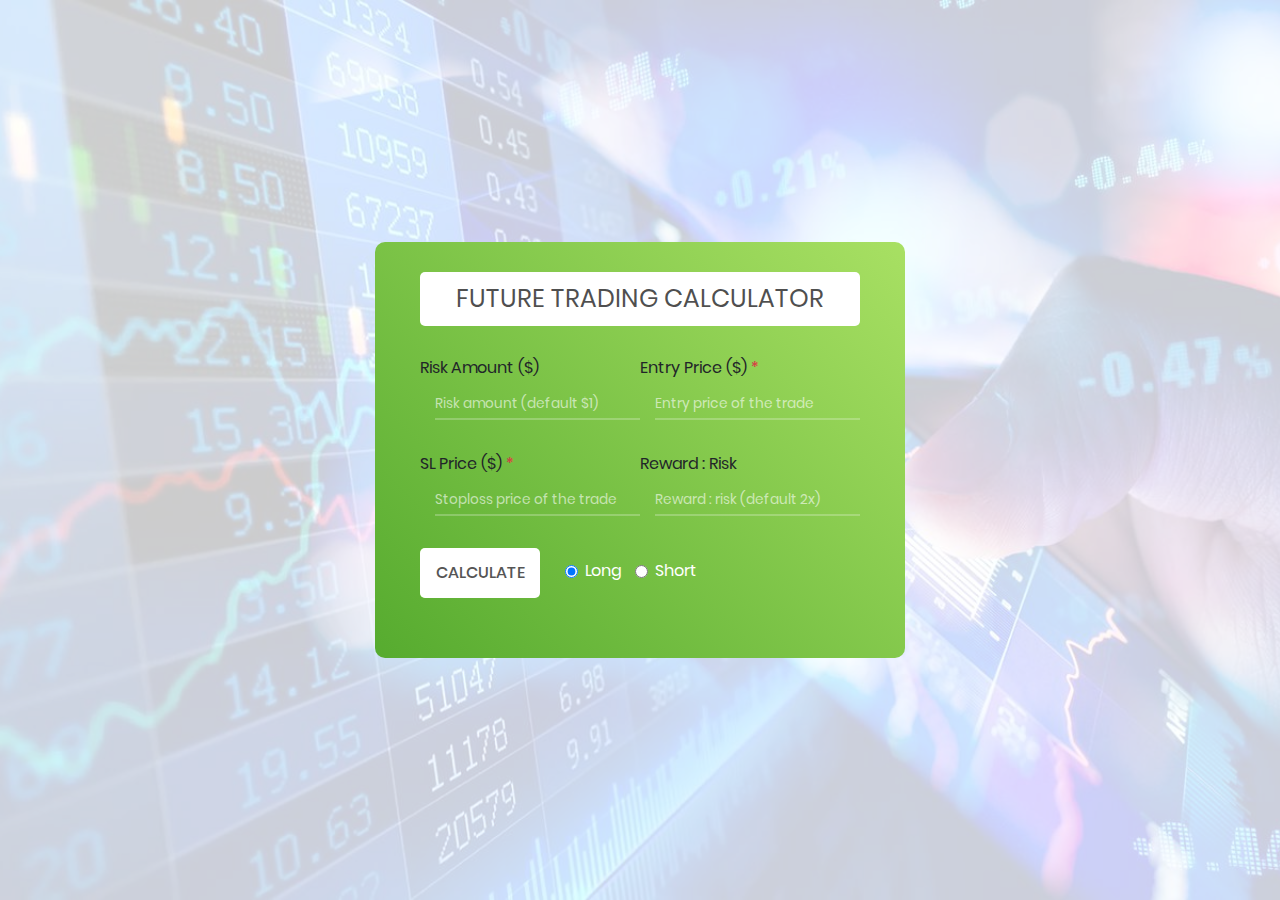
<file: index.html>
<!DOCTYPE html>
<html lang="en">

<head>
  <title>FUTURE TRADING CALCULATOR</title>
  <meta charset="UTF-8" />
  <meta name="viewport" content="width=device-width, initial-scale=1" />
  <!--===============================================================================================-->
  <link rel="icon" type="image/png" href="images/icons/binance.png" />
  <!--===============================================================================================-->
  <link rel="stylesheet" type="text/css" href="vendor/bootstrap/css/bootstrap.min.css" />
  <!--===============================================================================================-->
  <link rel="stylesheet" type="text/css" href="fonts/font-awesome-4.7.0/css/font-awesome.min.css" />
  <!--===============================================================================================-->
  <link rel="stylesheet" type="text/css" href="vendor/animate/animate.css" />
  <!--===============================================================================================-->
  <link rel="stylesheet" type="text/css" href="vendor/css-hamburgers/hamburgers.min.css" />
  <!--===============================================================================================-->
  <link rel="stylesheet" type="text/css" href="vendor/select2/select2.min.css" />
  <!--===============================================================================================-->
  <link rel="stylesheet" type="text/css" href="css/util.css" />
  <link rel="stylesheet" type="text/css" href="css/main.css" />
  <!--===============================================================================================-->
</head>

<body>
  <div class="bg-contact3" style="background-image: url('images/bg-0.jpg')">
    <div class="container-contact3">
      <div class="wrap-contact3">
        <form class="contact3-form validate-form" id="form">
          <span class="sub-title">Future Trading Calculator</span>
          <div class="button-wrapper">
            <!-- <div>
              <button class="btn btn-primary">
                <a style="color: #fff;" href="https://crypto-calculator-eta.vercel.app/choose-coin/index.html">Choose
                  coin<i class="fa fa-long-arrow-right" style="position: relative;top: 2px;right: -2px;"></i>
                </a>
              </button>
            </div>
            <div>
              <button class="btn btn-primary">
                <a style="color: #fff;" href="https://crypto-calculator-eta.vercel.app/account/index.html">Account<i
                    class="fa fa-long-arrow-right" style="position: relative;top: 2px;right: -2px;"></i>
                </a>
              </button>
            </div>
            <div>
              <button class="btn btn-primary">
                <a style="color: #fff;" href="https://crypto-calculator-eta.vercel.app/intraday/index.html">Go to
                  intraday
                  <i class="fa fa-long-arrow-right" style="position: relative;top: 2px;right: -2px;"></i>
                </a>
              </button>
            </div> -->
          </div>
          <div class="wrap-contact3-form-radio">
            <div class="row">
            </div>
            <div class="row">
              <div class="col-sm-6">
                <label for="riskAmount">Risk Amount ($)</label>
                <div class="wrap-input3">
                  <input class="input3" type="number" step="0.001" name="riskAmount"
                    placeholder="Risk amount (default $1)" autocomplete="off" id="riskAmount" />
                  <span class="focus-input3"></span>
                </div>
              </div>
              <div class="col-sm-6">
                <label for="entryPrice">Entry Price ($)<span class="text-danger"> *</span></label>
                <div class="wrap-input3 validate-input" data-validate="Entry price is required">
                  <input class="input3" type="number" step="0.000000001" name="entryPrice"
                    placeholder="Entry price of the trade" autocomplete="off" id="entryPrice" />
                  <span class="focus-input3"></span>
                </div>
              </div>
            </div>
            <div class="row">
              <div class="col-sm-6">
                <label for="slPrice">SL Price ($)<span class="text-danger"> *</span></label>
                <div class="wrap-input3 validate-input" data-validate="Stoploss price is required">
                  <input class="input3" type="number" step="0.000000001" name="slPrice"
                    placeholder="Stoploss price of the trade" autocomplete="off" id="slPrice" />
                  <span class="focus-input3"></span>
                </div>
              </div>
              <div class="col-sm-6">
                <label for="rewardRisk">Reward : Risk</label>
                <div class="wrap-input3">
                  <input class="input3" type="number" step="0.001" name="rewardRisk"
                    placeholder="Reward : risk (default 2x)" autocomplete="off" id="rewardRisk" />
                  <span class="focus-input3"></span>
                </div>
              </div>
            </div>
            <!-- button alignment -->
            <div class="btn-alignment">
              <div class="container-contact3-form-btn">
                <button class="contact3-form-btn" id="submit_btn">Calculate</button>
              </div>
              <div class="radio-wrapper">
                <div class="form-check form-check-inline">
                  <input class="form-check-input" type="radio" name="rad_direction" id="long" value="long" checked>
                  <label class="form-check-label" for="long">Long</label>
                </div>
                <div class="form-check form-check-inline">
                  <input class="form-check-input" type="radio" name="rad_direction" id="short" value="short">
                  <label class="form-check-label" for="short">Short</label>
                </div>
              </div>
            </div>
            <!-- button alignment -->

        </form>

        <div id="result"></div>
      </div>
    </div>
  </div>

  <div id="dropDownSelect1"></div>

  <!--===============================================================================================-->
  <script src="vendor/jquery/jquery-3.2.1.min.js"></script>
  <!--===============================================================================================-->
  <script src="vendor/bootstrap/js/popper.js"></script>
  <script src="vendor/bootstrap/js/bootstrap.min.js"></script>
  <!--===============================================================================================-->
  <script src="vendor/select2/select2.min.js"></script>
  <script>
    $(".selection-2").select2({
      minimumResultsForSearch: 20,
      dropdownParent: $("#dropDownSelect1"),
    });
  </script>
  <!--===============================================================================================-->
  <script src="js/main.js"></script>

  <!-- Global site tag (gtag.js) - Google Analytics -->
  <script async src="https://www.googletagmanager.com/gtag/js?id=UA-23581568-13"></script>
  <script>
    window.dataLayer = window.dataLayer || [];
    function gtag() {
      dataLayer.push(arguments);
    }
    gtag("js", new Date());

    gtag("config", "UA-23581568-13");
  </script>
  <script src="js/custom.js"></script>
</body>

</html>
</file>
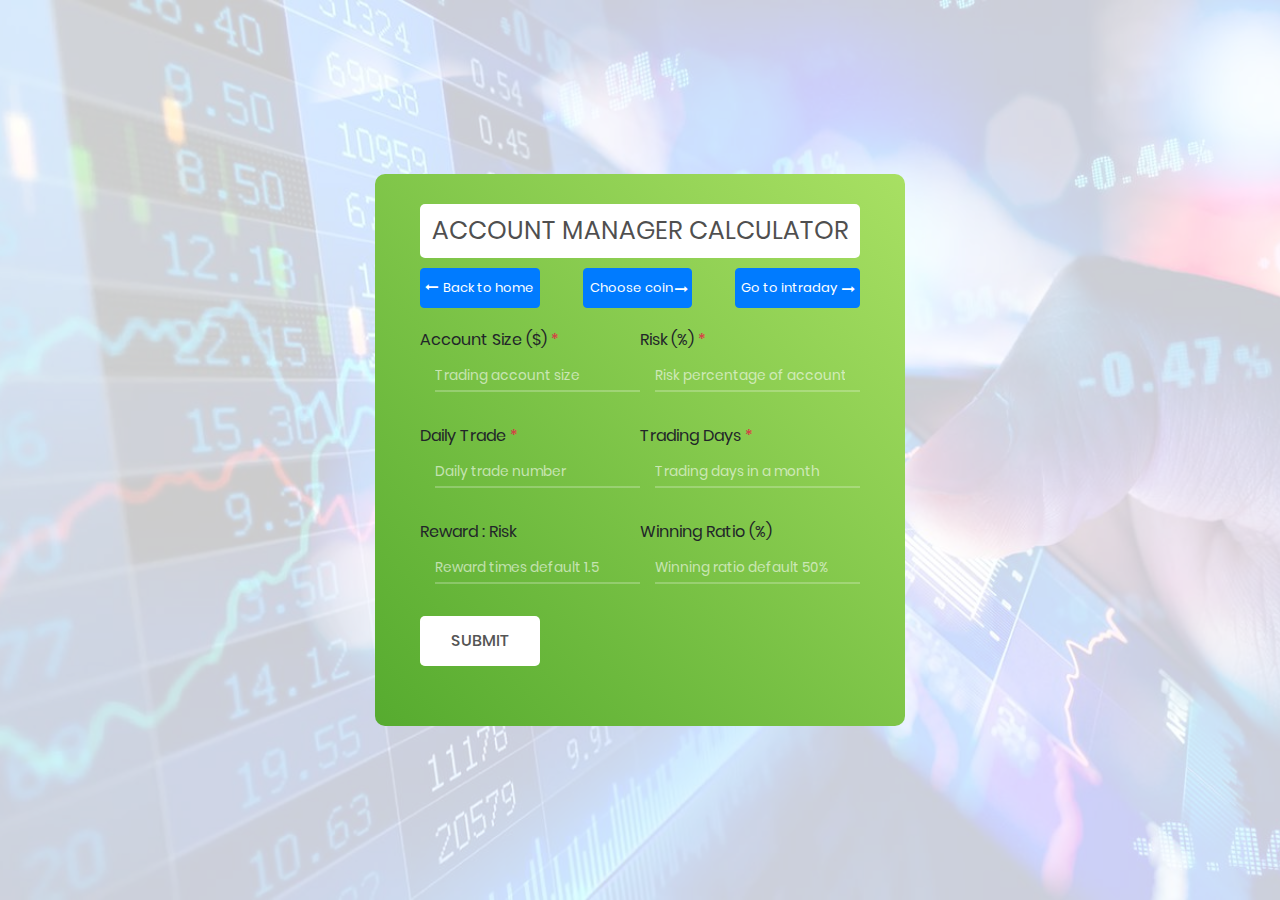
<file: account/index.html>
<!DOCTYPE html>
<html lang="en">

<head>
  <title>ACCOUNT MANAGER CALCULATOR</title>
  <meta charset="UTF-8" />
  <meta name="viewport" content="width=device-width, initial-scale=1" />
  <!--===============================================================================================-->
  <link rel="icon" type="image/png" href="images/icons/binance.png" />
  <!--===============================================================================================-->
  <link rel="stylesheet" type="text/css" href="vendor/bootstrap/css/bootstrap.min.css" />
  <!--===============================================================================================-->
  <link rel="stylesheet" type="text/css" href="fonts/font-awesome-4.7.0/css/font-awesome.min.css" />
  <!--===============================================================================================-->
  <link rel="stylesheet" type="text/css" href="vendor/animate/animate.css" />
  <!--===============================================================================================-->
  <link rel="stylesheet" type="text/css" href="vendor/css-hamburgers/hamburgers.min.css" />
  <!--===============================================================================================-->
  <link rel="stylesheet" type="text/css" href="vendor/select2/select2.min.css" />
  <!--===============================================================================================-->
  <link rel="stylesheet" type="text/css" href="css/util.css" />
  <link rel="stylesheet" type="text/css" href="css/main.css" />
  <!--===============================================================================================-->
</head>

<body>
  <div class="bg-contact3" style="background-image: url('images/bg-0.jpg')">
    <div class="container-contact3">
      <div class="wrap-contact3">
        <form class="contact3-form validate-form" id="form">
          <span class="sub-title">ACCOUNT MANAGER CALCULATOR</span>
          <div class="button-wrapper">
            <div>
              <button class="btn btn-primary">
                <a style="color: #fff;" href="https://crypto-calculator-eta.vercel.app">
                  <i class="fa fa-long-arrow-left" style="position: relative;top: 0px;left: -2px;"></i> Back to home
                </a>
              </button>
            </div>
            <div>
              <button class="btn btn-primary">
                <a style="color: #fff;" href="https://crypto-calculator-eta.vercel.app/choose-coin/index.html">Choose
                  coin<i class="fa fa-long-arrow-right" style="position: relative;top: 2px;right: -2px;"></i>
                </a>
              </button>
            </div>
            <div>
              <button class="btn btn-primary">
                <a style="color: #fff;" href="https://crypto-calculator-eta.vercel.app/intraday/index.html">Go to
                  intraday
                  <i class="fa fa-long-arrow-right" style="position: relative;top: 2px;right: -2px;"></i>
                </a>
              </button>
            </div>
          </div>
          <div class="wrap-contact3-form-radio">
            <div class="row">
            </div>
            <div class="row">
              <div class="col-sm-6">
                <label for="accountSize">Account Size ($)<span class="text-danger"> *</span></label>
                <div class="wrap-input3 validate-input" data-validate="Trading account size is required">
                  <input class="input3" type="number" step="0.0001" name="accountSize"
                    placeholder="Trading account size" autocomplete="off" id="accountSize" />
                  <span class="focus-input3"></span>
                </div>
              </div>
              <div class="col-sm-6">
                <label for="risk">Risk (%)<span class="text-danger"> *</span></label>
                <div class="wrap-input3 validate-input" data-validate="Risk percentage of account size is required">
                  <input class="input3" type="number" step="0.00001" name="risk"
                    placeholder="Risk percentage of account" autocomplete="off" id="risk" />
                  <span class="focus-input3"></span>
                </div>
              </div>
            </div>
            <div class="row">
              <div class="col-sm-6">
                <label for="dailyTrade">Daily Trade<span class="text-danger"> *</span></label>
                <div class="wrap-input3 validate-input" data-validate="Daily trade number is required">
                  <input class="input3" type="number" step="1" name="dailyTrade" placeholder="Daily trade number"
                    autocomplete="off" id="dailyTrade" />
                  <span class="focus-input3"></span>
                </div>
              </div>
              <div class="col-sm-6">
                <label for="tradingDays">Trading Days<span class="text-danger"> *</span></label>
                <div class="wrap-input3 validate-input" data-validate="Trading days in a month is required">
                  <input class="input3" type="number" step="1" name="tradingDays" placeholder="Trading days in a month"
                    autocomplete="off" id="tradingDays" />
                  <span class="focus-input3"></span>
                </div>
              </div>
            </div>
            <div class="row">
              <div class="col-sm-6">
                <label for="rewardRisk">Reward : Risk</label>
                <div class="wrap-input3">
                  <input class="input3" type="number" step="0.001" name="rewardRisk"
                    placeholder="Reward times default 1.5" autocomplete="off" id="rewardRisk" />
                  <span class="focus-input3"></span>
                </div>
              </div>
              <div class="col-sm-6">
                <label for="winningRatio">Winning Ratio (%)</label>
                <div class="wrap-input3">
                  <input class="input3" type="number" step="0.001" name="winningRatio"
                    placeholder="Winning ratio default 50%" autocomplete="off" id="winningRatio" />
                  <span class="focus-input3"></span>
                </div>
              </div>
            </div>
            <!-- button alignment -->
            <div class="btn-alignment">
              <div class="container-contact3-form-btn">
                <button class="contact3-form-btn" id="submit_btn">Submit</button>
              </div>
            </div>
            <!-- button alignment -->

        </form>

        <div id="result"></div>
      </div>
    </div>
  </div>

  <div id="dropDownSelect1"></div>

  <!--===============================================================================================-->
  <script src="vendor/jquery/jquery-3.2.1.min.js"></script>
  <!--===============================================================================================-->
  <script src="vendor/bootstrap/js/popper.js"></script>
  <script src="vendor/bootstrap/js/bootstrap.min.js"></script>
  <!--===============================================================================================-->
  <script src="vendor/select2/select2.min.js"></script>
  <script>
    $(".selection-2").select2({
      minimumResultsForSearch: 20,
      dropdownParent: $("#dropDownSelect1"),
    });
  </script>
  <!--===============================================================================================-->
  <script src="js/main.js"></script>

  <!-- Global site tag (gtag.js) - Google Analytics -->
  <script async src="https://www.googletagmanager.com/gtag/js?id=UA-23581568-13"></script>
  <script>
    window.dataLayer = window.dataLayer || [];
    function gtag() {
      dataLayer.push(arguments);
    }
    gtag("js", new Date());

    gtag("config", "UA-23581568-13");
  </script>
  <script src="js/custom.js"></script>
</body>

</html>
</file>
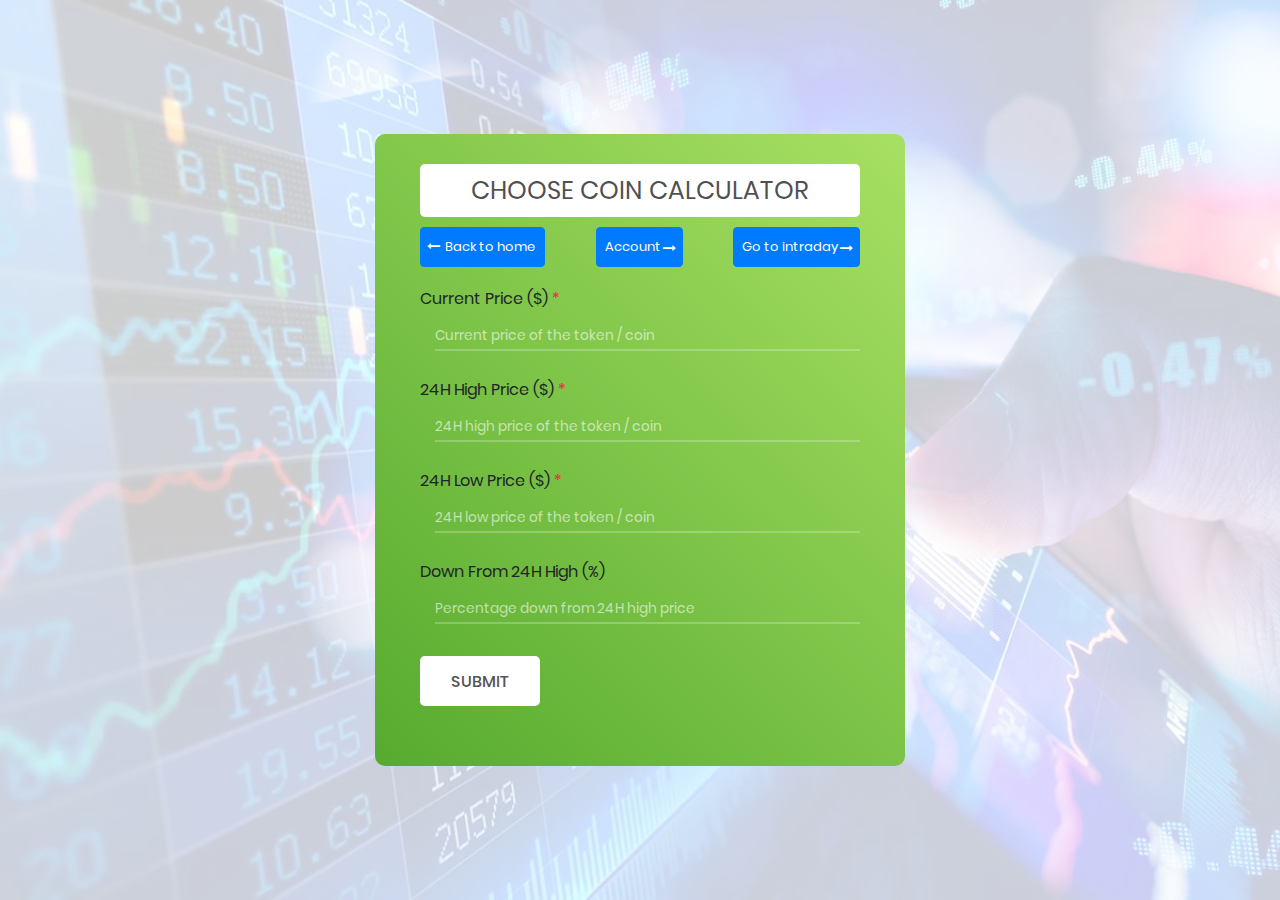
<file: choose-coin/index.html>
<!DOCTYPE html>
<html lang="en">

<head>
  <title>CHOOSE COIN CALCULATOR</title>
  <meta charset="UTF-8" />
  <meta name="viewport" content="width=device-width, initial-scale=1" />
  <!--===============================================================================================-->
  <link rel="icon" type="image/png" href="./images/icons/binance.png" />
  <!--===============================================================================================-->
  <link rel="stylesheet" type="text/css" href="./vendor/bootstrap/css/bootstrap.min.css" />
  <!--===============================================================================================-->
  <link rel="stylesheet" type="text/css" href="./fonts/font-awesome-4.7.0/css/font-awesome.min.css" />
  <!--===============================================================================================-->
  <link rel="stylesheet" type="text/css" href="./vendor/animate/animate.css" />
  <!--===============================================================================================-->
  <link rel="stylesheet" type="text/css" href="./vendor/css-hamburgers/hamburgers.min.css" />
  <!--===============================================================================================-->
  <link rel="stylesheet" type="text/css" href="./vendor/select2/select2.min.css" />
  <!--===============================================================================================-->
  <link rel="stylesheet" type="text/css" href="./css/util.css" />
  <link rel="stylesheet" type="text/css" href="./css/main.css" />
  <!--===============================================================================================-->
</head>

<body>
  <div class="bg-contact3" style="background-image: url('images/bg-0.jpg')">
    <div class="container-contact3">
      <div class="wrap-contact3">
        <form class="contact3-form validate-form" id="form">
          <span class="sub-title">CHOOSE COIN CALCULATOR</span>
          <div class="button-wrapper">
            <div>
              <button class="btn btn-primary">
                <a style="color: #fff;" href="https://crypto-calculator-eta.vercel.app">
                  <i class="fa fa-long-arrow-left" style="position: relative;top: 0px;left: -2px;"></i> Back to home
                </a>
              </button>
            </div>
            <div>
              <button class="btn btn-primary">
                <a style="color: #fff;" href="https://crypto-calculator-eta.vercel.app/account/index.html">Account<i
                    class="fa fa-long-arrow-right" style="position: relative;top: 2px;right: -2px;"></i>
                </a>
              </button>
            </div>
            <div>
              <button class="btn btn-primary">
                <a style="color: #fff;" href="https://crypto-calculator-eta.vercel.app/intraday/index.html">Go to
                  intraday<i class="fa fa-long-arrow-right" style="position: relative;top: 2px;right: -2px;"></i>
                </a>
              </button>
            </div>
          </div>
          <div class="wrap-contact3-form-radio">
            <div class="row">
            </div>
            <div class="row">
              <div class="col-sm-12">
                <label for="currentPrice">Current Price ($)<span class="text-danger"> *</span></label>
                <div class="wrap-input3 validate-input" data-validate="Current price of the token / coin is required">
                  <input class="input3" type="number" step="0.000000001" name="currentPrice"
                    placeholder="Current price of the token / coin" autocomplete="off" id="currentPrice" />
                  <span class="focus-input3"></span>
                </div>
              </div>
              <div class="col-sm-12">
                <label for="highPrice">24H High Price ($)<span class="text-danger"> *</span></label>
                <div class="wrap-input3 validate-input" data-validate="24H high price of the token / coin is required">
                  <input class="input3" type="number" step="0.000000001" name="highPrice"
                    placeholder="24H high price of the token / coin" autocomplete="off" id="highPrice" />
                  <span class="focus-input3"></span>
                </div>
              </div>
              <div class="col-sm-12">
                <label for="lowPrice">24H Low Price ($)<span class="text-danger"> *</span></label>
                <div class="wrap-input3 validate-input" data-validate="24H low price of the token / coin is required">
                  <input class="input3" type="number" step="0.000000001" name="lowPrice"
                    placeholder="24H low price of the token / coin" autocomplete="off" id="lowPrice" />
                  <span class="focus-input3"></span>
                </div>
              </div>
              <div class="col-sm-12">
                <label for="percentageDown">Down From 24H High (%)</label>
                <div class="wrap-input3">
                  <input class="input3" type="number" step="0.001" name="percentageDown"
                    placeholder="Percentage down from 24H high price" autocomplete="off" id="percentageDown" />
                  <span class="focus-input3"></span>
                </div>
              </div>
            </div>
            <div class="btn-alignment">
              <div class="container-contact3-form-btn">
                <button class="contact3-form-btn" id="submit_btn">Submit</button>
              </div>
            </div>
        </form>

        <div id="result"></div>
      </div>
    </div>
  </div>

  <div id="dropDownSelect1"></div>

  <!--===============================================================================================-->
  <script src="./vendor/jquery/jquery-3.2.1.min.js"></script>
  <!--===============================================================================================-->
  <script src="./vendor/bootstrap/js/popper.js"></script>
  <script src="./vendor/bootstrap/js/bootstrap.min.js"></script>
  <!--===============================================================================================-->
  <script src="./vendor/select2/select2.min.js"></script>
  <script>
    $(".selection-2").select2({
      minimumResultsForSearch: 20,
      dropdownParent: $("#dropDownSelect1"),
    });
  </script>
  <!--===============================================================================================-->
  <script src="./js/main.js"></script>

  <script src="./js/custom.js"></script>
</body>

</html>
</file>
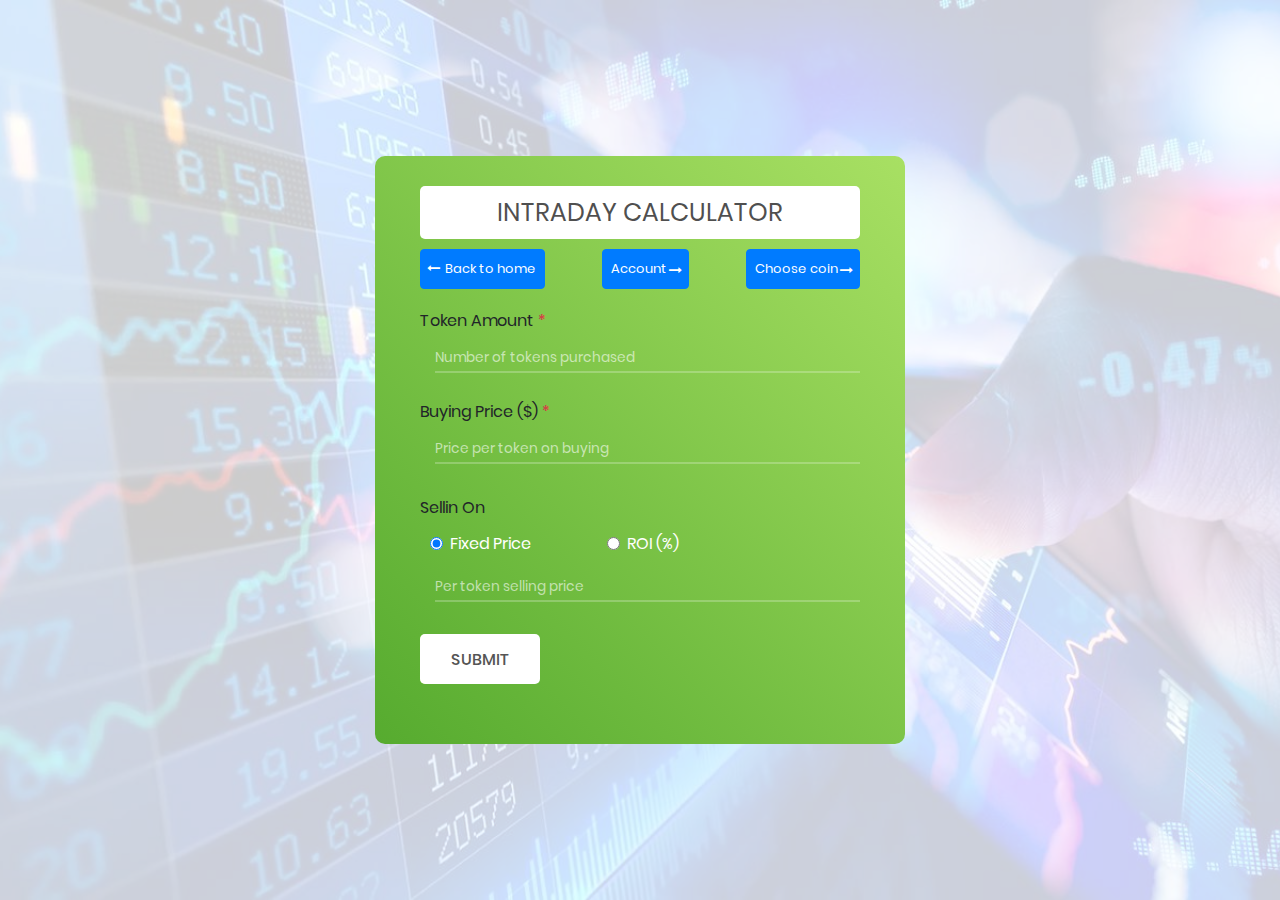
<file: intraday/index.html>
<!DOCTYPE html>
<html lang="en">

<head>
  <title>INTRADAY CALCULATOR</title>
  <meta charset="UTF-8" />
  <meta name="viewport" content="width=device-width, initial-scale=1" />
  <!--===============================================================================================-->
  <link rel="icon" type="image/png" href="./images/icons/binance.png" />
  <!--===============================================================================================-->
  <link rel="stylesheet" type="text/css" href="./vendor/bootstrap/css/bootstrap.min.css" />
  <!--===============================================================================================-->
  <link rel="stylesheet" type="text/css" href="./fonts/font-awesome-4.7.0/css/font-awesome.min.css" />
  <!--===============================================================================================-->
  <link rel="stylesheet" type="text/css" href="./vendor/animate/animate.css" />
  <!--===============================================================================================-->
  <link rel="stylesheet" type="text/css" href="./vendor/css-hamburgers/hamburgers.min.css" />
  <!--===============================================================================================-->
  <link rel="stylesheet" type="text/css" href="./vendor/select2/select2.min.css" />
  <!--===============================================================================================-->
  <link rel="stylesheet" type="text/css" href="./css/util.css" />
  <link rel="stylesheet" type="text/css" href="./css/main.css" />
  <!--===============================================================================================-->
</head>

<body>
  <div class="bg-contact3" style="background-image: url('images/bg-0.jpg')">
    <div class="container-contact3">
      <div class="wrap-contact3">
        <form class="contact3-form validate-form" id="form">
          <span class="sub-title">INTRADAY CALCULATOR</span>
          <div class="button-wrapper">
            <div>
              <button class="btn btn-primary">
                <a style="color: #fff;" href="https://crypto-calculator-eta.vercel.app">
                  <i class="fa fa-long-arrow-left" style="position: relative;top: 0px;left: -2px;"></i> Back to home
                </a>
              </button>
            </div>
            <div>
              <button class="btn btn-primary">
                <a style="color: #fff;" href="https://crypto-calculator-eta.vercel.app/account/index.html">Account<i
                    class="fa fa-long-arrow-right" style="position: relative;top: 2px;right: -2px;"></i>
                </a>
              </button>
            </div>
            <div>
              <button class="btn btn-primary">
                <a style="color: #fff;" href="https://crypto-calculator-eta.vercel.app/choose-coin/index.html">Choose
                  coin<i class="fa fa-long-arrow-right" style="position: relative;top: 2px;right: -2px;"></i>
                </a>
              </button>
            </div>
          </div>
          <div class="wrap-contact3-form-radio">
            <div class="row">
            </div>
            <div class="row">
              <div class="col-sm-12">
                <label for="tokenAmount">Token Amount<span class="text-danger"> *</span></label>
                <div class="wrap-input3 validate-input" data-validate="Token amount is required">
                  <input class="input3" type="number" step="0.01" name="tokenAmount"
                    placeholder="Number of tokens purchased" autocomplete="off" id="tokenAmount" />
                  <span class="focus-input3"></span>
                </div>
              </div>
              <div class="col-sm-12">
                <label for="buyingPrice">Buying Price ($)<span class="text-danger"> *</span></label>
                <div class="wrap-input3 validate-input" data-validate="Price per token is required">
                  <input class="input3" type="number" step="0.000000001" name="buyingPrice"
                    placeholder="Price per token on buying" autocomplete="off" id="buyingPrice" />
                  <span class="focus-input3"></span>
                </div>
              </div>
            </div>
            <div class="row">
              <div class="col sm-12">
                <label for="">Sellin On</label>
              </div>
            </div>
            <div class="row">
              <div class="form-check form-check-inline col-sm-4">
                <input onchange="showHideInput(this.value)" class="form-check-input" type="radio" name="rad_method"
                  id="rad_price" value="rad_price" checked>
                <label class="form-check-label" for="rad_price">Fixed Price</label>
              </div>
              <div class="form-check form-check-inline col-sm-3">
                <input onchange="showHideInput(this.value)" class="form-check-input" type="radio" name="rad_method"
                  id="rad_percentage" value="rad_percentage">
                <label class="form-check-label" for="rad_percentage">ROI (%)</label>
              </div>
            </div>
            <div class="row">
              <div class="col-sm-12">
                <div class="wrap-input3 validate-input" id="show_hide_price"
                  data-validate="Selling price per token is required">
                  <input class="input3" type="number" step="0.000000001" name="sellingPrice"
                    placeholder="Per token selling price" autocomplete="off" id="sellingPrice" />
                  <span class="focus-input3"></span>
                </div>
                <div class="wrap-input3" id="show_hide_percentage"
                  data-validate="Return on investment(ROI) in % is required">
                  <input class="input3" type="number" step="0.001" name="sellingPercentage"
                    placeholder="ROI percentage (default 5%)" autocomplete="off" id="sellingPercentage" />
                  <span class="focus-input3"></span>
                </div>
              </div>
            </div>
            <div class="btn-alignment">
              <div class="container-contact3-form-btn">
                <button class="contact3-form-btn" id="submit_btn">Submit</button>
              </div>
            </div>
        </form>

        <div id="result"></div>
      </div>
    </div>
  </div>

  <div id="dropDownSelect1"></div>

  <!--===============================================================================================-->
  <script src="./vendor/jquery/jquery-3.2.1.min.js"></script>
  <!--===============================================================================================-->
  <script src="./vendor/bootstrap/js/popper.js"></script>
  <script src="./vendor/bootstrap/js/bootstrap.min.js"></script>
  <!--===============================================================================================-->
  <script src="./vendor/select2/select2.min.js"></script>
  <script>
    $(".selection-2").select2({
      minimumResultsForSearch: 20,
      dropdownParent: $("#dropDownSelect1"),
    });
  </script>
  <!--===============================================================================================-->
  <script src="./js/main.js"></script>

  <script src="./js/custom.js"></script>
</body>

</html>
</file>
<file: css/util.css>
/*[ FONT SIZE ]
///////////////////////////////////////////////////////////
*/
.fs-1 {font-size: 1px;}
.fs-2 {font-size: 2px;}
.fs-3 {font-size: 3px;}
.fs-4 {font-size: 4px;}
.fs-5 {font-size: 5px;}
.fs-6 {font-size: 6px;}
.fs-7 {font-size: 7px;}
.fs-8 {font-size: 8px;}
.fs-9 {font-size: 9px;}
.fs-10 {font-size: 10px;}
.fs-11 {font-size: 11px;}
.fs-12 {font-size: 12px;}
.fs-13 {font-size: 13px;}
.fs-14 {font-size: 14px;}
.fs-15 {font-size: 15px;}
.fs-16 {font-size: 16px;}
.fs-17 {font-size: 17px;}
.fs-18 {font-size: 18px;}
.fs-19 {font-size: 19px;}
.fs-20 {font-size: 20px;}
.fs-21 {font-size: 21px;}
.fs-22 {font-size: 22px;}
.fs-23 {font-size: 23px;}
.fs-24 {font-size: 24px;}
.fs-25 {font-size: 25px;}
.fs-26 {font-size: 26px;}
.fs-27 {font-size: 27px;}
.fs-28 {font-size: 28px;}
.fs-29 {font-size: 29px;}
.fs-30 {font-size: 30px;}
.fs-31 {font-size: 31px;}
.fs-32 {font-size: 32px;}
.fs-33 {font-size: 33px;}
.fs-34 {font-size: 34px;}
.fs-35 {font-size: 35px;}
.fs-36 {font-size: 36px;}
.fs-37 {font-size: 37px;}
.fs-38 {font-size: 38px;}
.fs-39 {font-size: 39px;}
.fs-40 {font-size: 40px;}
.fs-41 {font-size: 41px;}
.fs-42 {font-size: 42px;}
.fs-43 {font-size: 43px;}
.fs-44 {font-size: 44px;}
.fs-45 {font-size: 45px;}
.fs-46 {font-size: 46px;}
.fs-47 {font-size: 47px;}
.fs-48 {font-size: 48px;}
.fs-49 {font-size: 49px;}
.fs-50 {font-size: 50px;}
.fs-51 {font-size: 51px;}
.fs-52 {font-size: 52px;}
.fs-53 {font-size: 53px;}
.fs-54 {font-size: 54px;}
.fs-55 {font-size: 55px;}
.fs-56 {font-size: 56px;}
.fs-57 {font-size: 57px;}
.fs-58 {font-size: 58px;}
.fs-59 {font-size: 59px;}
.fs-60 {font-size: 60px;}
.fs-61 {font-size: 61px;}
.fs-62 {font-size: 62px;}
.fs-63 {font-size: 63px;}
.fs-64 {font-size: 64px;}
.fs-65 {font-size: 65px;}
.fs-66 {font-size: 66px;}
.fs-67 {font-size: 67px;}
.fs-68 {font-size: 68px;}
.fs-69 {font-size: 69px;}
.fs-70 {font-size: 70px;}
.fs-71 {font-size: 71px;}
.fs-72 {font-size: 72px;}
.fs-73 {font-size: 73px;}
.fs-74 {font-size: 74px;}
.fs-75 {font-size: 75px;}
.fs-76 {font-size: 76px;}
.fs-77 {font-size: 77px;}
.fs-78 {font-size: 78px;}
.fs-79 {font-size: 79px;}
.fs-80 {font-size: 80px;}
.fs-81 {font-size: 81px;}
.fs-82 {font-size: 82px;}
.fs-83 {font-size: 83px;}
.fs-84 {font-size: 84px;}
.fs-85 {font-size: 85px;}
.fs-86 {font-size: 86px;}
.fs-87 {font-size: 87px;}
.fs-88 {font-size: 88px;}
.fs-89 {font-size: 89px;}
.fs-90 {font-size: 90px;}
.fs-91 {font-size: 91px;}
.fs-92 {font-size: 92px;}
.fs-93 {font-size: 93px;}
.fs-94 {font-size: 94px;}
.fs-95 {font-size: 95px;}
.fs-96 {font-size: 96px;}
.fs-97 {font-size: 97px;}
.fs-98 {font-size: 98px;}
.fs-99 {font-size: 99px;}
.fs-100 {font-size: 100px;}
.fs-101 {font-size: 101px;}
.fs-102 {font-size: 102px;}
.fs-103 {font-size: 103px;}
.fs-104 {font-size: 104px;}
.fs-105 {font-size: 105px;}
.fs-106 {font-size: 106px;}
.fs-107 {font-size: 107px;}
.fs-108 {font-size: 108px;}
.fs-109 {font-size: 109px;}
.fs-110 {font-size: 110px;}
.fs-111 {font-size: 111px;}
.fs-112 {font-size: 112px;}
.fs-113 {font-size: 113px;}
.fs-114 {font-size: 114px;}
.fs-115 {font-size: 115px;}
.fs-116 {font-size: 116px;}
.fs-117 {font-size: 117px;}
.fs-118 {font-size: 118px;}
.fs-119 {font-size: 119px;}
.fs-120 {font-size: 120px;}
.fs-121 {font-size: 121px;}
.fs-122 {font-size: 122px;}
.fs-123 {font-size: 123px;}
.fs-124 {font-size: 124px;}
.fs-125 {font-size: 125px;}
.fs-126 {font-size: 126px;}
.fs-127 {font-size: 127px;}
.fs-128 {font-size: 128px;}
.fs-129 {font-size: 129px;}
.fs-130 {font-size: 130px;}
.fs-131 {font-size: 131px;}
.fs-132 {font-size: 132px;}
.fs-133 {font-size: 133px;}
.fs-134 {font-size: 134px;}
.fs-135 {font-size: 135px;}
.fs-136 {font-size: 136px;}
.fs-137 {font-size: 137px;}
.fs-138 {font-size: 138px;}
.fs-139 {font-size: 139px;}
.fs-140 {font-size: 140px;}
.fs-141 {font-size: 141px;}
.fs-142 {font-size: 142px;}
.fs-143 {font-size: 143px;}
.fs-144 {font-size: 144px;}
.fs-145 {font-size: 145px;}
.fs-146 {font-size: 146px;}
.fs-147 {font-size: 147px;}
.fs-148 {font-size: 148px;}
.fs-149 {font-size: 149px;}
.fs-150 {font-size: 150px;}
.fs-151 {font-size: 151px;}
.fs-152 {font-size: 152px;}
.fs-153 {font-size: 153px;}
.fs-154 {font-size: 154px;}
.fs-155 {font-size: 155px;}
.fs-156 {font-size: 156px;}
.fs-157 {font-size: 157px;}
.fs-158 {font-size: 158px;}
.fs-159 {font-size: 159px;}
.fs-160 {font-size: 160px;}
.fs-161 {font-size: 161px;}
.fs-162 {font-size: 162px;}
.fs-163 {font-size: 163px;}
.fs-164 {font-size: 164px;}
.fs-165 {font-size: 165px;}
.fs-166 {font-size: 166px;}
.fs-167 {font-size: 167px;}
.fs-168 {font-size: 168px;}
.fs-169 {font-size: 169px;}
.fs-170 {font-size: 170px;}
.fs-171 {font-size: 171px;}
.fs-172 {font-size: 172px;}
.fs-173 {font-size: 173px;}
.fs-174 {font-size: 174px;}
.fs-175 {font-size: 175px;}
.fs-176 {font-size: 176px;}
.fs-177 {font-size: 177px;}
.fs-178 {font-size: 178px;}
.fs-179 {font-size: 179px;}
.fs-180 {font-size: 180px;}
.fs-181 {font-size: 181px;}
.fs-182 {font-size: 182px;}
.fs-183 {font-size: 183px;}
.fs-184 {font-size: 184px;}
.fs-185 {font-size: 185px;}
.fs-186 {font-size: 186px;}
.fs-187 {font-size: 187px;}
.fs-188 {font-size: 188px;}
.fs-189 {font-size: 189px;}
.fs-190 {font-size: 190px;}
.fs-191 {font-size: 191px;}
.fs-192 {font-size: 192px;}
.fs-193 {font-size: 193px;}
.fs-194 {font-size: 194px;}
.fs-195 {font-size: 195px;}
.fs-196 {font-size: 196px;}
.fs-197 {font-size: 197px;}
.fs-198 {font-size: 198px;}
.fs-199 {font-size: 199px;}
.fs-200 {font-size: 200px;}

/*[ PADDING ]
///////////////////////////////////////////////////////////
*/
.p-t-0 {padding-top: 0px;}
.p-t-1 {padding-top: 1px;}
.p-t-2 {padding-top: 2px;}
.p-t-3 {padding-top: 3px;}
.p-t-4 {padding-top: 4px;}
.p-t-5 {padding-top: 5px;}
.p-t-6 {padding-top: 6px;}
.p-t-7 {padding-top: 7px;}
.p-t-8 {padding-top: 8px;}
.p-t-9 {padding-top: 9px;}
.p-t-10 {padding-top: 10px;}
.p-t-11 {padding-top: 11px;}
.p-t-12 {padding-top: 12px;}
.p-t-13 {padding-top: 13px;}
.p-t-14 {padding-top: 14px;}
.p-t-15 {padding-top: 15px;}
.p-t-16 {padding-top: 16px;}
.p-t-17 {padding-top: 17px;}
.p-t-18 {padding-top: 18px;}
.p-t-19 {padding-top: 19px;}
.p-t-20 {padding-top: 20px;}
.p-t-21 {padding-top: 21px;}
.p-t-22 {padding-top: 22px;}
.p-t-23 {padding-top: 23px;}
.p-t-24 {padding-top: 24px;}
.p-t-25 {padding-top: 25px;}
.p-t-26 {padding-top: 26px;}
.p-t-27 {padding-top: 27px;}
.p-t-28 {padding-top: 28px;}
.p-t-29 {padding-top: 29px;}
.p-t-30 {padding-top: 30px;}
.p-t-31 {padding-top: 31px;}
.p-t-32 {padding-top: 32px;}
.p-t-33 {padding-top: 33px;}
.p-t-34 {padding-top: 34px;}
.p-t-35 {padding-top: 35px;}
.p-t-36 {padding-top: 36px;}
.p-t-37 {padding-top: 37px;}
.p-t-38 {padding-top: 38px;}
.p-t-39 {padding-top: 39px;}
.p-t-40 {padding-top: 40px;}
.p-t-41 {padding-top: 41px;}
.p-t-42 {padding-top: 42px;}
.p-t-43 {padding-top: 43px;}
.p-t-44 {padding-top: 44px;}
.p-t-45 {padding-top: 45px;}
.p-t-46 {padding-top: 46px;}
.p-t-47 {padding-top: 47px;}
.p-t-48 {padding-top: 48px;}
.p-t-49 {padding-top: 49px;}
.p-t-50 {padding-top: 50px;}
.p-t-51 {padding-top: 51px;}
.p-t-52 {padding-top: 52px;}
.p-t-53 {padding-top: 53px;}
.p-t-54 {padding-top: 54px;}
.p-t-55 {padding-top: 55px;}
.p-t-56 {padding-top: 56px;}
.p-t-57 {padding-top: 57px;}
.p-t-58 {padding-top: 58px;}
.p-t-59 {padding-top: 59px;}
.p-t-60 {padding-top: 60px;}
.p-t-61 {padding-top: 61px;}
.p-t-62 {padding-top: 62px;}
.p-t-63 {padding-top: 63px;}
.p-t-64 {padding-top: 64px;}
.p-t-65 {padding-top: 65px;}
.p-t-66 {padding-top: 66px;}
.p-t-67 {padding-top: 67px;}
.p-t-68 {padding-top: 68px;}
.p-t-69 {padding-top: 69px;}
.p-t-70 {padding-top: 70px;}
.p-t-71 {padding-top: 71px;}
.p-t-72 {padding-top: 72px;}
.p-t-73 {padding-top: 73px;}
.p-t-74 {padding-top: 74px;}
.p-t-75 {padding-top: 75px;}
.p-t-76 {padding-top: 76px;}
.p-t-77 {padding-top: 77px;}
.p-t-78 {padding-top: 78px;}
.p-t-79 {padding-top: 79px;}
.p-t-80 {padding-top: 80px;}
.p-t-81 {padding-top: 81px;}
.p-t-82 {padding-top: 82px;}
.p-t-83 {padding-top: 83px;}
.p-t-84 {padding-top: 84px;}
.p-t-85 {padding-top: 85px;}
.p-t-86 {padding-top: 86px;}
.p-t-87 {padding-top: 87px;}
.p-t-88 {padding-top: 88px;}
.p-t-89 {padding-top: 89px;}
.p-t-90 {padding-top: 90px;}
.p-t-91 {padding-top: 91px;}
.p-t-92 {padding-top: 92px;}
.p-t-93 {padding-top: 93px;}
.p-t-94 {padding-top: 94px;}
.p-t-95 {padding-top: 95px;}
.p-t-96 {padding-top: 96px;}
.p-t-97 {padding-top: 97px;}
.p-t-98 {padding-top: 98px;}
.p-t-99 {padding-top: 99px;}
.p-t-100 {padding-top: 100px;}
.p-t-101 {padding-top: 101px;}
.p-t-102 {padding-top: 102px;}
.p-t-103 {padding-top: 103px;}
.p-t-104 {padding-top: 104px;}
.p-t-105 {padding-top: 105px;}
.p-t-106 {padding-top: 106px;}
.p-t-107 {padding-top: 107px;}
.p-t-108 {padding-top: 108px;}
.p-t-109 {padding-top: 109px;}
.p-t-110 {padding-top: 110px;}
.p-t-111 {padding-top: 111px;}
.p-t-112 {padding-top: 112px;}
.p-t-113 {padding-top: 113px;}
.p-t-114 {padding-top: 114px;}
.p-t-115 {padding-top: 115px;}
.p-t-116 {padding-top: 116px;}
.p-t-117 {padding-top: 117px;}
.p-t-118 {padding-top: 118px;}
.p-t-119 {padding-top: 119px;}
.p-t-120 {padding-top: 120px;}
.p-t-121 {padding-top: 121px;}
.p-t-122 {padding-top: 122px;}
.p-t-123 {padding-top: 123px;}
.p-t-124 {padding-top: 124px;}
.p-t-125 {padding-top: 125px;}
.p-t-126 {padding-top: 126px;}
.p-t-127 {padding-top: 127px;}
.p-t-128 {padding-top: 128px;}
.p-t-129 {padding-top: 129px;}
.p-t-130 {padding-top: 130px;}
.p-t-131 {padding-top: 131px;}
.p-t-132 {padding-top: 132px;}
.p-t-133 {padding-top: 133px;}
.p-t-134 {padding-top: 134px;}
.p-t-135 {padding-top: 135px;}
.p-t-136 {padding-top: 136px;}
.p-t-137 {padding-top: 137px;}
.p-t-138 {padding-top: 138px;}
.p-t-139 {padding-top: 139px;}
.p-t-140 {padding-top: 140px;}
.p-t-141 {padding-top: 141px;}
.p-t-142 {padding-top: 142px;}
.p-t-143 {padding-top: 143px;}
.p-t-144 {padding-top: 144px;}
.p-t-145 {padding-top: 145px;}
.p-t-146 {padding-top: 146px;}
.p-t-147 {padding-top: 147px;}
.p-t-148 {padding-top: 148px;}
.p-t-149 {padding-top: 149px;}
.p-t-150 {padding-top: 150px;}
.p-t-151 {padding-top: 151px;}
.p-t-152 {padding-top: 152px;}
.p-t-153 {padding-top: 153px;}
.p-t-154 {padding-top: 154px;}
.p-t-155 {padding-top: 155px;}
.p-t-156 {padding-top: 156px;}
.p-t-157 {padding-top: 157px;}
.p-t-158 {padding-top: 158px;}
.p-t-159 {padding-top: 159px;}
.p-t-160 {padding-top: 160px;}
.p-t-161 {padding-top: 161px;}
.p-t-162 {padding-top: 162px;}
.p-t-163 {padding-top: 163px;}
.p-t-164 {padding-top: 164px;}
.p-t-165 {padding-top: 165px;}
.p-t-166 {padding-top: 166px;}
.p-t-167 {padding-top: 167px;}
.p-t-168 {padding-top: 168px;}
.p-t-169 {padding-top: 169px;}
.p-t-170 {padding-top: 170px;}
.p-t-171 {padding-top: 171px;}
.p-t-172 {padding-top: 172px;}
.p-t-173 {padding-top: 173px;}
.p-t-174 {padding-top: 174px;}
.p-t-175 {padding-top: 175px;}
.p-t-176 {padding-top: 176px;}
.p-t-177 {padding-top: 177px;}
.p-t-178 {padding-top: 178px;}
.p-t-179 {padding-top: 179px;}
.p-t-180 {padding-top: 180px;}
.p-t-181 {padding-top: 181px;}
.p-t-182 {padding-top: 182px;}
.p-t-183 {padding-top: 183px;}
.p-t-184 {padding-top: 184px;}
.p-t-185 {padding-top: 185px;}
.p-t-186 {padding-top: 186px;}
.p-t-187 {padding-top: 187px;}
.p-t-188 {padding-top: 188px;}
.p-t-189 {padding-top: 189px;}
.p-t-190 {padding-top: 190px;}
.p-t-191 {padding-top: 191px;}
.p-t-192 {padding-top: 192px;}
.p-t-193 {padding-top: 193px;}
.p-t-194 {padding-top: 194px;}
.p-t-195 {padding-top: 195px;}
.p-t-196 {padding-top: 196px;}
.p-t-197 {padding-top: 197px;}
.p-t-198 {padding-top: 198px;}
.p-t-199 {padding-top: 199px;}
.p-t-200 {padding-top: 200px;}
.p-t-201 {padding-top: 201px;}
.p-t-202 {padding-top: 202px;}
.p-t-203 {padding-top: 203px;}
.p-t-204 {padding-top: 204px;}
.p-t-205 {padding-top: 205px;}
.p-t-206 {padding-top: 206px;}
.p-t-207 {padding-top: 207px;}
.p-t-208 {padding-top: 208px;}
.p-t-209 {padding-top: 209px;}
.p-t-210 {padding-top: 210px;}
.p-t-211 {padding-top: 211px;}
.p-t-212 {padding-top: 212px;}
.p-t-213 {padding-top: 213px;}
.p-t-214 {padding-top: 214px;}
.p-t-215 {padding-top: 215px;}
.p-t-216 {padding-top: 216px;}
.p-t-217 {padding-top: 217px;}
.p-t-218 {padding-top: 218px;}
.p-t-219 {padding-top: 219px;}
.p-t-220 {padding-top: 220px;}
.p-t-221 {padding-top: 221px;}
.p-t-222 {padding-top: 222px;}
.p-t-223 {padding-top: 223px;}
.p-t-224 {padding-top: 224px;}
.p-t-225 {padding-top: 225px;}
.p-t-226 {padding-top: 226px;}
.p-t-227 {padding-top: 227px;}
.p-t-228 {padding-top: 228px;}
.p-t-229 {padding-top: 229px;}
.p-t-230 {padding-top: 230px;}
.p-t-231 {padding-top: 231px;}
.p-t-232 {padding-top: 232px;}
.p-t-233 {padding-top: 233px;}
.p-t-234 {padding-top: 234px;}
.p-t-235 {padding-top: 235px;}
.p-t-236 {padding-top: 236px;}
.p-t-237 {padding-top: 237px;}
.p-t-238 {padding-top: 238px;}
.p-t-239 {padding-top: 239px;}
.p-t-240 {padding-top: 240px;}
.p-t-241 {padding-top: 241px;}
.p-t-242 {padding-top: 242px;}
.p-t-243 {padding-top: 243px;}
.p-t-244 {padding-top: 244px;}
.p-t-245 {padding-top: 245px;}
.p-t-246 {padding-top: 246px;}
.p-t-247 {padding-top: 247px;}
.p-t-248 {padding-top: 248px;}
.p-t-249 {padding-top: 249px;}
.p-t-250 {padding-top: 250px;}
.p-b-0 {padding-bottom: 0px;}
.p-b-1 {padding-bottom: 1px;}
.p-b-2 {padding-bottom: 2px;}
.p-b-3 {padding-bottom: 3px;}
.p-b-4 {padding-bottom: 4px;}
.p-b-5 {padding-bottom: 5px;}
.p-b-6 {padding-bottom: 6px;}
.p-b-7 {padding-bottom: 7px;}
.p-b-8 {padding-bottom: 8px;}
.p-b-9 {padding-bottom: 9px;}
.p-b-10 {padding-bottom: 10px;}
.p-b-11 {padding-bottom: 11px;}
.p-b-12 {padding-bottom: 12px;}
.p-b-13 {padding-bottom: 13px;}
.p-b-14 {padding-bottom: 14px;}
.p-b-15 {padding-bottom: 15px;}
.p-b-16 {padding-bottom: 16px;}
.p-b-17 {padding-bottom: 17px;}
.p-b-18 {padding-bottom: 18px;}
.p-b-19 {padding-bottom: 19px;}
.p-b-20 {padding-bottom: 20px;}
.p-b-21 {padding-bottom: 21px;}
.p-b-22 {padding-bottom: 22px;}
.p-b-23 {padding-bottom: 23px;}
.p-b-24 {padding-bottom: 24px;}
.p-b-25 {padding-bottom: 25px;}
.p-b-26 {padding-bottom: 26px;}
.p-b-27 {padding-bottom: 27px;}
.p-b-28 {padding-bottom: 28px;}
.p-b-29 {padding-bottom: 29px;}
.p-b-30 {padding-bottom: 30px;}
.p-b-31 {padding-bottom: 31px;}
.p-b-32 {padding-bottom: 32px;}
.p-b-33 {padding-bottom: 33px;}
.p-b-34 {padding-bottom: 34px;}
.p-b-35 {padding-bottom: 35px;}
.p-b-36 {padding-bottom: 36px;}
.p-b-37 {padding-bottom: 37px;}
.p-b-38 {padding-bottom: 38px;}
.p-b-39 {padding-bottom: 39px;}
.p-b-40 {padding-bottom: 40px;}
.p-b-41 {padding-bottom: 41px;}
.p-b-42 {padding-bottom: 42px;}
.p-b-43 {padding-bottom: 43px;}
.p-b-44 {padding-bottom: 44px;}
.p-b-45 {padding-bottom: 45px;}
.p-b-46 {padding-bottom: 46px;}
.p-b-47 {padding-bottom: 47px;}
.p-b-48 {padding-bottom: 48px;}
.p-b-49 {padding-bottom: 49px;}
.p-b-50 {padding-bottom: 50px;}
.p-b-51 {padding-bottom: 51px;}
.p-b-52 {padding-bottom: 52px;}
.p-b-53 {padding-bottom: 53px;}
.p-b-54 {padding-bottom: 54px;}
.p-b-55 {padding-bottom: 55px;}
.p-b-56 {padding-bottom: 56px;}
.p-b-57 {padding-bottom: 57px;}
.p-b-58 {padding-bottom: 58px;}
.p-b-59 {padding-bottom: 59px;}
.p-b-60 {padding-bottom: 60px;}
.p-b-61 {padding-bottom: 61px;}
.p-b-62 {padding-bottom: 62px;}
.p-b-63 {padding-bottom: 63px;}
.p-b-64 {padding-bottom: 64px;}
.p-b-65 {padding-bottom: 65px;}
.p-b-66 {padding-bottom: 66px;}
.p-b-67 {padding-bottom: 67px;}
.p-b-68 {padding-bottom: 68px;}
.p-b-69 {padding-bottom: 69px;}
.p-b-70 {padding-bottom: 70px;}
.p-b-71 {padding-bottom: 71px;}
.p-b-72 {padding-bottom: 72px;}
.p-b-73 {padding-bottom: 73px;}
.p-b-74 {padding-bottom: 74px;}
.p-b-75 {padding-bottom: 75px;}
.p-b-76 {padding-bottom: 76px;}
.p-b-77 {padding-bottom: 77px;}
.p-b-78 {padding-bottom: 78px;}
.p-b-79 {padding-bottom: 79px;}
.p-b-80 {padding-bottom: 80px;}
.p-b-81 {padding-bottom: 81px;}
.p-b-82 {padding-bottom: 82px;}
.p-b-83 {padding-bottom: 83px;}
.p-b-84 {padding-bottom: 84px;}
.p-b-85 {padding-bottom: 85px;}
.p-b-86 {padding-bottom: 86px;}
.p-b-87 {padding-bottom: 87px;}
.p-b-88 {padding-bottom: 88px;}
.p-b-89 {padding-bottom: 89px;}
.p-b-90 {padding-bottom: 90px;}
.p-b-91 {padding-bottom: 91px;}
.p-b-92 {padding-bottom: 92px;}
.p-b-93 {padding-bottom: 93px;}
.p-b-94 {padding-bottom: 94px;}
.p-b-95 {padding-bottom: 95px;}
.p-b-96 {padding-bottom: 96px;}
.p-b-97 {padding-bottom: 97px;}
.p-b-98 {padding-bottom: 98px;}
.p-b-99 {padding-bottom: 99px;}
.p-b-100 {padding-bottom: 100px;}
.p-b-101 {padding-bottom: 101px;}
.p-b-102 {padding-bottom: 102px;}
.p-b-103 {padding-bottom: 103px;}
.p-b-104 {padding-bottom: 104px;}
.p-b-105 {padding-bottom: 105px;}
.p-b-106 {padding-bottom: 106px;}
.p-b-107 {padding-bottom: 107px;}
.p-b-108 {padding-bottom: 108px;}
.p-b-109 {padding-bottom: 109px;}
.p-b-110 {padding-bottom: 110px;}
.p-b-111 {padding-bottom: 111px;}
.p-b-112 {padding-bottom: 112px;}
.p-b-113 {padding-bottom: 113px;}
.p-b-114 {padding-bottom: 114px;}
.p-b-115 {padding-bottom: 115px;}
.p-b-116 {padding-bottom: 116px;}
.p-b-117 {padding-bottom: 117px;}
.p-b-118 {padding-bottom: 118px;}
.p-b-119 {padding-bottom: 119px;}
.p-b-120 {padding-bottom: 120px;}
.p-b-121 {padding-bottom: 121px;}
.p-b-122 {padding-bottom: 122px;}
.p-b-123 {padding-bottom: 123px;}
.p-b-124 {padding-bottom: 124px;}
.p-b-125 {padding-bottom: 125px;}
.p-b-126 {padding-bottom: 126px;}
.p-b-127 {padding-bottom: 127px;}
.p-b-128 {padding-bottom: 128px;}
.p-b-129 {padding-bottom: 129px;}
.p-b-130 {padding-bottom: 130px;}
.p-b-131 {padding-bottom: 131px;}
.p-b-132 {padding-bottom: 132px;}
.p-b-133 {padding-bottom: 133px;}
.p-b-134 {padding-bottom: 134px;}
.p-b-135 {padding-bottom: 135px;}
.p-b-136 {padding-bottom: 136px;}
.p-b-137 {padding-bottom: 137px;}
.p-b-138 {padding-bottom: 138px;}
.p-b-139 {padding-bottom: 139px;}
.p-b-140 {padding-bottom: 140px;}
.p-b-141 {padding-bottom: 141px;}
.p-b-142 {padding-bottom: 142px;}
.p-b-143 {padding-bottom: 143px;}
.p-b-144 {padding-bottom: 144px;}
.p-b-145 {padding-bottom: 145px;}
.p-b-146 {padding-bottom: 146px;}
.p-b-147 {padding-bottom: 147px;}
.p-b-148 {padding-bottom: 148px;}
.p-b-149 {padding-bottom: 149px;}
.p-b-150 {padding-bottom: 150px;}
.p-b-151 {padding-bottom: 151px;}
.p-b-152 {padding-bottom: 152px;}
.p-b-153 {padding-bottom: 153px;}
.p-b-154 {padding-bottom: 154px;}
.p-b-155 {padding-bottom: 155px;}
.p-b-156 {padding-bottom: 156px;}
.p-b-157 {padding-bottom: 157px;}
.p-b-158 {padding-bottom: 158px;}
.p-b-159 {padding-bottom: 159px;}
.p-b-160 {padding-bottom: 160px;}
.p-b-161 {padding-bottom: 161px;}
.p-b-162 {padding-bottom: 162px;}
.p-b-163 {padding-bottom: 163px;}
.p-b-164 {padding-bottom: 164px;}
.p-b-165 {padding-bottom: 165px;}
.p-b-166 {padding-bottom: 166px;}
.p-b-167 {padding-bottom: 167px;}
.p-b-168 {padding-bottom: 168px;}
.p-b-169 {padding-bottom: 169px;}
.p-b-170 {padding-bottom: 170px;}
.p-b-171 {padding-bottom: 171px;}
.p-b-172 {padding-bottom: 172px;}
.p-b-173 {padding-bottom: 173px;}
.p-b-174 {padding-bottom: 174px;}
.p-b-175 {padding-bottom: 175px;}
.p-b-176 {padding-bottom: 176px;}
.p-b-177 {padding-bottom: 177px;}
.p-b-178 {padding-bottom: 178px;}
.p-b-179 {padding-bottom: 179px;}
.p-b-180 {padding-bottom: 180px;}
.p-b-181 {padding-bottom: 181px;}
.p-b-182 {padding-bottom: 182px;}
.p-b-183 {padding-bottom: 183px;}
.p-b-184 {padding-bottom: 184px;}
.p-b-185 {padding-bottom: 185px;}
.p-b-186 {padding-bottom: 186px;}
.p-b-187 {padding-bottom: 187px;}
.p-b-188 {padding-bottom: 188px;}
.p-b-189 {padding-bottom: 189px;}
.p-b-190 {padding-bottom: 190px;}
.p-b-191 {padding-bottom: 191px;}
.p-b-192 {padding-bottom: 192px;}
.p-b-193 {padding-bottom: 193px;}
.p-b-194 {padding-bottom: 194px;}
.p-b-195 {padding-bottom: 195px;}
.p-b-196 {padding-bottom: 196px;}
.p-b-197 {padding-bottom: 197px;}
.p-b-198 {padding-bottom: 198px;}
.p-b-199 {padding-bottom: 199px;}
.p-b-200 {padding-bottom: 200px;}
.p-b-201 {padding-bottom: 201px;}
.p-b-202 {padding-bottom: 202px;}
.p-b-203 {padding-bottom: 203px;}
.p-b-204 {padding-bottom: 204px;}
.p-b-205 {padding-bottom: 205px;}
.p-b-206 {padding-bottom: 206px;}
.p-b-207 {padding-bottom: 207px;}
.p-b-208 {padding-bottom: 208px;}
.p-b-209 {padding-bottom: 209px;}
.p-b-210 {padding-bottom: 210px;}
.p-b-211 {padding-bottom: 211px;}
.p-b-212 {padding-bottom: 212px;}
.p-b-213 {padding-bottom: 213px;}
.p-b-214 {padding-bottom: 214px;}
.p-b-215 {padding-bottom: 215px;}
.p-b-216 {padding-bottom: 216px;}
.p-b-217 {padding-bottom: 217px;}
.p-b-218 {padding-bottom: 218px;}
.p-b-219 {padding-bottom: 219px;}
.p-b-220 {padding-bottom: 220px;}
.p-b-221 {padding-bottom: 221px;}
.p-b-222 {padding-bottom: 222px;}
.p-b-223 {padding-bottom: 223px;}
.p-b-224 {padding-bottom: 224px;}
.p-b-225 {padding-bottom: 225px;}
.p-b-226 {padding-bottom: 226px;}
.p-b-227 {padding-bottom: 227px;}
.p-b-228 {padding-bottom: 228px;}
.p-b-229 {padding-bottom: 229px;}
.p-b-230 {padding-bottom: 230px;}
.p-b-231 {padding-bottom: 231px;}
.p-b-232 {padding-bottom: 232px;}
.p-b-233 {padding-bottom: 233px;}
.p-b-234 {padding-bottom: 234px;}
.p-b-235 {padding-bottom: 235px;}
.p-b-236 {padding-bottom: 236px;}
.p-b-237 {padding-bottom: 237px;}
.p-b-238 {padding-bottom: 238px;}
.p-b-239 {padding-bottom: 239px;}
.p-b-240 {padding-bottom: 240px;}
.p-b-241 {padding-bottom: 241px;}
.p-b-242 {padding-bottom: 242px;}
.p-b-243 {padding-bottom: 243px;}
.p-b-244 {padding-bottom: 244px;}
.p-b-245 {padding-bottom: 245px;}
.p-b-246 {padding-bottom: 246px;}
.p-b-247 {padding-bottom: 247px;}
.p-b-248 {padding-bottom: 248px;}
.p-b-249 {padding-bottom: 249px;}
.p-b-250 {padding-bottom: 250px;}
.p-l-0 {padding-left: 0px;}
.p-l-1 {padding-left: 1px;}
.p-l-2 {padding-left: 2px;}
.p-l-3 {padding-left: 3px;}
.p-l-4 {padding-left: 4px;}
.p-l-5 {padding-left: 5px;}
.p-l-6 {padding-left: 6px;}
.p-l-7 {padding-left: 7px;}
.p-l-8 {padding-left: 8px;}
.p-l-9 {padding-left: 9px;}
.p-l-10 {padding-left: 10px;}
.p-l-11 {padding-left: 11px;}
.p-l-12 {padding-left: 12px;}
.p-l-13 {padding-left: 13px;}
.p-l-14 {padding-left: 14px;}
.p-l-15 {padding-left: 15px;}
.p-l-16 {padding-left: 16px;}
.p-l-17 {padding-left: 17px;}
.p-l-18 {padding-left: 18px;}
.p-l-19 {padding-left: 19px;}
.p-l-20 {padding-left: 20px;}
.p-l-21 {padding-left: 21px;}
.p-l-22 {padding-left: 22px;}
.p-l-23 {padding-left: 23px;}
.p-l-24 {padding-left: 24px;}
.p-l-25 {padding-left: 25px;}
.p-l-26 {padding-left: 26px;}
.p-l-27 {padding-left: 27px;}
.p-l-28 {padding-left: 28px;}
.p-l-29 {padding-left: 29px;}
.p-l-30 {padding-left: 30px;}
.p-l-31 {padding-left: 31px;}
.p-l-32 {padding-left: 32px;}
.p-l-33 {padding-left: 33px;}
.p-l-34 {padding-left: 34px;}
.p-l-35 {padding-left: 35px;}
.p-l-36 {padding-left: 36px;}
.p-l-37 {padding-left: 37px;}
.p-l-38 {padding-left: 38px;}
.p-l-39 {padding-left: 39px;}
.p-l-40 {padding-left: 40px;}
.p-l-41 {padding-left: 41px;}
.p-l-42 {padding-left: 42px;}
.p-l-43 {padding-left: 43px;}
.p-l-44 {padding-left: 44px;}
.p-l-45 {padding-left: 45px;}
.p-l-46 {padding-left: 46px;}
.p-l-47 {padding-left: 47px;}
.p-l-48 {padding-left: 48px;}
.p-l-49 {padding-left: 49px;}
.p-l-50 {padding-left: 50px;}
.p-l-51 {padding-left: 51px;}
.p-l-52 {padding-left: 52px;}
.p-l-53 {padding-left: 53px;}
.p-l-54 {padding-left: 54px;}
.p-l-55 {padding-left: 55px;}
.p-l-56 {padding-left: 56px;}
.p-l-57 {padding-left: 57px;}
.p-l-58 {padding-left: 58px;}
.p-l-59 {padding-left: 59px;}
.p-l-60 {padding-left: 60px;}
.p-l-61 {padding-left: 61px;}
.p-l-62 {padding-left: 62px;}
.p-l-63 {padding-left: 63px;}
.p-l-64 {padding-left: 64px;}
.p-l-65 {padding-left: 65px;}
.p-l-66 {padding-left: 66px;}
.p-l-67 {padding-left: 67px;}
.p-l-68 {padding-left: 68px;}
.p-l-69 {padding-left: 69px;}
.p-l-70 {padding-left: 70px;}
.p-l-71 {padding-left: 71px;}
.p-l-72 {padding-left: 72px;}
.p-l-73 {padding-left: 73px;}
.p-l-74 {padding-left: 74px;}
.p-l-75 {padding-left: 75px;}
.p-l-76 {padding-left: 76px;}
.p-l-77 {padding-left: 77px;}
.p-l-78 {padding-left: 78px;}
.p-l-79 {padding-left: 79px;}
.p-l-80 {padding-left: 80px;}
.p-l-81 {padding-left: 81px;}
.p-l-82 {padding-left: 82px;}
.p-l-83 {padding-left: 83px;}
.p-l-84 {padding-left: 84px;}
.p-l-85 {padding-left: 85px;}
.p-l-86 {padding-left: 86px;}
.p-l-87 {padding-left: 87px;}
.p-l-88 {padding-left: 88px;}
.p-l-89 {padding-left: 89px;}
.p-l-90 {padding-left: 90px;}
.p-l-91 {padding-left: 91px;}
.p-l-92 {padding-left: 92px;}
.p-l-93 {padding-left: 93px;}
.p-l-94 {padding-left: 94px;}
.p-l-95 {padding-left: 95px;}
.p-l-96 {padding-left: 96px;}
.p-l-97 {padding-left: 97px;}
.p-l-98 {padding-left: 98px;}
.p-l-99 {padding-left: 99px;}
.p-l-100 {padding-left: 100px;}
.p-l-101 {padding-left: 101px;}
.p-l-102 {padding-left: 102px;}
.p-l-103 {padding-left: 103px;}
.p-l-104 {padding-left: 104px;}
.p-l-105 {padding-left: 105px;}
.p-l-106 {padding-left: 106px;}
.p-l-107 {padding-left: 107px;}
.p-l-108 {padding-left: 108px;}
.p-l-109 {padding-left: 109px;}
.p-l-110 {padding-left: 110px;}
.p-l-111 {padding-left: 111px;}
.p-l-112 {padding-left: 112px;}
.p-l-113 {padding-left: 113px;}
.p-l-114 {padding-left: 114px;}
.p-l-115 {padding-left: 115px;}
.p-l-116 {padding-left: 116px;}
.p-l-117 {padding-left: 117px;}
.p-l-118 {padding-left: 118px;}
.p-l-119 {padding-left: 119px;}
.p-l-120 {padding-left: 120px;}
.p-l-121 {padding-left: 121px;}
.p-l-122 {padding-left: 122px;}
.p-l-123 {padding-left: 123px;}
.p-l-124 {padding-left: 124px;}
.p-l-125 {padding-left: 125px;}
.p-l-126 {padding-left: 126px;}
.p-l-127 {padding-left: 127px;}
.p-l-128 {padding-left: 128px;}
.p-l-129 {padding-left: 129px;}
.p-l-130 {padding-left: 130px;}
.p-l-131 {padding-left: 131px;}
.p-l-132 {padding-left: 132px;}
.p-l-133 {padding-left: 133px;}
.p-l-134 {padding-left: 134px;}
.p-l-135 {padding-left: 135px;}
.p-l-136 {padding-left: 136px;}
.p-l-137 {padding-left: 137px;}
.p-l-138 {padding-left: 138px;}
.p-l-139 {padding-left: 139px;}
.p-l-140 {padding-left: 140px;}
.p-l-141 {padding-left: 141px;}
.p-l-142 {padding-left: 142px;}
.p-l-143 {padding-left: 143px;}
.p-l-144 {padding-left: 144px;}
.p-l-145 {padding-left: 145px;}
.p-l-146 {padding-left: 146px;}
.p-l-147 {padding-left: 147px;}
.p-l-148 {padding-left: 148px;}
.p-l-149 {padding-left: 149px;}
.p-l-150 {padding-left: 150px;}
.p-l-151 {padding-left: 151px;}
.p-l-152 {padding-left: 152px;}
.p-l-153 {padding-left: 153px;}
.p-l-154 {padding-left: 154px;}
.p-l-155 {padding-left: 155px;}
.p-l-156 {padding-left: 156px;}
.p-l-157 {padding-left: 157px;}
.p-l-158 {padding-left: 158px;}
.p-l-159 {padding-left: 159px;}
.p-l-160 {padding-left: 160px;}
.p-l-161 {padding-left: 161px;}
.p-l-162 {padding-left: 162px;}
.p-l-163 {padding-left: 163px;}
.p-l-164 {padding-left: 164px;}
.p-l-165 {padding-left: 165px;}
.p-l-166 {padding-left: 166px;}
.p-l-167 {padding-left: 167px;}
.p-l-168 {padding-left: 168px;}
.p-l-169 {padding-left: 169px;}
.p-l-170 {padding-left: 170px;}
.p-l-171 {padding-left: 171px;}
.p-l-172 {padding-left: 172px;}
.p-l-173 {padding-left: 173px;}
.p-l-174 {padding-left: 174px;}
.p-l-175 {padding-left: 175px;}
.p-l-176 {padding-left: 176px;}
.p-l-177 {padding-left: 177px;}
.p-l-178 {padding-left: 178px;}
.p-l-179 {padding-left: 179px;}
.p-l-180 {padding-left: 180px;}
.p-l-181 {padding-left: 181px;}
.p-l-182 {padding-left: 182px;}
.p-l-183 {padding-left: 183px;}
.p-l-184 {padding-left: 184px;}
.p-l-185 {padding-left: 185px;}
.p-l-186 {padding-left: 186px;}
.p-l-187 {padding-left: 187px;}
.p-l-188 {padding-left: 188px;}
.p-l-189 {padding-left: 189px;}
.p-l-190 {padding-left: 190px;}
.p-l-191 {padding-left: 191px;}
.p-l-192 {padding-left: 192px;}
.p-l-193 {padding-left: 193px;}
.p-l-194 {padding-left: 194px;}
.p-l-195 {padding-left: 195px;}
.p-l-196 {padding-left: 196px;}
.p-l-197 {padding-left: 197px;}
.p-l-198 {padding-left: 198px;}
.p-l-199 {padding-left: 199px;}
.p-l-200 {padding-left: 200px;}
.p-l-201 {padding-left: 201px;}
.p-l-202 {padding-left: 202px;}
.p-l-203 {padding-left: 203px;}
.p-l-204 {padding-left: 204px;}
.p-l-205 {padding-left: 205px;}
.p-l-206 {padding-left: 206px;}
.p-l-207 {padding-left: 207px;}
.p-l-208 {padding-left: 208px;}
.p-l-209 {padding-left: 209px;}
.p-l-210 {padding-left: 210px;}
.p-l-211 {padding-left: 211px;}
.p-l-212 {padding-left: 212px;}
.p-l-213 {padding-left: 213px;}
.p-l-214 {padding-left: 214px;}
.p-l-215 {padding-left: 215px;}
.p-l-216 {padding-left: 216px;}
.p-l-217 {padding-left: 217px;}
.p-l-218 {padding-left: 218px;}
.p-l-219 {padding-left: 219px;}
.p-l-220 {padding-left: 220px;}
.p-l-221 {padding-left: 221px;}
.p-l-222 {padding-left: 222px;}
.p-l-223 {padding-left: 223px;}
.p-l-224 {padding-left: 224px;}
.p-l-225 {padding-left: 225px;}
.p-l-226 {padding-left: 226px;}
.p-l-227 {padding-left: 227px;}
.p-l-228 {padding-left: 228px;}
.p-l-229 {padding-left: 229px;}
.p-l-230 {padding-left: 230px;}
.p-l-231 {padding-left: 231px;}
.p-l-232 {padding-left: 232px;}
.p-l-233 {padding-left: 233px;}
.p-l-234 {padding-left: 234px;}
.p-l-235 {padding-left: 235px;}
.p-l-236 {padding-left: 236px;}
.p-l-237 {padding-left: 237px;}
.p-l-238 {padding-left: 238px;}
.p-l-239 {padding-left: 239px;}
.p-l-240 {padding-left: 240px;}
.p-l-241 {padding-left: 241px;}
.p-l-242 {padding-left: 242px;}
.p-l-243 {padding-left: 243px;}
.p-l-244 {padding-left: 244px;}
.p-l-245 {padding-left: 245px;}
.p-l-246 {padding-left: 246px;}
.p-l-247 {padding-left: 247px;}
.p-l-248 {padding-left: 248px;}
.p-l-249 {padding-left: 249px;}
.p-l-250 {padding-left: 250px;}
.p-r-0 {padding-right: 0px;}
.p-r-1 {padding-right: 1px;}
.p-r-2 {padding-right: 2px;}
.p-r-3 {padding-right: 3px;}
.p-r-4 {padding-right: 4px;}
.p-r-5 {padding-right: 5px;}
.p-r-6 {padding-right: 6px;}
.p-r-7 {padding-right: 7px;}
.p-r-8 {padding-right: 8px;}
.p-r-9 {padding-right: 9px;}
.p-r-10 {padding-right: 10px;}
.p-r-11 {padding-right: 11px;}
.p-r-12 {padding-right: 12px;}
.p-r-13 {padding-right: 13px;}
.p-r-14 {padding-right: 14px;}
.p-r-15 {padding-right: 15px;}
.p-r-16 {padding-right: 16px;}
.p-r-17 {padding-right: 17px;}
.p-r-18 {padding-right: 18px;}
.p-r-19 {padding-right: 19px;}
.p-r-20 {padding-right: 20px;}
.p-r-21 {padding-right: 21px;}
.p-r-22 {padding-right: 22px;}
.p-r-23 {padding-right: 23px;}
.p-r-24 {padding-right: 24px;}
.p-r-25 {padding-right: 25px;}
.p-r-26 {padding-right: 26px;}
.p-r-27 {padding-right: 27px;}
.p-r-28 {padding-right: 28px;}
.p-r-29 {padding-right: 29px;}
.p-r-30 {padding-right: 30px;}
.p-r-31 {padding-right: 31px;}
.p-r-32 {padding-right: 32px;}
.p-r-33 {padding-right: 33px;}
.p-r-34 {padding-right: 34px;}
.p-r-35 {padding-right: 35px;}
.p-r-36 {padding-right: 36px;}
.p-r-37 {padding-right: 37px;}
.p-r-38 {padding-right: 38px;}
.p-r-39 {padding-right: 39px;}
.p-r-40 {padding-right: 40px;}
.p-r-41 {padding-right: 41px;}
.p-r-42 {padding-right: 42px;}
.p-r-43 {padding-right: 43px;}
.p-r-44 {padding-right: 44px;}
.p-r-45 {padding-right: 45px;}
.p-r-46 {padding-right: 46px;}
.p-r-47 {padding-right: 47px;}
.p-r-48 {padding-right: 48px;}
.p-r-49 {padding-right: 49px;}
.p-r-50 {padding-right: 50px;}
.p-r-51 {padding-right: 51px;}
.p-r-52 {padding-right: 52px;}
.p-r-53 {padding-right: 53px;}
.p-r-54 {padding-right: 54px;}
.p-r-55 {padding-right: 55px;}
.p-r-56 {padding-right: 56px;}
.p-r-57 {padding-right: 57px;}
.p-r-58 {padding-right: 58px;}
.p-r-59 {padding-right: 59px;}
.p-r-60 {padding-right: 60px;}
.p-r-61 {padding-right: 61px;}
.p-r-62 {padding-right: 62px;}
.p-r-63 {padding-right: 63px;}
.p-r-64 {padding-right: 64px;}
.p-r-65 {padding-right: 65px;}
.p-r-66 {padding-right: 66px;}
.p-r-67 {padding-right: 67px;}
.p-r-68 {padding-right: 68px;}
.p-r-69 {padding-right: 69px;}
.p-r-70 {padding-right: 70px;}
.p-r-71 {padding-right: 71px;}
.p-r-72 {padding-right: 72px;}
.p-r-73 {padding-right: 73px;}
.p-r-74 {padding-right: 74px;}
.p-r-75 {padding-right: 75px;}
.p-r-76 {padding-right: 76px;}
.p-r-77 {padding-right: 77px;}
.p-r-78 {padding-right: 78px;}
.p-r-79 {padding-right: 79px;}
.p-r-80 {padding-right: 80px;}
.p-r-81 {padding-right: 81px;}
.p-r-82 {padding-right: 82px;}
.p-r-83 {padding-right: 83px;}
.p-r-84 {padding-right: 84px;}
.p-r-85 {padding-right: 85px;}
.p-r-86 {padding-right: 86px;}
.p-r-87 {padding-right: 87px;}
.p-r-88 {padding-right: 88px;}
.p-r-89 {padding-right: 89px;}
.p-r-90 {padding-right: 90px;}
.p-r-91 {padding-right: 91px;}
.p-r-92 {padding-right: 92px;}
.p-r-93 {padding-right: 93px;}
.p-r-94 {padding-right: 94px;}
.p-r-95 {padding-right: 95px;}
.p-r-96 {padding-right: 96px;}
.p-r-97 {padding-right: 97px;}
.p-r-98 {padding-right: 98px;}
.p-r-99 {padding-right: 99px;}
.p-r-100 {padding-right: 100px;}
.p-r-101 {padding-right: 101px;}
.p-r-102 {padding-right: 102px;}
.p-r-103 {padding-right: 103px;}
.p-r-104 {padding-right: 104px;}
.p-r-105 {padding-right: 105px;}
.p-r-106 {padding-right: 106px;}
.p-r-107 {padding-right: 107px;}
.p-r-108 {padding-right: 108px;}
.p-r-109 {padding-right: 109px;}
.p-r-110 {padding-right: 110px;}
.p-r-111 {padding-right: 111px;}
.p-r-112 {padding-right: 112px;}
.p-r-113 {padding-right: 113px;}
.p-r-114 {padding-right: 114px;}
.p-r-115 {padding-right: 115px;}
.p-r-116 {padding-right: 116px;}
.p-r-117 {padding-right: 117px;}
.p-r-118 {padding-right: 118px;}
.p-r-119 {padding-right: 119px;}
.p-r-120 {padding-right: 120px;}
.p-r-121 {padding-right: 121px;}
.p-r-122 {padding-right: 122px;}
.p-r-123 {padding-right: 123px;}
.p-r-124 {padding-right: 124px;}
.p-r-125 {padding-right: 125px;}
.p-r-126 {padding-right: 126px;}
.p-r-127 {padding-right: 127px;}
.p-r-128 {padding-right: 128px;}
.p-r-129 {padding-right: 129px;}
.p-r-130 {padding-right: 130px;}
.p-r-131 {padding-right: 131px;}
.p-r-132 {padding-right: 132px;}
.p-r-133 {padding-right: 133px;}
.p-r-134 {padding-right: 134px;}
.p-r-135 {padding-right: 135px;}
.p-r-136 {padding-right: 136px;}
.p-r-137 {padding-right: 137px;}
.p-r-138 {padding-right: 138px;}
.p-r-139 {padding-right: 139px;}
.p-r-140 {padding-right: 140px;}
.p-r-141 {padding-right: 141px;}
.p-r-142 {padding-right: 142px;}
.p-r-143 {padding-right: 143px;}
.p-r-144 {padding-right: 144px;}
.p-r-145 {padding-right: 145px;}
.p-r-146 {padding-right: 146px;}
.p-r-147 {padding-right: 147px;}
.p-r-148 {padding-right: 148px;}
.p-r-149 {padding-right: 149px;}
.p-r-150 {padding-right: 150px;}
.p-r-151 {padding-right: 151px;}
.p-r-152 {padding-right: 152px;}
.p-r-153 {padding-right: 153px;}
.p-r-154 {padding-right: 154px;}
.p-r-155 {padding-right: 155px;}
.p-r-156 {padding-right: 156px;}
.p-r-157 {padding-right: 157px;}
.p-r-158 {padding-right: 158px;}
.p-r-159 {padding-right: 159px;}
.p-r-160 {padding-right: 160px;}
.p-r-161 {padding-right: 161px;}
.p-r-162 {padding-right: 162px;}
.p-r-163 {padding-right: 163px;}
.p-r-164 {padding-right: 164px;}
.p-r-165 {padding-right: 165px;}
.p-r-166 {padding-right: 166px;}
.p-r-167 {padding-right: 167px;}
.p-r-168 {padding-right: 168px;}
.p-r-169 {padding-right: 169px;}
.p-r-170 {padding-right: 170px;}
.p-r-171 {padding-right: 171px;}
.p-r-172 {padding-right: 172px;}
.p-r-173 {padding-right: 173px;}
.p-r-174 {padding-right: 174px;}
.p-r-175 {padding-right: 175px;}
.p-r-176 {padding-right: 176px;}
.p-r-177 {padding-right: 177px;}
.p-r-178 {padding-right: 178px;}
.p-r-179 {padding-right: 179px;}
.p-r-180 {padding-right: 180px;}
.p-r-181 {padding-right: 181px;}
.p-r-182 {padding-right: 182px;}
.p-r-183 {padding-right: 183px;}
.p-r-184 {padding-right: 184px;}
.p-r-185 {padding-right: 185px;}
.p-r-186 {padding-right: 186px;}
.p-r-187 {padding-right: 187px;}
.p-r-188 {padding-right: 188px;}
.p-r-189 {padding-right: 189px;}
.p-r-190 {padding-right: 190px;}
.p-r-191 {padding-right: 191px;}
.p-r-192 {padding-right: 192px;}
.p-r-193 {padding-right: 193px;}
.p-r-194 {padding-right: 194px;}
.p-r-195 {padding-right: 195px;}
.p-r-196 {padding-right: 196px;}
.p-r-197 {padding-right: 197px;}
.p-r-198 {padding-right: 198px;}
.p-r-199 {padding-right: 199px;}
.p-r-200 {padding-right: 200px;}
.p-r-201 {padding-right: 201px;}
.p-r-202 {padding-right: 202px;}
.p-r-203 {padding-right: 203px;}
.p-r-204 {padding-right: 204px;}
.p-r-205 {padding-right: 205px;}
.p-r-206 {padding-right: 206px;}
.p-r-207 {padding-right: 207px;}
.p-r-208 {padding-right: 208px;}
.p-r-209 {padding-right: 209px;}
.p-r-210 {padding-right: 210px;}
.p-r-211 {padding-right: 211px;}
.p-r-212 {padding-right: 212px;}
.p-r-213 {padding-right: 213px;}
.p-r-214 {padding-right: 214px;}
.p-r-215 {padding-right: 215px;}
.p-r-216 {padding-right: 216px;}
.p-r-217 {padding-right: 217px;}
.p-r-218 {padding-right: 218px;}
.p-r-219 {padding-right: 219px;}
.p-r-220 {padding-right: 220px;}
.p-r-221 {padding-right: 221px;}
.p-r-222 {padding-right: 222px;}
.p-r-223 {padding-right: 223px;}
.p-r-224 {padding-right: 224px;}
.p-r-225 {padding-right: 225px;}
.p-r-226 {padding-right: 226px;}
.p-r-227 {padding-right: 227px;}
.p-r-228 {padding-right: 228px;}
.p-r-229 {padding-right: 229px;}
.p-r-230 {padding-right: 230px;}
.p-r-231 {padding-right: 231px;}
.p-r-232 {padding-right: 232px;}
.p-r-233 {padding-right: 233px;}
.p-r-234 {padding-right: 234px;}
.p-r-235 {padding-right: 235px;}
.p-r-236 {padding-right: 236px;}
.p-r-237 {padding-right: 237px;}
.p-r-238 {padding-right: 238px;}
.p-r-239 {padding-right: 239px;}
.p-r-240 {padding-right: 240px;}
.p-r-241 {padding-right: 241px;}
.p-r-242 {padding-right: 242px;}
.p-r-243 {padding-right: 243px;}
.p-r-244 {padding-right: 244px;}
.p-r-245 {padding-right: 245px;}
.p-r-246 {padding-right: 246px;}
.p-r-247 {padding-right: 247px;}
.p-r-248 {padding-right: 248px;}
.p-r-249 {padding-right: 249px;}
.p-r-250 {padding-right: 250px;}

/*[ MARGIN ]
///////////////////////////////////////////////////////////
*/
.m-t-0 {margin-top: 0px;}
.m-t-1 {margin-top: 1px;}
.m-t-2 {margin-top: 2px;}
.m-t-3 {margin-top: 3px;}
.m-t-4 {margin-top: 4px;}
.m-t-5 {margin-top: 5px;}
.m-t-6 {margin-top: 6px;}
.m-t-7 {margin-top: 7px;}
.m-t-8 {margin-top: 8px;}
.m-t-9 {margin-top: 9px;}
.m-t-10 {margin-top: 10px;}
.m-t-11 {margin-top: 11px;}
.m-t-12 {margin-top: 12px;}
.m-t-13 {margin-top: 13px;}
.m-t-14 {margin-top: 14px;}
.m-t-15 {margin-top: 15px;}
.m-t-16 {margin-top: 16px;}
.m-t-17 {margin-top: 17px;}
.m-t-18 {margin-top: 18px;}
.m-t-19 {margin-top: 19px;}
.m-t-20 {margin-top: 20px;}
.m-t-21 {margin-top: 21px;}
.m-t-22 {margin-top: 22px;}
.m-t-23 {margin-top: 23px;}
.m-t-24 {margin-top: 24px;}
.m-t-25 {margin-top: 25px;}
.m-t-26 {margin-top: 26px;}
.m-t-27 {margin-top: 27px;}
.m-t-28 {margin-top: 28px;}
.m-t-29 {margin-top: 29px;}
.m-t-30 {margin-top: 30px;}
.m-t-31 {margin-top: 31px;}
.m-t-32 {margin-top: 32px;}
.m-t-33 {margin-top: 33px;}
.m-t-34 {margin-top: 34px;}
.m-t-35 {margin-top: 35px;}
.m-t-36 {margin-top: 36px;}
.m-t-37 {margin-top: 37px;}
.m-t-38 {margin-top: 38px;}
.m-t-39 {margin-top: 39px;}
.m-t-40 {margin-top: 40px;}
.m-t-41 {margin-top: 41px;}
.m-t-42 {margin-top: 42px;}
.m-t-43 {margin-top: 43px;}
.m-t-44 {margin-top: 44px;}
.m-t-45 {margin-top: 45px;}
.m-t-46 {margin-top: 46px;}
.m-t-47 {margin-top: 47px;}
.m-t-48 {margin-top: 48px;}
.m-t-49 {margin-top: 49px;}
.m-t-50 {margin-top: 50px;}
.m-t-51 {margin-top: 51px;}
.m-t-52 {margin-top: 52px;}
.m-t-53 {margin-top: 53px;}
.m-t-54 {margin-top: 54px;}
.m-t-55 {margin-top: 55px;}
.m-t-56 {margin-top: 56px;}
.m-t-57 {margin-top: 57px;}
.m-t-58 {margin-top: 58px;}
.m-t-59 {margin-top: 59px;}
.m-t-60 {margin-top: 60px;}
.m-t-61 {margin-top: 61px;}
.m-t-62 {margin-top: 62px;}
.m-t-63 {margin-top: 63px;}
.m-t-64 {margin-top: 64px;}
.m-t-65 {margin-top: 65px;}
.m-t-66 {margin-top: 66px;}
.m-t-67 {margin-top: 67px;}
.m-t-68 {margin-top: 68px;}
.m-t-69 {margin-top: 69px;}
.m-t-70 {margin-top: 70px;}
.m-t-71 {margin-top: 71px;}
.m-t-72 {margin-top: 72px;}
.m-t-73 {margin-top: 73px;}
.m-t-74 {margin-top: 74px;}
.m-t-75 {margin-top: 75px;}
.m-t-76 {margin-top: 76px;}
.m-t-77 {margin-top: 77px;}
.m-t-78 {margin-top: 78px;}
.m-t-79 {margin-top: 79px;}
.m-t-80 {margin-top: 80px;}
.m-t-81 {margin-top: 81px;}
.m-t-82 {margin-top: 82px;}
.m-t-83 {margin-top: 83px;}
.m-t-84 {margin-top: 84px;}
.m-t-85 {margin-top: 85px;}
.m-t-86 {margin-top: 86px;}
.m-t-87 {margin-top: 87px;}
.m-t-88 {margin-top: 88px;}
.m-t-89 {margin-top: 89px;}
.m-t-90 {margin-top: 90px;}
.m-t-91 {margin-top: 91px;}
.m-t-92 {margin-top: 92px;}
.m-t-93 {margin-top: 93px;}
.m-t-94 {margin-top: 94px;}
.m-t-95 {margin-top: 95px;}
.m-t-96 {margin-top: 96px;}
.m-t-97 {margin-top: 97px;}
.m-t-98 {margin-top: 98px;}
.m-t-99 {margin-top: 99px;}
.m-t-100 {margin-top: 100px;}
.m-t-101 {margin-top: 101px;}
.m-t-102 {margin-top: 102px;}
.m-t-103 {margin-top: 103px;}
.m-t-104 {margin-top: 104px;}
.m-t-105 {margin-top: 105px;}
.m-t-106 {margin-top: 106px;}
.m-t-107 {margin-top: 107px;}
.m-t-108 {margin-top: 108px;}
.m-t-109 {margin-top: 109px;}
.m-t-110 {margin-top: 110px;}
.m-t-111 {margin-top: 111px;}
.m-t-112 {margin-top: 112px;}
.m-t-113 {margin-top: 113px;}
.m-t-114 {margin-top: 114px;}
.m-t-115 {margin-top: 115px;}
.m-t-116 {margin-top: 116px;}
.m-t-117 {margin-top: 117px;}
.m-t-118 {margin-top: 118px;}
.m-t-119 {margin-top: 119px;}
.m-t-120 {margin-top: 120px;}
.m-t-121 {margin-top: 121px;}
.m-t-122 {margin-top: 122px;}
.m-t-123 {margin-top: 123px;}
.m-t-124 {margin-top: 124px;}
.m-t-125 {margin-top: 125px;}
.m-t-126 {margin-top: 126px;}
.m-t-127 {margin-top: 127px;}
.m-t-128 {margin-top: 128px;}
.m-t-129 {margin-top: 129px;}
.m-t-130 {margin-top: 130px;}
.m-t-131 {margin-top: 131px;}
.m-t-132 {margin-top: 132px;}
.m-t-133 {margin-top: 133px;}
.m-t-134 {margin-top: 134px;}
.m-t-135 {margin-top: 135px;}
.m-t-136 {margin-top: 136px;}
.m-t-137 {margin-top: 137px;}
.m-t-138 {margin-top: 138px;}
.m-t-139 {margin-top: 139px;}
.m-t-140 {margin-top: 140px;}
.m-t-141 {margin-top: 141px;}
.m-t-142 {margin-top: 142px;}
.m-t-143 {margin-top: 143px;}
.m-t-144 {margin-top: 144px;}
.m-t-145 {margin-top: 145px;}
.m-t-146 {margin-top: 146px;}
.m-t-147 {margin-top: 147px;}
.m-t-148 {margin-top: 148px;}
.m-t-149 {margin-top: 149px;}
.m-t-150 {margin-top: 150px;}
.m-t-151 {margin-top: 151px;}
.m-t-152 {margin-top: 152px;}
.m-t-153 {margin-top: 153px;}
.m-t-154 {margin-top: 154px;}
.m-t-155 {margin-top: 155px;}
.m-t-156 {margin-top: 156px;}
.m-t-157 {margin-top: 157px;}
.m-t-158 {margin-top: 158px;}
.m-t-159 {margin-top: 159px;}
.m-t-160 {margin-top: 160px;}
.m-t-161 {margin-top: 161px;}
.m-t-162 {margin-top: 162px;}
.m-t-163 {margin-top: 163px;}
.m-t-164 {margin-top: 164px;}
.m-t-165 {margin-top: 165px;}
.m-t-166 {margin-top: 166px;}
.m-t-167 {margin-top: 167px;}
.m-t-168 {margin-top: 168px;}
.m-t-169 {margin-top: 169px;}
.m-t-170 {margin-top: 170px;}
.m-t-171 {margin-top: 171px;}
.m-t-172 {margin-top: 172px;}
.m-t-173 {margin-top: 173px;}
.m-t-174 {margin-top: 174px;}
.m-t-175 {margin-top: 175px;}
.m-t-176 {margin-top: 176px;}
.m-t-177 {margin-top: 177px;}
.m-t-178 {margin-top: 178px;}
.m-t-179 {margin-top: 179px;}
.m-t-180 {margin-top: 180px;}
.m-t-181 {margin-top: 181px;}
.m-t-182 {margin-top: 182px;}
.m-t-183 {margin-top: 183px;}
.m-t-184 {margin-top: 184px;}
.m-t-185 {margin-top: 185px;}
.m-t-186 {margin-top: 186px;}
.m-t-187 {margin-top: 187px;}
.m-t-188 {margin-top: 188px;}
.m-t-189 {margin-top: 189px;}
.m-t-190 {margin-top: 190px;}
.m-t-191 {margin-top: 191px;}
.m-t-192 {margin-top: 192px;}
.m-t-193 {margin-top: 193px;}
.m-t-194 {margin-top: 194px;}
.m-t-195 {margin-top: 195px;}
.m-t-196 {margin-top: 196px;}
.m-t-197 {margin-top: 197px;}
.m-t-198 {margin-top: 198px;}
.m-t-199 {margin-top: 199px;}
.m-t-200 {margin-top: 200px;}
.m-t-201 {margin-top: 201px;}
.m-t-202 {margin-top: 202px;}
.m-t-203 {margin-top: 203px;}
.m-t-204 {margin-top: 204px;}
.m-t-205 {margin-top: 205px;}
.m-t-206 {margin-top: 206px;}
.m-t-207 {margin-top: 207px;}
.m-t-208 {margin-top: 208px;}
.m-t-209 {margin-top: 209px;}
.m-t-210 {margin-top: 210px;}
.m-t-211 {margin-top: 211px;}
.m-t-212 {margin-top: 212px;}
.m-t-213 {margin-top: 213px;}
.m-t-214 {margin-top: 214px;}
.m-t-215 {margin-top: 215px;}
.m-t-216 {margin-top: 216px;}
.m-t-217 {margin-top: 217px;}
.m-t-218 {margin-top: 218px;}
.m-t-219 {margin-top: 219px;}
.m-t-220 {margin-top: 220px;}
.m-t-221 {margin-top: 221px;}
.m-t-222 {margin-top: 222px;}
.m-t-223 {margin-top: 223px;}
.m-t-224 {margin-top: 224px;}
.m-t-225 {margin-top: 225px;}
.m-t-226 {margin-top: 226px;}
.m-t-227 {margin-top: 227px;}
.m-t-228 {margin-top: 228px;}
.m-t-229 {margin-top: 229px;}
.m-t-230 {margin-top: 230px;}
.m-t-231 {margin-top: 231px;}
.m-t-232 {margin-top: 232px;}
.m-t-233 {margin-top: 233px;}
.m-t-234 {margin-top: 234px;}
.m-t-235 {margin-top: 235px;}
.m-t-236 {margin-top: 236px;}
.m-t-237 {margin-top: 237px;}
.m-t-238 {margin-top: 238px;}
.m-t-239 {margin-top: 239px;}
.m-t-240 {margin-top: 240px;}
.m-t-241 {margin-top: 241px;}
.m-t-242 {margin-top: 242px;}
.m-t-243 {margin-top: 243px;}
.m-t-244 {margin-top: 244px;}
.m-t-245 {margin-top: 245px;}
.m-t-246 {margin-top: 246px;}
.m-t-247 {margin-top: 247px;}
.m-t-248 {margin-top: 248px;}
.m-t-249 {margin-top: 249px;}
.m-t-250 {margin-top: 250px;}
.m-b-0 {margin-bottom: 0px;}
.m-b-1 {margin-bottom: 1px;}
.m-b-2 {margin-bottom: 2px;}
.m-b-3 {margin-bottom: 3px;}
.m-b-4 {margin-bottom: 4px;}
.m-b-5 {margin-bottom: 5px;}
.m-b-6 {margin-bottom: 6px;}
.m-b-7 {margin-bottom: 7px;}
.m-b-8 {margin-bottom: 8px;}
.m-b-9 {margin-bottom: 9px;}
.m-b-10 {margin-bottom: 10px;}
.m-b-11 {margin-bottom: 11px;}
.m-b-12 {margin-bottom: 12px;}
.m-b-13 {margin-bottom: 13px;}
.m-b-14 {margin-bottom: 14px;}
.m-b-15 {margin-bottom: 15px;}
.m-b-16 {margin-bottom: 16px;}
.m-b-17 {margin-bottom: 17px;}
.m-b-18 {margin-bottom: 18px;}
.m-b-19 {margin-bottom: 19px;}
.m-b-20 {margin-bottom: 20px;}
.m-b-21 {margin-bottom: 21px;}
.m-b-22 {margin-bottom: 22px;}
.m-b-23 {margin-bottom: 23px;}
.m-b-24 {margin-bottom: 24px;}
.m-b-25 {margin-bottom: 25px;}
.m-b-26 {margin-bottom: 26px;}
.m-b-27 {margin-bottom: 27px;}
.m-b-28 {margin-bottom: 28px;}
.m-b-29 {margin-bottom: 29px;}
.m-b-30 {margin-bottom: 30px;}
.m-b-31 {margin-bottom: 31px;}
.m-b-32 {margin-bottom: 32px;}
.m-b-33 {margin-bottom: 33px;}
.m-b-34 {margin-bottom: 34px;}
.m-b-35 {margin-bottom: 35px;}
.m-b-36 {margin-bottom: 36px;}
.m-b-37 {margin-bottom: 37px;}
.m-b-38 {margin-bottom: 38px;}
.m-b-39 {margin-bottom: 39px;}
.m-b-40 {margin-bottom: 40px;}
.m-b-41 {margin-bottom: 41px;}
.m-b-42 {margin-bottom: 42px;}
.m-b-43 {margin-bottom: 43px;}
.m-b-44 {margin-bottom: 44px;}
.m-b-45 {margin-bottom: 45px;}
.m-b-46 {margin-bottom: 46px;}
.m-b-47 {margin-bottom: 47px;}
.m-b-48 {margin-bottom: 48px;}
.m-b-49 {margin-bottom: 49px;}
.m-b-50 {margin-bottom: 50px;}
.m-b-51 {margin-bottom: 51px;}
.m-b-52 {margin-bottom: 52px;}
.m-b-53 {margin-bottom: 53px;}
.m-b-54 {margin-bottom: 54px;}
.m-b-55 {margin-bottom: 55px;}
.m-b-56 {margin-bottom: 56px;}
.m-b-57 {margin-bottom: 57px;}
.m-b-58 {margin-bottom: 58px;}
.m-b-59 {margin-bottom: 59px;}
.m-b-60 {margin-bottom: 60px;}
.m-b-61 {margin-bottom: 61px;}
.m-b-62 {margin-bottom: 62px;}
.m-b-63 {margin-bottom: 63px;}
.m-b-64 {margin-bottom: 64px;}
.m-b-65 {margin-bottom: 65px;}
.m-b-66 {margin-bottom: 66px;}
.m-b-67 {margin-bottom: 67px;}
.m-b-68 {margin-bottom: 68px;}
.m-b-69 {margin-bottom: 69px;}
.m-b-70 {margin-bottom: 70px;}
.m-b-71 {margin-bottom: 71px;}
.m-b-72 {margin-bottom: 72px;}
.m-b-73 {margin-bottom: 73px;}
.m-b-74 {margin-bottom: 74px;}
.m-b-75 {margin-bottom: 75px;}
.m-b-76 {margin-bottom: 76px;}
.m-b-77 {margin-bottom: 77px;}
.m-b-78 {margin-bottom: 78px;}
.m-b-79 {margin-bottom: 79px;}
.m-b-80 {margin-bottom: 80px;}
.m-b-81 {margin-bottom: 81px;}
.m-b-82 {margin-bottom: 82px;}
.m-b-83 {margin-bottom: 83px;}
.m-b-84 {margin-bottom: 84px;}
.m-b-85 {margin-bottom: 85px;}
.m-b-86 {margin-bottom: 86px;}
.m-b-87 {margin-bottom: 87px;}
.m-b-88 {margin-bottom: 88px;}
.m-b-89 {margin-bottom: 89px;}
.m-b-90 {margin-bottom: 90px;}
.m-b-91 {margin-bottom: 91px;}
.m-b-92 {margin-bottom: 92px;}
.m-b-93 {margin-bottom: 93px;}
.m-b-94 {margin-bottom: 94px;}
.m-b-95 {margin-bottom: 95px;}
.m-b-96 {margin-bottom: 96px;}
.m-b-97 {margin-bottom: 97px;}
.m-b-98 {margin-bottom: 98px;}
.m-b-99 {margin-bottom: 99px;}
.m-b-100 {margin-bottom: 100px;}
.m-b-101 {margin-bottom: 101px;}
.m-b-102 {margin-bottom: 102px;}
.m-b-103 {margin-bottom: 103px;}
.m-b-104 {margin-bottom: 104px;}
.m-b-105 {margin-bottom: 105px;}
.m-b-106 {margin-bottom: 106px;}
.m-b-107 {margin-bottom: 107px;}
.m-b-108 {margin-bottom: 108px;}
.m-b-109 {margin-bottom: 109px;}
.m-b-110 {margin-bottom: 110px;}
.m-b-111 {margin-bottom: 111px;}
.m-b-112 {margin-bottom: 112px;}
.m-b-113 {margin-bottom: 113px;}
.m-b-114 {margin-bottom: 114px;}
.m-b-115 {margin-bottom: 115px;}
.m-b-116 {margin-bottom: 116px;}
.m-b-117 {margin-bottom: 117px;}
.m-b-118 {margin-bottom: 118px;}
.m-b-119 {margin-bottom: 119px;}
.m-b-120 {margin-bottom: 120px;}
.m-b-121 {margin-bottom: 121px;}
.m-b-122 {margin-bottom: 122px;}
.m-b-123 {margin-bottom: 123px;}
.m-b-124 {margin-bottom: 124px;}
.m-b-125 {margin-bottom: 125px;}
.m-b-126 {margin-bottom: 126px;}
.m-b-127 {margin-bottom: 127px;}
.m-b-128 {margin-bottom: 128px;}
.m-b-129 {margin-bottom: 129px;}
.m-b-130 {margin-bottom: 130px;}
.m-b-131 {margin-bottom: 131px;}
.m-b-132 {margin-bottom: 132px;}
.m-b-133 {margin-bottom: 133px;}
.m-b-134 {margin-bottom: 134px;}
.m-b-135 {margin-bottom: 135px;}
.m-b-136 {margin-bottom: 136px;}
.m-b-137 {margin-bottom: 137px;}
.m-b-138 {margin-bottom: 138px;}
.m-b-139 {margin-bottom: 139px;}
.m-b-140 {margin-bottom: 140px;}
.m-b-141 {margin-bottom: 141px;}
.m-b-142 {margin-bottom: 142px;}
.m-b-143 {margin-bottom: 143px;}
.m-b-144 {margin-bottom: 144px;}
.m-b-145 {margin-bottom: 145px;}
.m-b-146 {margin-bottom: 146px;}
.m-b-147 {margin-bottom: 147px;}
.m-b-148 {margin-bottom: 148px;}
.m-b-149 {margin-bottom: 149px;}
.m-b-150 {margin-bottom: 150px;}
.m-b-151 {margin-bottom: 151px;}
.m-b-152 {margin-bottom: 152px;}
.m-b-153 {margin-bottom: 153px;}
.m-b-154 {margin-bottom: 154px;}
.m-b-155 {margin-bottom: 155px;}
.m-b-156 {margin-bottom: 156px;}
.m-b-157 {margin-bottom: 157px;}
.m-b-158 {margin-bottom: 158px;}
.m-b-159 {margin-bottom: 159px;}
.m-b-160 {margin-bottom: 160px;}
.m-b-161 {margin-bottom: 161px;}
.m-b-162 {margin-bottom: 162px;}
.m-b-163 {margin-bottom: 163px;}
.m-b-164 {margin-bottom: 164px;}
.m-b-165 {margin-bottom: 165px;}
.m-b-166 {margin-bottom: 166px;}
.m-b-167 {margin-bottom: 167px;}
.m-b-168 {margin-bottom: 168px;}
.m-b-169 {margin-bottom: 169px;}
.m-b-170 {margin-bottom: 170px;}
.m-b-171 {margin-bottom: 171px;}
.m-b-172 {margin-bottom: 172px;}
.m-b-173 {margin-bottom: 173px;}
.m-b-174 {margin-bottom: 174px;}
.m-b-175 {margin-bottom: 175px;}
.m-b-176 {margin-bottom: 176px;}
.m-b-177 {margin-bottom: 177px;}
.m-b-178 {margin-bottom: 178px;}
.m-b-179 {margin-bottom: 179px;}
.m-b-180 {margin-bottom: 180px;}
.m-b-181 {margin-bottom: 181px;}
.m-b-182 {margin-bottom: 182px;}
.m-b-183 {margin-bottom: 183px;}
.m-b-184 {margin-bottom: 184px;}
.m-b-185 {margin-bottom: 185px;}
.m-b-186 {margin-bottom: 186px;}
.m-b-187 {margin-bottom: 187px;}
.m-b-188 {margin-bottom: 188px;}
.m-b-189 {margin-bottom: 189px;}
.m-b-190 {margin-bottom: 190px;}
.m-b-191 {margin-bottom: 191px;}
.m-b-192 {margin-bottom: 192px;}
.m-b-193 {margin-bottom: 193px;}
.m-b-194 {margin-bottom: 194px;}
.m-b-195 {margin-bottom: 195px;}
.m-b-196 {margin-bottom: 196px;}
.m-b-197 {margin-bottom: 197px;}
.m-b-198 {margin-bottom: 198px;}
.m-b-199 {margin-bottom: 199px;}
.m-b-200 {margin-bottom: 200px;}
.m-b-201 {margin-bottom: 201px;}
.m-b-202 {margin-bottom: 202px;}
.m-b-203 {margin-bottom: 203px;}
.m-b-204 {margin-bottom: 204px;}
.m-b-205 {margin-bottom: 205px;}
.m-b-206 {margin-bottom: 206px;}
.m-b-207 {margin-bottom: 207px;}
.m-b-208 {margin-bottom: 208px;}
.m-b-209 {margin-bottom: 209px;}
.m-b-210 {margin-bottom: 210px;}
.m-b-211 {margin-bottom: 211px;}
.m-b-212 {margin-bottom: 212px;}
.m-b-213 {margin-bottom: 213px;}
.m-b-214 {margin-bottom: 214px;}
.m-b-215 {margin-bottom: 215px;}
.m-b-216 {margin-bottom: 216px;}
.m-b-217 {margin-bottom: 217px;}
.m-b-218 {margin-bottom: 218px;}
.m-b-219 {margin-bottom: 219px;}
.m-b-220 {margin-bottom: 220px;}
.m-b-221 {margin-bottom: 221px;}
.m-b-222 {margin-bottom: 222px;}
.m-b-223 {margin-bottom: 223px;}
.m-b-224 {margin-bottom: 224px;}
.m-b-225 {margin-bottom: 225px;}
.m-b-226 {margin-bottom: 226px;}
.m-b-227 {margin-bottom: 227px;}
.m-b-228 {margin-bottom: 228px;}
.m-b-229 {margin-bottom: 229px;}
.m-b-230 {margin-bottom: 230px;}
.m-b-231 {margin-bottom: 231px;}
.m-b-232 {margin-bottom: 232px;}
.m-b-233 {margin-bottom: 233px;}
.m-b-234 {margin-bottom: 234px;}
.m-b-235 {margin-bottom: 235px;}
.m-b-236 {margin-bottom: 236px;}
.m-b-237 {margin-bottom: 237px;}
.m-b-238 {margin-bottom: 238px;}
.m-b-239 {margin-bottom: 239px;}
.m-b-240 {margin-bottom: 240px;}
.m-b-241 {margin-bottom: 241px;}
.m-b-242 {margin-bottom: 242px;}
.m-b-243 {margin-bottom: 243px;}
.m-b-244 {margin-bottom: 244px;}
.m-b-245 {margin-bottom: 245px;}
.m-b-246 {margin-bottom: 246px;}
.m-b-247 {margin-bottom: 247px;}
.m-b-248 {margin-bottom: 248px;}
.m-b-249 {margin-bottom: 249px;}
.m-b-250 {margin-bottom: 250px;}
.m-l-0 {margin-left: 0px;}
.m-l-1 {margin-left: 1px;}
.m-l-2 {margin-left: 2px;}
.m-l-3 {margin-left: 3px;}
.m-l-4 {margin-left: 4px;}
.m-l-5 {margin-left: 5px;}
.m-l-6 {margin-left: 6px;}
.m-l-7 {margin-left: 7px;}
.m-l-8 {margin-left: 8px;}
.m-l-9 {margin-left: 9px;}
.m-l-10 {margin-left: 10px;}
.m-l-11 {margin-left: 11px;}
.m-l-12 {margin-left: 12px;}
.m-l-13 {margin-left: 13px;}
.m-l-14 {margin-left: 14px;}
.m-l-15 {margin-left: 15px;}
.m-l-16 {margin-left: 16px;}
.m-l-17 {margin-left: 17px;}
.m-l-18 {margin-left: 18px;}
.m-l-19 {margin-left: 19px;}
.m-l-20 {margin-left: 20px;}
.m-l-21 {margin-left: 21px;}
.m-l-22 {margin-left: 22px;}
.m-l-23 {margin-left: 23px;}
.m-l-24 {margin-left: 24px;}
.m-l-25 {margin-left: 25px;}
.m-l-26 {margin-left: 26px;}
.m-l-27 {margin-left: 27px;}
.m-l-28 {margin-left: 28px;}
.m-l-29 {margin-left: 29px;}
.m-l-30 {margin-left: 30px;}
.m-l-31 {margin-left: 31px;}
.m-l-32 {margin-left: 32px;}
.m-l-33 {margin-left: 33px;}
.m-l-34 {margin-left: 34px;}
.m-l-35 {margin-left: 35px;}
.m-l-36 {margin-left: 36px;}
.m-l-37 {margin-left: 37px;}
.m-l-38 {margin-left: 38px;}
.m-l-39 {margin-left: 39px;}
.m-l-40 {margin-left: 40px;}
.m-l-41 {margin-left: 41px;}
.m-l-42 {margin-left: 42px;}
.m-l-43 {margin-left: 43px;}
.m-l-44 {margin-left: 44px;}
.m-l-45 {margin-left: 45px;}
.m-l-46 {margin-left: 46px;}
.m-l-47 {margin-left: 47px;}
.m-l-48 {margin-left: 48px;}
.m-l-49 {margin-left: 49px;}
.m-l-50 {margin-left: 50px;}
.m-l-51 {margin-left: 51px;}
.m-l-52 {margin-left: 52px;}
.m-l-53 {margin-left: 53px;}
.m-l-54 {margin-left: 54px;}
.m-l-55 {margin-left: 55px;}
.m-l-56 {margin-left: 56px;}
.m-l-57 {margin-left: 57px;}
.m-l-58 {margin-left: 58px;}
.m-l-59 {margin-left: 59px;}
.m-l-60 {margin-left: 60px;}
.m-l-61 {margin-left: 61px;}
.m-l-62 {margin-left: 62px;}
.m-l-63 {margin-left: 63px;}
.m-l-64 {margin-left: 64px;}
.m-l-65 {margin-left: 65px;}
.m-l-66 {margin-left: 66px;}
.m-l-67 {margin-left: 67px;}
.m-l-68 {margin-left: 68px;}
.m-l-69 {margin-left: 69px;}
.m-l-70 {margin-left: 70px;}
.m-l-71 {margin-left: 71px;}
.m-l-72 {margin-left: 72px;}
.m-l-73 {margin-left: 73px;}
.m-l-74 {margin-left: 74px;}
.m-l-75 {margin-left: 75px;}
.m-l-76 {margin-left: 76px;}
.m-l-77 {margin-left: 77px;}
.m-l-78 {margin-left: 78px;}
.m-l-79 {margin-left: 79px;}
.m-l-80 {margin-left: 80px;}
.m-l-81 {margin-left: 81px;}
.m-l-82 {margin-left: 82px;}
.m-l-83 {margin-left: 83px;}
.m-l-84 {margin-left: 84px;}
.m-l-85 {margin-left: 85px;}
.m-l-86 {margin-left: 86px;}
.m-l-87 {margin-left: 87px;}
.m-l-88 {margin-left: 88px;}
.m-l-89 {margin-left: 89px;}
.m-l-90 {margin-left: 90px;}
.m-l-91 {margin-left: 91px;}
.m-l-92 {margin-left: 92px;}
.m-l-93 {margin-left: 93px;}
.m-l-94 {margin-left: 94px;}
.m-l-95 {margin-left: 95px;}
.m-l-96 {margin-left: 96px;}
.m-l-97 {margin-left: 97px;}
.m-l-98 {margin-left: 98px;}
.m-l-99 {margin-left: 99px;}
.m-l-100 {margin-left: 100px;}
.m-l-101 {margin-left: 101px;}
.m-l-102 {margin-left: 102px;}
.m-l-103 {margin-left: 103px;}
.m-l-104 {margin-left: 104px;}
.m-l-105 {margin-left: 105px;}
.m-l-106 {margin-left: 106px;}
.m-l-107 {margin-left: 107px;}
.m-l-108 {margin-left: 108px;}
.m-l-109 {margin-left: 109px;}
.m-l-110 {margin-left: 110px;}
.m-l-111 {margin-left: 111px;}
.m-l-112 {margin-left: 112px;}
.m-l-113 {margin-left: 113px;}
.m-l-114 {margin-left: 114px;}
.m-l-115 {margin-left: 115px;}
.m-l-116 {margin-left: 116px;}
.m-l-117 {margin-left: 117px;}
.m-l-118 {margin-left: 118px;}
.m-l-119 {margin-left: 119px;}
.m-l-120 {margin-left: 120px;}
.m-l-121 {margin-left: 121px;}
.m-l-122 {margin-left: 122px;}
.m-l-123 {margin-left: 123px;}
.m-l-124 {margin-left: 124px;}
.m-l-125 {margin-left: 125px;}
.m-l-126 {margin-left: 126px;}
.m-l-127 {margin-left: 127px;}
.m-l-128 {margin-left: 128px;}
.m-l-129 {margin-left: 129px;}
.m-l-130 {margin-left: 130px;}
.m-l-131 {margin-left: 131px;}
.m-l-132 {margin-left: 132px;}
.m-l-133 {margin-left: 133px;}
.m-l-134 {margin-left: 134px;}
.m-l-135 {margin-left: 135px;}
.m-l-136 {margin-left: 136px;}
.m-l-137 {margin-left: 137px;}
.m-l-138 {margin-left: 138px;}
.m-l-139 {margin-left: 139px;}
.m-l-140 {margin-left: 140px;}
.m-l-141 {margin-left: 141px;}
.m-l-142 {margin-left: 142px;}
.m-l-143 {margin-left: 143px;}
.m-l-144 {margin-left: 144px;}
.m-l-145 {margin-left: 145px;}
.m-l-146 {margin-left: 146px;}
.m-l-147 {margin-left: 147px;}
.m-l-148 {margin-left: 148px;}
.m-l-149 {margin-left: 149px;}
.m-l-150 {margin-left: 150px;}
.m-l-151 {margin-left: 151px;}
.m-l-152 {margin-left: 152px;}
.m-l-153 {margin-left: 153px;}
.m-l-154 {margin-left: 154px;}
.m-l-155 {margin-left: 155px;}
.m-l-156 {margin-left: 156px;}
.m-l-157 {margin-left: 157px;}
.m-l-158 {margin-left: 158px;}
.m-l-159 {margin-left: 159px;}
.m-l-160 {margin-left: 160px;}
.m-l-161 {margin-left: 161px;}
.m-l-162 {margin-left: 162px;}
.m-l-163 {margin-left: 163px;}
.m-l-164 {margin-left: 164px;}
.m-l-165 {margin-left: 165px;}
.m-l-166 {margin-left: 166px;}
.m-l-167 {margin-left: 167px;}
.m-l-168 {margin-left: 168px;}
.m-l-169 {margin-left: 169px;}
.m-l-170 {margin-left: 170px;}
.m-l-171 {margin-left: 171px;}
.m-l-172 {margin-left: 172px;}
.m-l-173 {margin-left: 173px;}
.m-l-174 {margin-left: 174px;}
.m-l-175 {margin-left: 175px;}
.m-l-176 {margin-left: 176px;}
.m-l-177 {margin-left: 177px;}
.m-l-178 {margin-left: 178px;}
.m-l-179 {margin-left: 179px;}
.m-l-180 {margin-left: 180px;}
.m-l-181 {margin-left: 181px;}
.m-l-182 {margin-left: 182px;}
.m-l-183 {margin-left: 183px;}
.m-l-184 {margin-left: 184px;}
.m-l-185 {margin-left: 185px;}
.m-l-186 {margin-left: 186px;}
.m-l-187 {margin-left: 187px;}
.m-l-188 {margin-left: 188px;}
.m-l-189 {margin-left: 189px;}
.m-l-190 {margin-left: 190px;}
.m-l-191 {margin-left: 191px;}
.m-l-192 {margin-left: 192px;}
.m-l-193 {margin-left: 193px;}
.m-l-194 {margin-left: 194px;}
.m-l-195 {margin-left: 195px;}
.m-l-196 {margin-left: 196px;}
.m-l-197 {margin-left: 197px;}
.m-l-198 {margin-left: 198px;}
.m-l-199 {margin-left: 199px;}
.m-l-200 {margin-left: 200px;}
.m-l-201 {margin-left: 201px;}
.m-l-202 {margin-left: 202px;}
.m-l-203 {margin-left: 203px;}
.m-l-204 {margin-left: 204px;}
.m-l-205 {margin-left: 205px;}
.m-l-206 {margin-left: 206px;}
.m-l-207 {margin-left: 207px;}
.m-l-208 {margin-left: 208px;}
.m-l-209 {margin-left: 209px;}
.m-l-210 {margin-left: 210px;}
.m-l-211 {margin-left: 211px;}
.m-l-212 {margin-left: 212px;}
.m-l-213 {margin-left: 213px;}
.m-l-214 {margin-left: 214px;}
.m-l-215 {margin-left: 215px;}
.m-l-216 {margin-left: 216px;}
.m-l-217 {margin-left: 217px;}
.m-l-218 {margin-left: 218px;}
.m-l-219 {margin-left: 219px;}
.m-l-220 {margin-left: 220px;}
.m-l-221 {margin-left: 221px;}
.m-l-222 {margin-left: 222px;}
.m-l-223 {margin-left: 223px;}
.m-l-224 {margin-left: 224px;}
.m-l-225 {margin-left: 225px;}
.m-l-226 {margin-left: 226px;}
.m-l-227 {margin-left: 227px;}
.m-l-228 {margin-left: 228px;}
.m-l-229 {margin-left: 229px;}
.m-l-230 {margin-left: 230px;}
.m-l-231 {margin-left: 231px;}
.m-l-232 {margin-left: 232px;}
.m-l-233 {margin-left: 233px;}
.m-l-234 {margin-left: 234px;}
.m-l-235 {margin-left: 235px;}
.m-l-236 {margin-left: 236px;}
.m-l-237 {margin-left: 237px;}
.m-l-238 {margin-left: 238px;}
.m-l-239 {margin-left: 239px;}
.m-l-240 {margin-left: 240px;}
.m-l-241 {margin-left: 241px;}
.m-l-242 {margin-left: 242px;}
.m-l-243 {margin-left: 243px;}
.m-l-244 {margin-left: 244px;}
.m-l-245 {margin-left: 245px;}
.m-l-246 {margin-left: 246px;}
.m-l-247 {margin-left: 247px;}
.m-l-248 {margin-left: 248px;}
.m-l-249 {margin-left: 249px;}
.m-l-250 {margin-left: 250px;}
.m-r-0 {margin-right: 0px;}
.m-r-1 {margin-right: 1px;}
.m-r-2 {margin-right: 2px;}
.m-r-3 {margin-right: 3px;}
.m-r-4 {margin-right: 4px;}
.m-r-5 {margin-right: 5px;}
.m-r-6 {margin-right: 6px;}
.m-r-7 {margin-right: 7px;}
.m-r-8 {margin-right: 8px;}
.m-r-9 {margin-right: 9px;}
.m-r-10 {margin-right: 10px;}
.m-r-11 {margin-right: 11px;}
.m-r-12 {margin-right: 12px;}
.m-r-13 {margin-right: 13px;}
.m-r-14 {margin-right: 14px;}
.m-r-15 {margin-right: 15px;}
.m-r-16 {margin-right: 16px;}
.m-r-17 {margin-right: 17px;}
.m-r-18 {margin-right: 18px;}
.m-r-19 {margin-right: 19px;}
.m-r-20 {margin-right: 20px;}
.m-r-21 {margin-right: 21px;}
.m-r-22 {margin-right: 22px;}
.m-r-23 {margin-right: 23px;}
.m-r-24 {margin-right: 24px;}
.m-r-25 {margin-right: 25px;}
.m-r-26 {margin-right: 26px;}
.m-r-27 {margin-right: 27px;}
.m-r-28 {margin-right: 28px;}
.m-r-29 {margin-right: 29px;}
.m-r-30 {margin-right: 30px;}
.m-r-31 {margin-right: 31px;}
.m-r-32 {margin-right: 32px;}
.m-r-33 {margin-right: 33px;}
.m-r-34 {margin-right: 34px;}
.m-r-35 {margin-right: 35px;}
.m-r-36 {margin-right: 36px;}
.m-r-37 {margin-right: 37px;}
.m-r-38 {margin-right: 38px;}
.m-r-39 {margin-right: 39px;}
.m-r-40 {margin-right: 40px;}
.m-r-41 {margin-right: 41px;}
.m-r-42 {margin-right: 42px;}
.m-r-43 {margin-right: 43px;}
.m-r-44 {margin-right: 44px;}
.m-r-45 {margin-right: 45px;}
.m-r-46 {margin-right: 46px;}
.m-r-47 {margin-right: 47px;}
.m-r-48 {margin-right: 48px;}
.m-r-49 {margin-right: 49px;}
.m-r-50 {margin-right: 50px;}
.m-r-51 {margin-right: 51px;}
.m-r-52 {margin-right: 52px;}
.m-r-53 {margin-right: 53px;}
.m-r-54 {margin-right: 54px;}
.m-r-55 {margin-right: 55px;}
.m-r-56 {margin-right: 56px;}
.m-r-57 {margin-right: 57px;}
.m-r-58 {margin-right: 58px;}
.m-r-59 {margin-right: 59px;}
.m-r-60 {margin-right: 60px;}
.m-r-61 {margin-right: 61px;}
.m-r-62 {margin-right: 62px;}
.m-r-63 {margin-right: 63px;}
.m-r-64 {margin-right: 64px;}
.m-r-65 {margin-right: 65px;}
.m-r-66 {margin-right: 66px;}
.m-r-67 {margin-right: 67px;}
.m-r-68 {margin-right: 68px;}
.m-r-69 {margin-right: 69px;}
.m-r-70 {margin-right: 70px;}
.m-r-71 {margin-right: 71px;}
.m-r-72 {margin-right: 72px;}
.m-r-73 {margin-right: 73px;}
.m-r-74 {margin-right: 74px;}
.m-r-75 {margin-right: 75px;}
.m-r-76 {margin-right: 76px;}
.m-r-77 {margin-right: 77px;}
.m-r-78 {margin-right: 78px;}
.m-r-79 {margin-right: 79px;}
.m-r-80 {margin-right: 80px;}
.m-r-81 {margin-right: 81px;}
.m-r-82 {margin-right: 82px;}
.m-r-83 {margin-right: 83px;}
.m-r-84 {margin-right: 84px;}
.m-r-85 {margin-right: 85px;}
.m-r-86 {margin-right: 86px;}
.m-r-87 {margin-right: 87px;}
.m-r-88 {margin-right: 88px;}
.m-r-89 {margin-right: 89px;}
.m-r-90 {margin-right: 90px;}
.m-r-91 {margin-right: 91px;}
.m-r-92 {margin-right: 92px;}
.m-r-93 {margin-right: 93px;}
.m-r-94 {margin-right: 94px;}
.m-r-95 {margin-right: 95px;}
.m-r-96 {margin-right: 96px;}
.m-r-97 {margin-right: 97px;}
.m-r-98 {margin-right: 98px;}
.m-r-99 {margin-right: 99px;}
.m-r-100 {margin-right: 100px;}
.m-r-101 {margin-right: 101px;}
.m-r-102 {margin-right: 102px;}
.m-r-103 {margin-right: 103px;}
.m-r-104 {margin-right: 104px;}
.m-r-105 {margin-right: 105px;}
.m-r-106 {margin-right: 106px;}
.m-r-107 {margin-right: 107px;}
.m-r-108 {margin-right: 108px;}
.m-r-109 {margin-right: 109px;}
.m-r-110 {margin-right: 110px;}
.m-r-111 {margin-right: 111px;}
.m-r-112 {margin-right: 112px;}
.m-r-113 {margin-right: 113px;}
.m-r-114 {margin-right: 114px;}
.m-r-115 {margin-right: 115px;}
.m-r-116 {margin-right: 116px;}
.m-r-117 {margin-right: 117px;}
.m-r-118 {margin-right: 118px;}
.m-r-119 {margin-right: 119px;}
.m-r-120 {margin-right: 120px;}
.m-r-121 {margin-right: 121px;}
.m-r-122 {margin-right: 122px;}
.m-r-123 {margin-right: 123px;}
.m-r-124 {margin-right: 124px;}
.m-r-125 {margin-right: 125px;}
.m-r-126 {margin-right: 126px;}
.m-r-127 {margin-right: 127px;}
.m-r-128 {margin-right: 128px;}
.m-r-129 {margin-right: 129px;}
.m-r-130 {margin-right: 130px;}
.m-r-131 {margin-right: 131px;}
.m-r-132 {margin-right: 132px;}
.m-r-133 {margin-right: 133px;}
.m-r-134 {margin-right: 134px;}
.m-r-135 {margin-right: 135px;}
.m-r-136 {margin-right: 136px;}
.m-r-137 {margin-right: 137px;}
.m-r-138 {margin-right: 138px;}
.m-r-139 {margin-right: 139px;}
.m-r-140 {margin-right: 140px;}
.m-r-141 {margin-right: 141px;}
.m-r-142 {margin-right: 142px;}
.m-r-143 {margin-right: 143px;}
.m-r-144 {margin-right: 144px;}
.m-r-145 {margin-right: 145px;}
.m-r-146 {margin-right: 146px;}
.m-r-147 {margin-right: 147px;}
.m-r-148 {margin-right: 148px;}
.m-r-149 {margin-right: 149px;}
.m-r-150 {margin-right: 150px;}
.m-r-151 {margin-right: 151px;}
.m-r-152 {margin-right: 152px;}
.m-r-153 {margin-right: 153px;}
.m-r-154 {margin-right: 154px;}
.m-r-155 {margin-right: 155px;}
.m-r-156 {margin-right: 156px;}
.m-r-157 {margin-right: 157px;}
.m-r-158 {margin-right: 158px;}
.m-r-159 {margin-right: 159px;}
.m-r-160 {margin-right: 160px;}
.m-r-161 {margin-right: 161px;}
.m-r-162 {margin-right: 162px;}
.m-r-163 {margin-right: 163px;}
.m-r-164 {margin-right: 164px;}
.m-r-165 {margin-right: 165px;}
.m-r-166 {margin-right: 166px;}
.m-r-167 {margin-right: 167px;}
.m-r-168 {margin-right: 168px;}
.m-r-169 {margin-right: 169px;}
.m-r-170 {margin-right: 170px;}
.m-r-171 {margin-right: 171px;}
.m-r-172 {margin-right: 172px;}
.m-r-173 {margin-right: 173px;}
.m-r-174 {margin-right: 174px;}
.m-r-175 {margin-right: 175px;}
.m-r-176 {margin-right: 176px;}
.m-r-177 {margin-right: 177px;}
.m-r-178 {margin-right: 178px;}
.m-r-179 {margin-right: 179px;}
.m-r-180 {margin-right: 180px;}
.m-r-181 {margin-right: 181px;}
.m-r-182 {margin-right: 182px;}
.m-r-183 {margin-right: 183px;}
.m-r-184 {margin-right: 184px;}
.m-r-185 {margin-right: 185px;}
.m-r-186 {margin-right: 186px;}
.m-r-187 {margin-right: 187px;}
.m-r-188 {margin-right: 188px;}
.m-r-189 {margin-right: 189px;}
.m-r-190 {margin-right: 190px;}
.m-r-191 {margin-right: 191px;}
.m-r-192 {margin-right: 192px;}
.m-r-193 {margin-right: 193px;}
.m-r-194 {margin-right: 194px;}
.m-r-195 {margin-right: 195px;}
.m-r-196 {margin-right: 196px;}
.m-r-197 {margin-right: 197px;}
.m-r-198 {margin-right: 198px;}
.m-r-199 {margin-right: 199px;}
.m-r-200 {margin-right: 200px;}
.m-r-201 {margin-right: 201px;}
.m-r-202 {margin-right: 202px;}
.m-r-203 {margin-right: 203px;}
.m-r-204 {margin-right: 204px;}
.m-r-205 {margin-right: 205px;}
.m-r-206 {margin-right: 206px;}
.m-r-207 {margin-right: 207px;}
.m-r-208 {margin-right: 208px;}
.m-r-209 {margin-right: 209px;}
.m-r-210 {margin-right: 210px;}
.m-r-211 {margin-right: 211px;}
.m-r-212 {margin-right: 212px;}
.m-r-213 {margin-right: 213px;}
.m-r-214 {margin-right: 214px;}
.m-r-215 {margin-right: 215px;}
.m-r-216 {margin-right: 216px;}
.m-r-217 {margin-right: 217px;}
.m-r-218 {margin-right: 218px;}
.m-r-219 {margin-right: 219px;}
.m-r-220 {margin-right: 220px;}
.m-r-221 {margin-right: 221px;}
.m-r-222 {margin-right: 222px;}
.m-r-223 {margin-right: 223px;}
.m-r-224 {margin-right: 224px;}
.m-r-225 {margin-right: 225px;}
.m-r-226 {margin-right: 226px;}
.m-r-227 {margin-right: 227px;}
.m-r-228 {margin-right: 228px;}
.m-r-229 {margin-right: 229px;}
.m-r-230 {margin-right: 230px;}
.m-r-231 {margin-right: 231px;}
.m-r-232 {margin-right: 232px;}
.m-r-233 {margin-right: 233px;}
.m-r-234 {margin-right: 234px;}
.m-r-235 {margin-right: 235px;}
.m-r-236 {margin-right: 236px;}
.m-r-237 {margin-right: 237px;}
.m-r-238 {margin-right: 238px;}
.m-r-239 {margin-right: 239px;}
.m-r-240 {margin-right: 240px;}
.m-r-241 {margin-right: 241px;}
.m-r-242 {margin-right: 242px;}
.m-r-243 {margin-right: 243px;}
.m-r-244 {margin-right: 244px;}
.m-r-245 {margin-right: 245px;}
.m-r-246 {margin-right: 246px;}
.m-r-247 {margin-right: 247px;}
.m-r-248 {margin-right: 248px;}
.m-r-249 {margin-right: 249px;}
.m-r-250 {margin-right: 250px;}
.m-l-r-auto {margin-left: auto;	margin-right: auto;}
.m-l-auto {margin-left: auto;}
.m-r-auto {margin-right: auto;}



/*[ TEXT ]
///////////////////////////////////////////////////////////
*/
/* ------------------------------------ */
.text-white {color: white;}
.text-black {color: black;}

.text-hov-white:hover {color: white;}

/* ------------------------------------ */
.text-up {text-transform: uppercase;}

/* ------------------------------------ */
.text-center {text-align: center;}
.text-left {text-align: left;}
.text-right {text-align: right;}
.text-middle {vertical-align: middle;}

/* ------------------------------------ */
.lh-1-0 {line-height: 1.0;}
.lh-1-1 {line-height: 1.1;}
.lh-1-2 {line-height: 1.2;}
.lh-1-3 {line-height: 1.3;}
.lh-1-4 {line-height: 1.4;}
.lh-1-5 {line-height: 1.5;}
.lh-1-6 {line-height: 1.6;}
.lh-1-7 {line-height: 1.7;}
.lh-1-8 {line-height: 1.8;}
.lh-1-9 {line-height: 1.9;}
.lh-2-0 {line-height: 2.0;}
.lh-2-1 {line-height: 2.1;}
.lh-2-2 {line-height: 2.2;}
.lh-2-3 {line-height: 2.3;}
.lh-2-4 {line-height: 2.4;}
.lh-2-5 {line-height: 2.5;}
.lh-2-6 {line-height: 2.6;}
.lh-2-7 {line-height: 2.7;}
.lh-2-8 {line-height: 2.8;}
.lh-2-9 {line-height: 2.9;}





/*[ SHAPE ]
///////////////////////////////////////////////////////////
*/

/*[ Display ]
-----------------------------------------------------------
*/
.dis-none {display: none;}
.dis-block {display: block;}
.dis-inline {display: inline;}
.dis-inline-block {display: inline-block;}
.dis-flex {
	display: -webkit-box;
	display: -webkit-flex;
	display: -moz-box;
	display: -ms-flexbox;
	display: flex;
}

/*[ Position ]
-----------------------------------------------------------
*/
.pos-relative {position: relative;}
.pos-absolute {position: absolute;}
.pos-fixed {position: fixed;}

/*[ float ]
-----------------------------------------------------------
*/
.float-l {float: left;}
.float-r {float: right;}


/*[ Width & Height ]
-----------------------------------------------------------
*/
.sizefull {
	width: 100%;
	height: 100%;
}
.w-full {width: 100%;}
.h-full {height: 100%;}
.max-w-full {max-width: 100%;}
.max-h-full {max-height: 100%;}
.min-w-full {min-width: 100%;}
.min-h-full {min-height: 100%;}

/*[ Top Bottom Left Right ]
-----------------------------------------------------------
*/
.top-0 {top: 0;}
.bottom-0 {bottom: 0;}
.left-0 {left: 0;}
.right-0 {right: 0;}

.top-auto {top: auto;}
.bottom-auto {bottom: auto;}
.left-auto {left: auto;}
.right-auto {right: auto;}


/*[ Opacity ]
-----------------------------------------------------------
*/
.op-0-0 {opacity: 0;}
.op-0-1 {opacity: 0.1;}
.op-0-2 {opacity: 0.2;}
.op-0-3 {opacity: 0.3;}
.op-0-4 {opacity: 0.4;}
.op-0-5 {opacity: 0.5;}
.op-0-6 {opacity: 0.6;}
.op-0-7 {opacity: 0.7;}
.op-0-8 {opacity: 0.8;}
.op-0-9 {opacity: 0.9;}
.op-1-0 {opacity: 1;}

/*[ Background ]
-----------------------------------------------------------
*/
.bgwhite {background-color: white;}
.bgblack {background-color: black;}



/*[ Wrap Picture ]
-----------------------------------------------------------
*/
.wrap-pic-w img {width: 100%;}
.wrap-pic-max-w img {max-width: 100%;}

/* ------------------------------------ */
.wrap-pic-h img {height: 100%;}
.wrap-pic-max-h img {max-height: 100%;}

/* ------------------------------------ */
.wrap-pic-cir {
	border-radius: 50%;
	overflow: hidden;
}
.wrap-pic-cir img {
	width: 100%;
}



/*[ Hover ]
-----------------------------------------------------------
*/
.hov-pointer:hover {cursor: pointer;}

/* ------------------------------------ */
.hov-img-zoom {
	display: block;
	overflow: hidden;
}
.hov-img-zoom img{
	width: 100%;
	-webkit-transition: all 0.6s;
    -o-transition: all 0.6s;
    -moz-transition: all 0.6s;
    transition: all 0.6s;
}
.hov-img-zoom:hover img {
	-webkit-transform: scale(1.1);
  	-moz-transform: scale(1.1);
  	-ms-transform: scale(1.1);
  	-o-transform: scale(1.1);
	transform: scale(1.1);
}



/*[  ]
-----------------------------------------------------------
*/
.bo-cir {border-radius: 50%;}

.of-hidden {overflow: hidden;}

.visible-false {visibility: hidden;}
.visible-true {visibility: visible;}




/*[ Transition ]
-----------------------------------------------------------
*/
.trans-0-1 {
	-webkit-transition: all 0.1s;
    -o-transition: all 0.1s;
    -moz-transition: all 0.1s;
    transition: all 0.1s;
}
.trans-0-2 {
	-webkit-transition: all 0.2s;
    -o-transition: all 0.2s;
    -moz-transition: all 0.2s;
    transition: all 0.2s;
}
.trans-0-3 {
	-webkit-transition: all 0.3s;
    -o-transition: all 0.3s;
    -moz-transition: all 0.3s;
    transition: all 0.3s;
}
.trans-0-4 {
	-webkit-transition: all 0.4s;
    -o-transition: all 0.4s;
    -moz-transition: all 0.4s;
    transition: all 0.4s;
}
.trans-0-5 {
	-webkit-transition: all 0.5s;
    -o-transition: all 0.5s;
    -moz-transition: all 0.5s;
    transition: all 0.5s;
}
.trans-0-6 {
	-webkit-transition: all 0.6s;
    -o-transition: all 0.6s;
    -moz-transition: all 0.6s;
    transition: all 0.6s;
}
.trans-0-9 {
	-webkit-transition: all 0.9s;
    -o-transition: all 0.9s;
    -moz-transition: all 0.9s;
    transition: all 0.9s;
}
.trans-1-0 {
	-webkit-transition: all 1s;
    -o-transition: all 1s;
    -moz-transition: all 1s;
    transition: all 1s;
}



/*[ Layout ]
///////////////////////////////////////////////////////////
*/

/*[ Flex ]
-----------------------------------------------------------
*/
/* ------------------------------------ */
.flex-w {
	display: -webkit-box;
	display: -webkit-flex;
	display: -moz-box;
	display: -ms-flexbox;
	display: flex;
	-webkit-flex-wrap: wrap;
	-moz-flex-wrap: wrap;
	-ms-flex-wrap: wrap;
	-o-flex-wrap: wrap;
	flex-wrap: wrap;
}

/* ------------------------------------ */
.flex-l {
	display: -webkit-box;
	display: -webkit-flex;
	display: -moz-box;
	display: -ms-flexbox;
	display: flex;
	justify-content: flex-start;
}

.flex-r {
	display: -webkit-box;
	display: -webkit-flex;
	display: -moz-box;
	display: -ms-flexbox;
	display: flex;
	justify-content: flex-end;
}

.flex-c {
	display: -webkit-box;
	display: -webkit-flex;
	display: -moz-box;
	display: -ms-flexbox;
	display: flex;
	justify-content: center;
}

.flex-sa {
	display: -webkit-box;
	display: -webkit-flex;
	display: -moz-box;
	display: -ms-flexbox;
	display: flex;
	justify-content: space-around;
}

.flex-sb {
	display: -webkit-box;
	display: -webkit-flex;
	display: -moz-box;
	display: -ms-flexbox;
	display: flex;
	justify-content: space-between;
}

/* ------------------------------------ */
.flex-t {
	display: -webkit-box;
	display: -webkit-flex;
	display: -moz-box;
	display: -ms-flexbox;
	display: flex;
	-ms-align-items: flex-start;
	align-items: flex-start;
}

.flex-b {
	display: -webkit-box;
	display: -webkit-flex;
	display: -moz-box;
	display: -ms-flexbox;
	display: flex;
	-ms-align-items: flex-end;
	align-items: flex-end;
}

.flex-m {
	display: -webkit-box;
	display: -webkit-flex;
	display: -moz-box;
	display: -ms-flexbox;
	display: flex;
	-ms-align-items: center;
	align-items: center;
}

.flex-str {
	display: -webkit-box;
	display: -webkit-flex;
	display: -moz-box;
	display: -ms-flexbox;
	display: flex;
	-ms-align-items: stretch;
	align-items: stretch;
}

/* ------------------------------------ */
.flex-row {
	display: -webkit-box;
	display: -webkit-flex;
	display: -moz-box;
	display: -ms-flexbox;
	display: flex;
	-webkit-flex-direction: row;
	-moz-flex-direction: row;
	-ms-flex-direction: row;
	-o-flex-direction: row;
	flex-direction: row;
}

.flex-row-rev {
	display: -webkit-box;
	display: -webkit-flex;
	display: -moz-box;
	display: -ms-flexbox;
	display: flex;
	-webkit-flex-direction: row-reverse;
	-moz-flex-direction: row-reverse;
	-ms-flex-direction: row-reverse;
	-o-flex-direction: row-reverse;
	flex-direction: row-reverse;
}

.flex-col {
	display: -webkit-box;
	display: -webkit-flex;
	display: -moz-box;
	display: -ms-flexbox;
	display: flex;
	-webkit-flex-direction: column;
	-moz-flex-direction: column;
	-ms-flex-direction: column;
	-o-flex-direction: column;
	flex-direction: column;
}

.flex-col-rev {
	display: -webkit-box;
	display: -webkit-flex;
	display: -moz-box;
	display: -ms-flexbox;
	display: flex;
	-webkit-flex-direction: column-reverse;
	-moz-flex-direction: column-reverse;
	-ms-flex-direction: column-reverse;
	-o-flex-direction: column-reverse;
	flex-direction: column-reverse;
}

/* ------------------------------------ */
.flex-c-m {
	display: -webkit-box;
	display: -webkit-flex;
	display: -moz-box;
	display: -ms-flexbox;
	display: flex;
	justify-content: center;
	-ms-align-items: center;
	align-items: center;
}

.flex-c-t {
	display: -webkit-box;
	display: -webkit-flex;
	display: -moz-box;
	display: -ms-flexbox;
	display: flex;
	justify-content: center;
	-ms-align-items: flex-start;
	align-items: flex-start;
}

.flex-c-b {
	display: -webkit-box;
	display: -webkit-flex;
	display: -moz-box;
	display: -ms-flexbox;
	display: flex;
	justify-content: center;
	-ms-align-items: flex-end;
	align-items: flex-end;
}

.flex-c-str {
	display: -webkit-box;
	display: -webkit-flex;
	display: -moz-box;
	display: -ms-flexbox;
	display: flex;
	justify-content: center;
	-ms-align-items: stretch;
	align-items: stretch;
}

.flex-l-m {
	display: -webkit-box;
	display: -webkit-flex;
	display: -moz-box;
	display: -ms-flexbox;
	display: flex;
	justify-content: flex-start;
	-ms-align-items: center;
	align-items: center;
}

.flex-r-m {
	display: -webkit-box;
	display: -webkit-flex;
	display: -moz-box;
	display: -ms-flexbox;
	display: flex;
	justify-content: flex-end;
	-ms-align-items: center;
	align-items: center;
}

.flex-sa-m {
	display: -webkit-box;
	display: -webkit-flex;
	display: -moz-box;
	display: -ms-flexbox;
	display: flex;
	justify-content: space-around;
	-ms-align-items: center;
	align-items: center;
}

.flex-sb-m {
	display: -webkit-box;
	display: -webkit-flex;
	display: -moz-box;
	display: -ms-flexbox;
	display: flex;
	justify-content: space-between;
	-ms-align-items: center;
	align-items: center;
}

/* ------------------------------------ */
.flex-col-l {
	display: -webkit-box;
	display: -webkit-flex;
	display: -moz-box;
	display: -ms-flexbox;
	display: flex;
	-webkit-flex-direction: column;
	-moz-flex-direction: column;
	-ms-flex-direction: column;
	-o-flex-direction: column;
	flex-direction: column;
	-ms-align-items: flex-start;
	align-items: flex-start;
}

.flex-col-r {
	display: -webkit-box;
	display: -webkit-flex;
	display: -moz-box;
	display: -ms-flexbox;
	display: flex;
	-webkit-flex-direction: column;
	-moz-flex-direction: column;
	-ms-flex-direction: column;
	-o-flex-direction: column;
	flex-direction: column;
	-ms-align-items: flex-end;
	align-items: flex-end;
}

.flex-col-c {
	display: -webkit-box;
	display: -webkit-flex;
	display: -moz-box;
	display: -ms-flexbox;
	display: flex;
	-webkit-flex-direction: column;
	-moz-flex-direction: column;
	-ms-flex-direction: column;
	-o-flex-direction: column;
	flex-direction: column;
	-ms-align-items: center;
	align-items: center;
}

.flex-col-l-m {
	display: -webkit-box;
	display: -webkit-flex;
	display: -moz-box;
	display: -ms-flexbox;
	display: flex;
	-webkit-flex-direction: column;
	-moz-flex-direction: column;
	-ms-flex-direction: column;
	-o-flex-direction: column;
	flex-direction: column;
	-ms-align-items: flex-start;
	align-items: flex-start;
	justify-content: center;
}

.flex-col-r-m {
	display: -webkit-box;
	display: -webkit-flex;
	display: -moz-box;
	display: -ms-flexbox;
	display: flex;
	-webkit-flex-direction: column;
	-moz-flex-direction: column;
	-ms-flex-direction: column;
	-o-flex-direction: column;
	flex-direction: column;
	-ms-align-items: flex-end;
	align-items: flex-end;
	justify-content: center;
}

.flex-col-c-m {
	display: -webkit-box;
	display: -webkit-flex;
	display: -moz-box;
	display: -ms-flexbox;
	display: flex;
	-webkit-flex-direction: column;
	-moz-flex-direction: column;
	-ms-flex-direction: column;
	-o-flex-direction: column;
	flex-direction: column;
	-ms-align-items: center;
	align-items: center;
	justify-content: center;
}

.flex-col-str {
	display: -webkit-box;
	display: -webkit-flex;
	display: -moz-box;
	display: -ms-flexbox;
	display: flex;
	-webkit-flex-direction: column;
	-moz-flex-direction: column;
	-ms-flex-direction: column;
	-o-flex-direction: column;
	flex-direction: column;
	-ms-align-items: stretch;
	align-items: stretch;
}

.flex-col-sb {
	display: -webkit-box;
	display: -webkit-flex;
	display: -moz-box;
	display: -ms-flexbox;
	display: flex;
	-webkit-flex-direction: column;
	-moz-flex-direction: column;
	-ms-flex-direction: column;
	-o-flex-direction: column;
	flex-direction: column;
	justify-content: space-between;
}

/* ------------------------------------ */
.flex-col-rev-l {
	display: -webkit-box;
	display: -webkit-flex;
	display: -moz-box;
	display: -ms-flexbox;
	display: flex;
	-webkit-flex-direction: column-reverse;
	-moz-flex-direction: column-reverse;
	-ms-flex-direction: column-reverse;
	-o-flex-direction: column-reverse;
	flex-direction: column-reverse;
	-ms-align-items: flex-start;
	align-items: flex-start;
}

.flex-col-rev-r {
	display: -webkit-box;
	display: -webkit-flex;
	display: -moz-box;
	display: -ms-flexbox;
	display: flex;
	-webkit-flex-direction: column-reverse;
	-moz-flex-direction: column-reverse;
	-ms-flex-direction: column-reverse;
	-o-flex-direction: column-reverse;
	flex-direction: column-reverse;
	-ms-align-items: flex-end;
	align-items: flex-end;
}

.flex-col-rev-c {
	display: -webkit-box;
	display: -webkit-flex;
	display: -moz-box;
	display: -ms-flexbox;
	display: flex;
	-webkit-flex-direction: column-reverse;
	-moz-flex-direction: column-reverse;
	-ms-flex-direction: column-reverse;
	-o-flex-direction: column-reverse;
	flex-direction: column-reverse;
	-ms-align-items: center;
	align-items: center;
}

.flex-col-rev-str {
	display: -webkit-box;
	display: -webkit-flex;
	display: -moz-box;
	display: -ms-flexbox;
	display: flex;
	-webkit-flex-direction: column-reverse;
	-moz-flex-direction: column-reverse;
	-ms-flex-direction: column-reverse;
	-o-flex-direction: column-reverse;
	flex-direction: column-reverse;
	-ms-align-items: stretch;
	align-items: stretch;
}


/*[ Absolute ]
-----------------------------------------------------------
*/
.ab-c-m {
	position: absolute;
	top: 50%;
	left: 50%;
	-webkit-transform: translate(-50%, -50%);
  	-moz-transform: translate(-50%, -50%);
  	-ms-transform: translate(-50%, -50%);
  	-o-transform: translate(-50%, -50%);
	transform: translate(-50%, -50%);
}

.ab-c-t {
	position: absolute;
	top: 0px;
	left: 50%;
	-webkit-transform: translateX(-50%);
  	-moz-transform: translateX(-50%);
  	-ms-transform: translateX(-50%);
  	-o-transform: translateX(-50%);
	transform: translateX(-50%);
}

.ab-c-b {
	position: absolute;
	bottom: 0px;
	left: 50%;
	-webkit-transform: translateX(-50%);
  	-moz-transform: translateX(-50%);
  	-ms-transform: translateX(-50%);
  	-o-transform: translateX(-50%);
	transform: translateX(-50%);
}

.ab-l-m {
	position: absolute;
	left: 0px;
	top: 50%;
	-webkit-transform: translateY(-50%);
  	-moz-transform: translateY(-50%);
  	-ms-transform: translateY(-50%);
  	-o-transform: translateY(-50%);
	transform: translateY(-50%);
}

.ab-r-m {
	position: absolute;
	right: 0px;
	top: 50%;
	-webkit-transform: translateY(-50%);
  	-moz-transform: translateY(-50%);
  	-ms-transform: translateY(-50%);
  	-o-transform: translateY(-50%);
	transform: translateY(-50%);
}

.ab-t-l {
	position: absolute;
	left: 0px;
	top: 0px;
}

.ab-t-r {
	position: absolute;
	right: 0px;
	top: 0px;
}

.ab-b-l {
	position: absolute;
	left: 0px;
	bottom: 0px;
}

.ab-b-r {
	position: absolute;
	right: 0px;
	bottom: 0px;
}
</file>
<file: css/main.css>
/*//////////////////////////////////////////////////////////////////
[ FONT ]*/

@font-face {
  font-family: Poppins-Regular;
  src: url("../fonts/poppins/Poppins-Regular.ttf");
}

@font-face {
  font-family: Poppins-Medium;
  src: url("../fonts/poppins/Poppins-Medium.ttf");
}

@font-face {
  font-family: Poppins-Bold;
  src: url("../fonts/poppins/Poppins-Bold.ttf");
}

/*//////////////////////////////////////////////////////////////////
[ RESTYLE TAG ]*/

* {
  margin: 0px;
  padding: 0px;
  box-sizing: border-box;
}

body,
html {
  height: 100%;
  font-family: Poppins-Regular, sans-serif;
}

/*---------------------------------------------*/
a {
  font-family: Poppins-Regular;
  font-size: 14px;
  line-height: 1.7;
  color: #666666;
  margin: 0px;
  transition: all 0.4s;
  -webkit-transition: all 0.4s;
  -o-transition: all 0.4s;
  -moz-transition: all 0.4s;
}

a:focus {
  outline: none !important;
}

a:hover {
  text-decoration: none;
  color: #57b846;
}

/*---------------------------------------------*/
h1,
h2,
h3,
h4,
h5,
h6 {
  margin: 0px;
}

p {
  font-family: Poppins-Regular;
  font-size: 14px;
  line-height: 1.7;
  color: #666666;
  margin: 0px;
}

ul,
li {
  margin: 0px;
  list-style-type: none;
}

/*---------------------------------------------*/
input {
  outline: none;
  border: none;
}

textarea {
  outline: none;
  border: none;
}

textarea:focus,
input:focus {
  border-color: transparent !important;
}

input::-webkit-input-placeholder {
  color: rgba(255, 255, 255, 0.8);
}
input:-moz-placeholder {
  color: rgba(255, 255, 255, 0.8);
}
input::-moz-placeholder {
  color: rgba(255, 255, 255, 0.8);
}
input:-ms-input-placeholder {
  color: rgba(255, 255, 255, 0.8);
}

textarea::-webkit-input-placeholder {
  color: rgba(255, 255, 255, 0.8);
}
textarea:-moz-placeholder {
  color: rgba(255, 255, 255, 0.8);
}
textarea::-moz-placeholder {
  color: rgba(255, 255, 255, 0.8);
}
textarea:-ms-input-placeholder {
  color: rgba(255, 255, 255, 0.8);
}

/*---------------------------------------------*/
button {
  outline: none !important;
  border: none;
  background: transparent;
}

button:hover {
  cursor: pointer;
}

iframe {
  border: none !important;
}

/*//////////////////////////////////////////////////////////////////
[ Contact 2 ]*/
.bg-contact3 {
  width: 100%;
  background-repeat: no-repeat;
  background-position: center center;
  background-size: cover;
}

.container-contact3 {
  width: 100%;
  min-height: 100vh;
  display: -webkit-box;
  display: -webkit-flex;
  display: -moz-box;
  display: -ms-flexbox;
  display: flex;
  flex-wrap: wrap;
  justify-content: center;
  align-items: center;
  padding: 5px;
  background: rgba(255, 255, 255, 0.8);
}

.wrap-contact3 {
  width: 530px;
  background: #80c64a;
  background: -webkit-linear-gradient(45deg, #56ab2f, #a8e063);
  background: -o-linear-gradient(45deg, #56ab2f, #a8e063);
  background: -moz-linear-gradient(45deg, #56ab2f, #a8e063);
  background: linear-gradient(45deg, #56ab2f, #a8e063);
  border-radius: 10px;
  overflow: hidden;
  padding: 30px 45px 35px 45px;
}

/*------------------------------------------------------------------
[  ]*/

.contact3-form {
  width: 100%;
}

.contact3-form-title {
  display: block;
  font-family: Poppins-Bold;
  font-size: 30px;
  color: #fff;
  line-height: 1.2;
  text-align: center;
  text-transform: uppercase;
  padding-bottom: 40px;
}

/*------------------------------------------------------------------
[  ]*/

.wrap-input3 {
  width: 100%;
  position: relative;
  border-bottom: 2px solid rgba(255, 255, 255, 0.24);
  margin-bottom: 27px;
}

.input3 {
  display: block;
  width: 100%;
  background: transparent;
  font-family: Poppins-Regular;
  font-size: 15px;
  color: #fff;
  line-height: 1.2;
  padding: 0 0;
}

.focus-input3 {
  position: absolute;
  display: block;
  width: 100%;
  height: 100%;
  top: 0;
  left: 0;
  pointer-events: none;
}

.focus-input3::before {
  content: "";
  display: block;
  position: absolute;
  bottom: -2px;
  left: 0;
  width: 0;
  height: 2px;

  -webkit-transition: all 0.4s;
  -o-transition: all 0.4s;
  -moz-transition: all 0.4s;
  transition: all 0.4s;

  background: #fff;
}

/*---------------------------------------------*/
input.input3 {
  height: 30px;
}

textarea.input3 {
  min-height: 115px;
  padding-top: 13px;
  padding-bottom: 13px;
}

.input3:focus + .focus-input3::before {
  width: 100%;
}

.has-val.input3 + .focus-input3::before {
  width: 100%;
}

/*------------------------------------------------------------------
[  ]*/
.container-contact3-form-btn {
  padding-top: 0px;
}

.contact3-form-btn {
  font-family: Poppins-Medium;
  font-size: 16px;
  color: #555555;
  line-height: 1.2;
  text-transform: uppercase;
  display: -webkit-box;
  display: -webkit-flex;
  display: -moz-box;
  display: -ms-flexbox;
  display: flex;
  justify-content: center;
  align-items: center;
  padding: 0 15px;
  min-width: 120px;
  height: 50px;
  border-radius: 2px;
  position: relative;
  z-index: 1;
  background: #80c64a;
  background: -webkit-linear-gradient(-135deg, #56ab2f, #a8e063);
  background: -o-linear-gradient(-135deg, #56ab2f, #a8e063);
  background: -moz-linear-gradient(-135deg, #56ab2f, #a8e063);
  background: linear-gradient(-135deg, #56ab2f, #a8e063);
  -webkit-transition: all 0.4s;
  -o-transition: all 0.4s;
  -moz-transition: all 0.4s;
  transition: all 0.4s;
  border-radius: 5px;
  -webkit-border-radius: 5px;
  -moz-border-radius: 5px;
  -ms-border-radius: 5px;
  -o-border-radius: 5px;
}

.contact3-form-btn::before {
  content: "";
  display: block;
  position: absolute;
  z-index: -1;
  border-radius: 2px;
  width: 100%;
  height: 100%;
  top: 0;
  left: 0;
  background: #fff;
  opacity: 1;
  -webkit-transition: all 0.4s;
  -o-transition: all 0.4s;
  -moz-transition: all 0.4s;
  transition: all 0.4s;
  border-radius: 5px;
}

.contact3-form-btn:hover {
  color: #fff;
}

.contact3-form-btn:hover:before {
  opacity: 0;
}

/*------------------------------------------------------------------
[ Responsive ]*/

@media (max-width: 576px) {
  .wrap-contact3 {
    padding: 40px 15px 35px 15px;
  }
  .profit_equal {
    margin-left: 15px !important;
  }
  .loss_equal {
    margin-left: 15px !important;
  }
  .sub-title {
    font-size: 21px !important;
  }
}

/*------------------------------------------------------------------
[ Alert validate ]*/

.validate-input {
  position: relative;
}

.alert-validate::before {
  content: attr(data-validate);
  position: absolute;
  max-width: 100%;
  background-color: #fff;
  border: 1px solid #c80000;
  border-radius: 2px;
  padding: 4px 25px 4px 10px;
  top: 50%;
  -webkit-transform: translateY(-50%);
  -moz-transform: translateY(-50%);
  -ms-transform: translateY(-50%);
  -o-transform: translateY(-50%);
  transform: translateY(-50%);
  right: 0px;
  pointer-events: none;

  font-family: Poppins-Regular;
  color: #c80000;
  font-size: 13px;
  line-height: 1.4;
  text-align: left;

  visibility: hidden;
  opacity: 0;

  -webkit-transition: opacity 0.4s;
  -o-transition: opacity 0.4s;
  -moz-transition: opacity 0.4s;
  transition: opacity 0.4s;
}

.alert-validate::after {
  content: "\f12a";
  font-family: FontAwesome;
  display: block;
  position: absolute;
  color: #c80000;
  font-size: 16px;
  top: 50%;
  -webkit-transform: translateY(-50%);
  -moz-transform: translateY(-50%);
  -ms-transform: translateY(-50%);
  -o-transform: translateY(-50%);
  transform: translateY(-50%);
  right: 8px;
}

.alert-validate:hover:before {
  visibility: visible;
  opacity: 1;
}

@media (max-width: 992px) {
  .alert-validate::before {
    visibility: visible;
    opacity: 1;
  }
}

/*==================================================================
[ Restyle Radio ]*/
.wrap-contact3-form-radio {
  display: -webkit-box;
  display: -webkit-flex;
  display: -moz-box;
  display: -ms-flexbox;
  display: flex;
  flex-wrap: wrap;
  padding-bottom: 25px;
}

.input-radio3 {
  display: none;
}

.label-radio3 {
  display: block;
  position: relative;
  padding-left: 28px;
  cursor: pointer;
  font-family: Poppins-Medium;
  font-size: 1rem;
  color: #fff;
  line-height: 1.2;
}

.label-radio3::before {
  content: "";
  display: block;
  position: absolute;
  width: 20px;
  height: 20px;
  border-radius: 50%;
  border: 2px solid rgba(255, 255, 255, 0.5);
  background: rgba(0, 0, 0, 0.1);
  left: 0;
  top: 50%;
  -webkit-transform: translateY(-50%);
  -moz-transform: translateY(-50%);
  -ms-transform: translateY(-50%);
  -o-transform: translateY(-50%);
  transform: translateY(-50%);
}

.label-radio3::after {
  content: "";
  display: block;
  position: absolute;
  width: 20px;
  height: 20px;
  border-radius: 50%;
  border: 6px solid transparent;
  background: rgba(255, 255, 255, 0.5);
  -moz-background-clip: padding;
  -webkit-background-clip: padding;
  background-clip: padding-box;
  left: 0;
  top: 50%;
  -webkit-transform: translateY(-50%);
  -moz-transform: translateY(-50%);
  -ms-transform: translateY(-50%);
  -o-transform: translateY(-50%);
  transform: translateY(-50%);
  display: none;
}

.input-radio3:checked + .label-radio3::after {
  display: block;
}

/*==================================================================
[ Input3 select ]*/

.input3-select {
  display: none;
}

/*//////////////////////////////////////////////////////////////////
[ Restyle Select2 ]*/

.select2-container {
  display: block;
  max-width: 100% !important;
  width: auto !important;
}

.select2-container .select2-selection--single {
  display: -webkit-box;
  display: -webkit-flex;
  display: -moz-box;
  display: -ms-flexbox;
  display: flex;
  align-items: center;
  background-color: transparent;
  border: none;
  height: 45px;
  outline: none;
  position: relative;
}

/* in select */
.select2-container .select2-selection--single .select2-selection__rendered {
  font-family: Poppins-Regular;
  font-size: 15px;
  color: #fff;
  line-height: 1.2;
  padding-left: 5px;
  background-color: transparent;
}

.select2-container--default
  .select2-selection--single
  .select2-selection__arrow {
  height: 100%;
  top: 50%;
  transform: translateY(-50%);
  right: 10px;
  display: -webkit-box;
  display: -webkit-flex;
  display: -moz-box;
  display: -ms-flexbox;
  display: flex;
  flex-direction: column;
  align-items: center;
  justify-content: center;
}

.select2-selection__arrow b {
  display: none;
}

.select2-selection__arrow::before {
  content: "";
  display: block;

  border-right: 5px solid transparent;
  border-left: 5px solid transparent;
  border-bottom: 5px solid #e6e6e6;
  margin-bottom: 2px;
}

.select2-selection__arrow::after {
  content: "";
  display: block;

  border-right: 5px solid transparent;
  border-left: 5px solid transparent;
  border-top: 5px solid #e6e6e6;
}

/* dropdown option */
.select2-container--open .select2-dropdown {
  z-index: 1251;
  border: 1px solid #fff;
  border-radius: 0px;
  background-color: white;
}

.select2-container .select2-results__option[aria-selected] {
  padding-top: 10px;
  padding-bottom: 10px;
}

.select2-container .select2-results__option[aria-selected="true"] {
  background: #80c64a;
  background: -webkit-linear-gradient(45deg, #56ab2f, #a8e063);
  background: -o-linear-gradient(45deg, #56ab2f, #a8e063);
  background: -moz-linear-gradient(45deg, #56ab2f, #a8e063);
  background: linear-gradient(45deg, #56ab2f, #a8e063);
  color: white;
}

.select2-container .select2-results__option--highlighted[aria-selected] {
  background: #80c64a;
  background: -webkit-linear-gradient(45deg, #56ab2f, #a8e063);
  background: -o-linear-gradient(45deg, #56ab2f, #a8e063);
  background: -moz-linear-gradient(45deg, #56ab2f, #a8e063);
  background: linear-gradient(45deg, #56ab2f, #a8e063);
  color: white;
}

.select2-results__options {
  font-family: Poppins-Regular;
  font-size: 15px;
  color: #555555;
  line-height: 1.2;
}

.select2-search--dropdown .select2-search__field {
  border: 1px solid #aaa;
  outline: none;
  font-family: Poppins-Regular;
  font-size: 15px;
  color: #555555;
  line-height: 1.2;
}

/* ========================================================================== */
.row {
  display: flex;
  margin-bottom: 5px;
  width: 100%;
}

.validate-input label {
  color: #362522;
}

.entry-price-slide {
  display: none;
}

.float-right {
  float: right !important;
  width: 100%;
}
.wrap-dropdown {
  position: relative;
  border-bottom: 2px solid rgba(255, 255, 255, 0.24);
  margin-bottom: 0px;
  margin-top: -15px;
}

.select2-selection.select2-selection--single {
  width: 70px;
}

.profit,
.loss {
  font-size: 12px;
  color: rgba(0, 0, 0, 0.7);
}

.bg-result {
  background-color: #fff;
  margin: 25px 0px;
  padding: 10px 0px;
  text-align: left;
  margin-bottom: -25px;
  border-radius: 5px;
}

.l_entry,
.l_price {
  padding-left: 10px;
  color: rgba(0, 0, 0, 0.7);
  font-size: 1rem;
}
.l_padding {
  padding-left: 8px;
  padding-right: 8px;
  padding-top: 0px;
  padding-bottom: 0px;
  border-radius: 5px;
}
.l_padding_green {
  background: #c6efce;
  color: #006100;
}
.l_padding_red {
  background: #ffc7ce;
  color: #cf2d06;
}
.l_padding_blue {
  background: #4472c4;
  color: #fff;
}
.l_padding_gold {
  background: #f5df4d;
  color: #000;
}
.box_padding {
  margin-left: 3px;
}
.green {
  color: green;
}
.red {
  color: #c80000;
}
.normal {
  font-size: 1.3rem;
  display: block;
  text-align: center;
}

.input3::placeholder {
  color: rgba(255, 255, 255, 0.6);
  font-size: 0.85rem;
}
.select2-selection.select2-selection--single {
  width: 100%;
}

.col-sm-6,
.col-sm-12 {
  padding-right: 0px;
}

.sub-title {
  color: rgba(0, 0, 0, 0.7);
  text-align: center;
  display: block;
  margin-top: 0px;
  margin-bottom: 10px;
  font-size: 25px;
  background: white;
  padding: 8px;
  border-radius: 5px;
  text-transform: uppercase;
}

#result {
  width: 100%;
}
.form-check-label {
  padding-left: 0px !important;
  margin-top: -4px !important;
  color: white;
}

.form-check {
  margin-left: 30px !important;
}

#show_hide_percentage {
  display: none;
}
.wrap-input3 {
  margin-left: 15px;
}
.btn-alignment {
  width: 100%;
  display: flex;
  align-items: center;
}

.button-wrapper {
  margin-bottom: 15px;
  display: flex;
  justify-content: space-between;
}

.radio-wrapper {
  margin-left: 15px;
}
.radio-wrapper .form-check {
  margin: 0px;
  padding: 0px;
}

.text-center {
  display: block;
}

.button-wrapper a {
  font-size: 13px !important;
}

.button-wrapper .btn {
  padding: 0.5rem 0.5rem !important;
}
</file>
<file: account/css/util.css>
/*[ FONT SIZE ]
///////////////////////////////////////////////////////////
*/
.fs-1 {font-size: 1px;}
.fs-2 {font-size: 2px;}
.fs-3 {font-size: 3px;}
.fs-4 {font-size: 4px;}
.fs-5 {font-size: 5px;}
.fs-6 {font-size: 6px;}
.fs-7 {font-size: 7px;}
.fs-8 {font-size: 8px;}
.fs-9 {font-size: 9px;}
.fs-10 {font-size: 10px;}
.fs-11 {font-size: 11px;}
.fs-12 {font-size: 12px;}
.fs-13 {font-size: 13px;}
.fs-14 {font-size: 14px;}
.fs-15 {font-size: 15px;}
.fs-16 {font-size: 16px;}
.fs-17 {font-size: 17px;}
.fs-18 {font-size: 18px;}
.fs-19 {font-size: 19px;}
.fs-20 {font-size: 20px;}
.fs-21 {font-size: 21px;}
.fs-22 {font-size: 22px;}
.fs-23 {font-size: 23px;}
.fs-24 {font-size: 24px;}
.fs-25 {font-size: 25px;}
.fs-26 {font-size: 26px;}
.fs-27 {font-size: 27px;}
.fs-28 {font-size: 28px;}
.fs-29 {font-size: 29px;}
.fs-30 {font-size: 30px;}
.fs-31 {font-size: 31px;}
.fs-32 {font-size: 32px;}
.fs-33 {font-size: 33px;}
.fs-34 {font-size: 34px;}
.fs-35 {font-size: 35px;}
.fs-36 {font-size: 36px;}
.fs-37 {font-size: 37px;}
.fs-38 {font-size: 38px;}
.fs-39 {font-size: 39px;}
.fs-40 {font-size: 40px;}
.fs-41 {font-size: 41px;}
.fs-42 {font-size: 42px;}
.fs-43 {font-size: 43px;}
.fs-44 {font-size: 44px;}
.fs-45 {font-size: 45px;}
.fs-46 {font-size: 46px;}
.fs-47 {font-size: 47px;}
.fs-48 {font-size: 48px;}
.fs-49 {font-size: 49px;}
.fs-50 {font-size: 50px;}
.fs-51 {font-size: 51px;}
.fs-52 {font-size: 52px;}
.fs-53 {font-size: 53px;}
.fs-54 {font-size: 54px;}
.fs-55 {font-size: 55px;}
.fs-56 {font-size: 56px;}
.fs-57 {font-size: 57px;}
.fs-58 {font-size: 58px;}
.fs-59 {font-size: 59px;}
.fs-60 {font-size: 60px;}
.fs-61 {font-size: 61px;}
.fs-62 {font-size: 62px;}
.fs-63 {font-size: 63px;}
.fs-64 {font-size: 64px;}
.fs-65 {font-size: 65px;}
.fs-66 {font-size: 66px;}
.fs-67 {font-size: 67px;}
.fs-68 {font-size: 68px;}
.fs-69 {font-size: 69px;}
.fs-70 {font-size: 70px;}
.fs-71 {font-size: 71px;}
.fs-72 {font-size: 72px;}
.fs-73 {font-size: 73px;}
.fs-74 {font-size: 74px;}
.fs-75 {font-size: 75px;}
.fs-76 {font-size: 76px;}
.fs-77 {font-size: 77px;}
.fs-78 {font-size: 78px;}
.fs-79 {font-size: 79px;}
.fs-80 {font-size: 80px;}
.fs-81 {font-size: 81px;}
.fs-82 {font-size: 82px;}
.fs-83 {font-size: 83px;}
.fs-84 {font-size: 84px;}
.fs-85 {font-size: 85px;}
.fs-86 {font-size: 86px;}
.fs-87 {font-size: 87px;}
.fs-88 {font-size: 88px;}
.fs-89 {font-size: 89px;}
.fs-90 {font-size: 90px;}
.fs-91 {font-size: 91px;}
.fs-92 {font-size: 92px;}
.fs-93 {font-size: 93px;}
.fs-94 {font-size: 94px;}
.fs-95 {font-size: 95px;}
.fs-96 {font-size: 96px;}
.fs-97 {font-size: 97px;}
.fs-98 {font-size: 98px;}
.fs-99 {font-size: 99px;}
.fs-100 {font-size: 100px;}
.fs-101 {font-size: 101px;}
.fs-102 {font-size: 102px;}
.fs-103 {font-size: 103px;}
.fs-104 {font-size: 104px;}
.fs-105 {font-size: 105px;}
.fs-106 {font-size: 106px;}
.fs-107 {font-size: 107px;}
.fs-108 {font-size: 108px;}
.fs-109 {font-size: 109px;}
.fs-110 {font-size: 110px;}
.fs-111 {font-size: 111px;}
.fs-112 {font-size: 112px;}
.fs-113 {font-size: 113px;}
.fs-114 {font-size: 114px;}
.fs-115 {font-size: 115px;}
.fs-116 {font-size: 116px;}
.fs-117 {font-size: 117px;}
.fs-118 {font-size: 118px;}
.fs-119 {font-size: 119px;}
.fs-120 {font-size: 120px;}
.fs-121 {font-size: 121px;}
.fs-122 {font-size: 122px;}
.fs-123 {font-size: 123px;}
.fs-124 {font-size: 124px;}
.fs-125 {font-size: 125px;}
.fs-126 {font-size: 126px;}
.fs-127 {font-size: 127px;}
.fs-128 {font-size: 128px;}
.fs-129 {font-size: 129px;}
.fs-130 {font-size: 130px;}
.fs-131 {font-size: 131px;}
.fs-132 {font-size: 132px;}
.fs-133 {font-size: 133px;}
.fs-134 {font-size: 134px;}
.fs-135 {font-size: 135px;}
.fs-136 {font-size: 136px;}
.fs-137 {font-size: 137px;}
.fs-138 {font-size: 138px;}
.fs-139 {font-size: 139px;}
.fs-140 {font-size: 140px;}
.fs-141 {font-size: 141px;}
.fs-142 {font-size: 142px;}
.fs-143 {font-size: 143px;}
.fs-144 {font-size: 144px;}
.fs-145 {font-size: 145px;}
.fs-146 {font-size: 146px;}
.fs-147 {font-size: 147px;}
.fs-148 {font-size: 148px;}
.fs-149 {font-size: 149px;}
.fs-150 {font-size: 150px;}
.fs-151 {font-size: 151px;}
.fs-152 {font-size: 152px;}
.fs-153 {font-size: 153px;}
.fs-154 {font-size: 154px;}
.fs-155 {font-size: 155px;}
.fs-156 {font-size: 156px;}
.fs-157 {font-size: 157px;}
.fs-158 {font-size: 158px;}
.fs-159 {font-size: 159px;}
.fs-160 {font-size: 160px;}
.fs-161 {font-size: 161px;}
.fs-162 {font-size: 162px;}
.fs-163 {font-size: 163px;}
.fs-164 {font-size: 164px;}
.fs-165 {font-size: 165px;}
.fs-166 {font-size: 166px;}
.fs-167 {font-size: 167px;}
.fs-168 {font-size: 168px;}
.fs-169 {font-size: 169px;}
.fs-170 {font-size: 170px;}
.fs-171 {font-size: 171px;}
.fs-172 {font-size: 172px;}
.fs-173 {font-size: 173px;}
.fs-174 {font-size: 174px;}
.fs-175 {font-size: 175px;}
.fs-176 {font-size: 176px;}
.fs-177 {font-size: 177px;}
.fs-178 {font-size: 178px;}
.fs-179 {font-size: 179px;}
.fs-180 {font-size: 180px;}
.fs-181 {font-size: 181px;}
.fs-182 {font-size: 182px;}
.fs-183 {font-size: 183px;}
.fs-184 {font-size: 184px;}
.fs-185 {font-size: 185px;}
.fs-186 {font-size: 186px;}
.fs-187 {font-size: 187px;}
.fs-188 {font-size: 188px;}
.fs-189 {font-size: 189px;}
.fs-190 {font-size: 190px;}
.fs-191 {font-size: 191px;}
.fs-192 {font-size: 192px;}
.fs-193 {font-size: 193px;}
.fs-194 {font-size: 194px;}
.fs-195 {font-size: 195px;}
.fs-196 {font-size: 196px;}
.fs-197 {font-size: 197px;}
.fs-198 {font-size: 198px;}
.fs-199 {font-size: 199px;}
.fs-200 {font-size: 200px;}

/*[ PADDING ]
///////////////////////////////////////////////////////////
*/
.p-t-0 {padding-top: 0px;}
.p-t-1 {padding-top: 1px;}
.p-t-2 {padding-top: 2px;}
.p-t-3 {padding-top: 3px;}
.p-t-4 {padding-top: 4px;}
.p-t-5 {padding-top: 5px;}
.p-t-6 {padding-top: 6px;}
.p-t-7 {padding-top: 7px;}
.p-t-8 {padding-top: 8px;}
.p-t-9 {padding-top: 9px;}
.p-t-10 {padding-top: 10px;}
.p-t-11 {padding-top: 11px;}
.p-t-12 {padding-top: 12px;}
.p-t-13 {padding-top: 13px;}
.p-t-14 {padding-top: 14px;}
.p-t-15 {padding-top: 15px;}
.p-t-16 {padding-top: 16px;}
.p-t-17 {padding-top: 17px;}
.p-t-18 {padding-top: 18px;}
.p-t-19 {padding-top: 19px;}
.p-t-20 {padding-top: 20px;}
.p-t-21 {padding-top: 21px;}
.p-t-22 {padding-top: 22px;}
.p-t-23 {padding-top: 23px;}
.p-t-24 {padding-top: 24px;}
.p-t-25 {padding-top: 25px;}
.p-t-26 {padding-top: 26px;}
.p-t-27 {padding-top: 27px;}
.p-t-28 {padding-top: 28px;}
.p-t-29 {padding-top: 29px;}
.p-t-30 {padding-top: 30px;}
.p-t-31 {padding-top: 31px;}
.p-t-32 {padding-top: 32px;}
.p-t-33 {padding-top: 33px;}
.p-t-34 {padding-top: 34px;}
.p-t-35 {padding-top: 35px;}
.p-t-36 {padding-top: 36px;}
.p-t-37 {padding-top: 37px;}
.p-t-38 {padding-top: 38px;}
.p-t-39 {padding-top: 39px;}
.p-t-40 {padding-top: 40px;}
.p-t-41 {padding-top: 41px;}
.p-t-42 {padding-top: 42px;}
.p-t-43 {padding-top: 43px;}
.p-t-44 {padding-top: 44px;}
.p-t-45 {padding-top: 45px;}
.p-t-46 {padding-top: 46px;}
.p-t-47 {padding-top: 47px;}
.p-t-48 {padding-top: 48px;}
.p-t-49 {padding-top: 49px;}
.p-t-50 {padding-top: 50px;}
.p-t-51 {padding-top: 51px;}
.p-t-52 {padding-top: 52px;}
.p-t-53 {padding-top: 53px;}
.p-t-54 {padding-top: 54px;}
.p-t-55 {padding-top: 55px;}
.p-t-56 {padding-top: 56px;}
.p-t-57 {padding-top: 57px;}
.p-t-58 {padding-top: 58px;}
.p-t-59 {padding-top: 59px;}
.p-t-60 {padding-top: 60px;}
.p-t-61 {padding-top: 61px;}
.p-t-62 {padding-top: 62px;}
.p-t-63 {padding-top: 63px;}
.p-t-64 {padding-top: 64px;}
.p-t-65 {padding-top: 65px;}
.p-t-66 {padding-top: 66px;}
.p-t-67 {padding-top: 67px;}
.p-t-68 {padding-top: 68px;}
.p-t-69 {padding-top: 69px;}
.p-t-70 {padding-top: 70px;}
.p-t-71 {padding-top: 71px;}
.p-t-72 {padding-top: 72px;}
.p-t-73 {padding-top: 73px;}
.p-t-74 {padding-top: 74px;}
.p-t-75 {padding-top: 75px;}
.p-t-76 {padding-top: 76px;}
.p-t-77 {padding-top: 77px;}
.p-t-78 {padding-top: 78px;}
.p-t-79 {padding-top: 79px;}
.p-t-80 {padding-top: 80px;}
.p-t-81 {padding-top: 81px;}
.p-t-82 {padding-top: 82px;}
.p-t-83 {padding-top: 83px;}
.p-t-84 {padding-top: 84px;}
.p-t-85 {padding-top: 85px;}
.p-t-86 {padding-top: 86px;}
.p-t-87 {padding-top: 87px;}
.p-t-88 {padding-top: 88px;}
.p-t-89 {padding-top: 89px;}
.p-t-90 {padding-top: 90px;}
.p-t-91 {padding-top: 91px;}
.p-t-92 {padding-top: 92px;}
.p-t-93 {padding-top: 93px;}
.p-t-94 {padding-top: 94px;}
.p-t-95 {padding-top: 95px;}
.p-t-96 {padding-top: 96px;}
.p-t-97 {padding-top: 97px;}
.p-t-98 {padding-top: 98px;}
.p-t-99 {padding-top: 99px;}
.p-t-100 {padding-top: 100px;}
.p-t-101 {padding-top: 101px;}
.p-t-102 {padding-top: 102px;}
.p-t-103 {padding-top: 103px;}
.p-t-104 {padding-top: 104px;}
.p-t-105 {padding-top: 105px;}
.p-t-106 {padding-top: 106px;}
.p-t-107 {padding-top: 107px;}
.p-t-108 {padding-top: 108px;}
.p-t-109 {padding-top: 109px;}
.p-t-110 {padding-top: 110px;}
.p-t-111 {padding-top: 111px;}
.p-t-112 {padding-top: 112px;}
.p-t-113 {padding-top: 113px;}
.p-t-114 {padding-top: 114px;}
.p-t-115 {padding-top: 115px;}
.p-t-116 {padding-top: 116px;}
.p-t-117 {padding-top: 117px;}
.p-t-118 {padding-top: 118px;}
.p-t-119 {padding-top: 119px;}
.p-t-120 {padding-top: 120px;}
.p-t-121 {padding-top: 121px;}
.p-t-122 {padding-top: 122px;}
.p-t-123 {padding-top: 123px;}
.p-t-124 {padding-top: 124px;}
.p-t-125 {padding-top: 125px;}
.p-t-126 {padding-top: 126px;}
.p-t-127 {padding-top: 127px;}
.p-t-128 {padding-top: 128px;}
.p-t-129 {padding-top: 129px;}
.p-t-130 {padding-top: 130px;}
.p-t-131 {padding-top: 131px;}
.p-t-132 {padding-top: 132px;}
.p-t-133 {padding-top: 133px;}
.p-t-134 {padding-top: 134px;}
.p-t-135 {padding-top: 135px;}
.p-t-136 {padding-top: 136px;}
.p-t-137 {padding-top: 137px;}
.p-t-138 {padding-top: 138px;}
.p-t-139 {padding-top: 139px;}
.p-t-140 {padding-top: 140px;}
.p-t-141 {padding-top: 141px;}
.p-t-142 {padding-top: 142px;}
.p-t-143 {padding-top: 143px;}
.p-t-144 {padding-top: 144px;}
.p-t-145 {padding-top: 145px;}
.p-t-146 {padding-top: 146px;}
.p-t-147 {padding-top: 147px;}
.p-t-148 {padding-top: 148px;}
.p-t-149 {padding-top: 149px;}
.p-t-150 {padding-top: 150px;}
.p-t-151 {padding-top: 151px;}
.p-t-152 {padding-top: 152px;}
.p-t-153 {padding-top: 153px;}
.p-t-154 {padding-top: 154px;}
.p-t-155 {padding-top: 155px;}
.p-t-156 {padding-top: 156px;}
.p-t-157 {padding-top: 157px;}
.p-t-158 {padding-top: 158px;}
.p-t-159 {padding-top: 159px;}
.p-t-160 {padding-top: 160px;}
.p-t-161 {padding-top: 161px;}
.p-t-162 {padding-top: 162px;}
.p-t-163 {padding-top: 163px;}
.p-t-164 {padding-top: 164px;}
.p-t-165 {padding-top: 165px;}
.p-t-166 {padding-top: 166px;}
.p-t-167 {padding-top: 167px;}
.p-t-168 {padding-top: 168px;}
.p-t-169 {padding-top: 169px;}
.p-t-170 {padding-top: 170px;}
.p-t-171 {padding-top: 171px;}
.p-t-172 {padding-top: 172px;}
.p-t-173 {padding-top: 173px;}
.p-t-174 {padding-top: 174px;}
.p-t-175 {padding-top: 175px;}
.p-t-176 {padding-top: 176px;}
.p-t-177 {padding-top: 177px;}
.p-t-178 {padding-top: 178px;}
.p-t-179 {padding-top: 179px;}
.p-t-180 {padding-top: 180px;}
.p-t-181 {padding-top: 181px;}
.p-t-182 {padding-top: 182px;}
.p-t-183 {padding-top: 183px;}
.p-t-184 {padding-top: 184px;}
.p-t-185 {padding-top: 185px;}
.p-t-186 {padding-top: 186px;}
.p-t-187 {padding-top: 187px;}
.p-t-188 {padding-top: 188px;}
.p-t-189 {padding-top: 189px;}
.p-t-190 {padding-top: 190px;}
.p-t-191 {padding-top: 191px;}
.p-t-192 {padding-top: 192px;}
.p-t-193 {padding-top: 193px;}
.p-t-194 {padding-top: 194px;}
.p-t-195 {padding-top: 195px;}
.p-t-196 {padding-top: 196px;}
.p-t-197 {padding-top: 197px;}
.p-t-198 {padding-top: 198px;}
.p-t-199 {padding-top: 199px;}
.p-t-200 {padding-top: 200px;}
.p-t-201 {padding-top: 201px;}
.p-t-202 {padding-top: 202px;}
.p-t-203 {padding-top: 203px;}
.p-t-204 {padding-top: 204px;}
.p-t-205 {padding-top: 205px;}
.p-t-206 {padding-top: 206px;}
.p-t-207 {padding-top: 207px;}
.p-t-208 {padding-top: 208px;}
.p-t-209 {padding-top: 209px;}
.p-t-210 {padding-top: 210px;}
.p-t-211 {padding-top: 211px;}
.p-t-212 {padding-top: 212px;}
.p-t-213 {padding-top: 213px;}
.p-t-214 {padding-top: 214px;}
.p-t-215 {padding-top: 215px;}
.p-t-216 {padding-top: 216px;}
.p-t-217 {padding-top: 217px;}
.p-t-218 {padding-top: 218px;}
.p-t-219 {padding-top: 219px;}
.p-t-220 {padding-top: 220px;}
.p-t-221 {padding-top: 221px;}
.p-t-222 {padding-top: 222px;}
.p-t-223 {padding-top: 223px;}
.p-t-224 {padding-top: 224px;}
.p-t-225 {padding-top: 225px;}
.p-t-226 {padding-top: 226px;}
.p-t-227 {padding-top: 227px;}
.p-t-228 {padding-top: 228px;}
.p-t-229 {padding-top: 229px;}
.p-t-230 {padding-top: 230px;}
.p-t-231 {padding-top: 231px;}
.p-t-232 {padding-top: 232px;}
.p-t-233 {padding-top: 233px;}
.p-t-234 {padding-top: 234px;}
.p-t-235 {padding-top: 235px;}
.p-t-236 {padding-top: 236px;}
.p-t-237 {padding-top: 237px;}
.p-t-238 {padding-top: 238px;}
.p-t-239 {padding-top: 239px;}
.p-t-240 {padding-top: 240px;}
.p-t-241 {padding-top: 241px;}
.p-t-242 {padding-top: 242px;}
.p-t-243 {padding-top: 243px;}
.p-t-244 {padding-top: 244px;}
.p-t-245 {padding-top: 245px;}
.p-t-246 {padding-top: 246px;}
.p-t-247 {padding-top: 247px;}
.p-t-248 {padding-top: 248px;}
.p-t-249 {padding-top: 249px;}
.p-t-250 {padding-top: 250px;}
.p-b-0 {padding-bottom: 0px;}
.p-b-1 {padding-bottom: 1px;}
.p-b-2 {padding-bottom: 2px;}
.p-b-3 {padding-bottom: 3px;}
.p-b-4 {padding-bottom: 4px;}
.p-b-5 {padding-bottom: 5px;}
.p-b-6 {padding-bottom: 6px;}
.p-b-7 {padding-bottom: 7px;}
.p-b-8 {padding-bottom: 8px;}
.p-b-9 {padding-bottom: 9px;}
.p-b-10 {padding-bottom: 10px;}
.p-b-11 {padding-bottom: 11px;}
.p-b-12 {padding-bottom: 12px;}
.p-b-13 {padding-bottom: 13px;}
.p-b-14 {padding-bottom: 14px;}
.p-b-15 {padding-bottom: 15px;}
.p-b-16 {padding-bottom: 16px;}
.p-b-17 {padding-bottom: 17px;}
.p-b-18 {padding-bottom: 18px;}
.p-b-19 {padding-bottom: 19px;}
.p-b-20 {padding-bottom: 20px;}
.p-b-21 {padding-bottom: 21px;}
.p-b-22 {padding-bottom: 22px;}
.p-b-23 {padding-bottom: 23px;}
.p-b-24 {padding-bottom: 24px;}
.p-b-25 {padding-bottom: 25px;}
.p-b-26 {padding-bottom: 26px;}
.p-b-27 {padding-bottom: 27px;}
.p-b-28 {padding-bottom: 28px;}
.p-b-29 {padding-bottom: 29px;}
.p-b-30 {padding-bottom: 30px;}
.p-b-31 {padding-bottom: 31px;}
.p-b-32 {padding-bottom: 32px;}
.p-b-33 {padding-bottom: 33px;}
.p-b-34 {padding-bottom: 34px;}
.p-b-35 {padding-bottom: 35px;}
.p-b-36 {padding-bottom: 36px;}
.p-b-37 {padding-bottom: 37px;}
.p-b-38 {padding-bottom: 38px;}
.p-b-39 {padding-bottom: 39px;}
.p-b-40 {padding-bottom: 40px;}
.p-b-41 {padding-bottom: 41px;}
.p-b-42 {padding-bottom: 42px;}
.p-b-43 {padding-bottom: 43px;}
.p-b-44 {padding-bottom: 44px;}
.p-b-45 {padding-bottom: 45px;}
.p-b-46 {padding-bottom: 46px;}
.p-b-47 {padding-bottom: 47px;}
.p-b-48 {padding-bottom: 48px;}
.p-b-49 {padding-bottom: 49px;}
.p-b-50 {padding-bottom: 50px;}
.p-b-51 {padding-bottom: 51px;}
.p-b-52 {padding-bottom: 52px;}
.p-b-53 {padding-bottom: 53px;}
.p-b-54 {padding-bottom: 54px;}
.p-b-55 {padding-bottom: 55px;}
.p-b-56 {padding-bottom: 56px;}
.p-b-57 {padding-bottom: 57px;}
.p-b-58 {padding-bottom: 58px;}
.p-b-59 {padding-bottom: 59px;}
.p-b-60 {padding-bottom: 60px;}
.p-b-61 {padding-bottom: 61px;}
.p-b-62 {padding-bottom: 62px;}
.p-b-63 {padding-bottom: 63px;}
.p-b-64 {padding-bottom: 64px;}
.p-b-65 {padding-bottom: 65px;}
.p-b-66 {padding-bottom: 66px;}
.p-b-67 {padding-bottom: 67px;}
.p-b-68 {padding-bottom: 68px;}
.p-b-69 {padding-bottom: 69px;}
.p-b-70 {padding-bottom: 70px;}
.p-b-71 {padding-bottom: 71px;}
.p-b-72 {padding-bottom: 72px;}
.p-b-73 {padding-bottom: 73px;}
.p-b-74 {padding-bottom: 74px;}
.p-b-75 {padding-bottom: 75px;}
.p-b-76 {padding-bottom: 76px;}
.p-b-77 {padding-bottom: 77px;}
.p-b-78 {padding-bottom: 78px;}
.p-b-79 {padding-bottom: 79px;}
.p-b-80 {padding-bottom: 80px;}
.p-b-81 {padding-bottom: 81px;}
.p-b-82 {padding-bottom: 82px;}
.p-b-83 {padding-bottom: 83px;}
.p-b-84 {padding-bottom: 84px;}
.p-b-85 {padding-bottom: 85px;}
.p-b-86 {padding-bottom: 86px;}
.p-b-87 {padding-bottom: 87px;}
.p-b-88 {padding-bottom: 88px;}
.p-b-89 {padding-bottom: 89px;}
.p-b-90 {padding-bottom: 90px;}
.p-b-91 {padding-bottom: 91px;}
.p-b-92 {padding-bottom: 92px;}
.p-b-93 {padding-bottom: 93px;}
.p-b-94 {padding-bottom: 94px;}
.p-b-95 {padding-bottom: 95px;}
.p-b-96 {padding-bottom: 96px;}
.p-b-97 {padding-bottom: 97px;}
.p-b-98 {padding-bottom: 98px;}
.p-b-99 {padding-bottom: 99px;}
.p-b-100 {padding-bottom: 100px;}
.p-b-101 {padding-bottom: 101px;}
.p-b-102 {padding-bottom: 102px;}
.p-b-103 {padding-bottom: 103px;}
.p-b-104 {padding-bottom: 104px;}
.p-b-105 {padding-bottom: 105px;}
.p-b-106 {padding-bottom: 106px;}
.p-b-107 {padding-bottom: 107px;}
.p-b-108 {padding-bottom: 108px;}
.p-b-109 {padding-bottom: 109px;}
.p-b-110 {padding-bottom: 110px;}
.p-b-111 {padding-bottom: 111px;}
.p-b-112 {padding-bottom: 112px;}
.p-b-113 {padding-bottom: 113px;}
.p-b-114 {padding-bottom: 114px;}
.p-b-115 {padding-bottom: 115px;}
.p-b-116 {padding-bottom: 116px;}
.p-b-117 {padding-bottom: 117px;}
.p-b-118 {padding-bottom: 118px;}
.p-b-119 {padding-bottom: 119px;}
.p-b-120 {padding-bottom: 120px;}
.p-b-121 {padding-bottom: 121px;}
.p-b-122 {padding-bottom: 122px;}
.p-b-123 {padding-bottom: 123px;}
.p-b-124 {padding-bottom: 124px;}
.p-b-125 {padding-bottom: 125px;}
.p-b-126 {padding-bottom: 126px;}
.p-b-127 {padding-bottom: 127px;}
.p-b-128 {padding-bottom: 128px;}
.p-b-129 {padding-bottom: 129px;}
.p-b-130 {padding-bottom: 130px;}
.p-b-131 {padding-bottom: 131px;}
.p-b-132 {padding-bottom: 132px;}
.p-b-133 {padding-bottom: 133px;}
.p-b-134 {padding-bottom: 134px;}
.p-b-135 {padding-bottom: 135px;}
.p-b-136 {padding-bottom: 136px;}
.p-b-137 {padding-bottom: 137px;}
.p-b-138 {padding-bottom: 138px;}
.p-b-139 {padding-bottom: 139px;}
.p-b-140 {padding-bottom: 140px;}
.p-b-141 {padding-bottom: 141px;}
.p-b-142 {padding-bottom: 142px;}
.p-b-143 {padding-bottom: 143px;}
.p-b-144 {padding-bottom: 144px;}
.p-b-145 {padding-bottom: 145px;}
.p-b-146 {padding-bottom: 146px;}
.p-b-147 {padding-bottom: 147px;}
.p-b-148 {padding-bottom: 148px;}
.p-b-149 {padding-bottom: 149px;}
.p-b-150 {padding-bottom: 150px;}
.p-b-151 {padding-bottom: 151px;}
.p-b-152 {padding-bottom: 152px;}
.p-b-153 {padding-bottom: 153px;}
.p-b-154 {padding-bottom: 154px;}
.p-b-155 {padding-bottom: 155px;}
.p-b-156 {padding-bottom: 156px;}
.p-b-157 {padding-bottom: 157px;}
.p-b-158 {padding-bottom: 158px;}
.p-b-159 {padding-bottom: 159px;}
.p-b-160 {padding-bottom: 160px;}
.p-b-161 {padding-bottom: 161px;}
.p-b-162 {padding-bottom: 162px;}
.p-b-163 {padding-bottom: 163px;}
.p-b-164 {padding-bottom: 164px;}
.p-b-165 {padding-bottom: 165px;}
.p-b-166 {padding-bottom: 166px;}
.p-b-167 {padding-bottom: 167px;}
.p-b-168 {padding-bottom: 168px;}
.p-b-169 {padding-bottom: 169px;}
.p-b-170 {padding-bottom: 170px;}
.p-b-171 {padding-bottom: 171px;}
.p-b-172 {padding-bottom: 172px;}
.p-b-173 {padding-bottom: 173px;}
.p-b-174 {padding-bottom: 174px;}
.p-b-175 {padding-bottom: 175px;}
.p-b-176 {padding-bottom: 176px;}
.p-b-177 {padding-bottom: 177px;}
.p-b-178 {padding-bottom: 178px;}
.p-b-179 {padding-bottom: 179px;}
.p-b-180 {padding-bottom: 180px;}
.p-b-181 {padding-bottom: 181px;}
.p-b-182 {padding-bottom: 182px;}
.p-b-183 {padding-bottom: 183px;}
.p-b-184 {padding-bottom: 184px;}
.p-b-185 {padding-bottom: 185px;}
.p-b-186 {padding-bottom: 186px;}
.p-b-187 {padding-bottom: 187px;}
.p-b-188 {padding-bottom: 188px;}
.p-b-189 {padding-bottom: 189px;}
.p-b-190 {padding-bottom: 190px;}
.p-b-191 {padding-bottom: 191px;}
.p-b-192 {padding-bottom: 192px;}
.p-b-193 {padding-bottom: 193px;}
.p-b-194 {padding-bottom: 194px;}
.p-b-195 {padding-bottom: 195px;}
.p-b-196 {padding-bottom: 196px;}
.p-b-197 {padding-bottom: 197px;}
.p-b-198 {padding-bottom: 198px;}
.p-b-199 {padding-bottom: 199px;}
.p-b-200 {padding-bottom: 200px;}
.p-b-201 {padding-bottom: 201px;}
.p-b-202 {padding-bottom: 202px;}
.p-b-203 {padding-bottom: 203px;}
.p-b-204 {padding-bottom: 204px;}
.p-b-205 {padding-bottom: 205px;}
.p-b-206 {padding-bottom: 206px;}
.p-b-207 {padding-bottom: 207px;}
.p-b-208 {padding-bottom: 208px;}
.p-b-209 {padding-bottom: 209px;}
.p-b-210 {padding-bottom: 210px;}
.p-b-211 {padding-bottom: 211px;}
.p-b-212 {padding-bottom: 212px;}
.p-b-213 {padding-bottom: 213px;}
.p-b-214 {padding-bottom: 214px;}
.p-b-215 {padding-bottom: 215px;}
.p-b-216 {padding-bottom: 216px;}
.p-b-217 {padding-bottom: 217px;}
.p-b-218 {padding-bottom: 218px;}
.p-b-219 {padding-bottom: 219px;}
.p-b-220 {padding-bottom: 220px;}
.p-b-221 {padding-bottom: 221px;}
.p-b-222 {padding-bottom: 222px;}
.p-b-223 {padding-bottom: 223px;}
.p-b-224 {padding-bottom: 224px;}
.p-b-225 {padding-bottom: 225px;}
.p-b-226 {padding-bottom: 226px;}
.p-b-227 {padding-bottom: 227px;}
.p-b-228 {padding-bottom: 228px;}
.p-b-229 {padding-bottom: 229px;}
.p-b-230 {padding-bottom: 230px;}
.p-b-231 {padding-bottom: 231px;}
.p-b-232 {padding-bottom: 232px;}
.p-b-233 {padding-bottom: 233px;}
.p-b-234 {padding-bottom: 234px;}
.p-b-235 {padding-bottom: 235px;}
.p-b-236 {padding-bottom: 236px;}
.p-b-237 {padding-bottom: 237px;}
.p-b-238 {padding-bottom: 238px;}
.p-b-239 {padding-bottom: 239px;}
.p-b-240 {padding-bottom: 240px;}
.p-b-241 {padding-bottom: 241px;}
.p-b-242 {padding-bottom: 242px;}
.p-b-243 {padding-bottom: 243px;}
.p-b-244 {padding-bottom: 244px;}
.p-b-245 {padding-bottom: 245px;}
.p-b-246 {padding-bottom: 246px;}
.p-b-247 {padding-bottom: 247px;}
.p-b-248 {padding-bottom: 248px;}
.p-b-249 {padding-bottom: 249px;}
.p-b-250 {padding-bottom: 250px;}
.p-l-0 {padding-left: 0px;}
.p-l-1 {padding-left: 1px;}
.p-l-2 {padding-left: 2px;}
.p-l-3 {padding-left: 3px;}
.p-l-4 {padding-left: 4px;}
.p-l-5 {padding-left: 5px;}
.p-l-6 {padding-left: 6px;}
.p-l-7 {padding-left: 7px;}
.p-l-8 {padding-left: 8px;}
.p-l-9 {padding-left: 9px;}
.p-l-10 {padding-left: 10px;}
.p-l-11 {padding-left: 11px;}
.p-l-12 {padding-left: 12px;}
.p-l-13 {padding-left: 13px;}
.p-l-14 {padding-left: 14px;}
.p-l-15 {padding-left: 15px;}
.p-l-16 {padding-left: 16px;}
.p-l-17 {padding-left: 17px;}
.p-l-18 {padding-left: 18px;}
.p-l-19 {padding-left: 19px;}
.p-l-20 {padding-left: 20px;}
.p-l-21 {padding-left: 21px;}
.p-l-22 {padding-left: 22px;}
.p-l-23 {padding-left: 23px;}
.p-l-24 {padding-left: 24px;}
.p-l-25 {padding-left: 25px;}
.p-l-26 {padding-left: 26px;}
.p-l-27 {padding-left: 27px;}
.p-l-28 {padding-left: 28px;}
.p-l-29 {padding-left: 29px;}
.p-l-30 {padding-left: 30px;}
.p-l-31 {padding-left: 31px;}
.p-l-32 {padding-left: 32px;}
.p-l-33 {padding-left: 33px;}
.p-l-34 {padding-left: 34px;}
.p-l-35 {padding-left: 35px;}
.p-l-36 {padding-left: 36px;}
.p-l-37 {padding-left: 37px;}
.p-l-38 {padding-left: 38px;}
.p-l-39 {padding-left: 39px;}
.p-l-40 {padding-left: 40px;}
.p-l-41 {padding-left: 41px;}
.p-l-42 {padding-left: 42px;}
.p-l-43 {padding-left: 43px;}
.p-l-44 {padding-left: 44px;}
.p-l-45 {padding-left: 45px;}
.p-l-46 {padding-left: 46px;}
.p-l-47 {padding-left: 47px;}
.p-l-48 {padding-left: 48px;}
.p-l-49 {padding-left: 49px;}
.p-l-50 {padding-left: 50px;}
.p-l-51 {padding-left: 51px;}
.p-l-52 {padding-left: 52px;}
.p-l-53 {padding-left: 53px;}
.p-l-54 {padding-left: 54px;}
.p-l-55 {padding-left: 55px;}
.p-l-56 {padding-left: 56px;}
.p-l-57 {padding-left: 57px;}
.p-l-58 {padding-left: 58px;}
.p-l-59 {padding-left: 59px;}
.p-l-60 {padding-left: 60px;}
.p-l-61 {padding-left: 61px;}
.p-l-62 {padding-left: 62px;}
.p-l-63 {padding-left: 63px;}
.p-l-64 {padding-left: 64px;}
.p-l-65 {padding-left: 65px;}
.p-l-66 {padding-left: 66px;}
.p-l-67 {padding-left: 67px;}
.p-l-68 {padding-left: 68px;}
.p-l-69 {padding-left: 69px;}
.p-l-70 {padding-left: 70px;}
.p-l-71 {padding-left: 71px;}
.p-l-72 {padding-left: 72px;}
.p-l-73 {padding-left: 73px;}
.p-l-74 {padding-left: 74px;}
.p-l-75 {padding-left: 75px;}
.p-l-76 {padding-left: 76px;}
.p-l-77 {padding-left: 77px;}
.p-l-78 {padding-left: 78px;}
.p-l-79 {padding-left: 79px;}
.p-l-80 {padding-left: 80px;}
.p-l-81 {padding-left: 81px;}
.p-l-82 {padding-left: 82px;}
.p-l-83 {padding-left: 83px;}
.p-l-84 {padding-left: 84px;}
.p-l-85 {padding-left: 85px;}
.p-l-86 {padding-left: 86px;}
.p-l-87 {padding-left: 87px;}
.p-l-88 {padding-left: 88px;}
.p-l-89 {padding-left: 89px;}
.p-l-90 {padding-left: 90px;}
.p-l-91 {padding-left: 91px;}
.p-l-92 {padding-left: 92px;}
.p-l-93 {padding-left: 93px;}
.p-l-94 {padding-left: 94px;}
.p-l-95 {padding-left: 95px;}
.p-l-96 {padding-left: 96px;}
.p-l-97 {padding-left: 97px;}
.p-l-98 {padding-left: 98px;}
.p-l-99 {padding-left: 99px;}
.p-l-100 {padding-left: 100px;}
.p-l-101 {padding-left: 101px;}
.p-l-102 {padding-left: 102px;}
.p-l-103 {padding-left: 103px;}
.p-l-104 {padding-left: 104px;}
.p-l-105 {padding-left: 105px;}
.p-l-106 {padding-left: 106px;}
.p-l-107 {padding-left: 107px;}
.p-l-108 {padding-left: 108px;}
.p-l-109 {padding-left: 109px;}
.p-l-110 {padding-left: 110px;}
.p-l-111 {padding-left: 111px;}
.p-l-112 {padding-left: 112px;}
.p-l-113 {padding-left: 113px;}
.p-l-114 {padding-left: 114px;}
.p-l-115 {padding-left: 115px;}
.p-l-116 {padding-left: 116px;}
.p-l-117 {padding-left: 117px;}
.p-l-118 {padding-left: 118px;}
.p-l-119 {padding-left: 119px;}
.p-l-120 {padding-left: 120px;}
.p-l-121 {padding-left: 121px;}
.p-l-122 {padding-left: 122px;}
.p-l-123 {padding-left: 123px;}
.p-l-124 {padding-left: 124px;}
.p-l-125 {padding-left: 125px;}
.p-l-126 {padding-left: 126px;}
.p-l-127 {padding-left: 127px;}
.p-l-128 {padding-left: 128px;}
.p-l-129 {padding-left: 129px;}
.p-l-130 {padding-left: 130px;}
.p-l-131 {padding-left: 131px;}
.p-l-132 {padding-left: 132px;}
.p-l-133 {padding-left: 133px;}
.p-l-134 {padding-left: 134px;}
.p-l-135 {padding-left: 135px;}
.p-l-136 {padding-left: 136px;}
.p-l-137 {padding-left: 137px;}
.p-l-138 {padding-left: 138px;}
.p-l-139 {padding-left: 139px;}
.p-l-140 {padding-left: 140px;}
.p-l-141 {padding-left: 141px;}
.p-l-142 {padding-left: 142px;}
.p-l-143 {padding-left: 143px;}
.p-l-144 {padding-left: 144px;}
.p-l-145 {padding-left: 145px;}
.p-l-146 {padding-left: 146px;}
.p-l-147 {padding-left: 147px;}
.p-l-148 {padding-left: 148px;}
.p-l-149 {padding-left: 149px;}
.p-l-150 {padding-left: 150px;}
.p-l-151 {padding-left: 151px;}
.p-l-152 {padding-left: 152px;}
.p-l-153 {padding-left: 153px;}
.p-l-154 {padding-left: 154px;}
.p-l-155 {padding-left: 155px;}
.p-l-156 {padding-left: 156px;}
.p-l-157 {padding-left: 157px;}
.p-l-158 {padding-left: 158px;}
.p-l-159 {padding-left: 159px;}
.p-l-160 {padding-left: 160px;}
.p-l-161 {padding-left: 161px;}
.p-l-162 {padding-left: 162px;}
.p-l-163 {padding-left: 163px;}
.p-l-164 {padding-left: 164px;}
.p-l-165 {padding-left: 165px;}
.p-l-166 {padding-left: 166px;}
.p-l-167 {padding-left: 167px;}
.p-l-168 {padding-left: 168px;}
.p-l-169 {padding-left: 169px;}
.p-l-170 {padding-left: 170px;}
.p-l-171 {padding-left: 171px;}
.p-l-172 {padding-left: 172px;}
.p-l-173 {padding-left: 173px;}
.p-l-174 {padding-left: 174px;}
.p-l-175 {padding-left: 175px;}
.p-l-176 {padding-left: 176px;}
.p-l-177 {padding-left: 177px;}
.p-l-178 {padding-left: 178px;}
.p-l-179 {padding-left: 179px;}
.p-l-180 {padding-left: 180px;}
.p-l-181 {padding-left: 181px;}
.p-l-182 {padding-left: 182px;}
.p-l-183 {padding-left: 183px;}
.p-l-184 {padding-left: 184px;}
.p-l-185 {padding-left: 185px;}
.p-l-186 {padding-left: 186px;}
.p-l-187 {padding-left: 187px;}
.p-l-188 {padding-left: 188px;}
.p-l-189 {padding-left: 189px;}
.p-l-190 {padding-left: 190px;}
.p-l-191 {padding-left: 191px;}
.p-l-192 {padding-left: 192px;}
.p-l-193 {padding-left: 193px;}
.p-l-194 {padding-left: 194px;}
.p-l-195 {padding-left: 195px;}
.p-l-196 {padding-left: 196px;}
.p-l-197 {padding-left: 197px;}
.p-l-198 {padding-left: 198px;}
.p-l-199 {padding-left: 199px;}
.p-l-200 {padding-left: 200px;}
.p-l-201 {padding-left: 201px;}
.p-l-202 {padding-left: 202px;}
.p-l-203 {padding-left: 203px;}
.p-l-204 {padding-left: 204px;}
.p-l-205 {padding-left: 205px;}
.p-l-206 {padding-left: 206px;}
.p-l-207 {padding-left: 207px;}
.p-l-208 {padding-left: 208px;}
.p-l-209 {padding-left: 209px;}
.p-l-210 {padding-left: 210px;}
.p-l-211 {padding-left: 211px;}
.p-l-212 {padding-left: 212px;}
.p-l-213 {padding-left: 213px;}
.p-l-214 {padding-left: 214px;}
.p-l-215 {padding-left: 215px;}
.p-l-216 {padding-left: 216px;}
.p-l-217 {padding-left: 217px;}
.p-l-218 {padding-left: 218px;}
.p-l-219 {padding-left: 219px;}
.p-l-220 {padding-left: 220px;}
.p-l-221 {padding-left: 221px;}
.p-l-222 {padding-left: 222px;}
.p-l-223 {padding-left: 223px;}
.p-l-224 {padding-left: 224px;}
.p-l-225 {padding-left: 225px;}
.p-l-226 {padding-left: 226px;}
.p-l-227 {padding-left: 227px;}
.p-l-228 {padding-left: 228px;}
.p-l-229 {padding-left: 229px;}
.p-l-230 {padding-left: 230px;}
.p-l-231 {padding-left: 231px;}
.p-l-232 {padding-left: 232px;}
.p-l-233 {padding-left: 233px;}
.p-l-234 {padding-left: 234px;}
.p-l-235 {padding-left: 235px;}
.p-l-236 {padding-left: 236px;}
.p-l-237 {padding-left: 237px;}
.p-l-238 {padding-left: 238px;}
.p-l-239 {padding-left: 239px;}
.p-l-240 {padding-left: 240px;}
.p-l-241 {padding-left: 241px;}
.p-l-242 {padding-left: 242px;}
.p-l-243 {padding-left: 243px;}
.p-l-244 {padding-left: 244px;}
.p-l-245 {padding-left: 245px;}
.p-l-246 {padding-left: 246px;}
.p-l-247 {padding-left: 247px;}
.p-l-248 {padding-left: 248px;}
.p-l-249 {padding-left: 249px;}
.p-l-250 {padding-left: 250px;}
.p-r-0 {padding-right: 0px;}
.p-r-1 {padding-right: 1px;}
.p-r-2 {padding-right: 2px;}
.p-r-3 {padding-right: 3px;}
.p-r-4 {padding-right: 4px;}
.p-r-5 {padding-right: 5px;}
.p-r-6 {padding-right: 6px;}
.p-r-7 {padding-right: 7px;}
.p-r-8 {padding-right: 8px;}
.p-r-9 {padding-right: 9px;}
.p-r-10 {padding-right: 10px;}
.p-r-11 {padding-right: 11px;}
.p-r-12 {padding-right: 12px;}
.p-r-13 {padding-right: 13px;}
.p-r-14 {padding-right: 14px;}
.p-r-15 {padding-right: 15px;}
.p-r-16 {padding-right: 16px;}
.p-r-17 {padding-right: 17px;}
.p-r-18 {padding-right: 18px;}
.p-r-19 {padding-right: 19px;}
.p-r-20 {padding-right: 20px;}
.p-r-21 {padding-right: 21px;}
.p-r-22 {padding-right: 22px;}
.p-r-23 {padding-right: 23px;}
.p-r-24 {padding-right: 24px;}
.p-r-25 {padding-right: 25px;}
.p-r-26 {padding-right: 26px;}
.p-r-27 {padding-right: 27px;}
.p-r-28 {padding-right: 28px;}
.p-r-29 {padding-right: 29px;}
.p-r-30 {padding-right: 30px;}
.p-r-31 {padding-right: 31px;}
.p-r-32 {padding-right: 32px;}
.p-r-33 {padding-right: 33px;}
.p-r-34 {padding-right: 34px;}
.p-r-35 {padding-right: 35px;}
.p-r-36 {padding-right: 36px;}
.p-r-37 {padding-right: 37px;}
.p-r-38 {padding-right: 38px;}
.p-r-39 {padding-right: 39px;}
.p-r-40 {padding-right: 40px;}
.p-r-41 {padding-right: 41px;}
.p-r-42 {padding-right: 42px;}
.p-r-43 {padding-right: 43px;}
.p-r-44 {padding-right: 44px;}
.p-r-45 {padding-right: 45px;}
.p-r-46 {padding-right: 46px;}
.p-r-47 {padding-right: 47px;}
.p-r-48 {padding-right: 48px;}
.p-r-49 {padding-right: 49px;}
.p-r-50 {padding-right: 50px;}
.p-r-51 {padding-right: 51px;}
.p-r-52 {padding-right: 52px;}
.p-r-53 {padding-right: 53px;}
.p-r-54 {padding-right: 54px;}
.p-r-55 {padding-right: 55px;}
.p-r-56 {padding-right: 56px;}
.p-r-57 {padding-right: 57px;}
.p-r-58 {padding-right: 58px;}
.p-r-59 {padding-right: 59px;}
.p-r-60 {padding-right: 60px;}
.p-r-61 {padding-right: 61px;}
.p-r-62 {padding-right: 62px;}
.p-r-63 {padding-right: 63px;}
.p-r-64 {padding-right: 64px;}
.p-r-65 {padding-right: 65px;}
.p-r-66 {padding-right: 66px;}
.p-r-67 {padding-right: 67px;}
.p-r-68 {padding-right: 68px;}
.p-r-69 {padding-right: 69px;}
.p-r-70 {padding-right: 70px;}
.p-r-71 {padding-right: 71px;}
.p-r-72 {padding-right: 72px;}
.p-r-73 {padding-right: 73px;}
.p-r-74 {padding-right: 74px;}
.p-r-75 {padding-right: 75px;}
.p-r-76 {padding-right: 76px;}
.p-r-77 {padding-right: 77px;}
.p-r-78 {padding-right: 78px;}
.p-r-79 {padding-right: 79px;}
.p-r-80 {padding-right: 80px;}
.p-r-81 {padding-right: 81px;}
.p-r-82 {padding-right: 82px;}
.p-r-83 {padding-right: 83px;}
.p-r-84 {padding-right: 84px;}
.p-r-85 {padding-right: 85px;}
.p-r-86 {padding-right: 86px;}
.p-r-87 {padding-right: 87px;}
.p-r-88 {padding-right: 88px;}
.p-r-89 {padding-right: 89px;}
.p-r-90 {padding-right: 90px;}
.p-r-91 {padding-right: 91px;}
.p-r-92 {padding-right: 92px;}
.p-r-93 {padding-right: 93px;}
.p-r-94 {padding-right: 94px;}
.p-r-95 {padding-right: 95px;}
.p-r-96 {padding-right: 96px;}
.p-r-97 {padding-right: 97px;}
.p-r-98 {padding-right: 98px;}
.p-r-99 {padding-right: 99px;}
.p-r-100 {padding-right: 100px;}
.p-r-101 {padding-right: 101px;}
.p-r-102 {padding-right: 102px;}
.p-r-103 {padding-right: 103px;}
.p-r-104 {padding-right: 104px;}
.p-r-105 {padding-right: 105px;}
.p-r-106 {padding-right: 106px;}
.p-r-107 {padding-right: 107px;}
.p-r-108 {padding-right: 108px;}
.p-r-109 {padding-right: 109px;}
.p-r-110 {padding-right: 110px;}
.p-r-111 {padding-right: 111px;}
.p-r-112 {padding-right: 112px;}
.p-r-113 {padding-right: 113px;}
.p-r-114 {padding-right: 114px;}
.p-r-115 {padding-right: 115px;}
.p-r-116 {padding-right: 116px;}
.p-r-117 {padding-right: 117px;}
.p-r-118 {padding-right: 118px;}
.p-r-119 {padding-right: 119px;}
.p-r-120 {padding-right: 120px;}
.p-r-121 {padding-right: 121px;}
.p-r-122 {padding-right: 122px;}
.p-r-123 {padding-right: 123px;}
.p-r-124 {padding-right: 124px;}
.p-r-125 {padding-right: 125px;}
.p-r-126 {padding-right: 126px;}
.p-r-127 {padding-right: 127px;}
.p-r-128 {padding-right: 128px;}
.p-r-129 {padding-right: 129px;}
.p-r-130 {padding-right: 130px;}
.p-r-131 {padding-right: 131px;}
.p-r-132 {padding-right: 132px;}
.p-r-133 {padding-right: 133px;}
.p-r-134 {padding-right: 134px;}
.p-r-135 {padding-right: 135px;}
.p-r-136 {padding-right: 136px;}
.p-r-137 {padding-right: 137px;}
.p-r-138 {padding-right: 138px;}
.p-r-139 {padding-right: 139px;}
.p-r-140 {padding-right: 140px;}
.p-r-141 {padding-right: 141px;}
.p-r-142 {padding-right: 142px;}
.p-r-143 {padding-right: 143px;}
.p-r-144 {padding-right: 144px;}
.p-r-145 {padding-right: 145px;}
.p-r-146 {padding-right: 146px;}
.p-r-147 {padding-right: 147px;}
.p-r-148 {padding-right: 148px;}
.p-r-149 {padding-right: 149px;}
.p-r-150 {padding-right: 150px;}
.p-r-151 {padding-right: 151px;}
.p-r-152 {padding-right: 152px;}
.p-r-153 {padding-right: 153px;}
.p-r-154 {padding-right: 154px;}
.p-r-155 {padding-right: 155px;}
.p-r-156 {padding-right: 156px;}
.p-r-157 {padding-right: 157px;}
.p-r-158 {padding-right: 158px;}
.p-r-159 {padding-right: 159px;}
.p-r-160 {padding-right: 160px;}
.p-r-161 {padding-right: 161px;}
.p-r-162 {padding-right: 162px;}
.p-r-163 {padding-right: 163px;}
.p-r-164 {padding-right: 164px;}
.p-r-165 {padding-right: 165px;}
.p-r-166 {padding-right: 166px;}
.p-r-167 {padding-right: 167px;}
.p-r-168 {padding-right: 168px;}
.p-r-169 {padding-right: 169px;}
.p-r-170 {padding-right: 170px;}
.p-r-171 {padding-right: 171px;}
.p-r-172 {padding-right: 172px;}
.p-r-173 {padding-right: 173px;}
.p-r-174 {padding-right: 174px;}
.p-r-175 {padding-right: 175px;}
.p-r-176 {padding-right: 176px;}
.p-r-177 {padding-right: 177px;}
.p-r-178 {padding-right: 178px;}
.p-r-179 {padding-right: 179px;}
.p-r-180 {padding-right: 180px;}
.p-r-181 {padding-right: 181px;}
.p-r-182 {padding-right: 182px;}
.p-r-183 {padding-right: 183px;}
.p-r-184 {padding-right: 184px;}
.p-r-185 {padding-right: 185px;}
.p-r-186 {padding-right: 186px;}
.p-r-187 {padding-right: 187px;}
.p-r-188 {padding-right: 188px;}
.p-r-189 {padding-right: 189px;}
.p-r-190 {padding-right: 190px;}
.p-r-191 {padding-right: 191px;}
.p-r-192 {padding-right: 192px;}
.p-r-193 {padding-right: 193px;}
.p-r-194 {padding-right: 194px;}
.p-r-195 {padding-right: 195px;}
.p-r-196 {padding-right: 196px;}
.p-r-197 {padding-right: 197px;}
.p-r-198 {padding-right: 198px;}
.p-r-199 {padding-right: 199px;}
.p-r-200 {padding-right: 200px;}
.p-r-201 {padding-right: 201px;}
.p-r-202 {padding-right: 202px;}
.p-r-203 {padding-right: 203px;}
.p-r-204 {padding-right: 204px;}
.p-r-205 {padding-right: 205px;}
.p-r-206 {padding-right: 206px;}
.p-r-207 {padding-right: 207px;}
.p-r-208 {padding-right: 208px;}
.p-r-209 {padding-right: 209px;}
.p-r-210 {padding-right: 210px;}
.p-r-211 {padding-right: 211px;}
.p-r-212 {padding-right: 212px;}
.p-r-213 {padding-right: 213px;}
.p-r-214 {padding-right: 214px;}
.p-r-215 {padding-right: 215px;}
.p-r-216 {padding-right: 216px;}
.p-r-217 {padding-right: 217px;}
.p-r-218 {padding-right: 218px;}
.p-r-219 {padding-right: 219px;}
.p-r-220 {padding-right: 220px;}
.p-r-221 {padding-right: 221px;}
.p-r-222 {padding-right: 222px;}
.p-r-223 {padding-right: 223px;}
.p-r-224 {padding-right: 224px;}
.p-r-225 {padding-right: 225px;}
.p-r-226 {padding-right: 226px;}
.p-r-227 {padding-right: 227px;}
.p-r-228 {padding-right: 228px;}
.p-r-229 {padding-right: 229px;}
.p-r-230 {padding-right: 230px;}
.p-r-231 {padding-right: 231px;}
.p-r-232 {padding-right: 232px;}
.p-r-233 {padding-right: 233px;}
.p-r-234 {padding-right: 234px;}
.p-r-235 {padding-right: 235px;}
.p-r-236 {padding-right: 236px;}
.p-r-237 {padding-right: 237px;}
.p-r-238 {padding-right: 238px;}
.p-r-239 {padding-right: 239px;}
.p-r-240 {padding-right: 240px;}
.p-r-241 {padding-right: 241px;}
.p-r-242 {padding-right: 242px;}
.p-r-243 {padding-right: 243px;}
.p-r-244 {padding-right: 244px;}
.p-r-245 {padding-right: 245px;}
.p-r-246 {padding-right: 246px;}
.p-r-247 {padding-right: 247px;}
.p-r-248 {padding-right: 248px;}
.p-r-249 {padding-right: 249px;}
.p-r-250 {padding-right: 250px;}

/*[ MARGIN ]
///////////////////////////////////////////////////////////
*/
.m-t-0 {margin-top: 0px;}
.m-t-1 {margin-top: 1px;}
.m-t-2 {margin-top: 2px;}
.m-t-3 {margin-top: 3px;}
.m-t-4 {margin-top: 4px;}
.m-t-5 {margin-top: 5px;}
.m-t-6 {margin-top: 6px;}
.m-t-7 {margin-top: 7px;}
.m-t-8 {margin-top: 8px;}
.m-t-9 {margin-top: 9px;}
.m-t-10 {margin-top: 10px;}
.m-t-11 {margin-top: 11px;}
.m-t-12 {margin-top: 12px;}
.m-t-13 {margin-top: 13px;}
.m-t-14 {margin-top: 14px;}
.m-t-15 {margin-top: 15px;}
.m-t-16 {margin-top: 16px;}
.m-t-17 {margin-top: 17px;}
.m-t-18 {margin-top: 18px;}
.m-t-19 {margin-top: 19px;}
.m-t-20 {margin-top: 20px;}
.m-t-21 {margin-top: 21px;}
.m-t-22 {margin-top: 22px;}
.m-t-23 {margin-top: 23px;}
.m-t-24 {margin-top: 24px;}
.m-t-25 {margin-top: 25px;}
.m-t-26 {margin-top: 26px;}
.m-t-27 {margin-top: 27px;}
.m-t-28 {margin-top: 28px;}
.m-t-29 {margin-top: 29px;}
.m-t-30 {margin-top: 30px;}
.m-t-31 {margin-top: 31px;}
.m-t-32 {margin-top: 32px;}
.m-t-33 {margin-top: 33px;}
.m-t-34 {margin-top: 34px;}
.m-t-35 {margin-top: 35px;}
.m-t-36 {margin-top: 36px;}
.m-t-37 {margin-top: 37px;}
.m-t-38 {margin-top: 38px;}
.m-t-39 {margin-top: 39px;}
.m-t-40 {margin-top: 40px;}
.m-t-41 {margin-top: 41px;}
.m-t-42 {margin-top: 42px;}
.m-t-43 {margin-top: 43px;}
.m-t-44 {margin-top: 44px;}
.m-t-45 {margin-top: 45px;}
.m-t-46 {margin-top: 46px;}
.m-t-47 {margin-top: 47px;}
.m-t-48 {margin-top: 48px;}
.m-t-49 {margin-top: 49px;}
.m-t-50 {margin-top: 50px;}
.m-t-51 {margin-top: 51px;}
.m-t-52 {margin-top: 52px;}
.m-t-53 {margin-top: 53px;}
.m-t-54 {margin-top: 54px;}
.m-t-55 {margin-top: 55px;}
.m-t-56 {margin-top: 56px;}
.m-t-57 {margin-top: 57px;}
.m-t-58 {margin-top: 58px;}
.m-t-59 {margin-top: 59px;}
.m-t-60 {margin-top: 60px;}
.m-t-61 {margin-top: 61px;}
.m-t-62 {margin-top: 62px;}
.m-t-63 {margin-top: 63px;}
.m-t-64 {margin-top: 64px;}
.m-t-65 {margin-top: 65px;}
.m-t-66 {margin-top: 66px;}
.m-t-67 {margin-top: 67px;}
.m-t-68 {margin-top: 68px;}
.m-t-69 {margin-top: 69px;}
.m-t-70 {margin-top: 70px;}
.m-t-71 {margin-top: 71px;}
.m-t-72 {margin-top: 72px;}
.m-t-73 {margin-top: 73px;}
.m-t-74 {margin-top: 74px;}
.m-t-75 {margin-top: 75px;}
.m-t-76 {margin-top: 76px;}
.m-t-77 {margin-top: 77px;}
.m-t-78 {margin-top: 78px;}
.m-t-79 {margin-top: 79px;}
.m-t-80 {margin-top: 80px;}
.m-t-81 {margin-top: 81px;}
.m-t-82 {margin-top: 82px;}
.m-t-83 {margin-top: 83px;}
.m-t-84 {margin-top: 84px;}
.m-t-85 {margin-top: 85px;}
.m-t-86 {margin-top: 86px;}
.m-t-87 {margin-top: 87px;}
.m-t-88 {margin-top: 88px;}
.m-t-89 {margin-top: 89px;}
.m-t-90 {margin-top: 90px;}
.m-t-91 {margin-top: 91px;}
.m-t-92 {margin-top: 92px;}
.m-t-93 {margin-top: 93px;}
.m-t-94 {margin-top: 94px;}
.m-t-95 {margin-top: 95px;}
.m-t-96 {margin-top: 96px;}
.m-t-97 {margin-top: 97px;}
.m-t-98 {margin-top: 98px;}
.m-t-99 {margin-top: 99px;}
.m-t-100 {margin-top: 100px;}
.m-t-101 {margin-top: 101px;}
.m-t-102 {margin-top: 102px;}
.m-t-103 {margin-top: 103px;}
.m-t-104 {margin-top: 104px;}
.m-t-105 {margin-top: 105px;}
.m-t-106 {margin-top: 106px;}
.m-t-107 {margin-top: 107px;}
.m-t-108 {margin-top: 108px;}
.m-t-109 {margin-top: 109px;}
.m-t-110 {margin-top: 110px;}
.m-t-111 {margin-top: 111px;}
.m-t-112 {margin-top: 112px;}
.m-t-113 {margin-top: 113px;}
.m-t-114 {margin-top: 114px;}
.m-t-115 {margin-top: 115px;}
.m-t-116 {margin-top: 116px;}
.m-t-117 {margin-top: 117px;}
.m-t-118 {margin-top: 118px;}
.m-t-119 {margin-top: 119px;}
.m-t-120 {margin-top: 120px;}
.m-t-121 {margin-top: 121px;}
.m-t-122 {margin-top: 122px;}
.m-t-123 {margin-top: 123px;}
.m-t-124 {margin-top: 124px;}
.m-t-125 {margin-top: 125px;}
.m-t-126 {margin-top: 126px;}
.m-t-127 {margin-top: 127px;}
.m-t-128 {margin-top: 128px;}
.m-t-129 {margin-top: 129px;}
.m-t-130 {margin-top: 130px;}
.m-t-131 {margin-top: 131px;}
.m-t-132 {margin-top: 132px;}
.m-t-133 {margin-top: 133px;}
.m-t-134 {margin-top: 134px;}
.m-t-135 {margin-top: 135px;}
.m-t-136 {margin-top: 136px;}
.m-t-137 {margin-top: 137px;}
.m-t-138 {margin-top: 138px;}
.m-t-139 {margin-top: 139px;}
.m-t-140 {margin-top: 140px;}
.m-t-141 {margin-top: 141px;}
.m-t-142 {margin-top: 142px;}
.m-t-143 {margin-top: 143px;}
.m-t-144 {margin-top: 144px;}
.m-t-145 {margin-top: 145px;}
.m-t-146 {margin-top: 146px;}
.m-t-147 {margin-top: 147px;}
.m-t-148 {margin-top: 148px;}
.m-t-149 {margin-top: 149px;}
.m-t-150 {margin-top: 150px;}
.m-t-151 {margin-top: 151px;}
.m-t-152 {margin-top: 152px;}
.m-t-153 {margin-top: 153px;}
.m-t-154 {margin-top: 154px;}
.m-t-155 {margin-top: 155px;}
.m-t-156 {margin-top: 156px;}
.m-t-157 {margin-top: 157px;}
.m-t-158 {margin-top: 158px;}
.m-t-159 {margin-top: 159px;}
.m-t-160 {margin-top: 160px;}
.m-t-161 {margin-top: 161px;}
.m-t-162 {margin-top: 162px;}
.m-t-163 {margin-top: 163px;}
.m-t-164 {margin-top: 164px;}
.m-t-165 {margin-top: 165px;}
.m-t-166 {margin-top: 166px;}
.m-t-167 {margin-top: 167px;}
.m-t-168 {margin-top: 168px;}
.m-t-169 {margin-top: 169px;}
.m-t-170 {margin-top: 170px;}
.m-t-171 {margin-top: 171px;}
.m-t-172 {margin-top: 172px;}
.m-t-173 {margin-top: 173px;}
.m-t-174 {margin-top: 174px;}
.m-t-175 {margin-top: 175px;}
.m-t-176 {margin-top: 176px;}
.m-t-177 {margin-top: 177px;}
.m-t-178 {margin-top: 178px;}
.m-t-179 {margin-top: 179px;}
.m-t-180 {margin-top: 180px;}
.m-t-181 {margin-top: 181px;}
.m-t-182 {margin-top: 182px;}
.m-t-183 {margin-top: 183px;}
.m-t-184 {margin-top: 184px;}
.m-t-185 {margin-top: 185px;}
.m-t-186 {margin-top: 186px;}
.m-t-187 {margin-top: 187px;}
.m-t-188 {margin-top: 188px;}
.m-t-189 {margin-top: 189px;}
.m-t-190 {margin-top: 190px;}
.m-t-191 {margin-top: 191px;}
.m-t-192 {margin-top: 192px;}
.m-t-193 {margin-top: 193px;}
.m-t-194 {margin-top: 194px;}
.m-t-195 {margin-top: 195px;}
.m-t-196 {margin-top: 196px;}
.m-t-197 {margin-top: 197px;}
.m-t-198 {margin-top: 198px;}
.m-t-199 {margin-top: 199px;}
.m-t-200 {margin-top: 200px;}
.m-t-201 {margin-top: 201px;}
.m-t-202 {margin-top: 202px;}
.m-t-203 {margin-top: 203px;}
.m-t-204 {margin-top: 204px;}
.m-t-205 {margin-top: 205px;}
.m-t-206 {margin-top: 206px;}
.m-t-207 {margin-top: 207px;}
.m-t-208 {margin-top: 208px;}
.m-t-209 {margin-top: 209px;}
.m-t-210 {margin-top: 210px;}
.m-t-211 {margin-top: 211px;}
.m-t-212 {margin-top: 212px;}
.m-t-213 {margin-top: 213px;}
.m-t-214 {margin-top: 214px;}
.m-t-215 {margin-top: 215px;}
.m-t-216 {margin-top: 216px;}
.m-t-217 {margin-top: 217px;}
.m-t-218 {margin-top: 218px;}
.m-t-219 {margin-top: 219px;}
.m-t-220 {margin-top: 220px;}
.m-t-221 {margin-top: 221px;}
.m-t-222 {margin-top: 222px;}
.m-t-223 {margin-top: 223px;}
.m-t-224 {margin-top: 224px;}
.m-t-225 {margin-top: 225px;}
.m-t-226 {margin-top: 226px;}
.m-t-227 {margin-top: 227px;}
.m-t-228 {margin-top: 228px;}
.m-t-229 {margin-top: 229px;}
.m-t-230 {margin-top: 230px;}
.m-t-231 {margin-top: 231px;}
.m-t-232 {margin-top: 232px;}
.m-t-233 {margin-top: 233px;}
.m-t-234 {margin-top: 234px;}
.m-t-235 {margin-top: 235px;}
.m-t-236 {margin-top: 236px;}
.m-t-237 {margin-top: 237px;}
.m-t-238 {margin-top: 238px;}
.m-t-239 {margin-top: 239px;}
.m-t-240 {margin-top: 240px;}
.m-t-241 {margin-top: 241px;}
.m-t-242 {margin-top: 242px;}
.m-t-243 {margin-top: 243px;}
.m-t-244 {margin-top: 244px;}
.m-t-245 {margin-top: 245px;}
.m-t-246 {margin-top: 246px;}
.m-t-247 {margin-top: 247px;}
.m-t-248 {margin-top: 248px;}
.m-t-249 {margin-top: 249px;}
.m-t-250 {margin-top: 250px;}
.m-b-0 {margin-bottom: 0px;}
.m-b-1 {margin-bottom: 1px;}
.m-b-2 {margin-bottom: 2px;}
.m-b-3 {margin-bottom: 3px;}
.m-b-4 {margin-bottom: 4px;}
.m-b-5 {margin-bottom: 5px;}
.m-b-6 {margin-bottom: 6px;}
.m-b-7 {margin-bottom: 7px;}
.m-b-8 {margin-bottom: 8px;}
.m-b-9 {margin-bottom: 9px;}
.m-b-10 {margin-bottom: 10px;}
.m-b-11 {margin-bottom: 11px;}
.m-b-12 {margin-bottom: 12px;}
.m-b-13 {margin-bottom: 13px;}
.m-b-14 {margin-bottom: 14px;}
.m-b-15 {margin-bottom: 15px;}
.m-b-16 {margin-bottom: 16px;}
.m-b-17 {margin-bottom: 17px;}
.m-b-18 {margin-bottom: 18px;}
.m-b-19 {margin-bottom: 19px;}
.m-b-20 {margin-bottom: 20px;}
.m-b-21 {margin-bottom: 21px;}
.m-b-22 {margin-bottom: 22px;}
.m-b-23 {margin-bottom: 23px;}
.m-b-24 {margin-bottom: 24px;}
.m-b-25 {margin-bottom: 25px;}
.m-b-26 {margin-bottom: 26px;}
.m-b-27 {margin-bottom: 27px;}
.m-b-28 {margin-bottom: 28px;}
.m-b-29 {margin-bottom: 29px;}
.m-b-30 {margin-bottom: 30px;}
.m-b-31 {margin-bottom: 31px;}
.m-b-32 {margin-bottom: 32px;}
.m-b-33 {margin-bottom: 33px;}
.m-b-34 {margin-bottom: 34px;}
.m-b-35 {margin-bottom: 35px;}
.m-b-36 {margin-bottom: 36px;}
.m-b-37 {margin-bottom: 37px;}
.m-b-38 {margin-bottom: 38px;}
.m-b-39 {margin-bottom: 39px;}
.m-b-40 {margin-bottom: 40px;}
.m-b-41 {margin-bottom: 41px;}
.m-b-42 {margin-bottom: 42px;}
.m-b-43 {margin-bottom: 43px;}
.m-b-44 {margin-bottom: 44px;}
.m-b-45 {margin-bottom: 45px;}
.m-b-46 {margin-bottom: 46px;}
.m-b-47 {margin-bottom: 47px;}
.m-b-48 {margin-bottom: 48px;}
.m-b-49 {margin-bottom: 49px;}
.m-b-50 {margin-bottom: 50px;}
.m-b-51 {margin-bottom: 51px;}
.m-b-52 {margin-bottom: 52px;}
.m-b-53 {margin-bottom: 53px;}
.m-b-54 {margin-bottom: 54px;}
.m-b-55 {margin-bottom: 55px;}
.m-b-56 {margin-bottom: 56px;}
.m-b-57 {margin-bottom: 57px;}
.m-b-58 {margin-bottom: 58px;}
.m-b-59 {margin-bottom: 59px;}
.m-b-60 {margin-bottom: 60px;}
.m-b-61 {margin-bottom: 61px;}
.m-b-62 {margin-bottom: 62px;}
.m-b-63 {margin-bottom: 63px;}
.m-b-64 {margin-bottom: 64px;}
.m-b-65 {margin-bottom: 65px;}
.m-b-66 {margin-bottom: 66px;}
.m-b-67 {margin-bottom: 67px;}
.m-b-68 {margin-bottom: 68px;}
.m-b-69 {margin-bottom: 69px;}
.m-b-70 {margin-bottom: 70px;}
.m-b-71 {margin-bottom: 71px;}
.m-b-72 {margin-bottom: 72px;}
.m-b-73 {margin-bottom: 73px;}
.m-b-74 {margin-bottom: 74px;}
.m-b-75 {margin-bottom: 75px;}
.m-b-76 {margin-bottom: 76px;}
.m-b-77 {margin-bottom: 77px;}
.m-b-78 {margin-bottom: 78px;}
.m-b-79 {margin-bottom: 79px;}
.m-b-80 {margin-bottom: 80px;}
.m-b-81 {margin-bottom: 81px;}
.m-b-82 {margin-bottom: 82px;}
.m-b-83 {margin-bottom: 83px;}
.m-b-84 {margin-bottom: 84px;}
.m-b-85 {margin-bottom: 85px;}
.m-b-86 {margin-bottom: 86px;}
.m-b-87 {margin-bottom: 87px;}
.m-b-88 {margin-bottom: 88px;}
.m-b-89 {margin-bottom: 89px;}
.m-b-90 {margin-bottom: 90px;}
.m-b-91 {margin-bottom: 91px;}
.m-b-92 {margin-bottom: 92px;}
.m-b-93 {margin-bottom: 93px;}
.m-b-94 {margin-bottom: 94px;}
.m-b-95 {margin-bottom: 95px;}
.m-b-96 {margin-bottom: 96px;}
.m-b-97 {margin-bottom: 97px;}
.m-b-98 {margin-bottom: 98px;}
.m-b-99 {margin-bottom: 99px;}
.m-b-100 {margin-bottom: 100px;}
.m-b-101 {margin-bottom: 101px;}
.m-b-102 {margin-bottom: 102px;}
.m-b-103 {margin-bottom: 103px;}
.m-b-104 {margin-bottom: 104px;}
.m-b-105 {margin-bottom: 105px;}
.m-b-106 {margin-bottom: 106px;}
.m-b-107 {margin-bottom: 107px;}
.m-b-108 {margin-bottom: 108px;}
.m-b-109 {margin-bottom: 109px;}
.m-b-110 {margin-bottom: 110px;}
.m-b-111 {margin-bottom: 111px;}
.m-b-112 {margin-bottom: 112px;}
.m-b-113 {margin-bottom: 113px;}
.m-b-114 {margin-bottom: 114px;}
.m-b-115 {margin-bottom: 115px;}
.m-b-116 {margin-bottom: 116px;}
.m-b-117 {margin-bottom: 117px;}
.m-b-118 {margin-bottom: 118px;}
.m-b-119 {margin-bottom: 119px;}
.m-b-120 {margin-bottom: 120px;}
.m-b-121 {margin-bottom: 121px;}
.m-b-122 {margin-bottom: 122px;}
.m-b-123 {margin-bottom: 123px;}
.m-b-124 {margin-bottom: 124px;}
.m-b-125 {margin-bottom: 125px;}
.m-b-126 {margin-bottom: 126px;}
.m-b-127 {margin-bottom: 127px;}
.m-b-128 {margin-bottom: 128px;}
.m-b-129 {margin-bottom: 129px;}
.m-b-130 {margin-bottom: 130px;}
.m-b-131 {margin-bottom: 131px;}
.m-b-132 {margin-bottom: 132px;}
.m-b-133 {margin-bottom: 133px;}
.m-b-134 {margin-bottom: 134px;}
.m-b-135 {margin-bottom: 135px;}
.m-b-136 {margin-bottom: 136px;}
.m-b-137 {margin-bottom: 137px;}
.m-b-138 {margin-bottom: 138px;}
.m-b-139 {margin-bottom: 139px;}
.m-b-140 {margin-bottom: 140px;}
.m-b-141 {margin-bottom: 141px;}
.m-b-142 {margin-bottom: 142px;}
.m-b-143 {margin-bottom: 143px;}
.m-b-144 {margin-bottom: 144px;}
.m-b-145 {margin-bottom: 145px;}
.m-b-146 {margin-bottom: 146px;}
.m-b-147 {margin-bottom: 147px;}
.m-b-148 {margin-bottom: 148px;}
.m-b-149 {margin-bottom: 149px;}
.m-b-150 {margin-bottom: 150px;}
.m-b-151 {margin-bottom: 151px;}
.m-b-152 {margin-bottom: 152px;}
.m-b-153 {margin-bottom: 153px;}
.m-b-154 {margin-bottom: 154px;}
.m-b-155 {margin-bottom: 155px;}
.m-b-156 {margin-bottom: 156px;}
.m-b-157 {margin-bottom: 157px;}
.m-b-158 {margin-bottom: 158px;}
.m-b-159 {margin-bottom: 159px;}
.m-b-160 {margin-bottom: 160px;}
.m-b-161 {margin-bottom: 161px;}
.m-b-162 {margin-bottom: 162px;}
.m-b-163 {margin-bottom: 163px;}
.m-b-164 {margin-bottom: 164px;}
.m-b-165 {margin-bottom: 165px;}
.m-b-166 {margin-bottom: 166px;}
.m-b-167 {margin-bottom: 167px;}
.m-b-168 {margin-bottom: 168px;}
.m-b-169 {margin-bottom: 169px;}
.m-b-170 {margin-bottom: 170px;}
.m-b-171 {margin-bottom: 171px;}
.m-b-172 {margin-bottom: 172px;}
.m-b-173 {margin-bottom: 173px;}
.m-b-174 {margin-bottom: 174px;}
.m-b-175 {margin-bottom: 175px;}
.m-b-176 {margin-bottom: 176px;}
.m-b-177 {margin-bottom: 177px;}
.m-b-178 {margin-bottom: 178px;}
.m-b-179 {margin-bottom: 179px;}
.m-b-180 {margin-bottom: 180px;}
.m-b-181 {margin-bottom: 181px;}
.m-b-182 {margin-bottom: 182px;}
.m-b-183 {margin-bottom: 183px;}
.m-b-184 {margin-bottom: 184px;}
.m-b-185 {margin-bottom: 185px;}
.m-b-186 {margin-bottom: 186px;}
.m-b-187 {margin-bottom: 187px;}
.m-b-188 {margin-bottom: 188px;}
.m-b-189 {margin-bottom: 189px;}
.m-b-190 {margin-bottom: 190px;}
.m-b-191 {margin-bottom: 191px;}
.m-b-192 {margin-bottom: 192px;}
.m-b-193 {margin-bottom: 193px;}
.m-b-194 {margin-bottom: 194px;}
.m-b-195 {margin-bottom: 195px;}
.m-b-196 {margin-bottom: 196px;}
.m-b-197 {margin-bottom: 197px;}
.m-b-198 {margin-bottom: 198px;}
.m-b-199 {margin-bottom: 199px;}
.m-b-200 {margin-bottom: 200px;}
.m-b-201 {margin-bottom: 201px;}
.m-b-202 {margin-bottom: 202px;}
.m-b-203 {margin-bottom: 203px;}
.m-b-204 {margin-bottom: 204px;}
.m-b-205 {margin-bottom: 205px;}
.m-b-206 {margin-bottom: 206px;}
.m-b-207 {margin-bottom: 207px;}
.m-b-208 {margin-bottom: 208px;}
.m-b-209 {margin-bottom: 209px;}
.m-b-210 {margin-bottom: 210px;}
.m-b-211 {margin-bottom: 211px;}
.m-b-212 {margin-bottom: 212px;}
.m-b-213 {margin-bottom: 213px;}
.m-b-214 {margin-bottom: 214px;}
.m-b-215 {margin-bottom: 215px;}
.m-b-216 {margin-bottom: 216px;}
.m-b-217 {margin-bottom: 217px;}
.m-b-218 {margin-bottom: 218px;}
.m-b-219 {margin-bottom: 219px;}
.m-b-220 {margin-bottom: 220px;}
.m-b-221 {margin-bottom: 221px;}
.m-b-222 {margin-bottom: 222px;}
.m-b-223 {margin-bottom: 223px;}
.m-b-224 {margin-bottom: 224px;}
.m-b-225 {margin-bottom: 225px;}
.m-b-226 {margin-bottom: 226px;}
.m-b-227 {margin-bottom: 227px;}
.m-b-228 {margin-bottom: 228px;}
.m-b-229 {margin-bottom: 229px;}
.m-b-230 {margin-bottom: 230px;}
.m-b-231 {margin-bottom: 231px;}
.m-b-232 {margin-bottom: 232px;}
.m-b-233 {margin-bottom: 233px;}
.m-b-234 {margin-bottom: 234px;}
.m-b-235 {margin-bottom: 235px;}
.m-b-236 {margin-bottom: 236px;}
.m-b-237 {margin-bottom: 237px;}
.m-b-238 {margin-bottom: 238px;}
.m-b-239 {margin-bottom: 239px;}
.m-b-240 {margin-bottom: 240px;}
.m-b-241 {margin-bottom: 241px;}
.m-b-242 {margin-bottom: 242px;}
.m-b-243 {margin-bottom: 243px;}
.m-b-244 {margin-bottom: 244px;}
.m-b-245 {margin-bottom: 245px;}
.m-b-246 {margin-bottom: 246px;}
.m-b-247 {margin-bottom: 247px;}
.m-b-248 {margin-bottom: 248px;}
.m-b-249 {margin-bottom: 249px;}
.m-b-250 {margin-bottom: 250px;}
.m-l-0 {margin-left: 0px;}
.m-l-1 {margin-left: 1px;}
.m-l-2 {margin-left: 2px;}
.m-l-3 {margin-left: 3px;}
.m-l-4 {margin-left: 4px;}
.m-l-5 {margin-left: 5px;}
.m-l-6 {margin-left: 6px;}
.m-l-7 {margin-left: 7px;}
.m-l-8 {margin-left: 8px;}
.m-l-9 {margin-left: 9px;}
.m-l-10 {margin-left: 10px;}
.m-l-11 {margin-left: 11px;}
.m-l-12 {margin-left: 12px;}
.m-l-13 {margin-left: 13px;}
.m-l-14 {margin-left: 14px;}
.m-l-15 {margin-left: 15px;}
.m-l-16 {margin-left: 16px;}
.m-l-17 {margin-left: 17px;}
.m-l-18 {margin-left: 18px;}
.m-l-19 {margin-left: 19px;}
.m-l-20 {margin-left: 20px;}
.m-l-21 {margin-left: 21px;}
.m-l-22 {margin-left: 22px;}
.m-l-23 {margin-left: 23px;}
.m-l-24 {margin-left: 24px;}
.m-l-25 {margin-left: 25px;}
.m-l-26 {margin-left: 26px;}
.m-l-27 {margin-left: 27px;}
.m-l-28 {margin-left: 28px;}
.m-l-29 {margin-left: 29px;}
.m-l-30 {margin-left: 30px;}
.m-l-31 {margin-left: 31px;}
.m-l-32 {margin-left: 32px;}
.m-l-33 {margin-left: 33px;}
.m-l-34 {margin-left: 34px;}
.m-l-35 {margin-left: 35px;}
.m-l-36 {margin-left: 36px;}
.m-l-37 {margin-left: 37px;}
.m-l-38 {margin-left: 38px;}
.m-l-39 {margin-left: 39px;}
.m-l-40 {margin-left: 40px;}
.m-l-41 {margin-left: 41px;}
.m-l-42 {margin-left: 42px;}
.m-l-43 {margin-left: 43px;}
.m-l-44 {margin-left: 44px;}
.m-l-45 {margin-left: 45px;}
.m-l-46 {margin-left: 46px;}
.m-l-47 {margin-left: 47px;}
.m-l-48 {margin-left: 48px;}
.m-l-49 {margin-left: 49px;}
.m-l-50 {margin-left: 50px;}
.m-l-51 {margin-left: 51px;}
.m-l-52 {margin-left: 52px;}
.m-l-53 {margin-left: 53px;}
.m-l-54 {margin-left: 54px;}
.m-l-55 {margin-left: 55px;}
.m-l-56 {margin-left: 56px;}
.m-l-57 {margin-left: 57px;}
.m-l-58 {margin-left: 58px;}
.m-l-59 {margin-left: 59px;}
.m-l-60 {margin-left: 60px;}
.m-l-61 {margin-left: 61px;}
.m-l-62 {margin-left: 62px;}
.m-l-63 {margin-left: 63px;}
.m-l-64 {margin-left: 64px;}
.m-l-65 {margin-left: 65px;}
.m-l-66 {margin-left: 66px;}
.m-l-67 {margin-left: 67px;}
.m-l-68 {margin-left: 68px;}
.m-l-69 {margin-left: 69px;}
.m-l-70 {margin-left: 70px;}
.m-l-71 {margin-left: 71px;}
.m-l-72 {margin-left: 72px;}
.m-l-73 {margin-left: 73px;}
.m-l-74 {margin-left: 74px;}
.m-l-75 {margin-left: 75px;}
.m-l-76 {margin-left: 76px;}
.m-l-77 {margin-left: 77px;}
.m-l-78 {margin-left: 78px;}
.m-l-79 {margin-left: 79px;}
.m-l-80 {margin-left: 80px;}
.m-l-81 {margin-left: 81px;}
.m-l-82 {margin-left: 82px;}
.m-l-83 {margin-left: 83px;}
.m-l-84 {margin-left: 84px;}
.m-l-85 {margin-left: 85px;}
.m-l-86 {margin-left: 86px;}
.m-l-87 {margin-left: 87px;}
.m-l-88 {margin-left: 88px;}
.m-l-89 {margin-left: 89px;}
.m-l-90 {margin-left: 90px;}
.m-l-91 {margin-left: 91px;}
.m-l-92 {margin-left: 92px;}
.m-l-93 {margin-left: 93px;}
.m-l-94 {margin-left: 94px;}
.m-l-95 {margin-left: 95px;}
.m-l-96 {margin-left: 96px;}
.m-l-97 {margin-left: 97px;}
.m-l-98 {margin-left: 98px;}
.m-l-99 {margin-left: 99px;}
.m-l-100 {margin-left: 100px;}
.m-l-101 {margin-left: 101px;}
.m-l-102 {margin-left: 102px;}
.m-l-103 {margin-left: 103px;}
.m-l-104 {margin-left: 104px;}
.m-l-105 {margin-left: 105px;}
.m-l-106 {margin-left: 106px;}
.m-l-107 {margin-left: 107px;}
.m-l-108 {margin-left: 108px;}
.m-l-109 {margin-left: 109px;}
.m-l-110 {margin-left: 110px;}
.m-l-111 {margin-left: 111px;}
.m-l-112 {margin-left: 112px;}
.m-l-113 {margin-left: 113px;}
.m-l-114 {margin-left: 114px;}
.m-l-115 {margin-left: 115px;}
.m-l-116 {margin-left: 116px;}
.m-l-117 {margin-left: 117px;}
.m-l-118 {margin-left: 118px;}
.m-l-119 {margin-left: 119px;}
.m-l-120 {margin-left: 120px;}
.m-l-121 {margin-left: 121px;}
.m-l-122 {margin-left: 122px;}
.m-l-123 {margin-left: 123px;}
.m-l-124 {margin-left: 124px;}
.m-l-125 {margin-left: 125px;}
.m-l-126 {margin-left: 126px;}
.m-l-127 {margin-left: 127px;}
.m-l-128 {margin-left: 128px;}
.m-l-129 {margin-left: 129px;}
.m-l-130 {margin-left: 130px;}
.m-l-131 {margin-left: 131px;}
.m-l-132 {margin-left: 132px;}
.m-l-133 {margin-left: 133px;}
.m-l-134 {margin-left: 134px;}
.m-l-135 {margin-left: 135px;}
.m-l-136 {margin-left: 136px;}
.m-l-137 {margin-left: 137px;}
.m-l-138 {margin-left: 138px;}
.m-l-139 {margin-left: 139px;}
.m-l-140 {margin-left: 140px;}
.m-l-141 {margin-left: 141px;}
.m-l-142 {margin-left: 142px;}
.m-l-143 {margin-left: 143px;}
.m-l-144 {margin-left: 144px;}
.m-l-145 {margin-left: 145px;}
.m-l-146 {margin-left: 146px;}
.m-l-147 {margin-left: 147px;}
.m-l-148 {margin-left: 148px;}
.m-l-149 {margin-left: 149px;}
.m-l-150 {margin-left: 150px;}
.m-l-151 {margin-left: 151px;}
.m-l-152 {margin-left: 152px;}
.m-l-153 {margin-left: 153px;}
.m-l-154 {margin-left: 154px;}
.m-l-155 {margin-left: 155px;}
.m-l-156 {margin-left: 156px;}
.m-l-157 {margin-left: 157px;}
.m-l-158 {margin-left: 158px;}
.m-l-159 {margin-left: 159px;}
.m-l-160 {margin-left: 160px;}
.m-l-161 {margin-left: 161px;}
.m-l-162 {margin-left: 162px;}
.m-l-163 {margin-left: 163px;}
.m-l-164 {margin-left: 164px;}
.m-l-165 {margin-left: 165px;}
.m-l-166 {margin-left: 166px;}
.m-l-167 {margin-left: 167px;}
.m-l-168 {margin-left: 168px;}
.m-l-169 {margin-left: 169px;}
.m-l-170 {margin-left: 170px;}
.m-l-171 {margin-left: 171px;}
.m-l-172 {margin-left: 172px;}
.m-l-173 {margin-left: 173px;}
.m-l-174 {margin-left: 174px;}
.m-l-175 {margin-left: 175px;}
.m-l-176 {margin-left: 176px;}
.m-l-177 {margin-left: 177px;}
.m-l-178 {margin-left: 178px;}
.m-l-179 {margin-left: 179px;}
.m-l-180 {margin-left: 180px;}
.m-l-181 {margin-left: 181px;}
.m-l-182 {margin-left: 182px;}
.m-l-183 {margin-left: 183px;}
.m-l-184 {margin-left: 184px;}
.m-l-185 {margin-left: 185px;}
.m-l-186 {margin-left: 186px;}
.m-l-187 {margin-left: 187px;}
.m-l-188 {margin-left: 188px;}
.m-l-189 {margin-left: 189px;}
.m-l-190 {margin-left: 190px;}
.m-l-191 {margin-left: 191px;}
.m-l-192 {margin-left: 192px;}
.m-l-193 {margin-left: 193px;}
.m-l-194 {margin-left: 194px;}
.m-l-195 {margin-left: 195px;}
.m-l-196 {margin-left: 196px;}
.m-l-197 {margin-left: 197px;}
.m-l-198 {margin-left: 198px;}
.m-l-199 {margin-left: 199px;}
.m-l-200 {margin-left: 200px;}
.m-l-201 {margin-left: 201px;}
.m-l-202 {margin-left: 202px;}
.m-l-203 {margin-left: 203px;}
.m-l-204 {margin-left: 204px;}
.m-l-205 {margin-left: 205px;}
.m-l-206 {margin-left: 206px;}
.m-l-207 {margin-left: 207px;}
.m-l-208 {margin-left: 208px;}
.m-l-209 {margin-left: 209px;}
.m-l-210 {margin-left: 210px;}
.m-l-211 {margin-left: 211px;}
.m-l-212 {margin-left: 212px;}
.m-l-213 {margin-left: 213px;}
.m-l-214 {margin-left: 214px;}
.m-l-215 {margin-left: 215px;}
.m-l-216 {margin-left: 216px;}
.m-l-217 {margin-left: 217px;}
.m-l-218 {margin-left: 218px;}
.m-l-219 {margin-left: 219px;}
.m-l-220 {margin-left: 220px;}
.m-l-221 {margin-left: 221px;}
.m-l-222 {margin-left: 222px;}
.m-l-223 {margin-left: 223px;}
.m-l-224 {margin-left: 224px;}
.m-l-225 {margin-left: 225px;}
.m-l-226 {margin-left: 226px;}
.m-l-227 {margin-left: 227px;}
.m-l-228 {margin-left: 228px;}
.m-l-229 {margin-left: 229px;}
.m-l-230 {margin-left: 230px;}
.m-l-231 {margin-left: 231px;}
.m-l-232 {margin-left: 232px;}
.m-l-233 {margin-left: 233px;}
.m-l-234 {margin-left: 234px;}
.m-l-235 {margin-left: 235px;}
.m-l-236 {margin-left: 236px;}
.m-l-237 {margin-left: 237px;}
.m-l-238 {margin-left: 238px;}
.m-l-239 {margin-left: 239px;}
.m-l-240 {margin-left: 240px;}
.m-l-241 {margin-left: 241px;}
.m-l-242 {margin-left: 242px;}
.m-l-243 {margin-left: 243px;}
.m-l-244 {margin-left: 244px;}
.m-l-245 {margin-left: 245px;}
.m-l-246 {margin-left: 246px;}
.m-l-247 {margin-left: 247px;}
.m-l-248 {margin-left: 248px;}
.m-l-249 {margin-left: 249px;}
.m-l-250 {margin-left: 250px;}
.m-r-0 {margin-right: 0px;}
.m-r-1 {margin-right: 1px;}
.m-r-2 {margin-right: 2px;}
.m-r-3 {margin-right: 3px;}
.m-r-4 {margin-right: 4px;}
.m-r-5 {margin-right: 5px;}
.m-r-6 {margin-right: 6px;}
.m-r-7 {margin-right: 7px;}
.m-r-8 {margin-right: 8px;}
.m-r-9 {margin-right: 9px;}
.m-r-10 {margin-right: 10px;}
.m-r-11 {margin-right: 11px;}
.m-r-12 {margin-right: 12px;}
.m-r-13 {margin-right: 13px;}
.m-r-14 {margin-right: 14px;}
.m-r-15 {margin-right: 15px;}
.m-r-16 {margin-right: 16px;}
.m-r-17 {margin-right: 17px;}
.m-r-18 {margin-right: 18px;}
.m-r-19 {margin-right: 19px;}
.m-r-20 {margin-right: 20px;}
.m-r-21 {margin-right: 21px;}
.m-r-22 {margin-right: 22px;}
.m-r-23 {margin-right: 23px;}
.m-r-24 {margin-right: 24px;}
.m-r-25 {margin-right: 25px;}
.m-r-26 {margin-right: 26px;}
.m-r-27 {margin-right: 27px;}
.m-r-28 {margin-right: 28px;}
.m-r-29 {margin-right: 29px;}
.m-r-30 {margin-right: 30px;}
.m-r-31 {margin-right: 31px;}
.m-r-32 {margin-right: 32px;}
.m-r-33 {margin-right: 33px;}
.m-r-34 {margin-right: 34px;}
.m-r-35 {margin-right: 35px;}
.m-r-36 {margin-right: 36px;}
.m-r-37 {margin-right: 37px;}
.m-r-38 {margin-right: 38px;}
.m-r-39 {margin-right: 39px;}
.m-r-40 {margin-right: 40px;}
.m-r-41 {margin-right: 41px;}
.m-r-42 {margin-right: 42px;}
.m-r-43 {margin-right: 43px;}
.m-r-44 {margin-right: 44px;}
.m-r-45 {margin-right: 45px;}
.m-r-46 {margin-right: 46px;}
.m-r-47 {margin-right: 47px;}
.m-r-48 {margin-right: 48px;}
.m-r-49 {margin-right: 49px;}
.m-r-50 {margin-right: 50px;}
.m-r-51 {margin-right: 51px;}
.m-r-52 {margin-right: 52px;}
.m-r-53 {margin-right: 53px;}
.m-r-54 {margin-right: 54px;}
.m-r-55 {margin-right: 55px;}
.m-r-56 {margin-right: 56px;}
.m-r-57 {margin-right: 57px;}
.m-r-58 {margin-right: 58px;}
.m-r-59 {margin-right: 59px;}
.m-r-60 {margin-right: 60px;}
.m-r-61 {margin-right: 61px;}
.m-r-62 {margin-right: 62px;}
.m-r-63 {margin-right: 63px;}
.m-r-64 {margin-right: 64px;}
.m-r-65 {margin-right: 65px;}
.m-r-66 {margin-right: 66px;}
.m-r-67 {margin-right: 67px;}
.m-r-68 {margin-right: 68px;}
.m-r-69 {margin-right: 69px;}
.m-r-70 {margin-right: 70px;}
.m-r-71 {margin-right: 71px;}
.m-r-72 {margin-right: 72px;}
.m-r-73 {margin-right: 73px;}
.m-r-74 {margin-right: 74px;}
.m-r-75 {margin-right: 75px;}
.m-r-76 {margin-right: 76px;}
.m-r-77 {margin-right: 77px;}
.m-r-78 {margin-right: 78px;}
.m-r-79 {margin-right: 79px;}
.m-r-80 {margin-right: 80px;}
.m-r-81 {margin-right: 81px;}
.m-r-82 {margin-right: 82px;}
.m-r-83 {margin-right: 83px;}
.m-r-84 {margin-right: 84px;}
.m-r-85 {margin-right: 85px;}
.m-r-86 {margin-right: 86px;}
.m-r-87 {margin-right: 87px;}
.m-r-88 {margin-right: 88px;}
.m-r-89 {margin-right: 89px;}
.m-r-90 {margin-right: 90px;}
.m-r-91 {margin-right: 91px;}
.m-r-92 {margin-right: 92px;}
.m-r-93 {margin-right: 93px;}
.m-r-94 {margin-right: 94px;}
.m-r-95 {margin-right: 95px;}
.m-r-96 {margin-right: 96px;}
.m-r-97 {margin-right: 97px;}
.m-r-98 {margin-right: 98px;}
.m-r-99 {margin-right: 99px;}
.m-r-100 {margin-right: 100px;}
.m-r-101 {margin-right: 101px;}
.m-r-102 {margin-right: 102px;}
.m-r-103 {margin-right: 103px;}
.m-r-104 {margin-right: 104px;}
.m-r-105 {margin-right: 105px;}
.m-r-106 {margin-right: 106px;}
.m-r-107 {margin-right: 107px;}
.m-r-108 {margin-right: 108px;}
.m-r-109 {margin-right: 109px;}
.m-r-110 {margin-right: 110px;}
.m-r-111 {margin-right: 111px;}
.m-r-112 {margin-right: 112px;}
.m-r-113 {margin-right: 113px;}
.m-r-114 {margin-right: 114px;}
.m-r-115 {margin-right: 115px;}
.m-r-116 {margin-right: 116px;}
.m-r-117 {margin-right: 117px;}
.m-r-118 {margin-right: 118px;}
.m-r-119 {margin-right: 119px;}
.m-r-120 {margin-right: 120px;}
.m-r-121 {margin-right: 121px;}
.m-r-122 {margin-right: 122px;}
.m-r-123 {margin-right: 123px;}
.m-r-124 {margin-right: 124px;}
.m-r-125 {margin-right: 125px;}
.m-r-126 {margin-right: 126px;}
.m-r-127 {margin-right: 127px;}
.m-r-128 {margin-right: 128px;}
.m-r-129 {margin-right: 129px;}
.m-r-130 {margin-right: 130px;}
.m-r-131 {margin-right: 131px;}
.m-r-132 {margin-right: 132px;}
.m-r-133 {margin-right: 133px;}
.m-r-134 {margin-right: 134px;}
.m-r-135 {margin-right: 135px;}
.m-r-136 {margin-right: 136px;}
.m-r-137 {margin-right: 137px;}
.m-r-138 {margin-right: 138px;}
.m-r-139 {margin-right: 139px;}
.m-r-140 {margin-right: 140px;}
.m-r-141 {margin-right: 141px;}
.m-r-142 {margin-right: 142px;}
.m-r-143 {margin-right: 143px;}
.m-r-144 {margin-right: 144px;}
.m-r-145 {margin-right: 145px;}
.m-r-146 {margin-right: 146px;}
.m-r-147 {margin-right: 147px;}
.m-r-148 {margin-right: 148px;}
.m-r-149 {margin-right: 149px;}
.m-r-150 {margin-right: 150px;}
.m-r-151 {margin-right: 151px;}
.m-r-152 {margin-right: 152px;}
.m-r-153 {margin-right: 153px;}
.m-r-154 {margin-right: 154px;}
.m-r-155 {margin-right: 155px;}
.m-r-156 {margin-right: 156px;}
.m-r-157 {margin-right: 157px;}
.m-r-158 {margin-right: 158px;}
.m-r-159 {margin-right: 159px;}
.m-r-160 {margin-right: 160px;}
.m-r-161 {margin-right: 161px;}
.m-r-162 {margin-right: 162px;}
.m-r-163 {margin-right: 163px;}
.m-r-164 {margin-right: 164px;}
.m-r-165 {margin-right: 165px;}
.m-r-166 {margin-right: 166px;}
.m-r-167 {margin-right: 167px;}
.m-r-168 {margin-right: 168px;}
.m-r-169 {margin-right: 169px;}
.m-r-170 {margin-right: 170px;}
.m-r-171 {margin-right: 171px;}
.m-r-172 {margin-right: 172px;}
.m-r-173 {margin-right: 173px;}
.m-r-174 {margin-right: 174px;}
.m-r-175 {margin-right: 175px;}
.m-r-176 {margin-right: 176px;}
.m-r-177 {margin-right: 177px;}
.m-r-178 {margin-right: 178px;}
.m-r-179 {margin-right: 179px;}
.m-r-180 {margin-right: 180px;}
.m-r-181 {margin-right: 181px;}
.m-r-182 {margin-right: 182px;}
.m-r-183 {margin-right: 183px;}
.m-r-184 {margin-right: 184px;}
.m-r-185 {margin-right: 185px;}
.m-r-186 {margin-right: 186px;}
.m-r-187 {margin-right: 187px;}
.m-r-188 {margin-right: 188px;}
.m-r-189 {margin-right: 189px;}
.m-r-190 {margin-right: 190px;}
.m-r-191 {margin-right: 191px;}
.m-r-192 {margin-right: 192px;}
.m-r-193 {margin-right: 193px;}
.m-r-194 {margin-right: 194px;}
.m-r-195 {margin-right: 195px;}
.m-r-196 {margin-right: 196px;}
.m-r-197 {margin-right: 197px;}
.m-r-198 {margin-right: 198px;}
.m-r-199 {margin-right: 199px;}
.m-r-200 {margin-right: 200px;}
.m-r-201 {margin-right: 201px;}
.m-r-202 {margin-right: 202px;}
.m-r-203 {margin-right: 203px;}
.m-r-204 {margin-right: 204px;}
.m-r-205 {margin-right: 205px;}
.m-r-206 {margin-right: 206px;}
.m-r-207 {margin-right: 207px;}
.m-r-208 {margin-right: 208px;}
.m-r-209 {margin-right: 209px;}
.m-r-210 {margin-right: 210px;}
.m-r-211 {margin-right: 211px;}
.m-r-212 {margin-right: 212px;}
.m-r-213 {margin-right: 213px;}
.m-r-214 {margin-right: 214px;}
.m-r-215 {margin-right: 215px;}
.m-r-216 {margin-right: 216px;}
.m-r-217 {margin-right: 217px;}
.m-r-218 {margin-right: 218px;}
.m-r-219 {margin-right: 219px;}
.m-r-220 {margin-right: 220px;}
.m-r-221 {margin-right: 221px;}
.m-r-222 {margin-right: 222px;}
.m-r-223 {margin-right: 223px;}
.m-r-224 {margin-right: 224px;}
.m-r-225 {margin-right: 225px;}
.m-r-226 {margin-right: 226px;}
.m-r-227 {margin-right: 227px;}
.m-r-228 {margin-right: 228px;}
.m-r-229 {margin-right: 229px;}
.m-r-230 {margin-right: 230px;}
.m-r-231 {margin-right: 231px;}
.m-r-232 {margin-right: 232px;}
.m-r-233 {margin-right: 233px;}
.m-r-234 {margin-right: 234px;}
.m-r-235 {margin-right: 235px;}
.m-r-236 {margin-right: 236px;}
.m-r-237 {margin-right: 237px;}
.m-r-238 {margin-right: 238px;}
.m-r-239 {margin-right: 239px;}
.m-r-240 {margin-right: 240px;}
.m-r-241 {margin-right: 241px;}
.m-r-242 {margin-right: 242px;}
.m-r-243 {margin-right: 243px;}
.m-r-244 {margin-right: 244px;}
.m-r-245 {margin-right: 245px;}
.m-r-246 {margin-right: 246px;}
.m-r-247 {margin-right: 247px;}
.m-r-248 {margin-right: 248px;}
.m-r-249 {margin-right: 249px;}
.m-r-250 {margin-right: 250px;}
.m-l-r-auto {margin-left: auto;	margin-right: auto;}
.m-l-auto {margin-left: auto;}
.m-r-auto {margin-right: auto;}



/*[ TEXT ]
///////////////////////////////////////////////////////////
*/
/* ------------------------------------ */
.text-white {color: white;}
.text-black {color: black;}

.text-hov-white:hover {color: white;}

/* ------------------------------------ */
.text-up {text-transform: uppercase;}

/* ------------------------------------ */
.text-center {text-align: center;}
.text-left {text-align: left;}
.text-right {text-align: right;}
.text-middle {vertical-align: middle;}

/* ------------------------------------ */
.lh-1-0 {line-height: 1.0;}
.lh-1-1 {line-height: 1.1;}
.lh-1-2 {line-height: 1.2;}
.lh-1-3 {line-height: 1.3;}
.lh-1-4 {line-height: 1.4;}
.lh-1-5 {line-height: 1.5;}
.lh-1-6 {line-height: 1.6;}
.lh-1-7 {line-height: 1.7;}
.lh-1-8 {line-height: 1.8;}
.lh-1-9 {line-height: 1.9;}
.lh-2-0 {line-height: 2.0;}
.lh-2-1 {line-height: 2.1;}
.lh-2-2 {line-height: 2.2;}
.lh-2-3 {line-height: 2.3;}
.lh-2-4 {line-height: 2.4;}
.lh-2-5 {line-height: 2.5;}
.lh-2-6 {line-height: 2.6;}
.lh-2-7 {line-height: 2.7;}
.lh-2-8 {line-height: 2.8;}
.lh-2-9 {line-height: 2.9;}





/*[ SHAPE ]
///////////////////////////////////////////////////////////
*/

/*[ Display ]
-----------------------------------------------------------
*/
.dis-none {display: none;}
.dis-block {display: block;}
.dis-inline {display: inline;}
.dis-inline-block {display: inline-block;}
.dis-flex {
	display: -webkit-box;
	display: -webkit-flex;
	display: -moz-box;
	display: -ms-flexbox;
	display: flex;
}

/*[ Position ]
-----------------------------------------------------------
*/
.pos-relative {position: relative;}
.pos-absolute {position: absolute;}
.pos-fixed {position: fixed;}

/*[ float ]
-----------------------------------------------------------
*/
.float-l {float: left;}
.float-r {float: right;}


/*[ Width & Height ]
-----------------------------------------------------------
*/
.sizefull {
	width: 100%;
	height: 100%;
}
.w-full {width: 100%;}
.h-full {height: 100%;}
.max-w-full {max-width: 100%;}
.max-h-full {max-height: 100%;}
.min-w-full {min-width: 100%;}
.min-h-full {min-height: 100%;}

/*[ Top Bottom Left Right ]
-----------------------------------------------------------
*/
.top-0 {top: 0;}
.bottom-0 {bottom: 0;}
.left-0 {left: 0;}
.right-0 {right: 0;}

.top-auto {top: auto;}
.bottom-auto {bottom: auto;}
.left-auto {left: auto;}
.right-auto {right: auto;}


/*[ Opacity ]
-----------------------------------------------------------
*/
.op-0-0 {opacity: 0;}
.op-0-1 {opacity: 0.1;}
.op-0-2 {opacity: 0.2;}
.op-0-3 {opacity: 0.3;}
.op-0-4 {opacity: 0.4;}
.op-0-5 {opacity: 0.5;}
.op-0-6 {opacity: 0.6;}
.op-0-7 {opacity: 0.7;}
.op-0-8 {opacity: 0.8;}
.op-0-9 {opacity: 0.9;}
.op-1-0 {opacity: 1;}

/*[ Background ]
-----------------------------------------------------------
*/
.bgwhite {background-color: white;}
.bgblack {background-color: black;}



/*[ Wrap Picture ]
-----------------------------------------------------------
*/
.wrap-pic-w img {width: 100%;}
.wrap-pic-max-w img {max-width: 100%;}

/* ------------------------------------ */
.wrap-pic-h img {height: 100%;}
.wrap-pic-max-h img {max-height: 100%;}

/* ------------------------------------ */
.wrap-pic-cir {
	border-radius: 50%;
	overflow: hidden;
}
.wrap-pic-cir img {
	width: 100%;
}



/*[ Hover ]
-----------------------------------------------------------
*/
.hov-pointer:hover {cursor: pointer;}

/* ------------------------------------ */
.hov-img-zoom {
	display: block;
	overflow: hidden;
}
.hov-img-zoom img{
	width: 100%;
	-webkit-transition: all 0.6s;
    -o-transition: all 0.6s;
    -moz-transition: all 0.6s;
    transition: all 0.6s;
}
.hov-img-zoom:hover img {
	-webkit-transform: scale(1.1);
  	-moz-transform: scale(1.1);
  	-ms-transform: scale(1.1);
  	-o-transform: scale(1.1);
	transform: scale(1.1);
}



/*[  ]
-----------------------------------------------------------
*/
.bo-cir {border-radius: 50%;}

.of-hidden {overflow: hidden;}

.visible-false {visibility: hidden;}
.visible-true {visibility: visible;}




/*[ Transition ]
-----------------------------------------------------------
*/
.trans-0-1 {
	-webkit-transition: all 0.1s;
    -o-transition: all 0.1s;
    -moz-transition: all 0.1s;
    transition: all 0.1s;
}
.trans-0-2 {
	-webkit-transition: all 0.2s;
    -o-transition: all 0.2s;
    -moz-transition: all 0.2s;
    transition: all 0.2s;
}
.trans-0-3 {
	-webkit-transition: all 0.3s;
    -o-transition: all 0.3s;
    -moz-transition: all 0.3s;
    transition: all 0.3s;
}
.trans-0-4 {
	-webkit-transition: all 0.4s;
    -o-transition: all 0.4s;
    -moz-transition: all 0.4s;
    transition: all 0.4s;
}
.trans-0-5 {
	-webkit-transition: all 0.5s;
    -o-transition: all 0.5s;
    -moz-transition: all 0.5s;
    transition: all 0.5s;
}
.trans-0-6 {
	-webkit-transition: all 0.6s;
    -o-transition: all 0.6s;
    -moz-transition: all 0.6s;
    transition: all 0.6s;
}
.trans-0-9 {
	-webkit-transition: all 0.9s;
    -o-transition: all 0.9s;
    -moz-transition: all 0.9s;
    transition: all 0.9s;
}
.trans-1-0 {
	-webkit-transition: all 1s;
    -o-transition: all 1s;
    -moz-transition: all 1s;
    transition: all 1s;
}



/*[ Layout ]
///////////////////////////////////////////////////////////
*/

/*[ Flex ]
-----------------------------------------------------------
*/
/* ------------------------------------ */
.flex-w {
	display: -webkit-box;
	display: -webkit-flex;
	display: -moz-box;
	display: -ms-flexbox;
	display: flex;
	-webkit-flex-wrap: wrap;
	-moz-flex-wrap: wrap;
	-ms-flex-wrap: wrap;
	-o-flex-wrap: wrap;
	flex-wrap: wrap;
}

/* ------------------------------------ */
.flex-l {
	display: -webkit-box;
	display: -webkit-flex;
	display: -moz-box;
	display: -ms-flexbox;
	display: flex;
	justify-content: flex-start;
}

.flex-r {
	display: -webkit-box;
	display: -webkit-flex;
	display: -moz-box;
	display: -ms-flexbox;
	display: flex;
	justify-content: flex-end;
}

.flex-c {
	display: -webkit-box;
	display: -webkit-flex;
	display: -moz-box;
	display: -ms-flexbox;
	display: flex;
	justify-content: center;
}

.flex-sa {
	display: -webkit-box;
	display: -webkit-flex;
	display: -moz-box;
	display: -ms-flexbox;
	display: flex;
	justify-content: space-around;
}

.flex-sb {
	display: -webkit-box;
	display: -webkit-flex;
	display: -moz-box;
	display: -ms-flexbox;
	display: flex;
	justify-content: space-between;
}

/* ------------------------------------ */
.flex-t {
	display: -webkit-box;
	display: -webkit-flex;
	display: -moz-box;
	display: -ms-flexbox;
	display: flex;
	-ms-align-items: flex-start;
	align-items: flex-start;
}

.flex-b {
	display: -webkit-box;
	display: -webkit-flex;
	display: -moz-box;
	display: -ms-flexbox;
	display: flex;
	-ms-align-items: flex-end;
	align-items: flex-end;
}

.flex-m {
	display: -webkit-box;
	display: -webkit-flex;
	display: -moz-box;
	display: -ms-flexbox;
	display: flex;
	-ms-align-items: center;
	align-items: center;
}

.flex-str {
	display: -webkit-box;
	display: -webkit-flex;
	display: -moz-box;
	display: -ms-flexbox;
	display: flex;
	-ms-align-items: stretch;
	align-items: stretch;
}

/* ------------------------------------ */
.flex-row {
	display: -webkit-box;
	display: -webkit-flex;
	display: -moz-box;
	display: -ms-flexbox;
	display: flex;
	-webkit-flex-direction: row;
	-moz-flex-direction: row;
	-ms-flex-direction: row;
	-o-flex-direction: row;
	flex-direction: row;
}

.flex-row-rev {
	display: -webkit-box;
	display: -webkit-flex;
	display: -moz-box;
	display: -ms-flexbox;
	display: flex;
	-webkit-flex-direction: row-reverse;
	-moz-flex-direction: row-reverse;
	-ms-flex-direction: row-reverse;
	-o-flex-direction: row-reverse;
	flex-direction: row-reverse;
}

.flex-col {
	display: -webkit-box;
	display: -webkit-flex;
	display: -moz-box;
	display: -ms-flexbox;
	display: flex;
	-webkit-flex-direction: column;
	-moz-flex-direction: column;
	-ms-flex-direction: column;
	-o-flex-direction: column;
	flex-direction: column;
}

.flex-col-rev {
	display: -webkit-box;
	display: -webkit-flex;
	display: -moz-box;
	display: -ms-flexbox;
	display: flex;
	-webkit-flex-direction: column-reverse;
	-moz-flex-direction: column-reverse;
	-ms-flex-direction: column-reverse;
	-o-flex-direction: column-reverse;
	flex-direction: column-reverse;
}

/* ------------------------------------ */
.flex-c-m {
	display: -webkit-box;
	display: -webkit-flex;
	display: -moz-box;
	display: -ms-flexbox;
	display: flex;
	justify-content: center;
	-ms-align-items: center;
	align-items: center;
}

.flex-c-t {
	display: -webkit-box;
	display: -webkit-flex;
	display: -moz-box;
	display: -ms-flexbox;
	display: flex;
	justify-content: center;
	-ms-align-items: flex-start;
	align-items: flex-start;
}

.flex-c-b {
	display: -webkit-box;
	display: -webkit-flex;
	display: -moz-box;
	display: -ms-flexbox;
	display: flex;
	justify-content: center;
	-ms-align-items: flex-end;
	align-items: flex-end;
}

.flex-c-str {
	display: -webkit-box;
	display: -webkit-flex;
	display: -moz-box;
	display: -ms-flexbox;
	display: flex;
	justify-content: center;
	-ms-align-items: stretch;
	align-items: stretch;
}

.flex-l-m {
	display: -webkit-box;
	display: -webkit-flex;
	display: -moz-box;
	display: -ms-flexbox;
	display: flex;
	justify-content: flex-start;
	-ms-align-items: center;
	align-items: center;
}

.flex-r-m {
	display: -webkit-box;
	display: -webkit-flex;
	display: -moz-box;
	display: -ms-flexbox;
	display: flex;
	justify-content: flex-end;
	-ms-align-items: center;
	align-items: center;
}

.flex-sa-m {
	display: -webkit-box;
	display: -webkit-flex;
	display: -moz-box;
	display: -ms-flexbox;
	display: flex;
	justify-content: space-around;
	-ms-align-items: center;
	align-items: center;
}

.flex-sb-m {
	display: -webkit-box;
	display: -webkit-flex;
	display: -moz-box;
	display: -ms-flexbox;
	display: flex;
	justify-content: space-between;
	-ms-align-items: center;
	align-items: center;
}

/* ------------------------------------ */
.flex-col-l {
	display: -webkit-box;
	display: -webkit-flex;
	display: -moz-box;
	display: -ms-flexbox;
	display: flex;
	-webkit-flex-direction: column;
	-moz-flex-direction: column;
	-ms-flex-direction: column;
	-o-flex-direction: column;
	flex-direction: column;
	-ms-align-items: flex-start;
	align-items: flex-start;
}

.flex-col-r {
	display: -webkit-box;
	display: -webkit-flex;
	display: -moz-box;
	display: -ms-flexbox;
	display: flex;
	-webkit-flex-direction: column;
	-moz-flex-direction: column;
	-ms-flex-direction: column;
	-o-flex-direction: column;
	flex-direction: column;
	-ms-align-items: flex-end;
	align-items: flex-end;
}

.flex-col-c {
	display: -webkit-box;
	display: -webkit-flex;
	display: -moz-box;
	display: -ms-flexbox;
	display: flex;
	-webkit-flex-direction: column;
	-moz-flex-direction: column;
	-ms-flex-direction: column;
	-o-flex-direction: column;
	flex-direction: column;
	-ms-align-items: center;
	align-items: center;
}

.flex-col-l-m {
	display: -webkit-box;
	display: -webkit-flex;
	display: -moz-box;
	display: -ms-flexbox;
	display: flex;
	-webkit-flex-direction: column;
	-moz-flex-direction: column;
	-ms-flex-direction: column;
	-o-flex-direction: column;
	flex-direction: column;
	-ms-align-items: flex-start;
	align-items: flex-start;
	justify-content: center;
}

.flex-col-r-m {
	display: -webkit-box;
	display: -webkit-flex;
	display: -moz-box;
	display: -ms-flexbox;
	display: flex;
	-webkit-flex-direction: column;
	-moz-flex-direction: column;
	-ms-flex-direction: column;
	-o-flex-direction: column;
	flex-direction: column;
	-ms-align-items: flex-end;
	align-items: flex-end;
	justify-content: center;
}

.flex-col-c-m {
	display: -webkit-box;
	display: -webkit-flex;
	display: -moz-box;
	display: -ms-flexbox;
	display: flex;
	-webkit-flex-direction: column;
	-moz-flex-direction: column;
	-ms-flex-direction: column;
	-o-flex-direction: column;
	flex-direction: column;
	-ms-align-items: center;
	align-items: center;
	justify-content: center;
}

.flex-col-str {
	display: -webkit-box;
	display: -webkit-flex;
	display: -moz-box;
	display: -ms-flexbox;
	display: flex;
	-webkit-flex-direction: column;
	-moz-flex-direction: column;
	-ms-flex-direction: column;
	-o-flex-direction: column;
	flex-direction: column;
	-ms-align-items: stretch;
	align-items: stretch;
}

.flex-col-sb {
	display: -webkit-box;
	display: -webkit-flex;
	display: -moz-box;
	display: -ms-flexbox;
	display: flex;
	-webkit-flex-direction: column;
	-moz-flex-direction: column;
	-ms-flex-direction: column;
	-o-flex-direction: column;
	flex-direction: column;
	justify-content: space-between;
}

/* ------------------------------------ */
.flex-col-rev-l {
	display: -webkit-box;
	display: -webkit-flex;
	display: -moz-box;
	display: -ms-flexbox;
	display: flex;
	-webkit-flex-direction: column-reverse;
	-moz-flex-direction: column-reverse;
	-ms-flex-direction: column-reverse;
	-o-flex-direction: column-reverse;
	flex-direction: column-reverse;
	-ms-align-items: flex-start;
	align-items: flex-start;
}

.flex-col-rev-r {
	display: -webkit-box;
	display: -webkit-flex;
	display: -moz-box;
	display: -ms-flexbox;
	display: flex;
	-webkit-flex-direction: column-reverse;
	-moz-flex-direction: column-reverse;
	-ms-flex-direction: column-reverse;
	-o-flex-direction: column-reverse;
	flex-direction: column-reverse;
	-ms-align-items: flex-end;
	align-items: flex-end;
}

.flex-col-rev-c {
	display: -webkit-box;
	display: -webkit-flex;
	display: -moz-box;
	display: -ms-flexbox;
	display: flex;
	-webkit-flex-direction: column-reverse;
	-moz-flex-direction: column-reverse;
	-ms-flex-direction: column-reverse;
	-o-flex-direction: column-reverse;
	flex-direction: column-reverse;
	-ms-align-items: center;
	align-items: center;
}

.flex-col-rev-str {
	display: -webkit-box;
	display: -webkit-flex;
	display: -moz-box;
	display: -ms-flexbox;
	display: flex;
	-webkit-flex-direction: column-reverse;
	-moz-flex-direction: column-reverse;
	-ms-flex-direction: column-reverse;
	-o-flex-direction: column-reverse;
	flex-direction: column-reverse;
	-ms-align-items: stretch;
	align-items: stretch;
}


/*[ Absolute ]
-----------------------------------------------------------
*/
.ab-c-m {
	position: absolute;
	top: 50%;
	left: 50%;
	-webkit-transform: translate(-50%, -50%);
  	-moz-transform: translate(-50%, -50%);
  	-ms-transform: translate(-50%, -50%);
  	-o-transform: translate(-50%, -50%);
	transform: translate(-50%, -50%);
}

.ab-c-t {
	position: absolute;
	top: 0px;
	left: 50%;
	-webkit-transform: translateX(-50%);
  	-moz-transform: translateX(-50%);
  	-ms-transform: translateX(-50%);
  	-o-transform: translateX(-50%);
	transform: translateX(-50%);
}

.ab-c-b {
	position: absolute;
	bottom: 0px;
	left: 50%;
	-webkit-transform: translateX(-50%);
  	-moz-transform: translateX(-50%);
  	-ms-transform: translateX(-50%);
  	-o-transform: translateX(-50%);
	transform: translateX(-50%);
}

.ab-l-m {
	position: absolute;
	left: 0px;
	top: 50%;
	-webkit-transform: translateY(-50%);
  	-moz-transform: translateY(-50%);
  	-ms-transform: translateY(-50%);
  	-o-transform: translateY(-50%);
	transform: translateY(-50%);
}

.ab-r-m {
	position: absolute;
	right: 0px;
	top: 50%;
	-webkit-transform: translateY(-50%);
  	-moz-transform: translateY(-50%);
  	-ms-transform: translateY(-50%);
  	-o-transform: translateY(-50%);
	transform: translateY(-50%);
}

.ab-t-l {
	position: absolute;
	left: 0px;
	top: 0px;
}

.ab-t-r {
	position: absolute;
	right: 0px;
	top: 0px;
}

.ab-b-l {
	position: absolute;
	left: 0px;
	bottom: 0px;
}

.ab-b-r {
	position: absolute;
	right: 0px;
	bottom: 0px;
}
</file>
<file: account/css/main.css>
/*//////////////////////////////////////////////////////////////////
[ FONT ]*/

@font-face {
  font-family: Poppins-Regular;
  src: url("../fonts/poppins/Poppins-Regular.ttf");
}

@font-face {
  font-family: Poppins-Medium;
  src: url("../fonts/poppins/Poppins-Medium.ttf");
}

@font-face {
  font-family: Poppins-Bold;
  src: url("../fonts/poppins/Poppins-Bold.ttf");
}

/*//////////////////////////////////////////////////////////////////
[ RESTYLE TAG ]*/

* {
  margin: 0px;
  padding: 0px;
  box-sizing: border-box;
}

body,
html {
  height: 100%;
  font-family: Poppins-Regular, sans-serif;
}

/*---------------------------------------------*/
a {
  font-family: Poppins-Regular;
  font-size: 14px;
  line-height: 1.7;
  color: #666666;
  margin: 0px;
  transition: all 0.4s;
  -webkit-transition: all 0.4s;
  -o-transition: all 0.4s;
  -moz-transition: all 0.4s;
}

a:focus {
  outline: none !important;
}

a:hover {
  text-decoration: none;
  color: #57b846;
}

/*---------------------------------------------*/
h1,
h2,
h3,
h4,
h5,
h6 {
  margin: 0px;
}

p {
  font-family: Poppins-Regular;
  font-size: 14px;
  line-height: 1.7;
  color: #666666;
  margin: 0px;
}

ul,
li {
  margin: 0px;
  list-style-type: none;
}

/*---------------------------------------------*/
input {
  outline: none;
  border: none;
}

textarea {
  outline: none;
  border: none;
}

textarea:focus,
input:focus {
  border-color: transparent !important;
}

input::-webkit-input-placeholder {
  color: rgba(255, 255, 255, 0.8);
}
input:-moz-placeholder {
  color: rgba(255, 255, 255, 0.8);
}
input::-moz-placeholder {
  color: rgba(255, 255, 255, 0.8);
}
input:-ms-input-placeholder {
  color: rgba(255, 255, 255, 0.8);
}

textarea::-webkit-input-placeholder {
  color: rgba(255, 255, 255, 0.8);
}
textarea:-moz-placeholder {
  color: rgba(255, 255, 255, 0.8);
}
textarea::-moz-placeholder {
  color: rgba(255, 255, 255, 0.8);
}
textarea:-ms-input-placeholder {
  color: rgba(255, 255, 255, 0.8);
}

/*---------------------------------------------*/
button {
  outline: none !important;
  border: none;
  background: transparent;
}

button:hover {
  cursor: pointer;
}

iframe {
  border: none !important;
}

/*//////////////////////////////////////////////////////////////////
[ Contact 2 ]*/
.bg-contact3 {
  width: 100%;
  background-repeat: no-repeat;
  background-position: center center;
  background-size: cover;
}

.container-contact3 {
  width: 100%;
  min-height: 100vh;
  display: -webkit-box;
  display: -webkit-flex;
  display: -moz-box;
  display: -ms-flexbox;
  display: flex;
  flex-wrap: wrap;
  justify-content: center;
  align-items: center;
  padding: 5px;
  background: rgba(255, 255, 255, 0.8);
}

.wrap-contact3 {
  width: 530px;
  background: #80c64a;
  background: -webkit-linear-gradient(45deg, #56ab2f, #a8e063);
  background: -o-linear-gradient(45deg, #56ab2f, #a8e063);
  background: -moz-linear-gradient(45deg, #56ab2f, #a8e063);
  background: linear-gradient(45deg, #56ab2f, #a8e063);
  border-radius: 10px;
  overflow: hidden;
  padding: 30px 45px 35px 45px;
}

/*------------------------------------------------------------------
[  ]*/

.contact3-form {
  width: 100%;
}

.contact3-form-title {
  display: block;
  font-family: Poppins-Bold;
  font-size: 30px;
  color: #fff;
  line-height: 1.2;
  text-align: center;
  text-transform: uppercase;
  padding-bottom: 40px;
}

/*------------------------------------------------------------------
[  ]*/

.wrap-input3 {
  width: 100%;
  position: relative;
  border-bottom: 2px solid rgba(255, 255, 255, 0.24);
  margin-bottom: 27px;
}

.input3 {
  display: block;
  width: 100%;
  background: transparent;
  font-family: Poppins-Regular;
  font-size: 15px;
  color: #fff;
  line-height: 1.2;
  padding: 0 0;
}

.focus-input3 {
  position: absolute;
  display: block;
  width: 100%;
  height: 100%;
  top: 0;
  left: 0;
  pointer-events: none;
}

.focus-input3::before {
  content: "";
  display: block;
  position: absolute;
  bottom: -2px;
  left: 0;
  width: 0;
  height: 2px;

  -webkit-transition: all 0.4s;
  -o-transition: all 0.4s;
  -moz-transition: all 0.4s;
  transition: all 0.4s;

  background: #fff;
}

/*---------------------------------------------*/
input.input3 {
  height: 30px;
}

textarea.input3 {
  min-height: 115px;
  padding-top: 13px;
  padding-bottom: 13px;
}

.input3:focus + .focus-input3::before {
  width: 100%;
}

.has-val.input3 + .focus-input3::before {
  width: 100%;
}

/*------------------------------------------------------------------
[  ]*/
.container-contact3-form-btn {
  padding-top: 0px;
}

.contact3-form-btn {
  font-family: Poppins-Medium;
  font-size: 16px;
  color: #555555;
  line-height: 1.2;
  text-transform: uppercase;
  display: -webkit-box;
  display: -webkit-flex;
  display: -moz-box;
  display: -ms-flexbox;
  display: flex;
  justify-content: center;
  align-items: center;
  padding: 0 15px;
  min-width: 120px;
  height: 50px;
  border-radius: 2px;
  position: relative;
  z-index: 1;
  background: #80c64a;
  background: -webkit-linear-gradient(-135deg, #56ab2f, #a8e063);
  background: -o-linear-gradient(-135deg, #56ab2f, #a8e063);
  background: -moz-linear-gradient(-135deg, #56ab2f, #a8e063);
  background: linear-gradient(-135deg, #56ab2f, #a8e063);
  -webkit-transition: all 0.4s;
  -o-transition: all 0.4s;
  -moz-transition: all 0.4s;
  transition: all 0.4s;
  border-radius: 5px;
  -webkit-border-radius: 5px;
  -moz-border-radius: 5px;
  -ms-border-radius: 5px;
  -o-border-radius: 5px;
}

.contact3-form-btn::before {
  content: "";
  display: block;
  position: absolute;
  z-index: -1;
  border-radius: 2px;
  width: 100%;
  height: 100%;
  top: 0;
  left: 0;
  background: #fff;
  opacity: 1;
  -webkit-transition: all 0.4s;
  -o-transition: all 0.4s;
  -moz-transition: all 0.4s;
  transition: all 0.4s;
  border-radius: 5px;
}

.contact3-form-btn:hover {
  color: #fff;
}

.contact3-form-btn:hover:before {
  opacity: 0;
}

/*------------------------------------------------------------------
[ Responsive ]*/

@media (max-width: 576px) {
  .wrap-contact3 {
    padding: 72px 15px 35px 15px;
  }
  .profit_equal {
    margin-left: 15px !important;
  }
  .loss_equal {
    margin-left: 15px !important;
  }
  .sub-title {
    font-size: 20px !important;
  }
}

/*------------------------------------------------------------------
[ Alert validate ]*/

.validate-input {
  position: relative;
}

.alert-validate::before {
  content: attr(data-validate);
  position: absolute;
  max-width: 100%;
  background-color: #fff;
  border: 1px solid #c80000;
  border-radius: 2px;
  padding: 4px 25px 4px 10px;
  top: 50%;
  -webkit-transform: translateY(-50%);
  -moz-transform: translateY(-50%);
  -ms-transform: translateY(-50%);
  -o-transform: translateY(-50%);
  transform: translateY(-50%);
  right: 0px;
  pointer-events: none;

  font-family: Poppins-Regular;
  color: #c80000;
  font-size: 13px;
  line-height: 1.4;
  text-align: left;

  visibility: hidden;
  opacity: 0;

  -webkit-transition: opacity 0.4s;
  -o-transition: opacity 0.4s;
  -moz-transition: opacity 0.4s;
  transition: opacity 0.4s;
}

.alert-validate::after {
  content: "\f12a";
  font-family: FontAwesome;
  display: block;
  position: absolute;
  color: #c80000;
  font-size: 16px;
  top: 50%;
  -webkit-transform: translateY(-50%);
  -moz-transform: translateY(-50%);
  -ms-transform: translateY(-50%);
  -o-transform: translateY(-50%);
  transform: translateY(-50%);
  right: 8px;
}

.alert-validate:hover:before {
  visibility: visible;
  opacity: 1;
}

@media (max-width: 992px) {
  .alert-validate::before {
    visibility: visible;
    opacity: 1;
  }
}

/*==================================================================
[ Restyle Radio ]*/
.wrap-contact3-form-radio {
  display: -webkit-box;
  display: -webkit-flex;
  display: -moz-box;
  display: -ms-flexbox;
  display: flex;
  flex-wrap: wrap;
  padding-bottom: 25px;
}

.input-radio3 {
  display: none;
}

.label-radio3 {
  display: block;
  position: relative;
  padding-left: 28px;
  cursor: pointer;
  font-family: Poppins-Medium;
  font-size: 1rem;
  color: #fff;
  line-height: 1.2;
}

.label-radio3::before {
  content: "";
  display: block;
  position: absolute;
  width: 20px;
  height: 20px;
  border-radius: 50%;
  border: 2px solid rgba(255, 255, 255, 0.5);
  background: rgba(0, 0, 0, 0.1);
  left: 0;
  top: 50%;
  -webkit-transform: translateY(-50%);
  -moz-transform: translateY(-50%);
  -ms-transform: translateY(-50%);
  -o-transform: translateY(-50%);
  transform: translateY(-50%);
}

.label-radio3::after {
  content: "";
  display: block;
  position: absolute;
  width: 20px;
  height: 20px;
  border-radius: 50%;
  border: 6px solid transparent;
  background: rgba(255, 255, 255, 0.5);
  -moz-background-clip: padding;
  -webkit-background-clip: padding;
  background-clip: padding-box;
  left: 0;
  top: 50%;
  -webkit-transform: translateY(-50%);
  -moz-transform: translateY(-50%);
  -ms-transform: translateY(-50%);
  -o-transform: translateY(-50%);
  transform: translateY(-50%);
  display: none;
}

.input-radio3:checked + .label-radio3::after {
  display: block;
}

/*==================================================================
[ Input3 select ]*/

.input3-select {
  display: none;
}

/*//////////////////////////////////////////////////////////////////
[ Restyle Select2 ]*/

.select2-container {
  display: block;
  max-width: 100% !important;
  width: auto !important;
}

.select2-container .select2-selection--single {
  display: -webkit-box;
  display: -webkit-flex;
  display: -moz-box;
  display: -ms-flexbox;
  display: flex;
  align-items: center;
  background-color: transparent;
  border: none;
  height: 45px;
  outline: none;
  position: relative;
}

/* in select */
.select2-container .select2-selection--single .select2-selection__rendered {
  font-family: Poppins-Regular;
  font-size: 15px;
  color: #fff;
  line-height: 1.2;
  padding-left: 5px;
  background-color: transparent;
}

.select2-container--default
  .select2-selection--single
  .select2-selection__arrow {
  height: 100%;
  top: 50%;
  transform: translateY(-50%);
  right: 10px;
  display: -webkit-box;
  display: -webkit-flex;
  display: -moz-box;
  display: -ms-flexbox;
  display: flex;
  flex-direction: column;
  align-items: center;
  justify-content: center;
}

.select2-selection__arrow b {
  display: none;
}

.select2-selection__arrow::before {
  content: "";
  display: block;

  border-right: 5px solid transparent;
  border-left: 5px solid transparent;
  border-bottom: 5px solid #e6e6e6;
  margin-bottom: 2px;
}

.select2-selection__arrow::after {
  content: "";
  display: block;

  border-right: 5px solid transparent;
  border-left: 5px solid transparent;
  border-top: 5px solid #e6e6e6;
}

/* dropdown option */
.select2-container--open .select2-dropdown {
  z-index: 1251;
  border: 1px solid #fff;
  border-radius: 0px;
  background-color: white;
}

.select2-container .select2-results__option[aria-selected] {
  padding-top: 10px;
  padding-bottom: 10px;
}

.select2-container .select2-results__option[aria-selected="true"] {
  background: #80c64a;
  background: -webkit-linear-gradient(45deg, #56ab2f, #a8e063);
  background: -o-linear-gradient(45deg, #56ab2f, #a8e063);
  background: -moz-linear-gradient(45deg, #56ab2f, #a8e063);
  background: linear-gradient(45deg, #56ab2f, #a8e063);
  color: white;
}

.select2-container .select2-results__option--highlighted[aria-selected] {
  background: #80c64a;
  background: -webkit-linear-gradient(45deg, #56ab2f, #a8e063);
  background: -o-linear-gradient(45deg, #56ab2f, #a8e063);
  background: -moz-linear-gradient(45deg, #56ab2f, #a8e063);
  background: linear-gradient(45deg, #56ab2f, #a8e063);
  color: white;
}

.select2-results__options {
  font-family: Poppins-Regular;
  font-size: 15px;
  color: #555555;
  line-height: 1.2;
}

.select2-search--dropdown .select2-search__field {
  border: 1px solid #aaa;
  outline: none;
  font-family: Poppins-Regular;
  font-size: 15px;
  color: #555555;
  line-height: 1.2;
}

/* ========================================================================== */
.row {
  display: flex;
  margin-bottom: 5px;
  width: 100%;
}

.validate-input label {
  color: #362522;
}

.entry-price-slide {
  display: none;
}

.float-right {
  float: right !important;
  width: 100%;
}
.wrap-dropdown {
  position: relative;
  border-bottom: 2px solid rgba(255, 255, 255, 0.24);
  margin-bottom: 0px;
  margin-top: -15px;
}

.select2-selection.select2-selection--single {
  width: 70px;
}

.profit,
.loss {
  font-size: 12px;
  color: rgba(0, 0, 0, 0.7);
}

.bg-result {
  background-color: #fff;
  margin: 25px 0px;
  padding: 10px 0px;
  text-align: left;
  margin-bottom: -25px;
  border-radius: 5px;
}

.l_entry,
.l_price {
  padding-left: 10px;
  color: rgba(0, 0, 0, 0.7);
  font-size: 1rem;
}
.green {
  color: green;
}
.red {
  color: #c80000;
}
.normal {
  font-size: 1.3rem;
  display: block;
  text-align: center;
}

.input3::placeholder {
  color: rgba(255, 255, 255, 0.6);
  font-size: 0.85rem;
}
.select2-selection.select2-selection--single {
  width: 100%;
}

.col-sm-6,
.col-sm-12 {
  padding-right: 0px;
}

.sub-title {
  color: rgba(0, 0, 0, 0.7);
  text-align: center;
  display: block;
  margin-top: 0px;
  margin-bottom: 10px;
  font-size: 25px;
  background: white;
  padding: 8px;
  border-radius: 5px;
  text-transform: uppercase;
}

#result {
  width: 100%;
}
.form-check-label {
  padding-left: 0px !important;
  margin-top: -4px !important;
  color: white;
}

.form-check {
  margin-left: 30px !important;
}

#show_hide_percentage {
  display: none;
}
.wrap-input3 {
  margin-left: 15px;
}
.btn-alignment {
  width: 100%;
  display: flex;
  align-items: center;
}

.button-wrapper {
  margin-bottom: 15px;
  display: flex;
  justify-content: space-between;
}

.radio-wrapper {
  margin-left: 15px;
}
.radio-wrapper .form-check {
  margin: 0px;
  padding: 0px;
}

.text-center {
  display: block;
}

.button-wrapper a {
  font-size: 13px !important;
}

.button-wrapper .btn {
  padding: 0.5rem 0.35rem !important;
}
</file>
<file: choose-coin/css/util.css>
/*[ FONT SIZE ]
///////////////////////////////////////////////////////////
*/
.fs-1 {font-size: 1px;}
.fs-2 {font-size: 2px;}
.fs-3 {font-size: 3px;}
.fs-4 {font-size: 4px;}
.fs-5 {font-size: 5px;}
.fs-6 {font-size: 6px;}
.fs-7 {font-size: 7px;}
.fs-8 {font-size: 8px;}
.fs-9 {font-size: 9px;}
.fs-10 {font-size: 10px;}
.fs-11 {font-size: 11px;}
.fs-12 {font-size: 12px;}
.fs-13 {font-size: 13px;}
.fs-14 {font-size: 14px;}
.fs-15 {font-size: 15px;}
.fs-16 {font-size: 16px;}
.fs-17 {font-size: 17px;}
.fs-18 {font-size: 18px;}
.fs-19 {font-size: 19px;}
.fs-20 {font-size: 20px;}
.fs-21 {font-size: 21px;}
.fs-22 {font-size: 22px;}
.fs-23 {font-size: 23px;}
.fs-24 {font-size: 24px;}
.fs-25 {font-size: 25px;}
.fs-26 {font-size: 26px;}
.fs-27 {font-size: 27px;}
.fs-28 {font-size: 28px;}
.fs-29 {font-size: 29px;}
.fs-30 {font-size: 30px;}
.fs-31 {font-size: 31px;}
.fs-32 {font-size: 32px;}
.fs-33 {font-size: 33px;}
.fs-34 {font-size: 34px;}
.fs-35 {font-size: 35px;}
.fs-36 {font-size: 36px;}
.fs-37 {font-size: 37px;}
.fs-38 {font-size: 38px;}
.fs-39 {font-size: 39px;}
.fs-40 {font-size: 40px;}
.fs-41 {font-size: 41px;}
.fs-42 {font-size: 42px;}
.fs-43 {font-size: 43px;}
.fs-44 {font-size: 44px;}
.fs-45 {font-size: 45px;}
.fs-46 {font-size: 46px;}
.fs-47 {font-size: 47px;}
.fs-48 {font-size: 48px;}
.fs-49 {font-size: 49px;}
.fs-50 {font-size: 50px;}
.fs-51 {font-size: 51px;}
.fs-52 {font-size: 52px;}
.fs-53 {font-size: 53px;}
.fs-54 {font-size: 54px;}
.fs-55 {font-size: 55px;}
.fs-56 {font-size: 56px;}
.fs-57 {font-size: 57px;}
.fs-58 {font-size: 58px;}
.fs-59 {font-size: 59px;}
.fs-60 {font-size: 60px;}
.fs-61 {font-size: 61px;}
.fs-62 {font-size: 62px;}
.fs-63 {font-size: 63px;}
.fs-64 {font-size: 64px;}
.fs-65 {font-size: 65px;}
.fs-66 {font-size: 66px;}
.fs-67 {font-size: 67px;}
.fs-68 {font-size: 68px;}
.fs-69 {font-size: 69px;}
.fs-70 {font-size: 70px;}
.fs-71 {font-size: 71px;}
.fs-72 {font-size: 72px;}
.fs-73 {font-size: 73px;}
.fs-74 {font-size: 74px;}
.fs-75 {font-size: 75px;}
.fs-76 {font-size: 76px;}
.fs-77 {font-size: 77px;}
.fs-78 {font-size: 78px;}
.fs-79 {font-size: 79px;}
.fs-80 {font-size: 80px;}
.fs-81 {font-size: 81px;}
.fs-82 {font-size: 82px;}
.fs-83 {font-size: 83px;}
.fs-84 {font-size: 84px;}
.fs-85 {font-size: 85px;}
.fs-86 {font-size: 86px;}
.fs-87 {font-size: 87px;}
.fs-88 {font-size: 88px;}
.fs-89 {font-size: 89px;}
.fs-90 {font-size: 90px;}
.fs-91 {font-size: 91px;}
.fs-92 {font-size: 92px;}
.fs-93 {font-size: 93px;}
.fs-94 {font-size: 94px;}
.fs-95 {font-size: 95px;}
.fs-96 {font-size: 96px;}
.fs-97 {font-size: 97px;}
.fs-98 {font-size: 98px;}
.fs-99 {font-size: 99px;}
.fs-100 {font-size: 100px;}
.fs-101 {font-size: 101px;}
.fs-102 {font-size: 102px;}
.fs-103 {font-size: 103px;}
.fs-104 {font-size: 104px;}
.fs-105 {font-size: 105px;}
.fs-106 {font-size: 106px;}
.fs-107 {font-size: 107px;}
.fs-108 {font-size: 108px;}
.fs-109 {font-size: 109px;}
.fs-110 {font-size: 110px;}
.fs-111 {font-size: 111px;}
.fs-112 {font-size: 112px;}
.fs-113 {font-size: 113px;}
.fs-114 {font-size: 114px;}
.fs-115 {font-size: 115px;}
.fs-116 {font-size: 116px;}
.fs-117 {font-size: 117px;}
.fs-118 {font-size: 118px;}
.fs-119 {font-size: 119px;}
.fs-120 {font-size: 120px;}
.fs-121 {font-size: 121px;}
.fs-122 {font-size: 122px;}
.fs-123 {font-size: 123px;}
.fs-124 {font-size: 124px;}
.fs-125 {font-size: 125px;}
.fs-126 {font-size: 126px;}
.fs-127 {font-size: 127px;}
.fs-128 {font-size: 128px;}
.fs-129 {font-size: 129px;}
.fs-130 {font-size: 130px;}
.fs-131 {font-size: 131px;}
.fs-132 {font-size: 132px;}
.fs-133 {font-size: 133px;}
.fs-134 {font-size: 134px;}
.fs-135 {font-size: 135px;}
.fs-136 {font-size: 136px;}
.fs-137 {font-size: 137px;}
.fs-138 {font-size: 138px;}
.fs-139 {font-size: 139px;}
.fs-140 {font-size: 140px;}
.fs-141 {font-size: 141px;}
.fs-142 {font-size: 142px;}
.fs-143 {font-size: 143px;}
.fs-144 {font-size: 144px;}
.fs-145 {font-size: 145px;}
.fs-146 {font-size: 146px;}
.fs-147 {font-size: 147px;}
.fs-148 {font-size: 148px;}
.fs-149 {font-size: 149px;}
.fs-150 {font-size: 150px;}
.fs-151 {font-size: 151px;}
.fs-152 {font-size: 152px;}
.fs-153 {font-size: 153px;}
.fs-154 {font-size: 154px;}
.fs-155 {font-size: 155px;}
.fs-156 {font-size: 156px;}
.fs-157 {font-size: 157px;}
.fs-158 {font-size: 158px;}
.fs-159 {font-size: 159px;}
.fs-160 {font-size: 160px;}
.fs-161 {font-size: 161px;}
.fs-162 {font-size: 162px;}
.fs-163 {font-size: 163px;}
.fs-164 {font-size: 164px;}
.fs-165 {font-size: 165px;}
.fs-166 {font-size: 166px;}
.fs-167 {font-size: 167px;}
.fs-168 {font-size: 168px;}
.fs-169 {font-size: 169px;}
.fs-170 {font-size: 170px;}
.fs-171 {font-size: 171px;}
.fs-172 {font-size: 172px;}
.fs-173 {font-size: 173px;}
.fs-174 {font-size: 174px;}
.fs-175 {font-size: 175px;}
.fs-176 {font-size: 176px;}
.fs-177 {font-size: 177px;}
.fs-178 {font-size: 178px;}
.fs-179 {font-size: 179px;}
.fs-180 {font-size: 180px;}
.fs-181 {font-size: 181px;}
.fs-182 {font-size: 182px;}
.fs-183 {font-size: 183px;}
.fs-184 {font-size: 184px;}
.fs-185 {font-size: 185px;}
.fs-186 {font-size: 186px;}
.fs-187 {font-size: 187px;}
.fs-188 {font-size: 188px;}
.fs-189 {font-size: 189px;}
.fs-190 {font-size: 190px;}
.fs-191 {font-size: 191px;}
.fs-192 {font-size: 192px;}
.fs-193 {font-size: 193px;}
.fs-194 {font-size: 194px;}
.fs-195 {font-size: 195px;}
.fs-196 {font-size: 196px;}
.fs-197 {font-size: 197px;}
.fs-198 {font-size: 198px;}
.fs-199 {font-size: 199px;}
.fs-200 {font-size: 200px;}

/*[ PADDING ]
///////////////////////////////////////////////////////////
*/
.p-t-0 {padding-top: 0px;}
.p-t-1 {padding-top: 1px;}
.p-t-2 {padding-top: 2px;}
.p-t-3 {padding-top: 3px;}
.p-t-4 {padding-top: 4px;}
.p-t-5 {padding-top: 5px;}
.p-t-6 {padding-top: 6px;}
.p-t-7 {padding-top: 7px;}
.p-t-8 {padding-top: 8px;}
.p-t-9 {padding-top: 9px;}
.p-t-10 {padding-top: 10px;}
.p-t-11 {padding-top: 11px;}
.p-t-12 {padding-top: 12px;}
.p-t-13 {padding-top: 13px;}
.p-t-14 {padding-top: 14px;}
.p-t-15 {padding-top: 15px;}
.p-t-16 {padding-top: 16px;}
.p-t-17 {padding-top: 17px;}
.p-t-18 {padding-top: 18px;}
.p-t-19 {padding-top: 19px;}
.p-t-20 {padding-top: 20px;}
.p-t-21 {padding-top: 21px;}
.p-t-22 {padding-top: 22px;}
.p-t-23 {padding-top: 23px;}
.p-t-24 {padding-top: 24px;}
.p-t-25 {padding-top: 25px;}
.p-t-26 {padding-top: 26px;}
.p-t-27 {padding-top: 27px;}
.p-t-28 {padding-top: 28px;}
.p-t-29 {padding-top: 29px;}
.p-t-30 {padding-top: 30px;}
.p-t-31 {padding-top: 31px;}
.p-t-32 {padding-top: 32px;}
.p-t-33 {padding-top: 33px;}
.p-t-34 {padding-top: 34px;}
.p-t-35 {padding-top: 35px;}
.p-t-36 {padding-top: 36px;}
.p-t-37 {padding-top: 37px;}
.p-t-38 {padding-top: 38px;}
.p-t-39 {padding-top: 39px;}
.p-t-40 {padding-top: 40px;}
.p-t-41 {padding-top: 41px;}
.p-t-42 {padding-top: 42px;}
.p-t-43 {padding-top: 43px;}
.p-t-44 {padding-top: 44px;}
.p-t-45 {padding-top: 45px;}
.p-t-46 {padding-top: 46px;}
.p-t-47 {padding-top: 47px;}
.p-t-48 {padding-top: 48px;}
.p-t-49 {padding-top: 49px;}
.p-t-50 {padding-top: 50px;}
.p-t-51 {padding-top: 51px;}
.p-t-52 {padding-top: 52px;}
.p-t-53 {padding-top: 53px;}
.p-t-54 {padding-top: 54px;}
.p-t-55 {padding-top: 55px;}
.p-t-56 {padding-top: 56px;}
.p-t-57 {padding-top: 57px;}
.p-t-58 {padding-top: 58px;}
.p-t-59 {padding-top: 59px;}
.p-t-60 {padding-top: 60px;}
.p-t-61 {padding-top: 61px;}
.p-t-62 {padding-top: 62px;}
.p-t-63 {padding-top: 63px;}
.p-t-64 {padding-top: 64px;}
.p-t-65 {padding-top: 65px;}
.p-t-66 {padding-top: 66px;}
.p-t-67 {padding-top: 67px;}
.p-t-68 {padding-top: 68px;}
.p-t-69 {padding-top: 69px;}
.p-t-70 {padding-top: 70px;}
.p-t-71 {padding-top: 71px;}
.p-t-72 {padding-top: 72px;}
.p-t-73 {padding-top: 73px;}
.p-t-74 {padding-top: 74px;}
.p-t-75 {padding-top: 75px;}
.p-t-76 {padding-top: 76px;}
.p-t-77 {padding-top: 77px;}
.p-t-78 {padding-top: 78px;}
.p-t-79 {padding-top: 79px;}
.p-t-80 {padding-top: 80px;}
.p-t-81 {padding-top: 81px;}
.p-t-82 {padding-top: 82px;}
.p-t-83 {padding-top: 83px;}
.p-t-84 {padding-top: 84px;}
.p-t-85 {padding-top: 85px;}
.p-t-86 {padding-top: 86px;}
.p-t-87 {padding-top: 87px;}
.p-t-88 {padding-top: 88px;}
.p-t-89 {padding-top: 89px;}
.p-t-90 {padding-top: 90px;}
.p-t-91 {padding-top: 91px;}
.p-t-92 {padding-top: 92px;}
.p-t-93 {padding-top: 93px;}
.p-t-94 {padding-top: 94px;}
.p-t-95 {padding-top: 95px;}
.p-t-96 {padding-top: 96px;}
.p-t-97 {padding-top: 97px;}
.p-t-98 {padding-top: 98px;}
.p-t-99 {padding-top: 99px;}
.p-t-100 {padding-top: 100px;}
.p-t-101 {padding-top: 101px;}
.p-t-102 {padding-top: 102px;}
.p-t-103 {padding-top: 103px;}
.p-t-104 {padding-top: 104px;}
.p-t-105 {padding-top: 105px;}
.p-t-106 {padding-top: 106px;}
.p-t-107 {padding-top: 107px;}
.p-t-108 {padding-top: 108px;}
.p-t-109 {padding-top: 109px;}
.p-t-110 {padding-top: 110px;}
.p-t-111 {padding-top: 111px;}
.p-t-112 {padding-top: 112px;}
.p-t-113 {padding-top: 113px;}
.p-t-114 {padding-top: 114px;}
.p-t-115 {padding-top: 115px;}
.p-t-116 {padding-top: 116px;}
.p-t-117 {padding-top: 117px;}
.p-t-118 {padding-top: 118px;}
.p-t-119 {padding-top: 119px;}
.p-t-120 {padding-top: 120px;}
.p-t-121 {padding-top: 121px;}
.p-t-122 {padding-top: 122px;}
.p-t-123 {padding-top: 123px;}
.p-t-124 {padding-top: 124px;}
.p-t-125 {padding-top: 125px;}
.p-t-126 {padding-top: 126px;}
.p-t-127 {padding-top: 127px;}
.p-t-128 {padding-top: 128px;}
.p-t-129 {padding-top: 129px;}
.p-t-130 {padding-top: 130px;}
.p-t-131 {padding-top: 131px;}
.p-t-132 {padding-top: 132px;}
.p-t-133 {padding-top: 133px;}
.p-t-134 {padding-top: 134px;}
.p-t-135 {padding-top: 135px;}
.p-t-136 {padding-top: 136px;}
.p-t-137 {padding-top: 137px;}
.p-t-138 {padding-top: 138px;}
.p-t-139 {padding-top: 139px;}
.p-t-140 {padding-top: 140px;}
.p-t-141 {padding-top: 141px;}
.p-t-142 {padding-top: 142px;}
.p-t-143 {padding-top: 143px;}
.p-t-144 {padding-top: 144px;}
.p-t-145 {padding-top: 145px;}
.p-t-146 {padding-top: 146px;}
.p-t-147 {padding-top: 147px;}
.p-t-148 {padding-top: 148px;}
.p-t-149 {padding-top: 149px;}
.p-t-150 {padding-top: 150px;}
.p-t-151 {padding-top: 151px;}
.p-t-152 {padding-top: 152px;}
.p-t-153 {padding-top: 153px;}
.p-t-154 {padding-top: 154px;}
.p-t-155 {padding-top: 155px;}
.p-t-156 {padding-top: 156px;}
.p-t-157 {padding-top: 157px;}
.p-t-158 {padding-top: 158px;}
.p-t-159 {padding-top: 159px;}
.p-t-160 {padding-top: 160px;}
.p-t-161 {padding-top: 161px;}
.p-t-162 {padding-top: 162px;}
.p-t-163 {padding-top: 163px;}
.p-t-164 {padding-top: 164px;}
.p-t-165 {padding-top: 165px;}
.p-t-166 {padding-top: 166px;}
.p-t-167 {padding-top: 167px;}
.p-t-168 {padding-top: 168px;}
.p-t-169 {padding-top: 169px;}
.p-t-170 {padding-top: 170px;}
.p-t-171 {padding-top: 171px;}
.p-t-172 {padding-top: 172px;}
.p-t-173 {padding-top: 173px;}
.p-t-174 {padding-top: 174px;}
.p-t-175 {padding-top: 175px;}
.p-t-176 {padding-top: 176px;}
.p-t-177 {padding-top: 177px;}
.p-t-178 {padding-top: 178px;}
.p-t-179 {padding-top: 179px;}
.p-t-180 {padding-top: 180px;}
.p-t-181 {padding-top: 181px;}
.p-t-182 {padding-top: 182px;}
.p-t-183 {padding-top: 183px;}
.p-t-184 {padding-top: 184px;}
.p-t-185 {padding-top: 185px;}
.p-t-186 {padding-top: 186px;}
.p-t-187 {padding-top: 187px;}
.p-t-188 {padding-top: 188px;}
.p-t-189 {padding-top: 189px;}
.p-t-190 {padding-top: 190px;}
.p-t-191 {padding-top: 191px;}
.p-t-192 {padding-top: 192px;}
.p-t-193 {padding-top: 193px;}
.p-t-194 {padding-top: 194px;}
.p-t-195 {padding-top: 195px;}
.p-t-196 {padding-top: 196px;}
.p-t-197 {padding-top: 197px;}
.p-t-198 {padding-top: 198px;}
.p-t-199 {padding-top: 199px;}
.p-t-200 {padding-top: 200px;}
.p-t-201 {padding-top: 201px;}
.p-t-202 {padding-top: 202px;}
.p-t-203 {padding-top: 203px;}
.p-t-204 {padding-top: 204px;}
.p-t-205 {padding-top: 205px;}
.p-t-206 {padding-top: 206px;}
.p-t-207 {padding-top: 207px;}
.p-t-208 {padding-top: 208px;}
.p-t-209 {padding-top: 209px;}
.p-t-210 {padding-top: 210px;}
.p-t-211 {padding-top: 211px;}
.p-t-212 {padding-top: 212px;}
.p-t-213 {padding-top: 213px;}
.p-t-214 {padding-top: 214px;}
.p-t-215 {padding-top: 215px;}
.p-t-216 {padding-top: 216px;}
.p-t-217 {padding-top: 217px;}
.p-t-218 {padding-top: 218px;}
.p-t-219 {padding-top: 219px;}
.p-t-220 {padding-top: 220px;}
.p-t-221 {padding-top: 221px;}
.p-t-222 {padding-top: 222px;}
.p-t-223 {padding-top: 223px;}
.p-t-224 {padding-top: 224px;}
.p-t-225 {padding-top: 225px;}
.p-t-226 {padding-top: 226px;}
.p-t-227 {padding-top: 227px;}
.p-t-228 {padding-top: 228px;}
.p-t-229 {padding-top: 229px;}
.p-t-230 {padding-top: 230px;}
.p-t-231 {padding-top: 231px;}
.p-t-232 {padding-top: 232px;}
.p-t-233 {padding-top: 233px;}
.p-t-234 {padding-top: 234px;}
.p-t-235 {padding-top: 235px;}
.p-t-236 {padding-top: 236px;}
.p-t-237 {padding-top: 237px;}
.p-t-238 {padding-top: 238px;}
.p-t-239 {padding-top: 239px;}
.p-t-240 {padding-top: 240px;}
.p-t-241 {padding-top: 241px;}
.p-t-242 {padding-top: 242px;}
.p-t-243 {padding-top: 243px;}
.p-t-244 {padding-top: 244px;}
.p-t-245 {padding-top: 245px;}
.p-t-246 {padding-top: 246px;}
.p-t-247 {padding-top: 247px;}
.p-t-248 {padding-top: 248px;}
.p-t-249 {padding-top: 249px;}
.p-t-250 {padding-top: 250px;}
.p-b-0 {padding-bottom: 0px;}
.p-b-1 {padding-bottom: 1px;}
.p-b-2 {padding-bottom: 2px;}
.p-b-3 {padding-bottom: 3px;}
.p-b-4 {padding-bottom: 4px;}
.p-b-5 {padding-bottom: 5px;}
.p-b-6 {padding-bottom: 6px;}
.p-b-7 {padding-bottom: 7px;}
.p-b-8 {padding-bottom: 8px;}
.p-b-9 {padding-bottom: 9px;}
.p-b-10 {padding-bottom: 10px;}
.p-b-11 {padding-bottom: 11px;}
.p-b-12 {padding-bottom: 12px;}
.p-b-13 {padding-bottom: 13px;}
.p-b-14 {padding-bottom: 14px;}
.p-b-15 {padding-bottom: 15px;}
.p-b-16 {padding-bottom: 16px;}
.p-b-17 {padding-bottom: 17px;}
.p-b-18 {padding-bottom: 18px;}
.p-b-19 {padding-bottom: 19px;}
.p-b-20 {padding-bottom: 20px;}
.p-b-21 {padding-bottom: 21px;}
.p-b-22 {padding-bottom: 22px;}
.p-b-23 {padding-bottom: 23px;}
.p-b-24 {padding-bottom: 24px;}
.p-b-25 {padding-bottom: 25px;}
.p-b-26 {padding-bottom: 26px;}
.p-b-27 {padding-bottom: 27px;}
.p-b-28 {padding-bottom: 28px;}
.p-b-29 {padding-bottom: 29px;}
.p-b-30 {padding-bottom: 30px;}
.p-b-31 {padding-bottom: 31px;}
.p-b-32 {padding-bottom: 32px;}
.p-b-33 {padding-bottom: 33px;}
.p-b-34 {padding-bottom: 34px;}
.p-b-35 {padding-bottom: 35px;}
.p-b-36 {padding-bottom: 36px;}
.p-b-37 {padding-bottom: 37px;}
.p-b-38 {padding-bottom: 38px;}
.p-b-39 {padding-bottom: 39px;}
.p-b-40 {padding-bottom: 40px;}
.p-b-41 {padding-bottom: 41px;}
.p-b-42 {padding-bottom: 42px;}
.p-b-43 {padding-bottom: 43px;}
.p-b-44 {padding-bottom: 44px;}
.p-b-45 {padding-bottom: 45px;}
.p-b-46 {padding-bottom: 46px;}
.p-b-47 {padding-bottom: 47px;}
.p-b-48 {padding-bottom: 48px;}
.p-b-49 {padding-bottom: 49px;}
.p-b-50 {padding-bottom: 50px;}
.p-b-51 {padding-bottom: 51px;}
.p-b-52 {padding-bottom: 52px;}
.p-b-53 {padding-bottom: 53px;}
.p-b-54 {padding-bottom: 54px;}
.p-b-55 {padding-bottom: 55px;}
.p-b-56 {padding-bottom: 56px;}
.p-b-57 {padding-bottom: 57px;}
.p-b-58 {padding-bottom: 58px;}
.p-b-59 {padding-bottom: 59px;}
.p-b-60 {padding-bottom: 60px;}
.p-b-61 {padding-bottom: 61px;}
.p-b-62 {padding-bottom: 62px;}
.p-b-63 {padding-bottom: 63px;}
.p-b-64 {padding-bottom: 64px;}
.p-b-65 {padding-bottom: 65px;}
.p-b-66 {padding-bottom: 66px;}
.p-b-67 {padding-bottom: 67px;}
.p-b-68 {padding-bottom: 68px;}
.p-b-69 {padding-bottom: 69px;}
.p-b-70 {padding-bottom: 70px;}
.p-b-71 {padding-bottom: 71px;}
.p-b-72 {padding-bottom: 72px;}
.p-b-73 {padding-bottom: 73px;}
.p-b-74 {padding-bottom: 74px;}
.p-b-75 {padding-bottom: 75px;}
.p-b-76 {padding-bottom: 76px;}
.p-b-77 {padding-bottom: 77px;}
.p-b-78 {padding-bottom: 78px;}
.p-b-79 {padding-bottom: 79px;}
.p-b-80 {padding-bottom: 80px;}
.p-b-81 {padding-bottom: 81px;}
.p-b-82 {padding-bottom: 82px;}
.p-b-83 {padding-bottom: 83px;}
.p-b-84 {padding-bottom: 84px;}
.p-b-85 {padding-bottom: 85px;}
.p-b-86 {padding-bottom: 86px;}
.p-b-87 {padding-bottom: 87px;}
.p-b-88 {padding-bottom: 88px;}
.p-b-89 {padding-bottom: 89px;}
.p-b-90 {padding-bottom: 90px;}
.p-b-91 {padding-bottom: 91px;}
.p-b-92 {padding-bottom: 92px;}
.p-b-93 {padding-bottom: 93px;}
.p-b-94 {padding-bottom: 94px;}
.p-b-95 {padding-bottom: 95px;}
.p-b-96 {padding-bottom: 96px;}
.p-b-97 {padding-bottom: 97px;}
.p-b-98 {padding-bottom: 98px;}
.p-b-99 {padding-bottom: 99px;}
.p-b-100 {padding-bottom: 100px;}
.p-b-101 {padding-bottom: 101px;}
.p-b-102 {padding-bottom: 102px;}
.p-b-103 {padding-bottom: 103px;}
.p-b-104 {padding-bottom: 104px;}
.p-b-105 {padding-bottom: 105px;}
.p-b-106 {padding-bottom: 106px;}
.p-b-107 {padding-bottom: 107px;}
.p-b-108 {padding-bottom: 108px;}
.p-b-109 {padding-bottom: 109px;}
.p-b-110 {padding-bottom: 110px;}
.p-b-111 {padding-bottom: 111px;}
.p-b-112 {padding-bottom: 112px;}
.p-b-113 {padding-bottom: 113px;}
.p-b-114 {padding-bottom: 114px;}
.p-b-115 {padding-bottom: 115px;}
.p-b-116 {padding-bottom: 116px;}
.p-b-117 {padding-bottom: 117px;}
.p-b-118 {padding-bottom: 118px;}
.p-b-119 {padding-bottom: 119px;}
.p-b-120 {padding-bottom: 120px;}
.p-b-121 {padding-bottom: 121px;}
.p-b-122 {padding-bottom: 122px;}
.p-b-123 {padding-bottom: 123px;}
.p-b-124 {padding-bottom: 124px;}
.p-b-125 {padding-bottom: 125px;}
.p-b-126 {padding-bottom: 126px;}
.p-b-127 {padding-bottom: 127px;}
.p-b-128 {padding-bottom: 128px;}
.p-b-129 {padding-bottom: 129px;}
.p-b-130 {padding-bottom: 130px;}
.p-b-131 {padding-bottom: 131px;}
.p-b-132 {padding-bottom: 132px;}
.p-b-133 {padding-bottom: 133px;}
.p-b-134 {padding-bottom: 134px;}
.p-b-135 {padding-bottom: 135px;}
.p-b-136 {padding-bottom: 136px;}
.p-b-137 {padding-bottom: 137px;}
.p-b-138 {padding-bottom: 138px;}
.p-b-139 {padding-bottom: 139px;}
.p-b-140 {padding-bottom: 140px;}
.p-b-141 {padding-bottom: 141px;}
.p-b-142 {padding-bottom: 142px;}
.p-b-143 {padding-bottom: 143px;}
.p-b-144 {padding-bottom: 144px;}
.p-b-145 {padding-bottom: 145px;}
.p-b-146 {padding-bottom: 146px;}
.p-b-147 {padding-bottom: 147px;}
.p-b-148 {padding-bottom: 148px;}
.p-b-149 {padding-bottom: 149px;}
.p-b-150 {padding-bottom: 150px;}
.p-b-151 {padding-bottom: 151px;}
.p-b-152 {padding-bottom: 152px;}
.p-b-153 {padding-bottom: 153px;}
.p-b-154 {padding-bottom: 154px;}
.p-b-155 {padding-bottom: 155px;}
.p-b-156 {padding-bottom: 156px;}
.p-b-157 {padding-bottom: 157px;}
.p-b-158 {padding-bottom: 158px;}
.p-b-159 {padding-bottom: 159px;}
.p-b-160 {padding-bottom: 160px;}
.p-b-161 {padding-bottom: 161px;}
.p-b-162 {padding-bottom: 162px;}
.p-b-163 {padding-bottom: 163px;}
.p-b-164 {padding-bottom: 164px;}
.p-b-165 {padding-bottom: 165px;}
.p-b-166 {padding-bottom: 166px;}
.p-b-167 {padding-bottom: 167px;}
.p-b-168 {padding-bottom: 168px;}
.p-b-169 {padding-bottom: 169px;}
.p-b-170 {padding-bottom: 170px;}
.p-b-171 {padding-bottom: 171px;}
.p-b-172 {padding-bottom: 172px;}
.p-b-173 {padding-bottom: 173px;}
.p-b-174 {padding-bottom: 174px;}
.p-b-175 {padding-bottom: 175px;}
.p-b-176 {padding-bottom: 176px;}
.p-b-177 {padding-bottom: 177px;}
.p-b-178 {padding-bottom: 178px;}
.p-b-179 {padding-bottom: 179px;}
.p-b-180 {padding-bottom: 180px;}
.p-b-181 {padding-bottom: 181px;}
.p-b-182 {padding-bottom: 182px;}
.p-b-183 {padding-bottom: 183px;}
.p-b-184 {padding-bottom: 184px;}
.p-b-185 {padding-bottom: 185px;}
.p-b-186 {padding-bottom: 186px;}
.p-b-187 {padding-bottom: 187px;}
.p-b-188 {padding-bottom: 188px;}
.p-b-189 {padding-bottom: 189px;}
.p-b-190 {padding-bottom: 190px;}
.p-b-191 {padding-bottom: 191px;}
.p-b-192 {padding-bottom: 192px;}
.p-b-193 {padding-bottom: 193px;}
.p-b-194 {padding-bottom: 194px;}
.p-b-195 {padding-bottom: 195px;}
.p-b-196 {padding-bottom: 196px;}
.p-b-197 {padding-bottom: 197px;}
.p-b-198 {padding-bottom: 198px;}
.p-b-199 {padding-bottom: 199px;}
.p-b-200 {padding-bottom: 200px;}
.p-b-201 {padding-bottom: 201px;}
.p-b-202 {padding-bottom: 202px;}
.p-b-203 {padding-bottom: 203px;}
.p-b-204 {padding-bottom: 204px;}
.p-b-205 {padding-bottom: 205px;}
.p-b-206 {padding-bottom: 206px;}
.p-b-207 {padding-bottom: 207px;}
.p-b-208 {padding-bottom: 208px;}
.p-b-209 {padding-bottom: 209px;}
.p-b-210 {padding-bottom: 210px;}
.p-b-211 {padding-bottom: 211px;}
.p-b-212 {padding-bottom: 212px;}
.p-b-213 {padding-bottom: 213px;}
.p-b-214 {padding-bottom: 214px;}
.p-b-215 {padding-bottom: 215px;}
.p-b-216 {padding-bottom: 216px;}
.p-b-217 {padding-bottom: 217px;}
.p-b-218 {padding-bottom: 218px;}
.p-b-219 {padding-bottom: 219px;}
.p-b-220 {padding-bottom: 220px;}
.p-b-221 {padding-bottom: 221px;}
.p-b-222 {padding-bottom: 222px;}
.p-b-223 {padding-bottom: 223px;}
.p-b-224 {padding-bottom: 224px;}
.p-b-225 {padding-bottom: 225px;}
.p-b-226 {padding-bottom: 226px;}
.p-b-227 {padding-bottom: 227px;}
.p-b-228 {padding-bottom: 228px;}
.p-b-229 {padding-bottom: 229px;}
.p-b-230 {padding-bottom: 230px;}
.p-b-231 {padding-bottom: 231px;}
.p-b-232 {padding-bottom: 232px;}
.p-b-233 {padding-bottom: 233px;}
.p-b-234 {padding-bottom: 234px;}
.p-b-235 {padding-bottom: 235px;}
.p-b-236 {padding-bottom: 236px;}
.p-b-237 {padding-bottom: 237px;}
.p-b-238 {padding-bottom: 238px;}
.p-b-239 {padding-bottom: 239px;}
.p-b-240 {padding-bottom: 240px;}
.p-b-241 {padding-bottom: 241px;}
.p-b-242 {padding-bottom: 242px;}
.p-b-243 {padding-bottom: 243px;}
.p-b-244 {padding-bottom: 244px;}
.p-b-245 {padding-bottom: 245px;}
.p-b-246 {padding-bottom: 246px;}
.p-b-247 {padding-bottom: 247px;}
.p-b-248 {padding-bottom: 248px;}
.p-b-249 {padding-bottom: 249px;}
.p-b-250 {padding-bottom: 250px;}
.p-l-0 {padding-left: 0px;}
.p-l-1 {padding-left: 1px;}
.p-l-2 {padding-left: 2px;}
.p-l-3 {padding-left: 3px;}
.p-l-4 {padding-left: 4px;}
.p-l-5 {padding-left: 5px;}
.p-l-6 {padding-left: 6px;}
.p-l-7 {padding-left: 7px;}
.p-l-8 {padding-left: 8px;}
.p-l-9 {padding-left: 9px;}
.p-l-10 {padding-left: 10px;}
.p-l-11 {padding-left: 11px;}
.p-l-12 {padding-left: 12px;}
.p-l-13 {padding-left: 13px;}
.p-l-14 {padding-left: 14px;}
.p-l-15 {padding-left: 15px;}
.p-l-16 {padding-left: 16px;}
.p-l-17 {padding-left: 17px;}
.p-l-18 {padding-left: 18px;}
.p-l-19 {padding-left: 19px;}
.p-l-20 {padding-left: 20px;}
.p-l-21 {padding-left: 21px;}
.p-l-22 {padding-left: 22px;}
.p-l-23 {padding-left: 23px;}
.p-l-24 {padding-left: 24px;}
.p-l-25 {padding-left: 25px;}
.p-l-26 {padding-left: 26px;}
.p-l-27 {padding-left: 27px;}
.p-l-28 {padding-left: 28px;}
.p-l-29 {padding-left: 29px;}
.p-l-30 {padding-left: 30px;}
.p-l-31 {padding-left: 31px;}
.p-l-32 {padding-left: 32px;}
.p-l-33 {padding-left: 33px;}
.p-l-34 {padding-left: 34px;}
.p-l-35 {padding-left: 35px;}
.p-l-36 {padding-left: 36px;}
.p-l-37 {padding-left: 37px;}
.p-l-38 {padding-left: 38px;}
.p-l-39 {padding-left: 39px;}
.p-l-40 {padding-left: 40px;}
.p-l-41 {padding-left: 41px;}
.p-l-42 {padding-left: 42px;}
.p-l-43 {padding-left: 43px;}
.p-l-44 {padding-left: 44px;}
.p-l-45 {padding-left: 45px;}
.p-l-46 {padding-left: 46px;}
.p-l-47 {padding-left: 47px;}
.p-l-48 {padding-left: 48px;}
.p-l-49 {padding-left: 49px;}
.p-l-50 {padding-left: 50px;}
.p-l-51 {padding-left: 51px;}
.p-l-52 {padding-left: 52px;}
.p-l-53 {padding-left: 53px;}
.p-l-54 {padding-left: 54px;}
.p-l-55 {padding-left: 55px;}
.p-l-56 {padding-left: 56px;}
.p-l-57 {padding-left: 57px;}
.p-l-58 {padding-left: 58px;}
.p-l-59 {padding-left: 59px;}
.p-l-60 {padding-left: 60px;}
.p-l-61 {padding-left: 61px;}
.p-l-62 {padding-left: 62px;}
.p-l-63 {padding-left: 63px;}
.p-l-64 {padding-left: 64px;}
.p-l-65 {padding-left: 65px;}
.p-l-66 {padding-left: 66px;}
.p-l-67 {padding-left: 67px;}
.p-l-68 {padding-left: 68px;}
.p-l-69 {padding-left: 69px;}
.p-l-70 {padding-left: 70px;}
.p-l-71 {padding-left: 71px;}
.p-l-72 {padding-left: 72px;}
.p-l-73 {padding-left: 73px;}
.p-l-74 {padding-left: 74px;}
.p-l-75 {padding-left: 75px;}
.p-l-76 {padding-left: 76px;}
.p-l-77 {padding-left: 77px;}
.p-l-78 {padding-left: 78px;}
.p-l-79 {padding-left: 79px;}
.p-l-80 {padding-left: 80px;}
.p-l-81 {padding-left: 81px;}
.p-l-82 {padding-left: 82px;}
.p-l-83 {padding-left: 83px;}
.p-l-84 {padding-left: 84px;}
.p-l-85 {padding-left: 85px;}
.p-l-86 {padding-left: 86px;}
.p-l-87 {padding-left: 87px;}
.p-l-88 {padding-left: 88px;}
.p-l-89 {padding-left: 89px;}
.p-l-90 {padding-left: 90px;}
.p-l-91 {padding-left: 91px;}
.p-l-92 {padding-left: 92px;}
.p-l-93 {padding-left: 93px;}
.p-l-94 {padding-left: 94px;}
.p-l-95 {padding-left: 95px;}
.p-l-96 {padding-left: 96px;}
.p-l-97 {padding-left: 97px;}
.p-l-98 {padding-left: 98px;}
.p-l-99 {padding-left: 99px;}
.p-l-100 {padding-left: 100px;}
.p-l-101 {padding-left: 101px;}
.p-l-102 {padding-left: 102px;}
.p-l-103 {padding-left: 103px;}
.p-l-104 {padding-left: 104px;}
.p-l-105 {padding-left: 105px;}
.p-l-106 {padding-left: 106px;}
.p-l-107 {padding-left: 107px;}
.p-l-108 {padding-left: 108px;}
.p-l-109 {padding-left: 109px;}
.p-l-110 {padding-left: 110px;}
.p-l-111 {padding-left: 111px;}
.p-l-112 {padding-left: 112px;}
.p-l-113 {padding-left: 113px;}
.p-l-114 {padding-left: 114px;}
.p-l-115 {padding-left: 115px;}
.p-l-116 {padding-left: 116px;}
.p-l-117 {padding-left: 117px;}
.p-l-118 {padding-left: 118px;}
.p-l-119 {padding-left: 119px;}
.p-l-120 {padding-left: 120px;}
.p-l-121 {padding-left: 121px;}
.p-l-122 {padding-left: 122px;}
.p-l-123 {padding-left: 123px;}
.p-l-124 {padding-left: 124px;}
.p-l-125 {padding-left: 125px;}
.p-l-126 {padding-left: 126px;}
.p-l-127 {padding-left: 127px;}
.p-l-128 {padding-left: 128px;}
.p-l-129 {padding-left: 129px;}
.p-l-130 {padding-left: 130px;}
.p-l-131 {padding-left: 131px;}
.p-l-132 {padding-left: 132px;}
.p-l-133 {padding-left: 133px;}
.p-l-134 {padding-left: 134px;}
.p-l-135 {padding-left: 135px;}
.p-l-136 {padding-left: 136px;}
.p-l-137 {padding-left: 137px;}
.p-l-138 {padding-left: 138px;}
.p-l-139 {padding-left: 139px;}
.p-l-140 {padding-left: 140px;}
.p-l-141 {padding-left: 141px;}
.p-l-142 {padding-left: 142px;}
.p-l-143 {padding-left: 143px;}
.p-l-144 {padding-left: 144px;}
.p-l-145 {padding-left: 145px;}
.p-l-146 {padding-left: 146px;}
.p-l-147 {padding-left: 147px;}
.p-l-148 {padding-left: 148px;}
.p-l-149 {padding-left: 149px;}
.p-l-150 {padding-left: 150px;}
.p-l-151 {padding-left: 151px;}
.p-l-152 {padding-left: 152px;}
.p-l-153 {padding-left: 153px;}
.p-l-154 {padding-left: 154px;}
.p-l-155 {padding-left: 155px;}
.p-l-156 {padding-left: 156px;}
.p-l-157 {padding-left: 157px;}
.p-l-158 {padding-left: 158px;}
.p-l-159 {padding-left: 159px;}
.p-l-160 {padding-left: 160px;}
.p-l-161 {padding-left: 161px;}
.p-l-162 {padding-left: 162px;}
.p-l-163 {padding-left: 163px;}
.p-l-164 {padding-left: 164px;}
.p-l-165 {padding-left: 165px;}
.p-l-166 {padding-left: 166px;}
.p-l-167 {padding-left: 167px;}
.p-l-168 {padding-left: 168px;}
.p-l-169 {padding-left: 169px;}
.p-l-170 {padding-left: 170px;}
.p-l-171 {padding-left: 171px;}
.p-l-172 {padding-left: 172px;}
.p-l-173 {padding-left: 173px;}
.p-l-174 {padding-left: 174px;}
.p-l-175 {padding-left: 175px;}
.p-l-176 {padding-left: 176px;}
.p-l-177 {padding-left: 177px;}
.p-l-178 {padding-left: 178px;}
.p-l-179 {padding-left: 179px;}
.p-l-180 {padding-left: 180px;}
.p-l-181 {padding-left: 181px;}
.p-l-182 {padding-left: 182px;}
.p-l-183 {padding-left: 183px;}
.p-l-184 {padding-left: 184px;}
.p-l-185 {padding-left: 185px;}
.p-l-186 {padding-left: 186px;}
.p-l-187 {padding-left: 187px;}
.p-l-188 {padding-left: 188px;}
.p-l-189 {padding-left: 189px;}
.p-l-190 {padding-left: 190px;}
.p-l-191 {padding-left: 191px;}
.p-l-192 {padding-left: 192px;}
.p-l-193 {padding-left: 193px;}
.p-l-194 {padding-left: 194px;}
.p-l-195 {padding-left: 195px;}
.p-l-196 {padding-left: 196px;}
.p-l-197 {padding-left: 197px;}
.p-l-198 {padding-left: 198px;}
.p-l-199 {padding-left: 199px;}
.p-l-200 {padding-left: 200px;}
.p-l-201 {padding-left: 201px;}
.p-l-202 {padding-left: 202px;}
.p-l-203 {padding-left: 203px;}
.p-l-204 {padding-left: 204px;}
.p-l-205 {padding-left: 205px;}
.p-l-206 {padding-left: 206px;}
.p-l-207 {padding-left: 207px;}
.p-l-208 {padding-left: 208px;}
.p-l-209 {padding-left: 209px;}
.p-l-210 {padding-left: 210px;}
.p-l-211 {padding-left: 211px;}
.p-l-212 {padding-left: 212px;}
.p-l-213 {padding-left: 213px;}
.p-l-214 {padding-left: 214px;}
.p-l-215 {padding-left: 215px;}
.p-l-216 {padding-left: 216px;}
.p-l-217 {padding-left: 217px;}
.p-l-218 {padding-left: 218px;}
.p-l-219 {padding-left: 219px;}
.p-l-220 {padding-left: 220px;}
.p-l-221 {padding-left: 221px;}
.p-l-222 {padding-left: 222px;}
.p-l-223 {padding-left: 223px;}
.p-l-224 {padding-left: 224px;}
.p-l-225 {padding-left: 225px;}
.p-l-226 {padding-left: 226px;}
.p-l-227 {padding-left: 227px;}
.p-l-228 {padding-left: 228px;}
.p-l-229 {padding-left: 229px;}
.p-l-230 {padding-left: 230px;}
.p-l-231 {padding-left: 231px;}
.p-l-232 {padding-left: 232px;}
.p-l-233 {padding-left: 233px;}
.p-l-234 {padding-left: 234px;}
.p-l-235 {padding-left: 235px;}
.p-l-236 {padding-left: 236px;}
.p-l-237 {padding-left: 237px;}
.p-l-238 {padding-left: 238px;}
.p-l-239 {padding-left: 239px;}
.p-l-240 {padding-left: 240px;}
.p-l-241 {padding-left: 241px;}
.p-l-242 {padding-left: 242px;}
.p-l-243 {padding-left: 243px;}
.p-l-244 {padding-left: 244px;}
.p-l-245 {padding-left: 245px;}
.p-l-246 {padding-left: 246px;}
.p-l-247 {padding-left: 247px;}
.p-l-248 {padding-left: 248px;}
.p-l-249 {padding-left: 249px;}
.p-l-250 {padding-left: 250px;}
.p-r-0 {padding-right: 0px;}
.p-r-1 {padding-right: 1px;}
.p-r-2 {padding-right: 2px;}
.p-r-3 {padding-right: 3px;}
.p-r-4 {padding-right: 4px;}
.p-r-5 {padding-right: 5px;}
.p-r-6 {padding-right: 6px;}
.p-r-7 {padding-right: 7px;}
.p-r-8 {padding-right: 8px;}
.p-r-9 {padding-right: 9px;}
.p-r-10 {padding-right: 10px;}
.p-r-11 {padding-right: 11px;}
.p-r-12 {padding-right: 12px;}
.p-r-13 {padding-right: 13px;}
.p-r-14 {padding-right: 14px;}
.p-r-15 {padding-right: 15px;}
.p-r-16 {padding-right: 16px;}
.p-r-17 {padding-right: 17px;}
.p-r-18 {padding-right: 18px;}
.p-r-19 {padding-right: 19px;}
.p-r-20 {padding-right: 20px;}
.p-r-21 {padding-right: 21px;}
.p-r-22 {padding-right: 22px;}
.p-r-23 {padding-right: 23px;}
.p-r-24 {padding-right: 24px;}
.p-r-25 {padding-right: 25px;}
.p-r-26 {padding-right: 26px;}
.p-r-27 {padding-right: 27px;}
.p-r-28 {padding-right: 28px;}
.p-r-29 {padding-right: 29px;}
.p-r-30 {padding-right: 30px;}
.p-r-31 {padding-right: 31px;}
.p-r-32 {padding-right: 32px;}
.p-r-33 {padding-right: 33px;}
.p-r-34 {padding-right: 34px;}
.p-r-35 {padding-right: 35px;}
.p-r-36 {padding-right: 36px;}
.p-r-37 {padding-right: 37px;}
.p-r-38 {padding-right: 38px;}
.p-r-39 {padding-right: 39px;}
.p-r-40 {padding-right: 40px;}
.p-r-41 {padding-right: 41px;}
.p-r-42 {padding-right: 42px;}
.p-r-43 {padding-right: 43px;}
.p-r-44 {padding-right: 44px;}
.p-r-45 {padding-right: 45px;}
.p-r-46 {padding-right: 46px;}
.p-r-47 {padding-right: 47px;}
.p-r-48 {padding-right: 48px;}
.p-r-49 {padding-right: 49px;}
.p-r-50 {padding-right: 50px;}
.p-r-51 {padding-right: 51px;}
.p-r-52 {padding-right: 52px;}
.p-r-53 {padding-right: 53px;}
.p-r-54 {padding-right: 54px;}
.p-r-55 {padding-right: 55px;}
.p-r-56 {padding-right: 56px;}
.p-r-57 {padding-right: 57px;}
.p-r-58 {padding-right: 58px;}
.p-r-59 {padding-right: 59px;}
.p-r-60 {padding-right: 60px;}
.p-r-61 {padding-right: 61px;}
.p-r-62 {padding-right: 62px;}
.p-r-63 {padding-right: 63px;}
.p-r-64 {padding-right: 64px;}
.p-r-65 {padding-right: 65px;}
.p-r-66 {padding-right: 66px;}
.p-r-67 {padding-right: 67px;}
.p-r-68 {padding-right: 68px;}
.p-r-69 {padding-right: 69px;}
.p-r-70 {padding-right: 70px;}
.p-r-71 {padding-right: 71px;}
.p-r-72 {padding-right: 72px;}
.p-r-73 {padding-right: 73px;}
.p-r-74 {padding-right: 74px;}
.p-r-75 {padding-right: 75px;}
.p-r-76 {padding-right: 76px;}
.p-r-77 {padding-right: 77px;}
.p-r-78 {padding-right: 78px;}
.p-r-79 {padding-right: 79px;}
.p-r-80 {padding-right: 80px;}
.p-r-81 {padding-right: 81px;}
.p-r-82 {padding-right: 82px;}
.p-r-83 {padding-right: 83px;}
.p-r-84 {padding-right: 84px;}
.p-r-85 {padding-right: 85px;}
.p-r-86 {padding-right: 86px;}
.p-r-87 {padding-right: 87px;}
.p-r-88 {padding-right: 88px;}
.p-r-89 {padding-right: 89px;}
.p-r-90 {padding-right: 90px;}
.p-r-91 {padding-right: 91px;}
.p-r-92 {padding-right: 92px;}
.p-r-93 {padding-right: 93px;}
.p-r-94 {padding-right: 94px;}
.p-r-95 {padding-right: 95px;}
.p-r-96 {padding-right: 96px;}
.p-r-97 {padding-right: 97px;}
.p-r-98 {padding-right: 98px;}
.p-r-99 {padding-right: 99px;}
.p-r-100 {padding-right: 100px;}
.p-r-101 {padding-right: 101px;}
.p-r-102 {padding-right: 102px;}
.p-r-103 {padding-right: 103px;}
.p-r-104 {padding-right: 104px;}
.p-r-105 {padding-right: 105px;}
.p-r-106 {padding-right: 106px;}
.p-r-107 {padding-right: 107px;}
.p-r-108 {padding-right: 108px;}
.p-r-109 {padding-right: 109px;}
.p-r-110 {padding-right: 110px;}
.p-r-111 {padding-right: 111px;}
.p-r-112 {padding-right: 112px;}
.p-r-113 {padding-right: 113px;}
.p-r-114 {padding-right: 114px;}
.p-r-115 {padding-right: 115px;}
.p-r-116 {padding-right: 116px;}
.p-r-117 {padding-right: 117px;}
.p-r-118 {padding-right: 118px;}
.p-r-119 {padding-right: 119px;}
.p-r-120 {padding-right: 120px;}
.p-r-121 {padding-right: 121px;}
.p-r-122 {padding-right: 122px;}
.p-r-123 {padding-right: 123px;}
.p-r-124 {padding-right: 124px;}
.p-r-125 {padding-right: 125px;}
.p-r-126 {padding-right: 126px;}
.p-r-127 {padding-right: 127px;}
.p-r-128 {padding-right: 128px;}
.p-r-129 {padding-right: 129px;}
.p-r-130 {padding-right: 130px;}
.p-r-131 {padding-right: 131px;}
.p-r-132 {padding-right: 132px;}
.p-r-133 {padding-right: 133px;}
.p-r-134 {padding-right: 134px;}
.p-r-135 {padding-right: 135px;}
.p-r-136 {padding-right: 136px;}
.p-r-137 {padding-right: 137px;}
.p-r-138 {padding-right: 138px;}
.p-r-139 {padding-right: 139px;}
.p-r-140 {padding-right: 140px;}
.p-r-141 {padding-right: 141px;}
.p-r-142 {padding-right: 142px;}
.p-r-143 {padding-right: 143px;}
.p-r-144 {padding-right: 144px;}
.p-r-145 {padding-right: 145px;}
.p-r-146 {padding-right: 146px;}
.p-r-147 {padding-right: 147px;}
.p-r-148 {padding-right: 148px;}
.p-r-149 {padding-right: 149px;}
.p-r-150 {padding-right: 150px;}
.p-r-151 {padding-right: 151px;}
.p-r-152 {padding-right: 152px;}
.p-r-153 {padding-right: 153px;}
.p-r-154 {padding-right: 154px;}
.p-r-155 {padding-right: 155px;}
.p-r-156 {padding-right: 156px;}
.p-r-157 {padding-right: 157px;}
.p-r-158 {padding-right: 158px;}
.p-r-159 {padding-right: 159px;}
.p-r-160 {padding-right: 160px;}
.p-r-161 {padding-right: 161px;}
.p-r-162 {padding-right: 162px;}
.p-r-163 {padding-right: 163px;}
.p-r-164 {padding-right: 164px;}
.p-r-165 {padding-right: 165px;}
.p-r-166 {padding-right: 166px;}
.p-r-167 {padding-right: 167px;}
.p-r-168 {padding-right: 168px;}
.p-r-169 {padding-right: 169px;}
.p-r-170 {padding-right: 170px;}
.p-r-171 {padding-right: 171px;}
.p-r-172 {padding-right: 172px;}
.p-r-173 {padding-right: 173px;}
.p-r-174 {padding-right: 174px;}
.p-r-175 {padding-right: 175px;}
.p-r-176 {padding-right: 176px;}
.p-r-177 {padding-right: 177px;}
.p-r-178 {padding-right: 178px;}
.p-r-179 {padding-right: 179px;}
.p-r-180 {padding-right: 180px;}
.p-r-181 {padding-right: 181px;}
.p-r-182 {padding-right: 182px;}
.p-r-183 {padding-right: 183px;}
.p-r-184 {padding-right: 184px;}
.p-r-185 {padding-right: 185px;}
.p-r-186 {padding-right: 186px;}
.p-r-187 {padding-right: 187px;}
.p-r-188 {padding-right: 188px;}
.p-r-189 {padding-right: 189px;}
.p-r-190 {padding-right: 190px;}
.p-r-191 {padding-right: 191px;}
.p-r-192 {padding-right: 192px;}
.p-r-193 {padding-right: 193px;}
.p-r-194 {padding-right: 194px;}
.p-r-195 {padding-right: 195px;}
.p-r-196 {padding-right: 196px;}
.p-r-197 {padding-right: 197px;}
.p-r-198 {padding-right: 198px;}
.p-r-199 {padding-right: 199px;}
.p-r-200 {padding-right: 200px;}
.p-r-201 {padding-right: 201px;}
.p-r-202 {padding-right: 202px;}
.p-r-203 {padding-right: 203px;}
.p-r-204 {padding-right: 204px;}
.p-r-205 {padding-right: 205px;}
.p-r-206 {padding-right: 206px;}
.p-r-207 {padding-right: 207px;}
.p-r-208 {padding-right: 208px;}
.p-r-209 {padding-right: 209px;}
.p-r-210 {padding-right: 210px;}
.p-r-211 {padding-right: 211px;}
.p-r-212 {padding-right: 212px;}
.p-r-213 {padding-right: 213px;}
.p-r-214 {padding-right: 214px;}
.p-r-215 {padding-right: 215px;}
.p-r-216 {padding-right: 216px;}
.p-r-217 {padding-right: 217px;}
.p-r-218 {padding-right: 218px;}
.p-r-219 {padding-right: 219px;}
.p-r-220 {padding-right: 220px;}
.p-r-221 {padding-right: 221px;}
.p-r-222 {padding-right: 222px;}
.p-r-223 {padding-right: 223px;}
.p-r-224 {padding-right: 224px;}
.p-r-225 {padding-right: 225px;}
.p-r-226 {padding-right: 226px;}
.p-r-227 {padding-right: 227px;}
.p-r-228 {padding-right: 228px;}
.p-r-229 {padding-right: 229px;}
.p-r-230 {padding-right: 230px;}
.p-r-231 {padding-right: 231px;}
.p-r-232 {padding-right: 232px;}
.p-r-233 {padding-right: 233px;}
.p-r-234 {padding-right: 234px;}
.p-r-235 {padding-right: 235px;}
.p-r-236 {padding-right: 236px;}
.p-r-237 {padding-right: 237px;}
.p-r-238 {padding-right: 238px;}
.p-r-239 {padding-right: 239px;}
.p-r-240 {padding-right: 240px;}
.p-r-241 {padding-right: 241px;}
.p-r-242 {padding-right: 242px;}
.p-r-243 {padding-right: 243px;}
.p-r-244 {padding-right: 244px;}
.p-r-245 {padding-right: 245px;}
.p-r-246 {padding-right: 246px;}
.p-r-247 {padding-right: 247px;}
.p-r-248 {padding-right: 248px;}
.p-r-249 {padding-right: 249px;}
.p-r-250 {padding-right: 250px;}

/*[ MARGIN ]
///////////////////////////////////////////////////////////
*/
.m-t-0 {margin-top: 0px;}
.m-t-1 {margin-top: 1px;}
.m-t-2 {margin-top: 2px;}
.m-t-3 {margin-top: 3px;}
.m-t-4 {margin-top: 4px;}
.m-t-5 {margin-top: 5px;}
.m-t-6 {margin-top: 6px;}
.m-t-7 {margin-top: 7px;}
.m-t-8 {margin-top: 8px;}
.m-t-9 {margin-top: 9px;}
.m-t-10 {margin-top: 10px;}
.m-t-11 {margin-top: 11px;}
.m-t-12 {margin-top: 12px;}
.m-t-13 {margin-top: 13px;}
.m-t-14 {margin-top: 14px;}
.m-t-15 {margin-top: 15px;}
.m-t-16 {margin-top: 16px;}
.m-t-17 {margin-top: 17px;}
.m-t-18 {margin-top: 18px;}
.m-t-19 {margin-top: 19px;}
.m-t-20 {margin-top: 20px;}
.m-t-21 {margin-top: 21px;}
.m-t-22 {margin-top: 22px;}
.m-t-23 {margin-top: 23px;}
.m-t-24 {margin-top: 24px;}
.m-t-25 {margin-top: 25px;}
.m-t-26 {margin-top: 26px;}
.m-t-27 {margin-top: 27px;}
.m-t-28 {margin-top: 28px;}
.m-t-29 {margin-top: 29px;}
.m-t-30 {margin-top: 30px;}
.m-t-31 {margin-top: 31px;}
.m-t-32 {margin-top: 32px;}
.m-t-33 {margin-top: 33px;}
.m-t-34 {margin-top: 34px;}
.m-t-35 {margin-top: 35px;}
.m-t-36 {margin-top: 36px;}
.m-t-37 {margin-top: 37px;}
.m-t-38 {margin-top: 38px;}
.m-t-39 {margin-top: 39px;}
.m-t-40 {margin-top: 40px;}
.m-t-41 {margin-top: 41px;}
.m-t-42 {margin-top: 42px;}
.m-t-43 {margin-top: 43px;}
.m-t-44 {margin-top: 44px;}
.m-t-45 {margin-top: 45px;}
.m-t-46 {margin-top: 46px;}
.m-t-47 {margin-top: 47px;}
.m-t-48 {margin-top: 48px;}
.m-t-49 {margin-top: 49px;}
.m-t-50 {margin-top: 50px;}
.m-t-51 {margin-top: 51px;}
.m-t-52 {margin-top: 52px;}
.m-t-53 {margin-top: 53px;}
.m-t-54 {margin-top: 54px;}
.m-t-55 {margin-top: 55px;}
.m-t-56 {margin-top: 56px;}
.m-t-57 {margin-top: 57px;}
.m-t-58 {margin-top: 58px;}
.m-t-59 {margin-top: 59px;}
.m-t-60 {margin-top: 60px;}
.m-t-61 {margin-top: 61px;}
.m-t-62 {margin-top: 62px;}
.m-t-63 {margin-top: 63px;}
.m-t-64 {margin-top: 64px;}
.m-t-65 {margin-top: 65px;}
.m-t-66 {margin-top: 66px;}
.m-t-67 {margin-top: 67px;}
.m-t-68 {margin-top: 68px;}
.m-t-69 {margin-top: 69px;}
.m-t-70 {margin-top: 70px;}
.m-t-71 {margin-top: 71px;}
.m-t-72 {margin-top: 72px;}
.m-t-73 {margin-top: 73px;}
.m-t-74 {margin-top: 74px;}
.m-t-75 {margin-top: 75px;}
.m-t-76 {margin-top: 76px;}
.m-t-77 {margin-top: 77px;}
.m-t-78 {margin-top: 78px;}
.m-t-79 {margin-top: 79px;}
.m-t-80 {margin-top: 80px;}
.m-t-81 {margin-top: 81px;}
.m-t-82 {margin-top: 82px;}
.m-t-83 {margin-top: 83px;}
.m-t-84 {margin-top: 84px;}
.m-t-85 {margin-top: 85px;}
.m-t-86 {margin-top: 86px;}
.m-t-87 {margin-top: 87px;}
.m-t-88 {margin-top: 88px;}
.m-t-89 {margin-top: 89px;}
.m-t-90 {margin-top: 90px;}
.m-t-91 {margin-top: 91px;}
.m-t-92 {margin-top: 92px;}
.m-t-93 {margin-top: 93px;}
.m-t-94 {margin-top: 94px;}
.m-t-95 {margin-top: 95px;}
.m-t-96 {margin-top: 96px;}
.m-t-97 {margin-top: 97px;}
.m-t-98 {margin-top: 98px;}
.m-t-99 {margin-top: 99px;}
.m-t-100 {margin-top: 100px;}
.m-t-101 {margin-top: 101px;}
.m-t-102 {margin-top: 102px;}
.m-t-103 {margin-top: 103px;}
.m-t-104 {margin-top: 104px;}
.m-t-105 {margin-top: 105px;}
.m-t-106 {margin-top: 106px;}
.m-t-107 {margin-top: 107px;}
.m-t-108 {margin-top: 108px;}
.m-t-109 {margin-top: 109px;}
.m-t-110 {margin-top: 110px;}
.m-t-111 {margin-top: 111px;}
.m-t-112 {margin-top: 112px;}
.m-t-113 {margin-top: 113px;}
.m-t-114 {margin-top: 114px;}
.m-t-115 {margin-top: 115px;}
.m-t-116 {margin-top: 116px;}
.m-t-117 {margin-top: 117px;}
.m-t-118 {margin-top: 118px;}
.m-t-119 {margin-top: 119px;}
.m-t-120 {margin-top: 120px;}
.m-t-121 {margin-top: 121px;}
.m-t-122 {margin-top: 122px;}
.m-t-123 {margin-top: 123px;}
.m-t-124 {margin-top: 124px;}
.m-t-125 {margin-top: 125px;}
.m-t-126 {margin-top: 126px;}
.m-t-127 {margin-top: 127px;}
.m-t-128 {margin-top: 128px;}
.m-t-129 {margin-top: 129px;}
.m-t-130 {margin-top: 130px;}
.m-t-131 {margin-top: 131px;}
.m-t-132 {margin-top: 132px;}
.m-t-133 {margin-top: 133px;}
.m-t-134 {margin-top: 134px;}
.m-t-135 {margin-top: 135px;}
.m-t-136 {margin-top: 136px;}
.m-t-137 {margin-top: 137px;}
.m-t-138 {margin-top: 138px;}
.m-t-139 {margin-top: 139px;}
.m-t-140 {margin-top: 140px;}
.m-t-141 {margin-top: 141px;}
.m-t-142 {margin-top: 142px;}
.m-t-143 {margin-top: 143px;}
.m-t-144 {margin-top: 144px;}
.m-t-145 {margin-top: 145px;}
.m-t-146 {margin-top: 146px;}
.m-t-147 {margin-top: 147px;}
.m-t-148 {margin-top: 148px;}
.m-t-149 {margin-top: 149px;}
.m-t-150 {margin-top: 150px;}
.m-t-151 {margin-top: 151px;}
.m-t-152 {margin-top: 152px;}
.m-t-153 {margin-top: 153px;}
.m-t-154 {margin-top: 154px;}
.m-t-155 {margin-top: 155px;}
.m-t-156 {margin-top: 156px;}
.m-t-157 {margin-top: 157px;}
.m-t-158 {margin-top: 158px;}
.m-t-159 {margin-top: 159px;}
.m-t-160 {margin-top: 160px;}
.m-t-161 {margin-top: 161px;}
.m-t-162 {margin-top: 162px;}
.m-t-163 {margin-top: 163px;}
.m-t-164 {margin-top: 164px;}
.m-t-165 {margin-top: 165px;}
.m-t-166 {margin-top: 166px;}
.m-t-167 {margin-top: 167px;}
.m-t-168 {margin-top: 168px;}
.m-t-169 {margin-top: 169px;}
.m-t-170 {margin-top: 170px;}
.m-t-171 {margin-top: 171px;}
.m-t-172 {margin-top: 172px;}
.m-t-173 {margin-top: 173px;}
.m-t-174 {margin-top: 174px;}
.m-t-175 {margin-top: 175px;}
.m-t-176 {margin-top: 176px;}
.m-t-177 {margin-top: 177px;}
.m-t-178 {margin-top: 178px;}
.m-t-179 {margin-top: 179px;}
.m-t-180 {margin-top: 180px;}
.m-t-181 {margin-top: 181px;}
.m-t-182 {margin-top: 182px;}
.m-t-183 {margin-top: 183px;}
.m-t-184 {margin-top: 184px;}
.m-t-185 {margin-top: 185px;}
.m-t-186 {margin-top: 186px;}
.m-t-187 {margin-top: 187px;}
.m-t-188 {margin-top: 188px;}
.m-t-189 {margin-top: 189px;}
.m-t-190 {margin-top: 190px;}
.m-t-191 {margin-top: 191px;}
.m-t-192 {margin-top: 192px;}
.m-t-193 {margin-top: 193px;}
.m-t-194 {margin-top: 194px;}
.m-t-195 {margin-top: 195px;}
.m-t-196 {margin-top: 196px;}
.m-t-197 {margin-top: 197px;}
.m-t-198 {margin-top: 198px;}
.m-t-199 {margin-top: 199px;}
.m-t-200 {margin-top: 200px;}
.m-t-201 {margin-top: 201px;}
.m-t-202 {margin-top: 202px;}
.m-t-203 {margin-top: 203px;}
.m-t-204 {margin-top: 204px;}
.m-t-205 {margin-top: 205px;}
.m-t-206 {margin-top: 206px;}
.m-t-207 {margin-top: 207px;}
.m-t-208 {margin-top: 208px;}
.m-t-209 {margin-top: 209px;}
.m-t-210 {margin-top: 210px;}
.m-t-211 {margin-top: 211px;}
.m-t-212 {margin-top: 212px;}
.m-t-213 {margin-top: 213px;}
.m-t-214 {margin-top: 214px;}
.m-t-215 {margin-top: 215px;}
.m-t-216 {margin-top: 216px;}
.m-t-217 {margin-top: 217px;}
.m-t-218 {margin-top: 218px;}
.m-t-219 {margin-top: 219px;}
.m-t-220 {margin-top: 220px;}
.m-t-221 {margin-top: 221px;}
.m-t-222 {margin-top: 222px;}
.m-t-223 {margin-top: 223px;}
.m-t-224 {margin-top: 224px;}
.m-t-225 {margin-top: 225px;}
.m-t-226 {margin-top: 226px;}
.m-t-227 {margin-top: 227px;}
.m-t-228 {margin-top: 228px;}
.m-t-229 {margin-top: 229px;}
.m-t-230 {margin-top: 230px;}
.m-t-231 {margin-top: 231px;}
.m-t-232 {margin-top: 232px;}
.m-t-233 {margin-top: 233px;}
.m-t-234 {margin-top: 234px;}
.m-t-235 {margin-top: 235px;}
.m-t-236 {margin-top: 236px;}
.m-t-237 {margin-top: 237px;}
.m-t-238 {margin-top: 238px;}
.m-t-239 {margin-top: 239px;}
.m-t-240 {margin-top: 240px;}
.m-t-241 {margin-top: 241px;}
.m-t-242 {margin-top: 242px;}
.m-t-243 {margin-top: 243px;}
.m-t-244 {margin-top: 244px;}
.m-t-245 {margin-top: 245px;}
.m-t-246 {margin-top: 246px;}
.m-t-247 {margin-top: 247px;}
.m-t-248 {margin-top: 248px;}
.m-t-249 {margin-top: 249px;}
.m-t-250 {margin-top: 250px;}
.m-b-0 {margin-bottom: 0px;}
.m-b-1 {margin-bottom: 1px;}
.m-b-2 {margin-bottom: 2px;}
.m-b-3 {margin-bottom: 3px;}
.m-b-4 {margin-bottom: 4px;}
.m-b-5 {margin-bottom: 5px;}
.m-b-6 {margin-bottom: 6px;}
.m-b-7 {margin-bottom: 7px;}
.m-b-8 {margin-bottom: 8px;}
.m-b-9 {margin-bottom: 9px;}
.m-b-10 {margin-bottom: 10px;}
.m-b-11 {margin-bottom: 11px;}
.m-b-12 {margin-bottom: 12px;}
.m-b-13 {margin-bottom: 13px;}
.m-b-14 {margin-bottom: 14px;}
.m-b-15 {margin-bottom: 15px;}
.m-b-16 {margin-bottom: 16px;}
.m-b-17 {margin-bottom: 17px;}
.m-b-18 {margin-bottom: 18px;}
.m-b-19 {margin-bottom: 19px;}
.m-b-20 {margin-bottom: 20px;}
.m-b-21 {margin-bottom: 21px;}
.m-b-22 {margin-bottom: 22px;}
.m-b-23 {margin-bottom: 23px;}
.m-b-24 {margin-bottom: 24px;}
.m-b-25 {margin-bottom: 25px;}
.m-b-26 {margin-bottom: 26px;}
.m-b-27 {margin-bottom: 27px;}
.m-b-28 {margin-bottom: 28px;}
.m-b-29 {margin-bottom: 29px;}
.m-b-30 {margin-bottom: 30px;}
.m-b-31 {margin-bottom: 31px;}
.m-b-32 {margin-bottom: 32px;}
.m-b-33 {margin-bottom: 33px;}
.m-b-34 {margin-bottom: 34px;}
.m-b-35 {margin-bottom: 35px;}
.m-b-36 {margin-bottom: 36px;}
.m-b-37 {margin-bottom: 37px;}
.m-b-38 {margin-bottom: 38px;}
.m-b-39 {margin-bottom: 39px;}
.m-b-40 {margin-bottom: 40px;}
.m-b-41 {margin-bottom: 41px;}
.m-b-42 {margin-bottom: 42px;}
.m-b-43 {margin-bottom: 43px;}
.m-b-44 {margin-bottom: 44px;}
.m-b-45 {margin-bottom: 45px;}
.m-b-46 {margin-bottom: 46px;}
.m-b-47 {margin-bottom: 47px;}
.m-b-48 {margin-bottom: 48px;}
.m-b-49 {margin-bottom: 49px;}
.m-b-50 {margin-bottom: 50px;}
.m-b-51 {margin-bottom: 51px;}
.m-b-52 {margin-bottom: 52px;}
.m-b-53 {margin-bottom: 53px;}
.m-b-54 {margin-bottom: 54px;}
.m-b-55 {margin-bottom: 55px;}
.m-b-56 {margin-bottom: 56px;}
.m-b-57 {margin-bottom: 57px;}
.m-b-58 {margin-bottom: 58px;}
.m-b-59 {margin-bottom: 59px;}
.m-b-60 {margin-bottom: 60px;}
.m-b-61 {margin-bottom: 61px;}
.m-b-62 {margin-bottom: 62px;}
.m-b-63 {margin-bottom: 63px;}
.m-b-64 {margin-bottom: 64px;}
.m-b-65 {margin-bottom: 65px;}
.m-b-66 {margin-bottom: 66px;}
.m-b-67 {margin-bottom: 67px;}
.m-b-68 {margin-bottom: 68px;}
.m-b-69 {margin-bottom: 69px;}
.m-b-70 {margin-bottom: 70px;}
.m-b-71 {margin-bottom: 71px;}
.m-b-72 {margin-bottom: 72px;}
.m-b-73 {margin-bottom: 73px;}
.m-b-74 {margin-bottom: 74px;}
.m-b-75 {margin-bottom: 75px;}
.m-b-76 {margin-bottom: 76px;}
.m-b-77 {margin-bottom: 77px;}
.m-b-78 {margin-bottom: 78px;}
.m-b-79 {margin-bottom: 79px;}
.m-b-80 {margin-bottom: 80px;}
.m-b-81 {margin-bottom: 81px;}
.m-b-82 {margin-bottom: 82px;}
.m-b-83 {margin-bottom: 83px;}
.m-b-84 {margin-bottom: 84px;}
.m-b-85 {margin-bottom: 85px;}
.m-b-86 {margin-bottom: 86px;}
.m-b-87 {margin-bottom: 87px;}
.m-b-88 {margin-bottom: 88px;}
.m-b-89 {margin-bottom: 89px;}
.m-b-90 {margin-bottom: 90px;}
.m-b-91 {margin-bottom: 91px;}
.m-b-92 {margin-bottom: 92px;}
.m-b-93 {margin-bottom: 93px;}
.m-b-94 {margin-bottom: 94px;}
.m-b-95 {margin-bottom: 95px;}
.m-b-96 {margin-bottom: 96px;}
.m-b-97 {margin-bottom: 97px;}
.m-b-98 {margin-bottom: 98px;}
.m-b-99 {margin-bottom: 99px;}
.m-b-100 {margin-bottom: 100px;}
.m-b-101 {margin-bottom: 101px;}
.m-b-102 {margin-bottom: 102px;}
.m-b-103 {margin-bottom: 103px;}
.m-b-104 {margin-bottom: 104px;}
.m-b-105 {margin-bottom: 105px;}
.m-b-106 {margin-bottom: 106px;}
.m-b-107 {margin-bottom: 107px;}
.m-b-108 {margin-bottom: 108px;}
.m-b-109 {margin-bottom: 109px;}
.m-b-110 {margin-bottom: 110px;}
.m-b-111 {margin-bottom: 111px;}
.m-b-112 {margin-bottom: 112px;}
.m-b-113 {margin-bottom: 113px;}
.m-b-114 {margin-bottom: 114px;}
.m-b-115 {margin-bottom: 115px;}
.m-b-116 {margin-bottom: 116px;}
.m-b-117 {margin-bottom: 117px;}
.m-b-118 {margin-bottom: 118px;}
.m-b-119 {margin-bottom: 119px;}
.m-b-120 {margin-bottom: 120px;}
.m-b-121 {margin-bottom: 121px;}
.m-b-122 {margin-bottom: 122px;}
.m-b-123 {margin-bottom: 123px;}
.m-b-124 {margin-bottom: 124px;}
.m-b-125 {margin-bottom: 125px;}
.m-b-126 {margin-bottom: 126px;}
.m-b-127 {margin-bottom: 127px;}
.m-b-128 {margin-bottom: 128px;}
.m-b-129 {margin-bottom: 129px;}
.m-b-130 {margin-bottom: 130px;}
.m-b-131 {margin-bottom: 131px;}
.m-b-132 {margin-bottom: 132px;}
.m-b-133 {margin-bottom: 133px;}
.m-b-134 {margin-bottom: 134px;}
.m-b-135 {margin-bottom: 135px;}
.m-b-136 {margin-bottom: 136px;}
.m-b-137 {margin-bottom: 137px;}
.m-b-138 {margin-bottom: 138px;}
.m-b-139 {margin-bottom: 139px;}
.m-b-140 {margin-bottom: 140px;}
.m-b-141 {margin-bottom: 141px;}
.m-b-142 {margin-bottom: 142px;}
.m-b-143 {margin-bottom: 143px;}
.m-b-144 {margin-bottom: 144px;}
.m-b-145 {margin-bottom: 145px;}
.m-b-146 {margin-bottom: 146px;}
.m-b-147 {margin-bottom: 147px;}
.m-b-148 {margin-bottom: 148px;}
.m-b-149 {margin-bottom: 149px;}
.m-b-150 {margin-bottom: 150px;}
.m-b-151 {margin-bottom: 151px;}
.m-b-152 {margin-bottom: 152px;}
.m-b-153 {margin-bottom: 153px;}
.m-b-154 {margin-bottom: 154px;}
.m-b-155 {margin-bottom: 155px;}
.m-b-156 {margin-bottom: 156px;}
.m-b-157 {margin-bottom: 157px;}
.m-b-158 {margin-bottom: 158px;}
.m-b-159 {margin-bottom: 159px;}
.m-b-160 {margin-bottom: 160px;}
.m-b-161 {margin-bottom: 161px;}
.m-b-162 {margin-bottom: 162px;}
.m-b-163 {margin-bottom: 163px;}
.m-b-164 {margin-bottom: 164px;}
.m-b-165 {margin-bottom: 165px;}
.m-b-166 {margin-bottom: 166px;}
.m-b-167 {margin-bottom: 167px;}
.m-b-168 {margin-bottom: 168px;}
.m-b-169 {margin-bottom: 169px;}
.m-b-170 {margin-bottom: 170px;}
.m-b-171 {margin-bottom: 171px;}
.m-b-172 {margin-bottom: 172px;}
.m-b-173 {margin-bottom: 173px;}
.m-b-174 {margin-bottom: 174px;}
.m-b-175 {margin-bottom: 175px;}
.m-b-176 {margin-bottom: 176px;}
.m-b-177 {margin-bottom: 177px;}
.m-b-178 {margin-bottom: 178px;}
.m-b-179 {margin-bottom: 179px;}
.m-b-180 {margin-bottom: 180px;}
.m-b-181 {margin-bottom: 181px;}
.m-b-182 {margin-bottom: 182px;}
.m-b-183 {margin-bottom: 183px;}
.m-b-184 {margin-bottom: 184px;}
.m-b-185 {margin-bottom: 185px;}
.m-b-186 {margin-bottom: 186px;}
.m-b-187 {margin-bottom: 187px;}
.m-b-188 {margin-bottom: 188px;}
.m-b-189 {margin-bottom: 189px;}
.m-b-190 {margin-bottom: 190px;}
.m-b-191 {margin-bottom: 191px;}
.m-b-192 {margin-bottom: 192px;}
.m-b-193 {margin-bottom: 193px;}
.m-b-194 {margin-bottom: 194px;}
.m-b-195 {margin-bottom: 195px;}
.m-b-196 {margin-bottom: 196px;}
.m-b-197 {margin-bottom: 197px;}
.m-b-198 {margin-bottom: 198px;}
.m-b-199 {margin-bottom: 199px;}
.m-b-200 {margin-bottom: 200px;}
.m-b-201 {margin-bottom: 201px;}
.m-b-202 {margin-bottom: 202px;}
.m-b-203 {margin-bottom: 203px;}
.m-b-204 {margin-bottom: 204px;}
.m-b-205 {margin-bottom: 205px;}
.m-b-206 {margin-bottom: 206px;}
.m-b-207 {margin-bottom: 207px;}
.m-b-208 {margin-bottom: 208px;}
.m-b-209 {margin-bottom: 209px;}
.m-b-210 {margin-bottom: 210px;}
.m-b-211 {margin-bottom: 211px;}
.m-b-212 {margin-bottom: 212px;}
.m-b-213 {margin-bottom: 213px;}
.m-b-214 {margin-bottom: 214px;}
.m-b-215 {margin-bottom: 215px;}
.m-b-216 {margin-bottom: 216px;}
.m-b-217 {margin-bottom: 217px;}
.m-b-218 {margin-bottom: 218px;}
.m-b-219 {margin-bottom: 219px;}
.m-b-220 {margin-bottom: 220px;}
.m-b-221 {margin-bottom: 221px;}
.m-b-222 {margin-bottom: 222px;}
.m-b-223 {margin-bottom: 223px;}
.m-b-224 {margin-bottom: 224px;}
.m-b-225 {margin-bottom: 225px;}
.m-b-226 {margin-bottom: 226px;}
.m-b-227 {margin-bottom: 227px;}
.m-b-228 {margin-bottom: 228px;}
.m-b-229 {margin-bottom: 229px;}
.m-b-230 {margin-bottom: 230px;}
.m-b-231 {margin-bottom: 231px;}
.m-b-232 {margin-bottom: 232px;}
.m-b-233 {margin-bottom: 233px;}
.m-b-234 {margin-bottom: 234px;}
.m-b-235 {margin-bottom: 235px;}
.m-b-236 {margin-bottom: 236px;}
.m-b-237 {margin-bottom: 237px;}
.m-b-238 {margin-bottom: 238px;}
.m-b-239 {margin-bottom: 239px;}
.m-b-240 {margin-bottom: 240px;}
.m-b-241 {margin-bottom: 241px;}
.m-b-242 {margin-bottom: 242px;}
.m-b-243 {margin-bottom: 243px;}
.m-b-244 {margin-bottom: 244px;}
.m-b-245 {margin-bottom: 245px;}
.m-b-246 {margin-bottom: 246px;}
.m-b-247 {margin-bottom: 247px;}
.m-b-248 {margin-bottom: 248px;}
.m-b-249 {margin-bottom: 249px;}
.m-b-250 {margin-bottom: 250px;}
.m-l-0 {margin-left: 0px;}
.m-l-1 {margin-left: 1px;}
.m-l-2 {margin-left: 2px;}
.m-l-3 {margin-left: 3px;}
.m-l-4 {margin-left: 4px;}
.m-l-5 {margin-left: 5px;}
.m-l-6 {margin-left: 6px;}
.m-l-7 {margin-left: 7px;}
.m-l-8 {margin-left: 8px;}
.m-l-9 {margin-left: 9px;}
.m-l-10 {margin-left: 10px;}
.m-l-11 {margin-left: 11px;}
.m-l-12 {margin-left: 12px;}
.m-l-13 {margin-left: 13px;}
.m-l-14 {margin-left: 14px;}
.m-l-15 {margin-left: 15px;}
.m-l-16 {margin-left: 16px;}
.m-l-17 {margin-left: 17px;}
.m-l-18 {margin-left: 18px;}
.m-l-19 {margin-left: 19px;}
.m-l-20 {margin-left: 20px;}
.m-l-21 {margin-left: 21px;}
.m-l-22 {margin-left: 22px;}
.m-l-23 {margin-left: 23px;}
.m-l-24 {margin-left: 24px;}
.m-l-25 {margin-left: 25px;}
.m-l-26 {margin-left: 26px;}
.m-l-27 {margin-left: 27px;}
.m-l-28 {margin-left: 28px;}
.m-l-29 {margin-left: 29px;}
.m-l-30 {margin-left: 30px;}
.m-l-31 {margin-left: 31px;}
.m-l-32 {margin-left: 32px;}
.m-l-33 {margin-left: 33px;}
.m-l-34 {margin-left: 34px;}
.m-l-35 {margin-left: 35px;}
.m-l-36 {margin-left: 36px;}
.m-l-37 {margin-left: 37px;}
.m-l-38 {margin-left: 38px;}
.m-l-39 {margin-left: 39px;}
.m-l-40 {margin-left: 40px;}
.m-l-41 {margin-left: 41px;}
.m-l-42 {margin-left: 42px;}
.m-l-43 {margin-left: 43px;}
.m-l-44 {margin-left: 44px;}
.m-l-45 {margin-left: 45px;}
.m-l-46 {margin-left: 46px;}
.m-l-47 {margin-left: 47px;}
.m-l-48 {margin-left: 48px;}
.m-l-49 {margin-left: 49px;}
.m-l-50 {margin-left: 50px;}
.m-l-51 {margin-left: 51px;}
.m-l-52 {margin-left: 52px;}
.m-l-53 {margin-left: 53px;}
.m-l-54 {margin-left: 54px;}
.m-l-55 {margin-left: 55px;}
.m-l-56 {margin-left: 56px;}
.m-l-57 {margin-left: 57px;}
.m-l-58 {margin-left: 58px;}
.m-l-59 {margin-left: 59px;}
.m-l-60 {margin-left: 60px;}
.m-l-61 {margin-left: 61px;}
.m-l-62 {margin-left: 62px;}
.m-l-63 {margin-left: 63px;}
.m-l-64 {margin-left: 64px;}
.m-l-65 {margin-left: 65px;}
.m-l-66 {margin-left: 66px;}
.m-l-67 {margin-left: 67px;}
.m-l-68 {margin-left: 68px;}
.m-l-69 {margin-left: 69px;}
.m-l-70 {margin-left: 70px;}
.m-l-71 {margin-left: 71px;}
.m-l-72 {margin-left: 72px;}
.m-l-73 {margin-left: 73px;}
.m-l-74 {margin-left: 74px;}
.m-l-75 {margin-left: 75px;}
.m-l-76 {margin-left: 76px;}
.m-l-77 {margin-left: 77px;}
.m-l-78 {margin-left: 78px;}
.m-l-79 {margin-left: 79px;}
.m-l-80 {margin-left: 80px;}
.m-l-81 {margin-left: 81px;}
.m-l-82 {margin-left: 82px;}
.m-l-83 {margin-left: 83px;}
.m-l-84 {margin-left: 84px;}
.m-l-85 {margin-left: 85px;}
.m-l-86 {margin-left: 86px;}
.m-l-87 {margin-left: 87px;}
.m-l-88 {margin-left: 88px;}
.m-l-89 {margin-left: 89px;}
.m-l-90 {margin-left: 90px;}
.m-l-91 {margin-left: 91px;}
.m-l-92 {margin-left: 92px;}
.m-l-93 {margin-left: 93px;}
.m-l-94 {margin-left: 94px;}
.m-l-95 {margin-left: 95px;}
.m-l-96 {margin-left: 96px;}
.m-l-97 {margin-left: 97px;}
.m-l-98 {margin-left: 98px;}
.m-l-99 {margin-left: 99px;}
.m-l-100 {margin-left: 100px;}
.m-l-101 {margin-left: 101px;}
.m-l-102 {margin-left: 102px;}
.m-l-103 {margin-left: 103px;}
.m-l-104 {margin-left: 104px;}
.m-l-105 {margin-left: 105px;}
.m-l-106 {margin-left: 106px;}
.m-l-107 {margin-left: 107px;}
.m-l-108 {margin-left: 108px;}
.m-l-109 {margin-left: 109px;}
.m-l-110 {margin-left: 110px;}
.m-l-111 {margin-left: 111px;}
.m-l-112 {margin-left: 112px;}
.m-l-113 {margin-left: 113px;}
.m-l-114 {margin-left: 114px;}
.m-l-115 {margin-left: 115px;}
.m-l-116 {margin-left: 116px;}
.m-l-117 {margin-left: 117px;}
.m-l-118 {margin-left: 118px;}
.m-l-119 {margin-left: 119px;}
.m-l-120 {margin-left: 120px;}
.m-l-121 {margin-left: 121px;}
.m-l-122 {margin-left: 122px;}
.m-l-123 {margin-left: 123px;}
.m-l-124 {margin-left: 124px;}
.m-l-125 {margin-left: 125px;}
.m-l-126 {margin-left: 126px;}
.m-l-127 {margin-left: 127px;}
.m-l-128 {margin-left: 128px;}
.m-l-129 {margin-left: 129px;}
.m-l-130 {margin-left: 130px;}
.m-l-131 {margin-left: 131px;}
.m-l-132 {margin-left: 132px;}
.m-l-133 {margin-left: 133px;}
.m-l-134 {margin-left: 134px;}
.m-l-135 {margin-left: 135px;}
.m-l-136 {margin-left: 136px;}
.m-l-137 {margin-left: 137px;}
.m-l-138 {margin-left: 138px;}
.m-l-139 {margin-left: 139px;}
.m-l-140 {margin-left: 140px;}
.m-l-141 {margin-left: 141px;}
.m-l-142 {margin-left: 142px;}
.m-l-143 {margin-left: 143px;}
.m-l-144 {margin-left: 144px;}
.m-l-145 {margin-left: 145px;}
.m-l-146 {margin-left: 146px;}
.m-l-147 {margin-left: 147px;}
.m-l-148 {margin-left: 148px;}
.m-l-149 {margin-left: 149px;}
.m-l-150 {margin-left: 150px;}
.m-l-151 {margin-left: 151px;}
.m-l-152 {margin-left: 152px;}
.m-l-153 {margin-left: 153px;}
.m-l-154 {margin-left: 154px;}
.m-l-155 {margin-left: 155px;}
.m-l-156 {margin-left: 156px;}
.m-l-157 {margin-left: 157px;}
.m-l-158 {margin-left: 158px;}
.m-l-159 {margin-left: 159px;}
.m-l-160 {margin-left: 160px;}
.m-l-161 {margin-left: 161px;}
.m-l-162 {margin-left: 162px;}
.m-l-163 {margin-left: 163px;}
.m-l-164 {margin-left: 164px;}
.m-l-165 {margin-left: 165px;}
.m-l-166 {margin-left: 166px;}
.m-l-167 {margin-left: 167px;}
.m-l-168 {margin-left: 168px;}
.m-l-169 {margin-left: 169px;}
.m-l-170 {margin-left: 170px;}
.m-l-171 {margin-left: 171px;}
.m-l-172 {margin-left: 172px;}
.m-l-173 {margin-left: 173px;}
.m-l-174 {margin-left: 174px;}
.m-l-175 {margin-left: 175px;}
.m-l-176 {margin-left: 176px;}
.m-l-177 {margin-left: 177px;}
.m-l-178 {margin-left: 178px;}
.m-l-179 {margin-left: 179px;}
.m-l-180 {margin-left: 180px;}
.m-l-181 {margin-left: 181px;}
.m-l-182 {margin-left: 182px;}
.m-l-183 {margin-left: 183px;}
.m-l-184 {margin-left: 184px;}
.m-l-185 {margin-left: 185px;}
.m-l-186 {margin-left: 186px;}
.m-l-187 {margin-left: 187px;}
.m-l-188 {margin-left: 188px;}
.m-l-189 {margin-left: 189px;}
.m-l-190 {margin-left: 190px;}
.m-l-191 {margin-left: 191px;}
.m-l-192 {margin-left: 192px;}
.m-l-193 {margin-left: 193px;}
.m-l-194 {margin-left: 194px;}
.m-l-195 {margin-left: 195px;}
.m-l-196 {margin-left: 196px;}
.m-l-197 {margin-left: 197px;}
.m-l-198 {margin-left: 198px;}
.m-l-199 {margin-left: 199px;}
.m-l-200 {margin-left: 200px;}
.m-l-201 {margin-left: 201px;}
.m-l-202 {margin-left: 202px;}
.m-l-203 {margin-left: 203px;}
.m-l-204 {margin-left: 204px;}
.m-l-205 {margin-left: 205px;}
.m-l-206 {margin-left: 206px;}
.m-l-207 {margin-left: 207px;}
.m-l-208 {margin-left: 208px;}
.m-l-209 {margin-left: 209px;}
.m-l-210 {margin-left: 210px;}
.m-l-211 {margin-left: 211px;}
.m-l-212 {margin-left: 212px;}
.m-l-213 {margin-left: 213px;}
.m-l-214 {margin-left: 214px;}
.m-l-215 {margin-left: 215px;}
.m-l-216 {margin-left: 216px;}
.m-l-217 {margin-left: 217px;}
.m-l-218 {margin-left: 218px;}
.m-l-219 {margin-left: 219px;}
.m-l-220 {margin-left: 220px;}
.m-l-221 {margin-left: 221px;}
.m-l-222 {margin-left: 222px;}
.m-l-223 {margin-left: 223px;}
.m-l-224 {margin-left: 224px;}
.m-l-225 {margin-left: 225px;}
.m-l-226 {margin-left: 226px;}
.m-l-227 {margin-left: 227px;}
.m-l-228 {margin-left: 228px;}
.m-l-229 {margin-left: 229px;}
.m-l-230 {margin-left: 230px;}
.m-l-231 {margin-left: 231px;}
.m-l-232 {margin-left: 232px;}
.m-l-233 {margin-left: 233px;}
.m-l-234 {margin-left: 234px;}
.m-l-235 {margin-left: 235px;}
.m-l-236 {margin-left: 236px;}
.m-l-237 {margin-left: 237px;}
.m-l-238 {margin-left: 238px;}
.m-l-239 {margin-left: 239px;}
.m-l-240 {margin-left: 240px;}
.m-l-241 {margin-left: 241px;}
.m-l-242 {margin-left: 242px;}
.m-l-243 {margin-left: 243px;}
.m-l-244 {margin-left: 244px;}
.m-l-245 {margin-left: 245px;}
.m-l-246 {margin-left: 246px;}
.m-l-247 {margin-left: 247px;}
.m-l-248 {margin-left: 248px;}
.m-l-249 {margin-left: 249px;}
.m-l-250 {margin-left: 250px;}
.m-r-0 {margin-right: 0px;}
.m-r-1 {margin-right: 1px;}
.m-r-2 {margin-right: 2px;}
.m-r-3 {margin-right: 3px;}
.m-r-4 {margin-right: 4px;}
.m-r-5 {margin-right: 5px;}
.m-r-6 {margin-right: 6px;}
.m-r-7 {margin-right: 7px;}
.m-r-8 {margin-right: 8px;}
.m-r-9 {margin-right: 9px;}
.m-r-10 {margin-right: 10px;}
.m-r-11 {margin-right: 11px;}
.m-r-12 {margin-right: 12px;}
.m-r-13 {margin-right: 13px;}
.m-r-14 {margin-right: 14px;}
.m-r-15 {margin-right: 15px;}
.m-r-16 {margin-right: 16px;}
.m-r-17 {margin-right: 17px;}
.m-r-18 {margin-right: 18px;}
.m-r-19 {margin-right: 19px;}
.m-r-20 {margin-right: 20px;}
.m-r-21 {margin-right: 21px;}
.m-r-22 {margin-right: 22px;}
.m-r-23 {margin-right: 23px;}
.m-r-24 {margin-right: 24px;}
.m-r-25 {margin-right: 25px;}
.m-r-26 {margin-right: 26px;}
.m-r-27 {margin-right: 27px;}
.m-r-28 {margin-right: 28px;}
.m-r-29 {margin-right: 29px;}
.m-r-30 {margin-right: 30px;}
.m-r-31 {margin-right: 31px;}
.m-r-32 {margin-right: 32px;}
.m-r-33 {margin-right: 33px;}
.m-r-34 {margin-right: 34px;}
.m-r-35 {margin-right: 35px;}
.m-r-36 {margin-right: 36px;}
.m-r-37 {margin-right: 37px;}
.m-r-38 {margin-right: 38px;}
.m-r-39 {margin-right: 39px;}
.m-r-40 {margin-right: 40px;}
.m-r-41 {margin-right: 41px;}
.m-r-42 {margin-right: 42px;}
.m-r-43 {margin-right: 43px;}
.m-r-44 {margin-right: 44px;}
.m-r-45 {margin-right: 45px;}
.m-r-46 {margin-right: 46px;}
.m-r-47 {margin-right: 47px;}
.m-r-48 {margin-right: 48px;}
.m-r-49 {margin-right: 49px;}
.m-r-50 {margin-right: 50px;}
.m-r-51 {margin-right: 51px;}
.m-r-52 {margin-right: 52px;}
.m-r-53 {margin-right: 53px;}
.m-r-54 {margin-right: 54px;}
.m-r-55 {margin-right: 55px;}
.m-r-56 {margin-right: 56px;}
.m-r-57 {margin-right: 57px;}
.m-r-58 {margin-right: 58px;}
.m-r-59 {margin-right: 59px;}
.m-r-60 {margin-right: 60px;}
.m-r-61 {margin-right: 61px;}
.m-r-62 {margin-right: 62px;}
.m-r-63 {margin-right: 63px;}
.m-r-64 {margin-right: 64px;}
.m-r-65 {margin-right: 65px;}
.m-r-66 {margin-right: 66px;}
.m-r-67 {margin-right: 67px;}
.m-r-68 {margin-right: 68px;}
.m-r-69 {margin-right: 69px;}
.m-r-70 {margin-right: 70px;}
.m-r-71 {margin-right: 71px;}
.m-r-72 {margin-right: 72px;}
.m-r-73 {margin-right: 73px;}
.m-r-74 {margin-right: 74px;}
.m-r-75 {margin-right: 75px;}
.m-r-76 {margin-right: 76px;}
.m-r-77 {margin-right: 77px;}
.m-r-78 {margin-right: 78px;}
.m-r-79 {margin-right: 79px;}
.m-r-80 {margin-right: 80px;}
.m-r-81 {margin-right: 81px;}
.m-r-82 {margin-right: 82px;}
.m-r-83 {margin-right: 83px;}
.m-r-84 {margin-right: 84px;}
.m-r-85 {margin-right: 85px;}
.m-r-86 {margin-right: 86px;}
.m-r-87 {margin-right: 87px;}
.m-r-88 {margin-right: 88px;}
.m-r-89 {margin-right: 89px;}
.m-r-90 {margin-right: 90px;}
.m-r-91 {margin-right: 91px;}
.m-r-92 {margin-right: 92px;}
.m-r-93 {margin-right: 93px;}
.m-r-94 {margin-right: 94px;}
.m-r-95 {margin-right: 95px;}
.m-r-96 {margin-right: 96px;}
.m-r-97 {margin-right: 97px;}
.m-r-98 {margin-right: 98px;}
.m-r-99 {margin-right: 99px;}
.m-r-100 {margin-right: 100px;}
.m-r-101 {margin-right: 101px;}
.m-r-102 {margin-right: 102px;}
.m-r-103 {margin-right: 103px;}
.m-r-104 {margin-right: 104px;}
.m-r-105 {margin-right: 105px;}
.m-r-106 {margin-right: 106px;}
.m-r-107 {margin-right: 107px;}
.m-r-108 {margin-right: 108px;}
.m-r-109 {margin-right: 109px;}
.m-r-110 {margin-right: 110px;}
.m-r-111 {margin-right: 111px;}
.m-r-112 {margin-right: 112px;}
.m-r-113 {margin-right: 113px;}
.m-r-114 {margin-right: 114px;}
.m-r-115 {margin-right: 115px;}
.m-r-116 {margin-right: 116px;}
.m-r-117 {margin-right: 117px;}
.m-r-118 {margin-right: 118px;}
.m-r-119 {margin-right: 119px;}
.m-r-120 {margin-right: 120px;}
.m-r-121 {margin-right: 121px;}
.m-r-122 {margin-right: 122px;}
.m-r-123 {margin-right: 123px;}
.m-r-124 {margin-right: 124px;}
.m-r-125 {margin-right: 125px;}
.m-r-126 {margin-right: 126px;}
.m-r-127 {margin-right: 127px;}
.m-r-128 {margin-right: 128px;}
.m-r-129 {margin-right: 129px;}
.m-r-130 {margin-right: 130px;}
.m-r-131 {margin-right: 131px;}
.m-r-132 {margin-right: 132px;}
.m-r-133 {margin-right: 133px;}
.m-r-134 {margin-right: 134px;}
.m-r-135 {margin-right: 135px;}
.m-r-136 {margin-right: 136px;}
.m-r-137 {margin-right: 137px;}
.m-r-138 {margin-right: 138px;}
.m-r-139 {margin-right: 139px;}
.m-r-140 {margin-right: 140px;}
.m-r-141 {margin-right: 141px;}
.m-r-142 {margin-right: 142px;}
.m-r-143 {margin-right: 143px;}
.m-r-144 {margin-right: 144px;}
.m-r-145 {margin-right: 145px;}
.m-r-146 {margin-right: 146px;}
.m-r-147 {margin-right: 147px;}
.m-r-148 {margin-right: 148px;}
.m-r-149 {margin-right: 149px;}
.m-r-150 {margin-right: 150px;}
.m-r-151 {margin-right: 151px;}
.m-r-152 {margin-right: 152px;}
.m-r-153 {margin-right: 153px;}
.m-r-154 {margin-right: 154px;}
.m-r-155 {margin-right: 155px;}
.m-r-156 {margin-right: 156px;}
.m-r-157 {margin-right: 157px;}
.m-r-158 {margin-right: 158px;}
.m-r-159 {margin-right: 159px;}
.m-r-160 {margin-right: 160px;}
.m-r-161 {margin-right: 161px;}
.m-r-162 {margin-right: 162px;}
.m-r-163 {margin-right: 163px;}
.m-r-164 {margin-right: 164px;}
.m-r-165 {margin-right: 165px;}
.m-r-166 {margin-right: 166px;}
.m-r-167 {margin-right: 167px;}
.m-r-168 {margin-right: 168px;}
.m-r-169 {margin-right: 169px;}
.m-r-170 {margin-right: 170px;}
.m-r-171 {margin-right: 171px;}
.m-r-172 {margin-right: 172px;}
.m-r-173 {margin-right: 173px;}
.m-r-174 {margin-right: 174px;}
.m-r-175 {margin-right: 175px;}
.m-r-176 {margin-right: 176px;}
.m-r-177 {margin-right: 177px;}
.m-r-178 {margin-right: 178px;}
.m-r-179 {margin-right: 179px;}
.m-r-180 {margin-right: 180px;}
.m-r-181 {margin-right: 181px;}
.m-r-182 {margin-right: 182px;}
.m-r-183 {margin-right: 183px;}
.m-r-184 {margin-right: 184px;}
.m-r-185 {margin-right: 185px;}
.m-r-186 {margin-right: 186px;}
.m-r-187 {margin-right: 187px;}
.m-r-188 {margin-right: 188px;}
.m-r-189 {margin-right: 189px;}
.m-r-190 {margin-right: 190px;}
.m-r-191 {margin-right: 191px;}
.m-r-192 {margin-right: 192px;}
.m-r-193 {margin-right: 193px;}
.m-r-194 {margin-right: 194px;}
.m-r-195 {margin-right: 195px;}
.m-r-196 {margin-right: 196px;}
.m-r-197 {margin-right: 197px;}
.m-r-198 {margin-right: 198px;}
.m-r-199 {margin-right: 199px;}
.m-r-200 {margin-right: 200px;}
.m-r-201 {margin-right: 201px;}
.m-r-202 {margin-right: 202px;}
.m-r-203 {margin-right: 203px;}
.m-r-204 {margin-right: 204px;}
.m-r-205 {margin-right: 205px;}
.m-r-206 {margin-right: 206px;}
.m-r-207 {margin-right: 207px;}
.m-r-208 {margin-right: 208px;}
.m-r-209 {margin-right: 209px;}
.m-r-210 {margin-right: 210px;}
.m-r-211 {margin-right: 211px;}
.m-r-212 {margin-right: 212px;}
.m-r-213 {margin-right: 213px;}
.m-r-214 {margin-right: 214px;}
.m-r-215 {margin-right: 215px;}
.m-r-216 {margin-right: 216px;}
.m-r-217 {margin-right: 217px;}
.m-r-218 {margin-right: 218px;}
.m-r-219 {margin-right: 219px;}
.m-r-220 {margin-right: 220px;}
.m-r-221 {margin-right: 221px;}
.m-r-222 {margin-right: 222px;}
.m-r-223 {margin-right: 223px;}
.m-r-224 {margin-right: 224px;}
.m-r-225 {margin-right: 225px;}
.m-r-226 {margin-right: 226px;}
.m-r-227 {margin-right: 227px;}
.m-r-228 {margin-right: 228px;}
.m-r-229 {margin-right: 229px;}
.m-r-230 {margin-right: 230px;}
.m-r-231 {margin-right: 231px;}
.m-r-232 {margin-right: 232px;}
.m-r-233 {margin-right: 233px;}
.m-r-234 {margin-right: 234px;}
.m-r-235 {margin-right: 235px;}
.m-r-236 {margin-right: 236px;}
.m-r-237 {margin-right: 237px;}
.m-r-238 {margin-right: 238px;}
.m-r-239 {margin-right: 239px;}
.m-r-240 {margin-right: 240px;}
.m-r-241 {margin-right: 241px;}
.m-r-242 {margin-right: 242px;}
.m-r-243 {margin-right: 243px;}
.m-r-244 {margin-right: 244px;}
.m-r-245 {margin-right: 245px;}
.m-r-246 {margin-right: 246px;}
.m-r-247 {margin-right: 247px;}
.m-r-248 {margin-right: 248px;}
.m-r-249 {margin-right: 249px;}
.m-r-250 {margin-right: 250px;}
.m-l-r-auto {margin-left: auto;	margin-right: auto;}
.m-l-auto {margin-left: auto;}
.m-r-auto {margin-right: auto;}



/*[ TEXT ]
///////////////////////////////////////////////////////////
*/
/* ------------------------------------ */
.text-white {color: white;}
.text-black {color: black;}

.text-hov-white:hover {color: white;}

/* ------------------------------------ */
.text-up {text-transform: uppercase;}

/* ------------------------------------ */
.text-center {text-align: center;}
.text-left {text-align: left;}
.text-right {text-align: right;}
.text-middle {vertical-align: middle;}

/* ------------------------------------ */
.lh-1-0 {line-height: 1.0;}
.lh-1-1 {line-height: 1.1;}
.lh-1-2 {line-height: 1.2;}
.lh-1-3 {line-height: 1.3;}
.lh-1-4 {line-height: 1.4;}
.lh-1-5 {line-height: 1.5;}
.lh-1-6 {line-height: 1.6;}
.lh-1-7 {line-height: 1.7;}
.lh-1-8 {line-height: 1.8;}
.lh-1-9 {line-height: 1.9;}
.lh-2-0 {line-height: 2.0;}
.lh-2-1 {line-height: 2.1;}
.lh-2-2 {line-height: 2.2;}
.lh-2-3 {line-height: 2.3;}
.lh-2-4 {line-height: 2.4;}
.lh-2-5 {line-height: 2.5;}
.lh-2-6 {line-height: 2.6;}
.lh-2-7 {line-height: 2.7;}
.lh-2-8 {line-height: 2.8;}
.lh-2-9 {line-height: 2.9;}





/*[ SHAPE ]
///////////////////////////////////////////////////////////
*/

/*[ Display ]
-----------------------------------------------------------
*/
.dis-none {display: none;}
.dis-block {display: block;}
.dis-inline {display: inline;}
.dis-inline-block {display: inline-block;}
.dis-flex {
	display: -webkit-box;
	display: -webkit-flex;
	display: -moz-box;
	display: -ms-flexbox;
	display: flex;
}

/*[ Position ]
-----------------------------------------------------------
*/
.pos-relative {position: relative;}
.pos-absolute {position: absolute;}
.pos-fixed {position: fixed;}

/*[ float ]
-----------------------------------------------------------
*/
.float-l {float: left;}
.float-r {float: right;}


/*[ Width & Height ]
-----------------------------------------------------------
*/
.sizefull {
	width: 100%;
	height: 100%;
}
.w-full {width: 100%;}
.h-full {height: 100%;}
.max-w-full {max-width: 100%;}
.max-h-full {max-height: 100%;}
.min-w-full {min-width: 100%;}
.min-h-full {min-height: 100%;}

/*[ Top Bottom Left Right ]
-----------------------------------------------------------
*/
.top-0 {top: 0;}
.bottom-0 {bottom: 0;}
.left-0 {left: 0;}
.right-0 {right: 0;}

.top-auto {top: auto;}
.bottom-auto {bottom: auto;}
.left-auto {left: auto;}
.right-auto {right: auto;}


/*[ Opacity ]
-----------------------------------------------------------
*/
.op-0-0 {opacity: 0;}
.op-0-1 {opacity: 0.1;}
.op-0-2 {opacity: 0.2;}
.op-0-3 {opacity: 0.3;}
.op-0-4 {opacity: 0.4;}
.op-0-5 {opacity: 0.5;}
.op-0-6 {opacity: 0.6;}
.op-0-7 {opacity: 0.7;}
.op-0-8 {opacity: 0.8;}
.op-0-9 {opacity: 0.9;}
.op-1-0 {opacity: 1;}

/*[ Background ]
-----------------------------------------------------------
*/
.bgwhite {background-color: white;}
.bgblack {background-color: black;}



/*[ Wrap Picture ]
-----------------------------------------------------------
*/
.wrap-pic-w img {width: 100%;}
.wrap-pic-max-w img {max-width: 100%;}

/* ------------------------------------ */
.wrap-pic-h img {height: 100%;}
.wrap-pic-max-h img {max-height: 100%;}

/* ------------------------------------ */
.wrap-pic-cir {
	border-radius: 50%;
	overflow: hidden;
}
.wrap-pic-cir img {
	width: 100%;
}



/*[ Hover ]
-----------------------------------------------------------
*/
.hov-pointer:hover {cursor: pointer;}

/* ------------------------------------ */
.hov-img-zoom {
	display: block;
	overflow: hidden;
}
.hov-img-zoom img{
	width: 100%;
	-webkit-transition: all 0.6s;
    -o-transition: all 0.6s;
    -moz-transition: all 0.6s;
    transition: all 0.6s;
}
.hov-img-zoom:hover img {
	-webkit-transform: scale(1.1);
  	-moz-transform: scale(1.1);
  	-ms-transform: scale(1.1);
  	-o-transform: scale(1.1);
	transform: scale(1.1);
}



/*[  ]
-----------------------------------------------------------
*/
.bo-cir {border-radius: 50%;}

.of-hidden {overflow: hidden;}

.visible-false {visibility: hidden;}
.visible-true {visibility: visible;}




/*[ Transition ]
-----------------------------------------------------------
*/
.trans-0-1 {
	-webkit-transition: all 0.1s;
    -o-transition: all 0.1s;
    -moz-transition: all 0.1s;
    transition: all 0.1s;
}
.trans-0-2 {
	-webkit-transition: all 0.2s;
    -o-transition: all 0.2s;
    -moz-transition: all 0.2s;
    transition: all 0.2s;
}
.trans-0-3 {
	-webkit-transition: all 0.3s;
    -o-transition: all 0.3s;
    -moz-transition: all 0.3s;
    transition: all 0.3s;
}
.trans-0-4 {
	-webkit-transition: all 0.4s;
    -o-transition: all 0.4s;
    -moz-transition: all 0.4s;
    transition: all 0.4s;
}
.trans-0-5 {
	-webkit-transition: all 0.5s;
    -o-transition: all 0.5s;
    -moz-transition: all 0.5s;
    transition: all 0.5s;
}
.trans-0-6 {
	-webkit-transition: all 0.6s;
    -o-transition: all 0.6s;
    -moz-transition: all 0.6s;
    transition: all 0.6s;
}
.trans-0-9 {
	-webkit-transition: all 0.9s;
    -o-transition: all 0.9s;
    -moz-transition: all 0.9s;
    transition: all 0.9s;
}
.trans-1-0 {
	-webkit-transition: all 1s;
    -o-transition: all 1s;
    -moz-transition: all 1s;
    transition: all 1s;
}



/*[ Layout ]
///////////////////////////////////////////////////////////
*/

/*[ Flex ]
-----------------------------------------------------------
*/
/* ------------------------------------ */
.flex-w {
	display: -webkit-box;
	display: -webkit-flex;
	display: -moz-box;
	display: -ms-flexbox;
	display: flex;
	-webkit-flex-wrap: wrap;
	-moz-flex-wrap: wrap;
	-ms-flex-wrap: wrap;
	-o-flex-wrap: wrap;
	flex-wrap: wrap;
}

/* ------------------------------------ */
.flex-l {
	display: -webkit-box;
	display: -webkit-flex;
	display: -moz-box;
	display: -ms-flexbox;
	display: flex;
	justify-content: flex-start;
}

.flex-r {
	display: -webkit-box;
	display: -webkit-flex;
	display: -moz-box;
	display: -ms-flexbox;
	display: flex;
	justify-content: flex-end;
}

.flex-c {
	display: -webkit-box;
	display: -webkit-flex;
	display: -moz-box;
	display: -ms-flexbox;
	display: flex;
	justify-content: center;
}

.flex-sa {
	display: -webkit-box;
	display: -webkit-flex;
	display: -moz-box;
	display: -ms-flexbox;
	display: flex;
	justify-content: space-around;
}

.flex-sb {
	display: -webkit-box;
	display: -webkit-flex;
	display: -moz-box;
	display: -ms-flexbox;
	display: flex;
	justify-content: space-between;
}

/* ------------------------------------ */
.flex-t {
	display: -webkit-box;
	display: -webkit-flex;
	display: -moz-box;
	display: -ms-flexbox;
	display: flex;
	-ms-align-items: flex-start;
	align-items: flex-start;
}

.flex-b {
	display: -webkit-box;
	display: -webkit-flex;
	display: -moz-box;
	display: -ms-flexbox;
	display: flex;
	-ms-align-items: flex-end;
	align-items: flex-end;
}

.flex-m {
	display: -webkit-box;
	display: -webkit-flex;
	display: -moz-box;
	display: -ms-flexbox;
	display: flex;
	-ms-align-items: center;
	align-items: center;
}

.flex-str {
	display: -webkit-box;
	display: -webkit-flex;
	display: -moz-box;
	display: -ms-flexbox;
	display: flex;
	-ms-align-items: stretch;
	align-items: stretch;
}

/* ------------------------------------ */
.flex-row {
	display: -webkit-box;
	display: -webkit-flex;
	display: -moz-box;
	display: -ms-flexbox;
	display: flex;
	-webkit-flex-direction: row;
	-moz-flex-direction: row;
	-ms-flex-direction: row;
	-o-flex-direction: row;
	flex-direction: row;
}

.flex-row-rev {
	display: -webkit-box;
	display: -webkit-flex;
	display: -moz-box;
	display: -ms-flexbox;
	display: flex;
	-webkit-flex-direction: row-reverse;
	-moz-flex-direction: row-reverse;
	-ms-flex-direction: row-reverse;
	-o-flex-direction: row-reverse;
	flex-direction: row-reverse;
}

.flex-col {
	display: -webkit-box;
	display: -webkit-flex;
	display: -moz-box;
	display: -ms-flexbox;
	display: flex;
	-webkit-flex-direction: column;
	-moz-flex-direction: column;
	-ms-flex-direction: column;
	-o-flex-direction: column;
	flex-direction: column;
}

.flex-col-rev {
	display: -webkit-box;
	display: -webkit-flex;
	display: -moz-box;
	display: -ms-flexbox;
	display: flex;
	-webkit-flex-direction: column-reverse;
	-moz-flex-direction: column-reverse;
	-ms-flex-direction: column-reverse;
	-o-flex-direction: column-reverse;
	flex-direction: column-reverse;
}

/* ------------------------------------ */
.flex-c-m {
	display: -webkit-box;
	display: -webkit-flex;
	display: -moz-box;
	display: -ms-flexbox;
	display: flex;
	justify-content: center;
	-ms-align-items: center;
	align-items: center;
}

.flex-c-t {
	display: -webkit-box;
	display: -webkit-flex;
	display: -moz-box;
	display: -ms-flexbox;
	display: flex;
	justify-content: center;
	-ms-align-items: flex-start;
	align-items: flex-start;
}

.flex-c-b {
	display: -webkit-box;
	display: -webkit-flex;
	display: -moz-box;
	display: -ms-flexbox;
	display: flex;
	justify-content: center;
	-ms-align-items: flex-end;
	align-items: flex-end;
}

.flex-c-str {
	display: -webkit-box;
	display: -webkit-flex;
	display: -moz-box;
	display: -ms-flexbox;
	display: flex;
	justify-content: center;
	-ms-align-items: stretch;
	align-items: stretch;
}

.flex-l-m {
	display: -webkit-box;
	display: -webkit-flex;
	display: -moz-box;
	display: -ms-flexbox;
	display: flex;
	justify-content: flex-start;
	-ms-align-items: center;
	align-items: center;
}

.flex-r-m {
	display: -webkit-box;
	display: -webkit-flex;
	display: -moz-box;
	display: -ms-flexbox;
	display: flex;
	justify-content: flex-end;
	-ms-align-items: center;
	align-items: center;
}

.flex-sa-m {
	display: -webkit-box;
	display: -webkit-flex;
	display: -moz-box;
	display: -ms-flexbox;
	display: flex;
	justify-content: space-around;
	-ms-align-items: center;
	align-items: center;
}

.flex-sb-m {
	display: -webkit-box;
	display: -webkit-flex;
	display: -moz-box;
	display: -ms-flexbox;
	display: flex;
	justify-content: space-between;
	-ms-align-items: center;
	align-items: center;
}

/* ------------------------------------ */
.flex-col-l {
	display: -webkit-box;
	display: -webkit-flex;
	display: -moz-box;
	display: -ms-flexbox;
	display: flex;
	-webkit-flex-direction: column;
	-moz-flex-direction: column;
	-ms-flex-direction: column;
	-o-flex-direction: column;
	flex-direction: column;
	-ms-align-items: flex-start;
	align-items: flex-start;
}

.flex-col-r {
	display: -webkit-box;
	display: -webkit-flex;
	display: -moz-box;
	display: -ms-flexbox;
	display: flex;
	-webkit-flex-direction: column;
	-moz-flex-direction: column;
	-ms-flex-direction: column;
	-o-flex-direction: column;
	flex-direction: column;
	-ms-align-items: flex-end;
	align-items: flex-end;
}

.flex-col-c {
	display: -webkit-box;
	display: -webkit-flex;
	display: -moz-box;
	display: -ms-flexbox;
	display: flex;
	-webkit-flex-direction: column;
	-moz-flex-direction: column;
	-ms-flex-direction: column;
	-o-flex-direction: column;
	flex-direction: column;
	-ms-align-items: center;
	align-items: center;
}

.flex-col-l-m {
	display: -webkit-box;
	display: -webkit-flex;
	display: -moz-box;
	display: -ms-flexbox;
	display: flex;
	-webkit-flex-direction: column;
	-moz-flex-direction: column;
	-ms-flex-direction: column;
	-o-flex-direction: column;
	flex-direction: column;
	-ms-align-items: flex-start;
	align-items: flex-start;
	justify-content: center;
}

.flex-col-r-m {
	display: -webkit-box;
	display: -webkit-flex;
	display: -moz-box;
	display: -ms-flexbox;
	display: flex;
	-webkit-flex-direction: column;
	-moz-flex-direction: column;
	-ms-flex-direction: column;
	-o-flex-direction: column;
	flex-direction: column;
	-ms-align-items: flex-end;
	align-items: flex-end;
	justify-content: center;
}

.flex-col-c-m {
	display: -webkit-box;
	display: -webkit-flex;
	display: -moz-box;
	display: -ms-flexbox;
	display: flex;
	-webkit-flex-direction: column;
	-moz-flex-direction: column;
	-ms-flex-direction: column;
	-o-flex-direction: column;
	flex-direction: column;
	-ms-align-items: center;
	align-items: center;
	justify-content: center;
}

.flex-col-str {
	display: -webkit-box;
	display: -webkit-flex;
	display: -moz-box;
	display: -ms-flexbox;
	display: flex;
	-webkit-flex-direction: column;
	-moz-flex-direction: column;
	-ms-flex-direction: column;
	-o-flex-direction: column;
	flex-direction: column;
	-ms-align-items: stretch;
	align-items: stretch;
}

.flex-col-sb {
	display: -webkit-box;
	display: -webkit-flex;
	display: -moz-box;
	display: -ms-flexbox;
	display: flex;
	-webkit-flex-direction: column;
	-moz-flex-direction: column;
	-ms-flex-direction: column;
	-o-flex-direction: column;
	flex-direction: column;
	justify-content: space-between;
}

/* ------------------------------------ */
.flex-col-rev-l {
	display: -webkit-box;
	display: -webkit-flex;
	display: -moz-box;
	display: -ms-flexbox;
	display: flex;
	-webkit-flex-direction: column-reverse;
	-moz-flex-direction: column-reverse;
	-ms-flex-direction: column-reverse;
	-o-flex-direction: column-reverse;
	flex-direction: column-reverse;
	-ms-align-items: flex-start;
	align-items: flex-start;
}

.flex-col-rev-r {
	display: -webkit-box;
	display: -webkit-flex;
	display: -moz-box;
	display: -ms-flexbox;
	display: flex;
	-webkit-flex-direction: column-reverse;
	-moz-flex-direction: column-reverse;
	-ms-flex-direction: column-reverse;
	-o-flex-direction: column-reverse;
	flex-direction: column-reverse;
	-ms-align-items: flex-end;
	align-items: flex-end;
}

.flex-col-rev-c {
	display: -webkit-box;
	display: -webkit-flex;
	display: -moz-box;
	display: -ms-flexbox;
	display: flex;
	-webkit-flex-direction: column-reverse;
	-moz-flex-direction: column-reverse;
	-ms-flex-direction: column-reverse;
	-o-flex-direction: column-reverse;
	flex-direction: column-reverse;
	-ms-align-items: center;
	align-items: center;
}

.flex-col-rev-str {
	display: -webkit-box;
	display: -webkit-flex;
	display: -moz-box;
	display: -ms-flexbox;
	display: flex;
	-webkit-flex-direction: column-reverse;
	-moz-flex-direction: column-reverse;
	-ms-flex-direction: column-reverse;
	-o-flex-direction: column-reverse;
	flex-direction: column-reverse;
	-ms-align-items: stretch;
	align-items: stretch;
}


/*[ Absolute ]
-----------------------------------------------------------
*/
.ab-c-m {
	position: absolute;
	top: 50%;
	left: 50%;
	-webkit-transform: translate(-50%, -50%);
  	-moz-transform: translate(-50%, -50%);
  	-ms-transform: translate(-50%, -50%);
  	-o-transform: translate(-50%, -50%);
	transform: translate(-50%, -50%);
}

.ab-c-t {
	position: absolute;
	top: 0px;
	left: 50%;
	-webkit-transform: translateX(-50%);
  	-moz-transform: translateX(-50%);
  	-ms-transform: translateX(-50%);
  	-o-transform: translateX(-50%);
	transform: translateX(-50%);
}

.ab-c-b {
	position: absolute;
	bottom: 0px;
	left: 50%;
	-webkit-transform: translateX(-50%);
  	-moz-transform: translateX(-50%);
  	-ms-transform: translateX(-50%);
  	-o-transform: translateX(-50%);
	transform: translateX(-50%);
}

.ab-l-m {
	position: absolute;
	left: 0px;
	top: 50%;
	-webkit-transform: translateY(-50%);
  	-moz-transform: translateY(-50%);
  	-ms-transform: translateY(-50%);
  	-o-transform: translateY(-50%);
	transform: translateY(-50%);
}

.ab-r-m {
	position: absolute;
	right: 0px;
	top: 50%;
	-webkit-transform: translateY(-50%);
  	-moz-transform: translateY(-50%);
  	-ms-transform: translateY(-50%);
  	-o-transform: translateY(-50%);
	transform: translateY(-50%);
}

.ab-t-l {
	position: absolute;
	left: 0px;
	top: 0px;
}

.ab-t-r {
	position: absolute;
	right: 0px;
	top: 0px;
}

.ab-b-l {
	position: absolute;
	left: 0px;
	bottom: 0px;
}

.ab-b-r {
	position: absolute;
	right: 0px;
	bottom: 0px;
}
</file>
<file: choose-coin/css/main.css>
/*//////////////////////////////////////////////////////////////////
[ FONT ]*/

@font-face {
  font-family: Poppins-Regular;
  src: url("../fonts/poppins/Poppins-Regular.ttf");
}

@font-face {
  font-family: Poppins-Medium;
  src: url("../fonts/poppins/Poppins-Medium.ttf");
}

@font-face {
  font-family: Poppins-Bold;
  src: url("../fonts/poppins/Poppins-Bold.ttf");
}

/*//////////////////////////////////////////////////////////////////
[ RESTYLE TAG ]*/

* {
  margin: 0px;
  padding: 0px;
  box-sizing: border-box;
}

body,
html {
  height: 100%;
  font-family: Poppins-Regular, sans-serif;
}

/*---------------------------------------------*/
a {
  font-family: Poppins-Regular;
  font-size: 14px;
  line-height: 1.7;
  color: #666666;
  margin: 0px;
  transition: all 0.4s;
  -webkit-transition: all 0.4s;
  -o-transition: all 0.4s;
  -moz-transition: all 0.4s;
}

a:focus {
  outline: none !important;
}

a:hover {
  text-decoration: none;
  color: #57b846;
}

/*---------------------------------------------*/
h1,
h2,
h3,
h4,
h5,
h6 {
  margin: 0px;
}

p {
  font-family: Poppins-Regular;
  font-size: 14px;
  line-height: 1.7;
  color: #666666;
  margin: 0px;
}

ul,
li {
  margin: 0px;
  list-style-type: none;
}

/*---------------------------------------------*/
input {
  outline: none;
  border: none;
}

textarea {
  outline: none;
  border: none;
}

textarea:focus,
input:focus {
  border-color: transparent !important;
}

input::-webkit-input-placeholder {
  color: rgba(255, 255, 255, 0.8);
}
input:-moz-placeholder {
  color: rgba(255, 255, 255, 0.8);
}
input::-moz-placeholder {
  color: rgba(255, 255, 255, 0.8);
}
input:-ms-input-placeholder {
  color: rgba(255, 255, 255, 0.8);
}

textarea::-webkit-input-placeholder {
  color: rgba(255, 255, 255, 0.8);
}
textarea:-moz-placeholder {
  color: rgba(255, 255, 255, 0.8);
}
textarea::-moz-placeholder {
  color: rgba(255, 255, 255, 0.8);
}
textarea:-ms-input-placeholder {
  color: rgba(255, 255, 255, 0.8);
}

/*---------------------------------------------*/
button {
  outline: none !important;
  border: none;
  background: transparent;
}

button:hover {
  cursor: pointer;
}

iframe {
  border: none !important;
}

/*//////////////////////////////////////////////////////////////////
[ Contact 2 ]*/
.bg-contact3 {
  width: 100%;
  background-repeat: no-repeat;
  background-position: center center;
  background-size: cover;
}

.container-contact3 {
  width: 100%;
  min-height: 100vh;
  display: -webkit-box;
  display: -webkit-flex;
  display: -moz-box;
  display: -ms-flexbox;
  display: flex;
  flex-wrap: wrap;
  justify-content: center;
  align-items: center;
  padding: 5px;
  background: rgba(255, 255, 255, 0.8);
}

.wrap-contact3 {
  width: 530px;
  background: #80c64a;
  background: -webkit-linear-gradient(45deg, #56ab2f, #a8e063);
  background: -o-linear-gradient(45deg, #56ab2f, #a8e063);
  background: -moz-linear-gradient(45deg, #56ab2f, #a8e063);
  background: linear-gradient(45deg, #56ab2f, #a8e063);
  border-radius: 10px;
  overflow: hidden;
  padding: 30px 45px 35px 45px;
}

/*------------------------------------------------------------------
[  ]*/

.contact3-form {
  width: 100%;
}

.contact3-form-title {
  display: block;
  font-family: Poppins-Bold;
  font-size: 30px;
  color: #fff;
  line-height: 1.2;
  text-align: center;
  text-transform: uppercase;
  padding-bottom: 40px;
}

/*------------------------------------------------------------------
[  ]*/

.wrap-input3 {
  width: 100%;
  position: relative;
  border-bottom: 2px solid rgba(255, 255, 255, 0.24);
  margin-bottom: 27px;
}

.input3 {
  display: block;
  width: 100%;
  background: transparent;
  font-family: Poppins-Regular;
  font-size: 15px;
  color: #fff;
  line-height: 1.2;
  padding: 0 0;
}

.focus-input3 {
  position: absolute;
  display: block;
  width: 100%;
  height: 100%;
  top: 0;
  left: 0;
  pointer-events: none;
}

.focus-input3::before {
  content: "";
  display: block;
  position: absolute;
  bottom: -2px;
  left: 0;
  width: 0;
  height: 2px;

  -webkit-transition: all 0.4s;
  -o-transition: all 0.4s;
  -moz-transition: all 0.4s;
  transition: all 0.4s;

  background: #fff;
}

/*---------------------------------------------*/
input.input3 {
  height: 30px;
}

textarea.input3 {
  min-height: 115px;
  padding-top: 13px;
  padding-bottom: 13px;
}

.input3:focus + .focus-input3::before {
  width: 100%;
}

.has-val.input3 + .focus-input3::before {
  width: 100%;
}

/*------------------------------------------------------------------
[  ]*/
.container-contact3-form-btn {
  padding-top: 0px;
}

.contact3-form-btn {
  font-family: Poppins-Medium;
  font-size: 16px;
  color: #555555;
  line-height: 1.2;
  text-transform: uppercase;
  display: -webkit-box;
  display: -webkit-flex;
  display: -moz-box;
  display: -ms-flexbox;
  display: flex;
  justify-content: center;
  align-items: center;
  padding: 0 15px;
  min-width: 120px;
  height: 50px;
  border-radius: 2px;
  position: relative;
  z-index: 1;
  background: #80c64a;
  background: -webkit-linear-gradient(-135deg, #56ab2f, #a8e063);
  background: -o-linear-gradient(-135deg, #56ab2f, #a8e063);
  background: -moz-linear-gradient(-135deg, #56ab2f, #a8e063);
  background: linear-gradient(-135deg, #56ab2f, #a8e063);
  -webkit-transition: all 0.4s;
  -o-transition: all 0.4s;
  -moz-transition: all 0.4s;
  transition: all 0.4s;
  border-radius: 5px;
  -webkit-border-radius: 5px;
  -moz-border-radius: 5px;
  -ms-border-radius: 5px;
  -o-border-radius: 5px;
}

.contact3-form-btn::before {
  content: "";
  display: block;
  position: absolute;
  z-index: -1;
  border-radius: 2px;
  width: 100%;
  height: 100%;
  top: 0;
  left: 0;
  background: #fff;
  opacity: 1;
  -webkit-transition: all 0.4s;
  -o-transition: all 0.4s;
  -moz-transition: all 0.4s;
  transition: all 0.4s;
  border-radius: 5px;
}

.contact3-form-btn:hover {
  color: #fff;
}

.contact3-form-btn:hover:before {
  opacity: 0;
}

/*------------------------------------------------------------------
[ Responsive ]*/

@media (max-width: 576px) {
  .wrap-contact3 {
    padding: 72px 15px 35px 15px;
  }
  .profit_equal {
    margin-left: 15px !important;
  }
  .loss_equal {
    margin-left: 15px !important;
  }
}

/*------------------------------------------------------------------
[ Alert validate ]*/

.validate-input {
  position: relative;
}

.alert-validate::before {
  content: attr(data-validate);
  position: absolute;
  max-width: 100%;
  background-color: #fff;
  border: 1px solid #c80000;
  border-radius: 2px;
  padding: 4px 25px 4px 10px;
  top: 50%;
  -webkit-transform: translateY(-50%);
  -moz-transform: translateY(-50%);
  -ms-transform: translateY(-50%);
  -o-transform: translateY(-50%);
  transform: translateY(-50%);
  right: 0px;
  pointer-events: none;

  font-family: Poppins-Regular;
  color: #c80000;
  font-size: 13px;
  line-height: 1.4;
  text-align: left;

  visibility: hidden;
  opacity: 0;

  -webkit-transition: opacity 0.4s;
  -o-transition: opacity 0.4s;
  -moz-transition: opacity 0.4s;
  transition: opacity 0.4s;
}

.alert-validate::after {
  content: "\f12a";
  font-family: FontAwesome;
  display: block;
  position: absolute;
  color: #c80000;
  font-size: 16px;
  top: 50%;
  -webkit-transform: translateY(-50%);
  -moz-transform: translateY(-50%);
  -ms-transform: translateY(-50%);
  -o-transform: translateY(-50%);
  transform: translateY(-50%);
  right: 8px;
}

.alert-validate:hover:before {
  visibility: visible;
  opacity: 1;
}

@media (max-width: 992px) {
  .alert-validate::before {
    visibility: visible;
    opacity: 1;
  }
}

/*==================================================================
[ Restyle Radio ]*/
.wrap-contact3-form-radio {
  display: -webkit-box;
  display: -webkit-flex;
  display: -moz-box;
  display: -ms-flexbox;
  display: flex;
  flex-wrap: wrap;
  padding-bottom: 25px;
}

.input-radio3 {
  display: none;
}

.label-radio3 {
  display: block;
  position: relative;
  padding-left: 28px;
  cursor: pointer;
  font-family: Poppins-Medium;
  font-size: 1rem;
  color: #fff;
  line-height: 1.2;
}

.label-radio3::before {
  content: "";
  display: block;
  position: absolute;
  width: 20px;
  height: 20px;
  border-radius: 50%;
  border: 2px solid rgba(255, 255, 255, 0.5);
  background: rgba(0, 0, 0, 0.1);
  left: 0;
  top: 50%;
  -webkit-transform: translateY(-50%);
  -moz-transform: translateY(-50%);
  -ms-transform: translateY(-50%);
  -o-transform: translateY(-50%);
  transform: translateY(-50%);
}

.label-radio3::after {
  content: "";
  display: block;
  position: absolute;
  width: 20px;
  height: 20px;
  border-radius: 50%;
  border: 6px solid transparent;
  background: rgba(255, 255, 255, 0.5);
  -moz-background-clip: padding;
  -webkit-background-clip: padding;
  background-clip: padding-box;
  left: 0;
  top: 50%;
  -webkit-transform: translateY(-50%);
  -moz-transform: translateY(-50%);
  -ms-transform: translateY(-50%);
  -o-transform: translateY(-50%);
  transform: translateY(-50%);
  display: none;
}

.input-radio3:checked + .label-radio3::after {
  display: block;
}

/*==================================================================
[ Input3 select ]*/

.input3-select {
  display: none;
}

/*//////////////////////////////////////////////////////////////////
[ Restyle Select2 ]*/

.select2-container {
  display: block;
  max-width: 100% !important;
  width: auto !important;
}

.select2-container .select2-selection--single {
  display: -webkit-box;
  display: -webkit-flex;
  display: -moz-box;
  display: -ms-flexbox;
  display: flex;
  align-items: center;
  background-color: transparent;
  border: none;
  height: 45px;
  outline: none;
  position: relative;
}

/* in select */
.select2-container .select2-selection--single .select2-selection__rendered {
  font-family: Poppins-Regular;
  font-size: 15px;
  color: #fff;
  line-height: 1.2;
  padding-left: 5px;
  background-color: transparent;
}

.select2-container--default
  .select2-selection--single
  .select2-selection__arrow {
  height: 100%;
  top: 50%;
  transform: translateY(-50%);
  right: 10px;
  display: -webkit-box;
  display: -webkit-flex;
  display: -moz-box;
  display: -ms-flexbox;
  display: flex;
  flex-direction: column;
  align-items: center;
  justify-content: center;
}

.select2-selection__arrow b {
  display: none;
}

.select2-selection__arrow::before {
  content: "";
  display: block;

  border-right: 5px solid transparent;
  border-left: 5px solid transparent;
  border-bottom: 5px solid #e6e6e6;
  margin-bottom: 2px;
}

.select2-selection__arrow::after {
  content: "";
  display: block;

  border-right: 5px solid transparent;
  border-left: 5px solid transparent;
  border-top: 5px solid #e6e6e6;
}

/* dropdown option */
.select2-container--open .select2-dropdown {
  z-index: 1251;
  border: 1px solid #fff;
  border-radius: 0px;
  background-color: white;
}

.select2-container .select2-results__option[aria-selected] {
  padding-top: 10px;
  padding-bottom: 10px;
}

.select2-container .select2-results__option[aria-selected="true"] {
  background: #80c64a;
  background: -webkit-linear-gradient(45deg, #56ab2f, #a8e063);
  background: -o-linear-gradient(45deg, #56ab2f, #a8e063);
  background: -moz-linear-gradient(45deg, #56ab2f, #a8e063);
  background: linear-gradient(45deg, #56ab2f, #a8e063);
  color: white;
}

.select2-container .select2-results__option--highlighted[aria-selected] {
  background: #80c64a;
  background: -webkit-linear-gradient(45deg, #56ab2f, #a8e063);
  background: -o-linear-gradient(45deg, #56ab2f, #a8e063);
  background: -moz-linear-gradient(45deg, #56ab2f, #a8e063);
  background: linear-gradient(45deg, #56ab2f, #a8e063);
  color: white;
}

.select2-results__options {
  font-family: Poppins-Regular;
  font-size: 15px;
  color: #555555;
  line-height: 1.2;
}

.select2-search--dropdown .select2-search__field {
  border: 1px solid #aaa;
  outline: none;
  font-family: Poppins-Regular;
  font-size: 15px;
  color: #555555;
  line-height: 1.2;
}

/* ========================================================================== */
.row {
  display: flex;
  margin-bottom: 5px;
  width: 100%;
}

.validate-input label {
  color: #362522;
}

.entry-price-slide {
  display: none;
}

.float-right {
  float: right !important;
  width: 100%;
}
.wrap-dropdown {
  position: relative;
  border-bottom: 2px solid rgba(255, 255, 255, 0.24);
  margin-bottom: 0px;
  margin-top: -15px;
}

.select2-selection.select2-selection--single {
  width: 70px;
}

.profit,
.loss {
  font-size: 12px;
  color: rgba(0, 0, 0, 0.7);
}

.bg-result {
  background-color: #fff;
  margin: 25px 0px;
  padding: 10px 0px;
  text-align: left;
  margin-bottom: -25px;
  border-radius: 5px;
}

.l_entry,
.l_price {
  padding-left: 10px;
  color: rgba(0, 0, 0, 0.7);
  font-size: 1rem;
}
.green {
  color: green;
}
.red {
  color: #c80000;
}
.normal {
  font-size: 1.3rem;
  display: block;
  text-align: center;
}

.input3::placeholder {
  color: rgba(255, 255, 255, 0.6);
  font-size: 0.85rem;
}
.select2-selection.select2-selection--single {
  width: 100%;
}

.col-sm-6,
.col-sm-12 {
  padding-right: 0px;
}

.sub-title {
  color: rgba(0, 0, 0, 0.7);
  text-align: center;
  display: block;
  margin-top: 0px;
  margin-bottom: 10px;
  font-size: 25px;
  background: white;
  padding: 8px;
  border-radius: 5px;
}

#result {
  width: 100%;
}
.form-check-label {
  padding-left: 0px !important;
  margin-top: -4px !important;
  color: white;
}

.form-check {
  margin-left: 30px !important;
}

#show_hide_percentage {
  display: none;
}
.wrap-input3 {
  margin-left: 15px;
}
.btn-alignment {
  width: 100%;
  display: flex;
  justify-content: space-between;
}
.green {
  color: green;
}
.red {
  color: #c80000;
}

.button-wrapper {
  margin-bottom: 15px;
  display: flex;
  justify-content: space-between;
}

.button-wrapper a {
  font-size: 13px !important;
}

.button-wrapper .btn {
  padding: 0.5rem 0.5rem !important;
}
</file>
<file: intraday/css/util.css>
/*[ FONT SIZE ]
///////////////////////////////////////////////////////////
*/
.fs-1 {font-size: 1px;}
.fs-2 {font-size: 2px;}
.fs-3 {font-size: 3px;}
.fs-4 {font-size: 4px;}
.fs-5 {font-size: 5px;}
.fs-6 {font-size: 6px;}
.fs-7 {font-size: 7px;}
.fs-8 {font-size: 8px;}
.fs-9 {font-size: 9px;}
.fs-10 {font-size: 10px;}
.fs-11 {font-size: 11px;}
.fs-12 {font-size: 12px;}
.fs-13 {font-size: 13px;}
.fs-14 {font-size: 14px;}
.fs-15 {font-size: 15px;}
.fs-16 {font-size: 16px;}
.fs-17 {font-size: 17px;}
.fs-18 {font-size: 18px;}
.fs-19 {font-size: 19px;}
.fs-20 {font-size: 20px;}
.fs-21 {font-size: 21px;}
.fs-22 {font-size: 22px;}
.fs-23 {font-size: 23px;}
.fs-24 {font-size: 24px;}
.fs-25 {font-size: 25px;}
.fs-26 {font-size: 26px;}
.fs-27 {font-size: 27px;}
.fs-28 {font-size: 28px;}
.fs-29 {font-size: 29px;}
.fs-30 {font-size: 30px;}
.fs-31 {font-size: 31px;}
.fs-32 {font-size: 32px;}
.fs-33 {font-size: 33px;}
.fs-34 {font-size: 34px;}
.fs-35 {font-size: 35px;}
.fs-36 {font-size: 36px;}
.fs-37 {font-size: 37px;}
.fs-38 {font-size: 38px;}
.fs-39 {font-size: 39px;}
.fs-40 {font-size: 40px;}
.fs-41 {font-size: 41px;}
.fs-42 {font-size: 42px;}
.fs-43 {font-size: 43px;}
.fs-44 {font-size: 44px;}
.fs-45 {font-size: 45px;}
.fs-46 {font-size: 46px;}
.fs-47 {font-size: 47px;}
.fs-48 {font-size: 48px;}
.fs-49 {font-size: 49px;}
.fs-50 {font-size: 50px;}
.fs-51 {font-size: 51px;}
.fs-52 {font-size: 52px;}
.fs-53 {font-size: 53px;}
.fs-54 {font-size: 54px;}
.fs-55 {font-size: 55px;}
.fs-56 {font-size: 56px;}
.fs-57 {font-size: 57px;}
.fs-58 {font-size: 58px;}
.fs-59 {font-size: 59px;}
.fs-60 {font-size: 60px;}
.fs-61 {font-size: 61px;}
.fs-62 {font-size: 62px;}
.fs-63 {font-size: 63px;}
.fs-64 {font-size: 64px;}
.fs-65 {font-size: 65px;}
.fs-66 {font-size: 66px;}
.fs-67 {font-size: 67px;}
.fs-68 {font-size: 68px;}
.fs-69 {font-size: 69px;}
.fs-70 {font-size: 70px;}
.fs-71 {font-size: 71px;}
.fs-72 {font-size: 72px;}
.fs-73 {font-size: 73px;}
.fs-74 {font-size: 74px;}
.fs-75 {font-size: 75px;}
.fs-76 {font-size: 76px;}
.fs-77 {font-size: 77px;}
.fs-78 {font-size: 78px;}
.fs-79 {font-size: 79px;}
.fs-80 {font-size: 80px;}
.fs-81 {font-size: 81px;}
.fs-82 {font-size: 82px;}
.fs-83 {font-size: 83px;}
.fs-84 {font-size: 84px;}
.fs-85 {font-size: 85px;}
.fs-86 {font-size: 86px;}
.fs-87 {font-size: 87px;}
.fs-88 {font-size: 88px;}
.fs-89 {font-size: 89px;}
.fs-90 {font-size: 90px;}
.fs-91 {font-size: 91px;}
.fs-92 {font-size: 92px;}
.fs-93 {font-size: 93px;}
.fs-94 {font-size: 94px;}
.fs-95 {font-size: 95px;}
.fs-96 {font-size: 96px;}
.fs-97 {font-size: 97px;}
.fs-98 {font-size: 98px;}
.fs-99 {font-size: 99px;}
.fs-100 {font-size: 100px;}
.fs-101 {font-size: 101px;}
.fs-102 {font-size: 102px;}
.fs-103 {font-size: 103px;}
.fs-104 {font-size: 104px;}
.fs-105 {font-size: 105px;}
.fs-106 {font-size: 106px;}
.fs-107 {font-size: 107px;}
.fs-108 {font-size: 108px;}
.fs-109 {font-size: 109px;}
.fs-110 {font-size: 110px;}
.fs-111 {font-size: 111px;}
.fs-112 {font-size: 112px;}
.fs-113 {font-size: 113px;}
.fs-114 {font-size: 114px;}
.fs-115 {font-size: 115px;}
.fs-116 {font-size: 116px;}
.fs-117 {font-size: 117px;}
.fs-118 {font-size: 118px;}
.fs-119 {font-size: 119px;}
.fs-120 {font-size: 120px;}
.fs-121 {font-size: 121px;}
.fs-122 {font-size: 122px;}
.fs-123 {font-size: 123px;}
.fs-124 {font-size: 124px;}
.fs-125 {font-size: 125px;}
.fs-126 {font-size: 126px;}
.fs-127 {font-size: 127px;}
.fs-128 {font-size: 128px;}
.fs-129 {font-size: 129px;}
.fs-130 {font-size: 130px;}
.fs-131 {font-size: 131px;}
.fs-132 {font-size: 132px;}
.fs-133 {font-size: 133px;}
.fs-134 {font-size: 134px;}
.fs-135 {font-size: 135px;}
.fs-136 {font-size: 136px;}
.fs-137 {font-size: 137px;}
.fs-138 {font-size: 138px;}
.fs-139 {font-size: 139px;}
.fs-140 {font-size: 140px;}
.fs-141 {font-size: 141px;}
.fs-142 {font-size: 142px;}
.fs-143 {font-size: 143px;}
.fs-144 {font-size: 144px;}
.fs-145 {font-size: 145px;}
.fs-146 {font-size: 146px;}
.fs-147 {font-size: 147px;}
.fs-148 {font-size: 148px;}
.fs-149 {font-size: 149px;}
.fs-150 {font-size: 150px;}
.fs-151 {font-size: 151px;}
.fs-152 {font-size: 152px;}
.fs-153 {font-size: 153px;}
.fs-154 {font-size: 154px;}
.fs-155 {font-size: 155px;}
.fs-156 {font-size: 156px;}
.fs-157 {font-size: 157px;}
.fs-158 {font-size: 158px;}
.fs-159 {font-size: 159px;}
.fs-160 {font-size: 160px;}
.fs-161 {font-size: 161px;}
.fs-162 {font-size: 162px;}
.fs-163 {font-size: 163px;}
.fs-164 {font-size: 164px;}
.fs-165 {font-size: 165px;}
.fs-166 {font-size: 166px;}
.fs-167 {font-size: 167px;}
.fs-168 {font-size: 168px;}
.fs-169 {font-size: 169px;}
.fs-170 {font-size: 170px;}
.fs-171 {font-size: 171px;}
.fs-172 {font-size: 172px;}
.fs-173 {font-size: 173px;}
.fs-174 {font-size: 174px;}
.fs-175 {font-size: 175px;}
.fs-176 {font-size: 176px;}
.fs-177 {font-size: 177px;}
.fs-178 {font-size: 178px;}
.fs-179 {font-size: 179px;}
.fs-180 {font-size: 180px;}
.fs-181 {font-size: 181px;}
.fs-182 {font-size: 182px;}
.fs-183 {font-size: 183px;}
.fs-184 {font-size: 184px;}
.fs-185 {font-size: 185px;}
.fs-186 {font-size: 186px;}
.fs-187 {font-size: 187px;}
.fs-188 {font-size: 188px;}
.fs-189 {font-size: 189px;}
.fs-190 {font-size: 190px;}
.fs-191 {font-size: 191px;}
.fs-192 {font-size: 192px;}
.fs-193 {font-size: 193px;}
.fs-194 {font-size: 194px;}
.fs-195 {font-size: 195px;}
.fs-196 {font-size: 196px;}
.fs-197 {font-size: 197px;}
.fs-198 {font-size: 198px;}
.fs-199 {font-size: 199px;}
.fs-200 {font-size: 200px;}

/*[ PADDING ]
///////////////////////////////////////////////////////////
*/
.p-t-0 {padding-top: 0px;}
.p-t-1 {padding-top: 1px;}
.p-t-2 {padding-top: 2px;}
.p-t-3 {padding-top: 3px;}
.p-t-4 {padding-top: 4px;}
.p-t-5 {padding-top: 5px;}
.p-t-6 {padding-top: 6px;}
.p-t-7 {padding-top: 7px;}
.p-t-8 {padding-top: 8px;}
.p-t-9 {padding-top: 9px;}
.p-t-10 {padding-top: 10px;}
.p-t-11 {padding-top: 11px;}
.p-t-12 {padding-top: 12px;}
.p-t-13 {padding-top: 13px;}
.p-t-14 {padding-top: 14px;}
.p-t-15 {padding-top: 15px;}
.p-t-16 {padding-top: 16px;}
.p-t-17 {padding-top: 17px;}
.p-t-18 {padding-top: 18px;}
.p-t-19 {padding-top: 19px;}
.p-t-20 {padding-top: 20px;}
.p-t-21 {padding-top: 21px;}
.p-t-22 {padding-top: 22px;}
.p-t-23 {padding-top: 23px;}
.p-t-24 {padding-top: 24px;}
.p-t-25 {padding-top: 25px;}
.p-t-26 {padding-top: 26px;}
.p-t-27 {padding-top: 27px;}
.p-t-28 {padding-top: 28px;}
.p-t-29 {padding-top: 29px;}
.p-t-30 {padding-top: 30px;}
.p-t-31 {padding-top: 31px;}
.p-t-32 {padding-top: 32px;}
.p-t-33 {padding-top: 33px;}
.p-t-34 {padding-top: 34px;}
.p-t-35 {padding-top: 35px;}
.p-t-36 {padding-top: 36px;}
.p-t-37 {padding-top: 37px;}
.p-t-38 {padding-top: 38px;}
.p-t-39 {padding-top: 39px;}
.p-t-40 {padding-top: 40px;}
.p-t-41 {padding-top: 41px;}
.p-t-42 {padding-top: 42px;}
.p-t-43 {padding-top: 43px;}
.p-t-44 {padding-top: 44px;}
.p-t-45 {padding-top: 45px;}
.p-t-46 {padding-top: 46px;}
.p-t-47 {padding-top: 47px;}
.p-t-48 {padding-top: 48px;}
.p-t-49 {padding-top: 49px;}
.p-t-50 {padding-top: 50px;}
.p-t-51 {padding-top: 51px;}
.p-t-52 {padding-top: 52px;}
.p-t-53 {padding-top: 53px;}
.p-t-54 {padding-top: 54px;}
.p-t-55 {padding-top: 55px;}
.p-t-56 {padding-top: 56px;}
.p-t-57 {padding-top: 57px;}
.p-t-58 {padding-top: 58px;}
.p-t-59 {padding-top: 59px;}
.p-t-60 {padding-top: 60px;}
.p-t-61 {padding-top: 61px;}
.p-t-62 {padding-top: 62px;}
.p-t-63 {padding-top: 63px;}
.p-t-64 {padding-top: 64px;}
.p-t-65 {padding-top: 65px;}
.p-t-66 {padding-top: 66px;}
.p-t-67 {padding-top: 67px;}
.p-t-68 {padding-top: 68px;}
.p-t-69 {padding-top: 69px;}
.p-t-70 {padding-top: 70px;}
.p-t-71 {padding-top: 71px;}
.p-t-72 {padding-top: 72px;}
.p-t-73 {padding-top: 73px;}
.p-t-74 {padding-top: 74px;}
.p-t-75 {padding-top: 75px;}
.p-t-76 {padding-top: 76px;}
.p-t-77 {padding-top: 77px;}
.p-t-78 {padding-top: 78px;}
.p-t-79 {padding-top: 79px;}
.p-t-80 {padding-top: 80px;}
.p-t-81 {padding-top: 81px;}
.p-t-82 {padding-top: 82px;}
.p-t-83 {padding-top: 83px;}
.p-t-84 {padding-top: 84px;}
.p-t-85 {padding-top: 85px;}
.p-t-86 {padding-top: 86px;}
.p-t-87 {padding-top: 87px;}
.p-t-88 {padding-top: 88px;}
.p-t-89 {padding-top: 89px;}
.p-t-90 {padding-top: 90px;}
.p-t-91 {padding-top: 91px;}
.p-t-92 {padding-top: 92px;}
.p-t-93 {padding-top: 93px;}
.p-t-94 {padding-top: 94px;}
.p-t-95 {padding-top: 95px;}
.p-t-96 {padding-top: 96px;}
.p-t-97 {padding-top: 97px;}
.p-t-98 {padding-top: 98px;}
.p-t-99 {padding-top: 99px;}
.p-t-100 {padding-top: 100px;}
.p-t-101 {padding-top: 101px;}
.p-t-102 {padding-top: 102px;}
.p-t-103 {padding-top: 103px;}
.p-t-104 {padding-top: 104px;}
.p-t-105 {padding-top: 105px;}
.p-t-106 {padding-top: 106px;}
.p-t-107 {padding-top: 107px;}
.p-t-108 {padding-top: 108px;}
.p-t-109 {padding-top: 109px;}
.p-t-110 {padding-top: 110px;}
.p-t-111 {padding-top: 111px;}
.p-t-112 {padding-top: 112px;}
.p-t-113 {padding-top: 113px;}
.p-t-114 {padding-top: 114px;}
.p-t-115 {padding-top: 115px;}
.p-t-116 {padding-top: 116px;}
.p-t-117 {padding-top: 117px;}
.p-t-118 {padding-top: 118px;}
.p-t-119 {padding-top: 119px;}
.p-t-120 {padding-top: 120px;}
.p-t-121 {padding-top: 121px;}
.p-t-122 {padding-top: 122px;}
.p-t-123 {padding-top: 123px;}
.p-t-124 {padding-top: 124px;}
.p-t-125 {padding-top: 125px;}
.p-t-126 {padding-top: 126px;}
.p-t-127 {padding-top: 127px;}
.p-t-128 {padding-top: 128px;}
.p-t-129 {padding-top: 129px;}
.p-t-130 {padding-top: 130px;}
.p-t-131 {padding-top: 131px;}
.p-t-132 {padding-top: 132px;}
.p-t-133 {padding-top: 133px;}
.p-t-134 {padding-top: 134px;}
.p-t-135 {padding-top: 135px;}
.p-t-136 {padding-top: 136px;}
.p-t-137 {padding-top: 137px;}
.p-t-138 {padding-top: 138px;}
.p-t-139 {padding-top: 139px;}
.p-t-140 {padding-top: 140px;}
.p-t-141 {padding-top: 141px;}
.p-t-142 {padding-top: 142px;}
.p-t-143 {padding-top: 143px;}
.p-t-144 {padding-top: 144px;}
.p-t-145 {padding-top: 145px;}
.p-t-146 {padding-top: 146px;}
.p-t-147 {padding-top: 147px;}
.p-t-148 {padding-top: 148px;}
.p-t-149 {padding-top: 149px;}
.p-t-150 {padding-top: 150px;}
.p-t-151 {padding-top: 151px;}
.p-t-152 {padding-top: 152px;}
.p-t-153 {padding-top: 153px;}
.p-t-154 {padding-top: 154px;}
.p-t-155 {padding-top: 155px;}
.p-t-156 {padding-top: 156px;}
.p-t-157 {padding-top: 157px;}
.p-t-158 {padding-top: 158px;}
.p-t-159 {padding-top: 159px;}
.p-t-160 {padding-top: 160px;}
.p-t-161 {padding-top: 161px;}
.p-t-162 {padding-top: 162px;}
.p-t-163 {padding-top: 163px;}
.p-t-164 {padding-top: 164px;}
.p-t-165 {padding-top: 165px;}
.p-t-166 {padding-top: 166px;}
.p-t-167 {padding-top: 167px;}
.p-t-168 {padding-top: 168px;}
.p-t-169 {padding-top: 169px;}
.p-t-170 {padding-top: 170px;}
.p-t-171 {padding-top: 171px;}
.p-t-172 {padding-top: 172px;}
.p-t-173 {padding-top: 173px;}
.p-t-174 {padding-top: 174px;}
.p-t-175 {padding-top: 175px;}
.p-t-176 {padding-top: 176px;}
.p-t-177 {padding-top: 177px;}
.p-t-178 {padding-top: 178px;}
.p-t-179 {padding-top: 179px;}
.p-t-180 {padding-top: 180px;}
.p-t-181 {padding-top: 181px;}
.p-t-182 {padding-top: 182px;}
.p-t-183 {padding-top: 183px;}
.p-t-184 {padding-top: 184px;}
.p-t-185 {padding-top: 185px;}
.p-t-186 {padding-top: 186px;}
.p-t-187 {padding-top: 187px;}
.p-t-188 {padding-top: 188px;}
.p-t-189 {padding-top: 189px;}
.p-t-190 {padding-top: 190px;}
.p-t-191 {padding-top: 191px;}
.p-t-192 {padding-top: 192px;}
.p-t-193 {padding-top: 193px;}
.p-t-194 {padding-top: 194px;}
.p-t-195 {padding-top: 195px;}
.p-t-196 {padding-top: 196px;}
.p-t-197 {padding-top: 197px;}
.p-t-198 {padding-top: 198px;}
.p-t-199 {padding-top: 199px;}
.p-t-200 {padding-top: 200px;}
.p-t-201 {padding-top: 201px;}
.p-t-202 {padding-top: 202px;}
.p-t-203 {padding-top: 203px;}
.p-t-204 {padding-top: 204px;}
.p-t-205 {padding-top: 205px;}
.p-t-206 {padding-top: 206px;}
.p-t-207 {padding-top: 207px;}
.p-t-208 {padding-top: 208px;}
.p-t-209 {padding-top: 209px;}
.p-t-210 {padding-top: 210px;}
.p-t-211 {padding-top: 211px;}
.p-t-212 {padding-top: 212px;}
.p-t-213 {padding-top: 213px;}
.p-t-214 {padding-top: 214px;}
.p-t-215 {padding-top: 215px;}
.p-t-216 {padding-top: 216px;}
.p-t-217 {padding-top: 217px;}
.p-t-218 {padding-top: 218px;}
.p-t-219 {padding-top: 219px;}
.p-t-220 {padding-top: 220px;}
.p-t-221 {padding-top: 221px;}
.p-t-222 {padding-top: 222px;}
.p-t-223 {padding-top: 223px;}
.p-t-224 {padding-top: 224px;}
.p-t-225 {padding-top: 225px;}
.p-t-226 {padding-top: 226px;}
.p-t-227 {padding-top: 227px;}
.p-t-228 {padding-top: 228px;}
.p-t-229 {padding-top: 229px;}
.p-t-230 {padding-top: 230px;}
.p-t-231 {padding-top: 231px;}
.p-t-232 {padding-top: 232px;}
.p-t-233 {padding-top: 233px;}
.p-t-234 {padding-top: 234px;}
.p-t-235 {padding-top: 235px;}
.p-t-236 {padding-top: 236px;}
.p-t-237 {padding-top: 237px;}
.p-t-238 {padding-top: 238px;}
.p-t-239 {padding-top: 239px;}
.p-t-240 {padding-top: 240px;}
.p-t-241 {padding-top: 241px;}
.p-t-242 {padding-top: 242px;}
.p-t-243 {padding-top: 243px;}
.p-t-244 {padding-top: 244px;}
.p-t-245 {padding-top: 245px;}
.p-t-246 {padding-top: 246px;}
.p-t-247 {padding-top: 247px;}
.p-t-248 {padding-top: 248px;}
.p-t-249 {padding-top: 249px;}
.p-t-250 {padding-top: 250px;}
.p-b-0 {padding-bottom: 0px;}
.p-b-1 {padding-bottom: 1px;}
.p-b-2 {padding-bottom: 2px;}
.p-b-3 {padding-bottom: 3px;}
.p-b-4 {padding-bottom: 4px;}
.p-b-5 {padding-bottom: 5px;}
.p-b-6 {padding-bottom: 6px;}
.p-b-7 {padding-bottom: 7px;}
.p-b-8 {padding-bottom: 8px;}
.p-b-9 {padding-bottom: 9px;}
.p-b-10 {padding-bottom: 10px;}
.p-b-11 {padding-bottom: 11px;}
.p-b-12 {padding-bottom: 12px;}
.p-b-13 {padding-bottom: 13px;}
.p-b-14 {padding-bottom: 14px;}
.p-b-15 {padding-bottom: 15px;}
.p-b-16 {padding-bottom: 16px;}
.p-b-17 {padding-bottom: 17px;}
.p-b-18 {padding-bottom: 18px;}
.p-b-19 {padding-bottom: 19px;}
.p-b-20 {padding-bottom: 20px;}
.p-b-21 {padding-bottom: 21px;}
.p-b-22 {padding-bottom: 22px;}
.p-b-23 {padding-bottom: 23px;}
.p-b-24 {padding-bottom: 24px;}
.p-b-25 {padding-bottom: 25px;}
.p-b-26 {padding-bottom: 26px;}
.p-b-27 {padding-bottom: 27px;}
.p-b-28 {padding-bottom: 28px;}
.p-b-29 {padding-bottom: 29px;}
.p-b-30 {padding-bottom: 30px;}
.p-b-31 {padding-bottom: 31px;}
.p-b-32 {padding-bottom: 32px;}
.p-b-33 {padding-bottom: 33px;}
.p-b-34 {padding-bottom: 34px;}
.p-b-35 {padding-bottom: 35px;}
.p-b-36 {padding-bottom: 36px;}
.p-b-37 {padding-bottom: 37px;}
.p-b-38 {padding-bottom: 38px;}
.p-b-39 {padding-bottom: 39px;}
.p-b-40 {padding-bottom: 40px;}
.p-b-41 {padding-bottom: 41px;}
.p-b-42 {padding-bottom: 42px;}
.p-b-43 {padding-bottom: 43px;}
.p-b-44 {padding-bottom: 44px;}
.p-b-45 {padding-bottom: 45px;}
.p-b-46 {padding-bottom: 46px;}
.p-b-47 {padding-bottom: 47px;}
.p-b-48 {padding-bottom: 48px;}
.p-b-49 {padding-bottom: 49px;}
.p-b-50 {padding-bottom: 50px;}
.p-b-51 {padding-bottom: 51px;}
.p-b-52 {padding-bottom: 52px;}
.p-b-53 {padding-bottom: 53px;}
.p-b-54 {padding-bottom: 54px;}
.p-b-55 {padding-bottom: 55px;}
.p-b-56 {padding-bottom: 56px;}
.p-b-57 {padding-bottom: 57px;}
.p-b-58 {padding-bottom: 58px;}
.p-b-59 {padding-bottom: 59px;}
.p-b-60 {padding-bottom: 60px;}
.p-b-61 {padding-bottom: 61px;}
.p-b-62 {padding-bottom: 62px;}
.p-b-63 {padding-bottom: 63px;}
.p-b-64 {padding-bottom: 64px;}
.p-b-65 {padding-bottom: 65px;}
.p-b-66 {padding-bottom: 66px;}
.p-b-67 {padding-bottom: 67px;}
.p-b-68 {padding-bottom: 68px;}
.p-b-69 {padding-bottom: 69px;}
.p-b-70 {padding-bottom: 70px;}
.p-b-71 {padding-bottom: 71px;}
.p-b-72 {padding-bottom: 72px;}
.p-b-73 {padding-bottom: 73px;}
.p-b-74 {padding-bottom: 74px;}
.p-b-75 {padding-bottom: 75px;}
.p-b-76 {padding-bottom: 76px;}
.p-b-77 {padding-bottom: 77px;}
.p-b-78 {padding-bottom: 78px;}
.p-b-79 {padding-bottom: 79px;}
.p-b-80 {padding-bottom: 80px;}
.p-b-81 {padding-bottom: 81px;}
.p-b-82 {padding-bottom: 82px;}
.p-b-83 {padding-bottom: 83px;}
.p-b-84 {padding-bottom: 84px;}
.p-b-85 {padding-bottom: 85px;}
.p-b-86 {padding-bottom: 86px;}
.p-b-87 {padding-bottom: 87px;}
.p-b-88 {padding-bottom: 88px;}
.p-b-89 {padding-bottom: 89px;}
.p-b-90 {padding-bottom: 90px;}
.p-b-91 {padding-bottom: 91px;}
.p-b-92 {padding-bottom: 92px;}
.p-b-93 {padding-bottom: 93px;}
.p-b-94 {padding-bottom: 94px;}
.p-b-95 {padding-bottom: 95px;}
.p-b-96 {padding-bottom: 96px;}
.p-b-97 {padding-bottom: 97px;}
.p-b-98 {padding-bottom: 98px;}
.p-b-99 {padding-bottom: 99px;}
.p-b-100 {padding-bottom: 100px;}
.p-b-101 {padding-bottom: 101px;}
.p-b-102 {padding-bottom: 102px;}
.p-b-103 {padding-bottom: 103px;}
.p-b-104 {padding-bottom: 104px;}
.p-b-105 {padding-bottom: 105px;}
.p-b-106 {padding-bottom: 106px;}
.p-b-107 {padding-bottom: 107px;}
.p-b-108 {padding-bottom: 108px;}
.p-b-109 {padding-bottom: 109px;}
.p-b-110 {padding-bottom: 110px;}
.p-b-111 {padding-bottom: 111px;}
.p-b-112 {padding-bottom: 112px;}
.p-b-113 {padding-bottom: 113px;}
.p-b-114 {padding-bottom: 114px;}
.p-b-115 {padding-bottom: 115px;}
.p-b-116 {padding-bottom: 116px;}
.p-b-117 {padding-bottom: 117px;}
.p-b-118 {padding-bottom: 118px;}
.p-b-119 {padding-bottom: 119px;}
.p-b-120 {padding-bottom: 120px;}
.p-b-121 {padding-bottom: 121px;}
.p-b-122 {padding-bottom: 122px;}
.p-b-123 {padding-bottom: 123px;}
.p-b-124 {padding-bottom: 124px;}
.p-b-125 {padding-bottom: 125px;}
.p-b-126 {padding-bottom: 126px;}
.p-b-127 {padding-bottom: 127px;}
.p-b-128 {padding-bottom: 128px;}
.p-b-129 {padding-bottom: 129px;}
.p-b-130 {padding-bottom: 130px;}
.p-b-131 {padding-bottom: 131px;}
.p-b-132 {padding-bottom: 132px;}
.p-b-133 {padding-bottom: 133px;}
.p-b-134 {padding-bottom: 134px;}
.p-b-135 {padding-bottom: 135px;}
.p-b-136 {padding-bottom: 136px;}
.p-b-137 {padding-bottom: 137px;}
.p-b-138 {padding-bottom: 138px;}
.p-b-139 {padding-bottom: 139px;}
.p-b-140 {padding-bottom: 140px;}
.p-b-141 {padding-bottom: 141px;}
.p-b-142 {padding-bottom: 142px;}
.p-b-143 {padding-bottom: 143px;}
.p-b-144 {padding-bottom: 144px;}
.p-b-145 {padding-bottom: 145px;}
.p-b-146 {padding-bottom: 146px;}
.p-b-147 {padding-bottom: 147px;}
.p-b-148 {padding-bottom: 148px;}
.p-b-149 {padding-bottom: 149px;}
.p-b-150 {padding-bottom: 150px;}
.p-b-151 {padding-bottom: 151px;}
.p-b-152 {padding-bottom: 152px;}
.p-b-153 {padding-bottom: 153px;}
.p-b-154 {padding-bottom: 154px;}
.p-b-155 {padding-bottom: 155px;}
.p-b-156 {padding-bottom: 156px;}
.p-b-157 {padding-bottom: 157px;}
.p-b-158 {padding-bottom: 158px;}
.p-b-159 {padding-bottom: 159px;}
.p-b-160 {padding-bottom: 160px;}
.p-b-161 {padding-bottom: 161px;}
.p-b-162 {padding-bottom: 162px;}
.p-b-163 {padding-bottom: 163px;}
.p-b-164 {padding-bottom: 164px;}
.p-b-165 {padding-bottom: 165px;}
.p-b-166 {padding-bottom: 166px;}
.p-b-167 {padding-bottom: 167px;}
.p-b-168 {padding-bottom: 168px;}
.p-b-169 {padding-bottom: 169px;}
.p-b-170 {padding-bottom: 170px;}
.p-b-171 {padding-bottom: 171px;}
.p-b-172 {padding-bottom: 172px;}
.p-b-173 {padding-bottom: 173px;}
.p-b-174 {padding-bottom: 174px;}
.p-b-175 {padding-bottom: 175px;}
.p-b-176 {padding-bottom: 176px;}
.p-b-177 {padding-bottom: 177px;}
.p-b-178 {padding-bottom: 178px;}
.p-b-179 {padding-bottom: 179px;}
.p-b-180 {padding-bottom: 180px;}
.p-b-181 {padding-bottom: 181px;}
.p-b-182 {padding-bottom: 182px;}
.p-b-183 {padding-bottom: 183px;}
.p-b-184 {padding-bottom: 184px;}
.p-b-185 {padding-bottom: 185px;}
.p-b-186 {padding-bottom: 186px;}
.p-b-187 {padding-bottom: 187px;}
.p-b-188 {padding-bottom: 188px;}
.p-b-189 {padding-bottom: 189px;}
.p-b-190 {padding-bottom: 190px;}
.p-b-191 {padding-bottom: 191px;}
.p-b-192 {padding-bottom: 192px;}
.p-b-193 {padding-bottom: 193px;}
.p-b-194 {padding-bottom: 194px;}
.p-b-195 {padding-bottom: 195px;}
.p-b-196 {padding-bottom: 196px;}
.p-b-197 {padding-bottom: 197px;}
.p-b-198 {padding-bottom: 198px;}
.p-b-199 {padding-bottom: 199px;}
.p-b-200 {padding-bottom: 200px;}
.p-b-201 {padding-bottom: 201px;}
.p-b-202 {padding-bottom: 202px;}
.p-b-203 {padding-bottom: 203px;}
.p-b-204 {padding-bottom: 204px;}
.p-b-205 {padding-bottom: 205px;}
.p-b-206 {padding-bottom: 206px;}
.p-b-207 {padding-bottom: 207px;}
.p-b-208 {padding-bottom: 208px;}
.p-b-209 {padding-bottom: 209px;}
.p-b-210 {padding-bottom: 210px;}
.p-b-211 {padding-bottom: 211px;}
.p-b-212 {padding-bottom: 212px;}
.p-b-213 {padding-bottom: 213px;}
.p-b-214 {padding-bottom: 214px;}
.p-b-215 {padding-bottom: 215px;}
.p-b-216 {padding-bottom: 216px;}
.p-b-217 {padding-bottom: 217px;}
.p-b-218 {padding-bottom: 218px;}
.p-b-219 {padding-bottom: 219px;}
.p-b-220 {padding-bottom: 220px;}
.p-b-221 {padding-bottom: 221px;}
.p-b-222 {padding-bottom: 222px;}
.p-b-223 {padding-bottom: 223px;}
.p-b-224 {padding-bottom: 224px;}
.p-b-225 {padding-bottom: 225px;}
.p-b-226 {padding-bottom: 226px;}
.p-b-227 {padding-bottom: 227px;}
.p-b-228 {padding-bottom: 228px;}
.p-b-229 {padding-bottom: 229px;}
.p-b-230 {padding-bottom: 230px;}
.p-b-231 {padding-bottom: 231px;}
.p-b-232 {padding-bottom: 232px;}
.p-b-233 {padding-bottom: 233px;}
.p-b-234 {padding-bottom: 234px;}
.p-b-235 {padding-bottom: 235px;}
.p-b-236 {padding-bottom: 236px;}
.p-b-237 {padding-bottom: 237px;}
.p-b-238 {padding-bottom: 238px;}
.p-b-239 {padding-bottom: 239px;}
.p-b-240 {padding-bottom: 240px;}
.p-b-241 {padding-bottom: 241px;}
.p-b-242 {padding-bottom: 242px;}
.p-b-243 {padding-bottom: 243px;}
.p-b-244 {padding-bottom: 244px;}
.p-b-245 {padding-bottom: 245px;}
.p-b-246 {padding-bottom: 246px;}
.p-b-247 {padding-bottom: 247px;}
.p-b-248 {padding-bottom: 248px;}
.p-b-249 {padding-bottom: 249px;}
.p-b-250 {padding-bottom: 250px;}
.p-l-0 {padding-left: 0px;}
.p-l-1 {padding-left: 1px;}
.p-l-2 {padding-left: 2px;}
.p-l-3 {padding-left: 3px;}
.p-l-4 {padding-left: 4px;}
.p-l-5 {padding-left: 5px;}
.p-l-6 {padding-left: 6px;}
.p-l-7 {padding-left: 7px;}
.p-l-8 {padding-left: 8px;}
.p-l-9 {padding-left: 9px;}
.p-l-10 {padding-left: 10px;}
.p-l-11 {padding-left: 11px;}
.p-l-12 {padding-left: 12px;}
.p-l-13 {padding-left: 13px;}
.p-l-14 {padding-left: 14px;}
.p-l-15 {padding-left: 15px;}
.p-l-16 {padding-left: 16px;}
.p-l-17 {padding-left: 17px;}
.p-l-18 {padding-left: 18px;}
.p-l-19 {padding-left: 19px;}
.p-l-20 {padding-left: 20px;}
.p-l-21 {padding-left: 21px;}
.p-l-22 {padding-left: 22px;}
.p-l-23 {padding-left: 23px;}
.p-l-24 {padding-left: 24px;}
.p-l-25 {padding-left: 25px;}
.p-l-26 {padding-left: 26px;}
.p-l-27 {padding-left: 27px;}
.p-l-28 {padding-left: 28px;}
.p-l-29 {padding-left: 29px;}
.p-l-30 {padding-left: 30px;}
.p-l-31 {padding-left: 31px;}
.p-l-32 {padding-left: 32px;}
.p-l-33 {padding-left: 33px;}
.p-l-34 {padding-left: 34px;}
.p-l-35 {padding-left: 35px;}
.p-l-36 {padding-left: 36px;}
.p-l-37 {padding-left: 37px;}
.p-l-38 {padding-left: 38px;}
.p-l-39 {padding-left: 39px;}
.p-l-40 {padding-left: 40px;}
.p-l-41 {padding-left: 41px;}
.p-l-42 {padding-left: 42px;}
.p-l-43 {padding-left: 43px;}
.p-l-44 {padding-left: 44px;}
.p-l-45 {padding-left: 45px;}
.p-l-46 {padding-left: 46px;}
.p-l-47 {padding-left: 47px;}
.p-l-48 {padding-left: 48px;}
.p-l-49 {padding-left: 49px;}
.p-l-50 {padding-left: 50px;}
.p-l-51 {padding-left: 51px;}
.p-l-52 {padding-left: 52px;}
.p-l-53 {padding-left: 53px;}
.p-l-54 {padding-left: 54px;}
.p-l-55 {padding-left: 55px;}
.p-l-56 {padding-left: 56px;}
.p-l-57 {padding-left: 57px;}
.p-l-58 {padding-left: 58px;}
.p-l-59 {padding-left: 59px;}
.p-l-60 {padding-left: 60px;}
.p-l-61 {padding-left: 61px;}
.p-l-62 {padding-left: 62px;}
.p-l-63 {padding-left: 63px;}
.p-l-64 {padding-left: 64px;}
.p-l-65 {padding-left: 65px;}
.p-l-66 {padding-left: 66px;}
.p-l-67 {padding-left: 67px;}
.p-l-68 {padding-left: 68px;}
.p-l-69 {padding-left: 69px;}
.p-l-70 {padding-left: 70px;}
.p-l-71 {padding-left: 71px;}
.p-l-72 {padding-left: 72px;}
.p-l-73 {padding-left: 73px;}
.p-l-74 {padding-left: 74px;}
.p-l-75 {padding-left: 75px;}
.p-l-76 {padding-left: 76px;}
.p-l-77 {padding-left: 77px;}
.p-l-78 {padding-left: 78px;}
.p-l-79 {padding-left: 79px;}
.p-l-80 {padding-left: 80px;}
.p-l-81 {padding-left: 81px;}
.p-l-82 {padding-left: 82px;}
.p-l-83 {padding-left: 83px;}
.p-l-84 {padding-left: 84px;}
.p-l-85 {padding-left: 85px;}
.p-l-86 {padding-left: 86px;}
.p-l-87 {padding-left: 87px;}
.p-l-88 {padding-left: 88px;}
.p-l-89 {padding-left: 89px;}
.p-l-90 {padding-left: 90px;}
.p-l-91 {padding-left: 91px;}
.p-l-92 {padding-left: 92px;}
.p-l-93 {padding-left: 93px;}
.p-l-94 {padding-left: 94px;}
.p-l-95 {padding-left: 95px;}
.p-l-96 {padding-left: 96px;}
.p-l-97 {padding-left: 97px;}
.p-l-98 {padding-left: 98px;}
.p-l-99 {padding-left: 99px;}
.p-l-100 {padding-left: 100px;}
.p-l-101 {padding-left: 101px;}
.p-l-102 {padding-left: 102px;}
.p-l-103 {padding-left: 103px;}
.p-l-104 {padding-left: 104px;}
.p-l-105 {padding-left: 105px;}
.p-l-106 {padding-left: 106px;}
.p-l-107 {padding-left: 107px;}
.p-l-108 {padding-left: 108px;}
.p-l-109 {padding-left: 109px;}
.p-l-110 {padding-left: 110px;}
.p-l-111 {padding-left: 111px;}
.p-l-112 {padding-left: 112px;}
.p-l-113 {padding-left: 113px;}
.p-l-114 {padding-left: 114px;}
.p-l-115 {padding-left: 115px;}
.p-l-116 {padding-left: 116px;}
.p-l-117 {padding-left: 117px;}
.p-l-118 {padding-left: 118px;}
.p-l-119 {padding-left: 119px;}
.p-l-120 {padding-left: 120px;}
.p-l-121 {padding-left: 121px;}
.p-l-122 {padding-left: 122px;}
.p-l-123 {padding-left: 123px;}
.p-l-124 {padding-left: 124px;}
.p-l-125 {padding-left: 125px;}
.p-l-126 {padding-left: 126px;}
.p-l-127 {padding-left: 127px;}
.p-l-128 {padding-left: 128px;}
.p-l-129 {padding-left: 129px;}
.p-l-130 {padding-left: 130px;}
.p-l-131 {padding-left: 131px;}
.p-l-132 {padding-left: 132px;}
.p-l-133 {padding-left: 133px;}
.p-l-134 {padding-left: 134px;}
.p-l-135 {padding-left: 135px;}
.p-l-136 {padding-left: 136px;}
.p-l-137 {padding-left: 137px;}
.p-l-138 {padding-left: 138px;}
.p-l-139 {padding-left: 139px;}
.p-l-140 {padding-left: 140px;}
.p-l-141 {padding-left: 141px;}
.p-l-142 {padding-left: 142px;}
.p-l-143 {padding-left: 143px;}
.p-l-144 {padding-left: 144px;}
.p-l-145 {padding-left: 145px;}
.p-l-146 {padding-left: 146px;}
.p-l-147 {padding-left: 147px;}
.p-l-148 {padding-left: 148px;}
.p-l-149 {padding-left: 149px;}
.p-l-150 {padding-left: 150px;}
.p-l-151 {padding-left: 151px;}
.p-l-152 {padding-left: 152px;}
.p-l-153 {padding-left: 153px;}
.p-l-154 {padding-left: 154px;}
.p-l-155 {padding-left: 155px;}
.p-l-156 {padding-left: 156px;}
.p-l-157 {padding-left: 157px;}
.p-l-158 {padding-left: 158px;}
.p-l-159 {padding-left: 159px;}
.p-l-160 {padding-left: 160px;}
.p-l-161 {padding-left: 161px;}
.p-l-162 {padding-left: 162px;}
.p-l-163 {padding-left: 163px;}
.p-l-164 {padding-left: 164px;}
.p-l-165 {padding-left: 165px;}
.p-l-166 {padding-left: 166px;}
.p-l-167 {padding-left: 167px;}
.p-l-168 {padding-left: 168px;}
.p-l-169 {padding-left: 169px;}
.p-l-170 {padding-left: 170px;}
.p-l-171 {padding-left: 171px;}
.p-l-172 {padding-left: 172px;}
.p-l-173 {padding-left: 173px;}
.p-l-174 {padding-left: 174px;}
.p-l-175 {padding-left: 175px;}
.p-l-176 {padding-left: 176px;}
.p-l-177 {padding-left: 177px;}
.p-l-178 {padding-left: 178px;}
.p-l-179 {padding-left: 179px;}
.p-l-180 {padding-left: 180px;}
.p-l-181 {padding-left: 181px;}
.p-l-182 {padding-left: 182px;}
.p-l-183 {padding-left: 183px;}
.p-l-184 {padding-left: 184px;}
.p-l-185 {padding-left: 185px;}
.p-l-186 {padding-left: 186px;}
.p-l-187 {padding-left: 187px;}
.p-l-188 {padding-left: 188px;}
.p-l-189 {padding-left: 189px;}
.p-l-190 {padding-left: 190px;}
.p-l-191 {padding-left: 191px;}
.p-l-192 {padding-left: 192px;}
.p-l-193 {padding-left: 193px;}
.p-l-194 {padding-left: 194px;}
.p-l-195 {padding-left: 195px;}
.p-l-196 {padding-left: 196px;}
.p-l-197 {padding-left: 197px;}
.p-l-198 {padding-left: 198px;}
.p-l-199 {padding-left: 199px;}
.p-l-200 {padding-left: 200px;}
.p-l-201 {padding-left: 201px;}
.p-l-202 {padding-left: 202px;}
.p-l-203 {padding-left: 203px;}
.p-l-204 {padding-left: 204px;}
.p-l-205 {padding-left: 205px;}
.p-l-206 {padding-left: 206px;}
.p-l-207 {padding-left: 207px;}
.p-l-208 {padding-left: 208px;}
.p-l-209 {padding-left: 209px;}
.p-l-210 {padding-left: 210px;}
.p-l-211 {padding-left: 211px;}
.p-l-212 {padding-left: 212px;}
.p-l-213 {padding-left: 213px;}
.p-l-214 {padding-left: 214px;}
.p-l-215 {padding-left: 215px;}
.p-l-216 {padding-left: 216px;}
.p-l-217 {padding-left: 217px;}
.p-l-218 {padding-left: 218px;}
.p-l-219 {padding-left: 219px;}
.p-l-220 {padding-left: 220px;}
.p-l-221 {padding-left: 221px;}
.p-l-222 {padding-left: 222px;}
.p-l-223 {padding-left: 223px;}
.p-l-224 {padding-left: 224px;}
.p-l-225 {padding-left: 225px;}
.p-l-226 {padding-left: 226px;}
.p-l-227 {padding-left: 227px;}
.p-l-228 {padding-left: 228px;}
.p-l-229 {padding-left: 229px;}
.p-l-230 {padding-left: 230px;}
.p-l-231 {padding-left: 231px;}
.p-l-232 {padding-left: 232px;}
.p-l-233 {padding-left: 233px;}
.p-l-234 {padding-left: 234px;}
.p-l-235 {padding-left: 235px;}
.p-l-236 {padding-left: 236px;}
.p-l-237 {padding-left: 237px;}
.p-l-238 {padding-left: 238px;}
.p-l-239 {padding-left: 239px;}
.p-l-240 {padding-left: 240px;}
.p-l-241 {padding-left: 241px;}
.p-l-242 {padding-left: 242px;}
.p-l-243 {padding-left: 243px;}
.p-l-244 {padding-left: 244px;}
.p-l-245 {padding-left: 245px;}
.p-l-246 {padding-left: 246px;}
.p-l-247 {padding-left: 247px;}
.p-l-248 {padding-left: 248px;}
.p-l-249 {padding-left: 249px;}
.p-l-250 {padding-left: 250px;}
.p-r-0 {padding-right: 0px;}
.p-r-1 {padding-right: 1px;}
.p-r-2 {padding-right: 2px;}
.p-r-3 {padding-right: 3px;}
.p-r-4 {padding-right: 4px;}
.p-r-5 {padding-right: 5px;}
.p-r-6 {padding-right: 6px;}
.p-r-7 {padding-right: 7px;}
.p-r-8 {padding-right: 8px;}
.p-r-9 {padding-right: 9px;}
.p-r-10 {padding-right: 10px;}
.p-r-11 {padding-right: 11px;}
.p-r-12 {padding-right: 12px;}
.p-r-13 {padding-right: 13px;}
.p-r-14 {padding-right: 14px;}
.p-r-15 {padding-right: 15px;}
.p-r-16 {padding-right: 16px;}
.p-r-17 {padding-right: 17px;}
.p-r-18 {padding-right: 18px;}
.p-r-19 {padding-right: 19px;}
.p-r-20 {padding-right: 20px;}
.p-r-21 {padding-right: 21px;}
.p-r-22 {padding-right: 22px;}
.p-r-23 {padding-right: 23px;}
.p-r-24 {padding-right: 24px;}
.p-r-25 {padding-right: 25px;}
.p-r-26 {padding-right: 26px;}
.p-r-27 {padding-right: 27px;}
.p-r-28 {padding-right: 28px;}
.p-r-29 {padding-right: 29px;}
.p-r-30 {padding-right: 30px;}
.p-r-31 {padding-right: 31px;}
.p-r-32 {padding-right: 32px;}
.p-r-33 {padding-right: 33px;}
.p-r-34 {padding-right: 34px;}
.p-r-35 {padding-right: 35px;}
.p-r-36 {padding-right: 36px;}
.p-r-37 {padding-right: 37px;}
.p-r-38 {padding-right: 38px;}
.p-r-39 {padding-right: 39px;}
.p-r-40 {padding-right: 40px;}
.p-r-41 {padding-right: 41px;}
.p-r-42 {padding-right: 42px;}
.p-r-43 {padding-right: 43px;}
.p-r-44 {padding-right: 44px;}
.p-r-45 {padding-right: 45px;}
.p-r-46 {padding-right: 46px;}
.p-r-47 {padding-right: 47px;}
.p-r-48 {padding-right: 48px;}
.p-r-49 {padding-right: 49px;}
.p-r-50 {padding-right: 50px;}
.p-r-51 {padding-right: 51px;}
.p-r-52 {padding-right: 52px;}
.p-r-53 {padding-right: 53px;}
.p-r-54 {padding-right: 54px;}
.p-r-55 {padding-right: 55px;}
.p-r-56 {padding-right: 56px;}
.p-r-57 {padding-right: 57px;}
.p-r-58 {padding-right: 58px;}
.p-r-59 {padding-right: 59px;}
.p-r-60 {padding-right: 60px;}
.p-r-61 {padding-right: 61px;}
.p-r-62 {padding-right: 62px;}
.p-r-63 {padding-right: 63px;}
.p-r-64 {padding-right: 64px;}
.p-r-65 {padding-right: 65px;}
.p-r-66 {padding-right: 66px;}
.p-r-67 {padding-right: 67px;}
.p-r-68 {padding-right: 68px;}
.p-r-69 {padding-right: 69px;}
.p-r-70 {padding-right: 70px;}
.p-r-71 {padding-right: 71px;}
.p-r-72 {padding-right: 72px;}
.p-r-73 {padding-right: 73px;}
.p-r-74 {padding-right: 74px;}
.p-r-75 {padding-right: 75px;}
.p-r-76 {padding-right: 76px;}
.p-r-77 {padding-right: 77px;}
.p-r-78 {padding-right: 78px;}
.p-r-79 {padding-right: 79px;}
.p-r-80 {padding-right: 80px;}
.p-r-81 {padding-right: 81px;}
.p-r-82 {padding-right: 82px;}
.p-r-83 {padding-right: 83px;}
.p-r-84 {padding-right: 84px;}
.p-r-85 {padding-right: 85px;}
.p-r-86 {padding-right: 86px;}
.p-r-87 {padding-right: 87px;}
.p-r-88 {padding-right: 88px;}
.p-r-89 {padding-right: 89px;}
.p-r-90 {padding-right: 90px;}
.p-r-91 {padding-right: 91px;}
.p-r-92 {padding-right: 92px;}
.p-r-93 {padding-right: 93px;}
.p-r-94 {padding-right: 94px;}
.p-r-95 {padding-right: 95px;}
.p-r-96 {padding-right: 96px;}
.p-r-97 {padding-right: 97px;}
.p-r-98 {padding-right: 98px;}
.p-r-99 {padding-right: 99px;}
.p-r-100 {padding-right: 100px;}
.p-r-101 {padding-right: 101px;}
.p-r-102 {padding-right: 102px;}
.p-r-103 {padding-right: 103px;}
.p-r-104 {padding-right: 104px;}
.p-r-105 {padding-right: 105px;}
.p-r-106 {padding-right: 106px;}
.p-r-107 {padding-right: 107px;}
.p-r-108 {padding-right: 108px;}
.p-r-109 {padding-right: 109px;}
.p-r-110 {padding-right: 110px;}
.p-r-111 {padding-right: 111px;}
.p-r-112 {padding-right: 112px;}
.p-r-113 {padding-right: 113px;}
.p-r-114 {padding-right: 114px;}
.p-r-115 {padding-right: 115px;}
.p-r-116 {padding-right: 116px;}
.p-r-117 {padding-right: 117px;}
.p-r-118 {padding-right: 118px;}
.p-r-119 {padding-right: 119px;}
.p-r-120 {padding-right: 120px;}
.p-r-121 {padding-right: 121px;}
.p-r-122 {padding-right: 122px;}
.p-r-123 {padding-right: 123px;}
.p-r-124 {padding-right: 124px;}
.p-r-125 {padding-right: 125px;}
.p-r-126 {padding-right: 126px;}
.p-r-127 {padding-right: 127px;}
.p-r-128 {padding-right: 128px;}
.p-r-129 {padding-right: 129px;}
.p-r-130 {padding-right: 130px;}
.p-r-131 {padding-right: 131px;}
.p-r-132 {padding-right: 132px;}
.p-r-133 {padding-right: 133px;}
.p-r-134 {padding-right: 134px;}
.p-r-135 {padding-right: 135px;}
.p-r-136 {padding-right: 136px;}
.p-r-137 {padding-right: 137px;}
.p-r-138 {padding-right: 138px;}
.p-r-139 {padding-right: 139px;}
.p-r-140 {padding-right: 140px;}
.p-r-141 {padding-right: 141px;}
.p-r-142 {padding-right: 142px;}
.p-r-143 {padding-right: 143px;}
.p-r-144 {padding-right: 144px;}
.p-r-145 {padding-right: 145px;}
.p-r-146 {padding-right: 146px;}
.p-r-147 {padding-right: 147px;}
.p-r-148 {padding-right: 148px;}
.p-r-149 {padding-right: 149px;}
.p-r-150 {padding-right: 150px;}
.p-r-151 {padding-right: 151px;}
.p-r-152 {padding-right: 152px;}
.p-r-153 {padding-right: 153px;}
.p-r-154 {padding-right: 154px;}
.p-r-155 {padding-right: 155px;}
.p-r-156 {padding-right: 156px;}
.p-r-157 {padding-right: 157px;}
.p-r-158 {padding-right: 158px;}
.p-r-159 {padding-right: 159px;}
.p-r-160 {padding-right: 160px;}
.p-r-161 {padding-right: 161px;}
.p-r-162 {padding-right: 162px;}
.p-r-163 {padding-right: 163px;}
.p-r-164 {padding-right: 164px;}
.p-r-165 {padding-right: 165px;}
.p-r-166 {padding-right: 166px;}
.p-r-167 {padding-right: 167px;}
.p-r-168 {padding-right: 168px;}
.p-r-169 {padding-right: 169px;}
.p-r-170 {padding-right: 170px;}
.p-r-171 {padding-right: 171px;}
.p-r-172 {padding-right: 172px;}
.p-r-173 {padding-right: 173px;}
.p-r-174 {padding-right: 174px;}
.p-r-175 {padding-right: 175px;}
.p-r-176 {padding-right: 176px;}
.p-r-177 {padding-right: 177px;}
.p-r-178 {padding-right: 178px;}
.p-r-179 {padding-right: 179px;}
.p-r-180 {padding-right: 180px;}
.p-r-181 {padding-right: 181px;}
.p-r-182 {padding-right: 182px;}
.p-r-183 {padding-right: 183px;}
.p-r-184 {padding-right: 184px;}
.p-r-185 {padding-right: 185px;}
.p-r-186 {padding-right: 186px;}
.p-r-187 {padding-right: 187px;}
.p-r-188 {padding-right: 188px;}
.p-r-189 {padding-right: 189px;}
.p-r-190 {padding-right: 190px;}
.p-r-191 {padding-right: 191px;}
.p-r-192 {padding-right: 192px;}
.p-r-193 {padding-right: 193px;}
.p-r-194 {padding-right: 194px;}
.p-r-195 {padding-right: 195px;}
.p-r-196 {padding-right: 196px;}
.p-r-197 {padding-right: 197px;}
.p-r-198 {padding-right: 198px;}
.p-r-199 {padding-right: 199px;}
.p-r-200 {padding-right: 200px;}
.p-r-201 {padding-right: 201px;}
.p-r-202 {padding-right: 202px;}
.p-r-203 {padding-right: 203px;}
.p-r-204 {padding-right: 204px;}
.p-r-205 {padding-right: 205px;}
.p-r-206 {padding-right: 206px;}
.p-r-207 {padding-right: 207px;}
.p-r-208 {padding-right: 208px;}
.p-r-209 {padding-right: 209px;}
.p-r-210 {padding-right: 210px;}
.p-r-211 {padding-right: 211px;}
.p-r-212 {padding-right: 212px;}
.p-r-213 {padding-right: 213px;}
.p-r-214 {padding-right: 214px;}
.p-r-215 {padding-right: 215px;}
.p-r-216 {padding-right: 216px;}
.p-r-217 {padding-right: 217px;}
.p-r-218 {padding-right: 218px;}
.p-r-219 {padding-right: 219px;}
.p-r-220 {padding-right: 220px;}
.p-r-221 {padding-right: 221px;}
.p-r-222 {padding-right: 222px;}
.p-r-223 {padding-right: 223px;}
.p-r-224 {padding-right: 224px;}
.p-r-225 {padding-right: 225px;}
.p-r-226 {padding-right: 226px;}
.p-r-227 {padding-right: 227px;}
.p-r-228 {padding-right: 228px;}
.p-r-229 {padding-right: 229px;}
.p-r-230 {padding-right: 230px;}
.p-r-231 {padding-right: 231px;}
.p-r-232 {padding-right: 232px;}
.p-r-233 {padding-right: 233px;}
.p-r-234 {padding-right: 234px;}
.p-r-235 {padding-right: 235px;}
.p-r-236 {padding-right: 236px;}
.p-r-237 {padding-right: 237px;}
.p-r-238 {padding-right: 238px;}
.p-r-239 {padding-right: 239px;}
.p-r-240 {padding-right: 240px;}
.p-r-241 {padding-right: 241px;}
.p-r-242 {padding-right: 242px;}
.p-r-243 {padding-right: 243px;}
.p-r-244 {padding-right: 244px;}
.p-r-245 {padding-right: 245px;}
.p-r-246 {padding-right: 246px;}
.p-r-247 {padding-right: 247px;}
.p-r-248 {padding-right: 248px;}
.p-r-249 {padding-right: 249px;}
.p-r-250 {padding-right: 250px;}

/*[ MARGIN ]
///////////////////////////////////////////////////////////
*/
.m-t-0 {margin-top: 0px;}
.m-t-1 {margin-top: 1px;}
.m-t-2 {margin-top: 2px;}
.m-t-3 {margin-top: 3px;}
.m-t-4 {margin-top: 4px;}
.m-t-5 {margin-top: 5px;}
.m-t-6 {margin-top: 6px;}
.m-t-7 {margin-top: 7px;}
.m-t-8 {margin-top: 8px;}
.m-t-9 {margin-top: 9px;}
.m-t-10 {margin-top: 10px;}
.m-t-11 {margin-top: 11px;}
.m-t-12 {margin-top: 12px;}
.m-t-13 {margin-top: 13px;}
.m-t-14 {margin-top: 14px;}
.m-t-15 {margin-top: 15px;}
.m-t-16 {margin-top: 16px;}
.m-t-17 {margin-top: 17px;}
.m-t-18 {margin-top: 18px;}
.m-t-19 {margin-top: 19px;}
.m-t-20 {margin-top: 20px;}
.m-t-21 {margin-top: 21px;}
.m-t-22 {margin-top: 22px;}
.m-t-23 {margin-top: 23px;}
.m-t-24 {margin-top: 24px;}
.m-t-25 {margin-top: 25px;}
.m-t-26 {margin-top: 26px;}
.m-t-27 {margin-top: 27px;}
.m-t-28 {margin-top: 28px;}
.m-t-29 {margin-top: 29px;}
.m-t-30 {margin-top: 30px;}
.m-t-31 {margin-top: 31px;}
.m-t-32 {margin-top: 32px;}
.m-t-33 {margin-top: 33px;}
.m-t-34 {margin-top: 34px;}
.m-t-35 {margin-top: 35px;}
.m-t-36 {margin-top: 36px;}
.m-t-37 {margin-top: 37px;}
.m-t-38 {margin-top: 38px;}
.m-t-39 {margin-top: 39px;}
.m-t-40 {margin-top: 40px;}
.m-t-41 {margin-top: 41px;}
.m-t-42 {margin-top: 42px;}
.m-t-43 {margin-top: 43px;}
.m-t-44 {margin-top: 44px;}
.m-t-45 {margin-top: 45px;}
.m-t-46 {margin-top: 46px;}
.m-t-47 {margin-top: 47px;}
.m-t-48 {margin-top: 48px;}
.m-t-49 {margin-top: 49px;}
.m-t-50 {margin-top: 50px;}
.m-t-51 {margin-top: 51px;}
.m-t-52 {margin-top: 52px;}
.m-t-53 {margin-top: 53px;}
.m-t-54 {margin-top: 54px;}
.m-t-55 {margin-top: 55px;}
.m-t-56 {margin-top: 56px;}
.m-t-57 {margin-top: 57px;}
.m-t-58 {margin-top: 58px;}
.m-t-59 {margin-top: 59px;}
.m-t-60 {margin-top: 60px;}
.m-t-61 {margin-top: 61px;}
.m-t-62 {margin-top: 62px;}
.m-t-63 {margin-top: 63px;}
.m-t-64 {margin-top: 64px;}
.m-t-65 {margin-top: 65px;}
.m-t-66 {margin-top: 66px;}
.m-t-67 {margin-top: 67px;}
.m-t-68 {margin-top: 68px;}
.m-t-69 {margin-top: 69px;}
.m-t-70 {margin-top: 70px;}
.m-t-71 {margin-top: 71px;}
.m-t-72 {margin-top: 72px;}
.m-t-73 {margin-top: 73px;}
.m-t-74 {margin-top: 74px;}
.m-t-75 {margin-top: 75px;}
.m-t-76 {margin-top: 76px;}
.m-t-77 {margin-top: 77px;}
.m-t-78 {margin-top: 78px;}
.m-t-79 {margin-top: 79px;}
.m-t-80 {margin-top: 80px;}
.m-t-81 {margin-top: 81px;}
.m-t-82 {margin-top: 82px;}
.m-t-83 {margin-top: 83px;}
.m-t-84 {margin-top: 84px;}
.m-t-85 {margin-top: 85px;}
.m-t-86 {margin-top: 86px;}
.m-t-87 {margin-top: 87px;}
.m-t-88 {margin-top: 88px;}
.m-t-89 {margin-top: 89px;}
.m-t-90 {margin-top: 90px;}
.m-t-91 {margin-top: 91px;}
.m-t-92 {margin-top: 92px;}
.m-t-93 {margin-top: 93px;}
.m-t-94 {margin-top: 94px;}
.m-t-95 {margin-top: 95px;}
.m-t-96 {margin-top: 96px;}
.m-t-97 {margin-top: 97px;}
.m-t-98 {margin-top: 98px;}
.m-t-99 {margin-top: 99px;}
.m-t-100 {margin-top: 100px;}
.m-t-101 {margin-top: 101px;}
.m-t-102 {margin-top: 102px;}
.m-t-103 {margin-top: 103px;}
.m-t-104 {margin-top: 104px;}
.m-t-105 {margin-top: 105px;}
.m-t-106 {margin-top: 106px;}
.m-t-107 {margin-top: 107px;}
.m-t-108 {margin-top: 108px;}
.m-t-109 {margin-top: 109px;}
.m-t-110 {margin-top: 110px;}
.m-t-111 {margin-top: 111px;}
.m-t-112 {margin-top: 112px;}
.m-t-113 {margin-top: 113px;}
.m-t-114 {margin-top: 114px;}
.m-t-115 {margin-top: 115px;}
.m-t-116 {margin-top: 116px;}
.m-t-117 {margin-top: 117px;}
.m-t-118 {margin-top: 118px;}
.m-t-119 {margin-top: 119px;}
.m-t-120 {margin-top: 120px;}
.m-t-121 {margin-top: 121px;}
.m-t-122 {margin-top: 122px;}
.m-t-123 {margin-top: 123px;}
.m-t-124 {margin-top: 124px;}
.m-t-125 {margin-top: 125px;}
.m-t-126 {margin-top: 126px;}
.m-t-127 {margin-top: 127px;}
.m-t-128 {margin-top: 128px;}
.m-t-129 {margin-top: 129px;}
.m-t-130 {margin-top: 130px;}
.m-t-131 {margin-top: 131px;}
.m-t-132 {margin-top: 132px;}
.m-t-133 {margin-top: 133px;}
.m-t-134 {margin-top: 134px;}
.m-t-135 {margin-top: 135px;}
.m-t-136 {margin-top: 136px;}
.m-t-137 {margin-top: 137px;}
.m-t-138 {margin-top: 138px;}
.m-t-139 {margin-top: 139px;}
.m-t-140 {margin-top: 140px;}
.m-t-141 {margin-top: 141px;}
.m-t-142 {margin-top: 142px;}
.m-t-143 {margin-top: 143px;}
.m-t-144 {margin-top: 144px;}
.m-t-145 {margin-top: 145px;}
.m-t-146 {margin-top: 146px;}
.m-t-147 {margin-top: 147px;}
.m-t-148 {margin-top: 148px;}
.m-t-149 {margin-top: 149px;}
.m-t-150 {margin-top: 150px;}
.m-t-151 {margin-top: 151px;}
.m-t-152 {margin-top: 152px;}
.m-t-153 {margin-top: 153px;}
.m-t-154 {margin-top: 154px;}
.m-t-155 {margin-top: 155px;}
.m-t-156 {margin-top: 156px;}
.m-t-157 {margin-top: 157px;}
.m-t-158 {margin-top: 158px;}
.m-t-159 {margin-top: 159px;}
.m-t-160 {margin-top: 160px;}
.m-t-161 {margin-top: 161px;}
.m-t-162 {margin-top: 162px;}
.m-t-163 {margin-top: 163px;}
.m-t-164 {margin-top: 164px;}
.m-t-165 {margin-top: 165px;}
.m-t-166 {margin-top: 166px;}
.m-t-167 {margin-top: 167px;}
.m-t-168 {margin-top: 168px;}
.m-t-169 {margin-top: 169px;}
.m-t-170 {margin-top: 170px;}
.m-t-171 {margin-top: 171px;}
.m-t-172 {margin-top: 172px;}
.m-t-173 {margin-top: 173px;}
.m-t-174 {margin-top: 174px;}
.m-t-175 {margin-top: 175px;}
.m-t-176 {margin-top: 176px;}
.m-t-177 {margin-top: 177px;}
.m-t-178 {margin-top: 178px;}
.m-t-179 {margin-top: 179px;}
.m-t-180 {margin-top: 180px;}
.m-t-181 {margin-top: 181px;}
.m-t-182 {margin-top: 182px;}
.m-t-183 {margin-top: 183px;}
.m-t-184 {margin-top: 184px;}
.m-t-185 {margin-top: 185px;}
.m-t-186 {margin-top: 186px;}
.m-t-187 {margin-top: 187px;}
.m-t-188 {margin-top: 188px;}
.m-t-189 {margin-top: 189px;}
.m-t-190 {margin-top: 190px;}
.m-t-191 {margin-top: 191px;}
.m-t-192 {margin-top: 192px;}
.m-t-193 {margin-top: 193px;}
.m-t-194 {margin-top: 194px;}
.m-t-195 {margin-top: 195px;}
.m-t-196 {margin-top: 196px;}
.m-t-197 {margin-top: 197px;}
.m-t-198 {margin-top: 198px;}
.m-t-199 {margin-top: 199px;}
.m-t-200 {margin-top: 200px;}
.m-t-201 {margin-top: 201px;}
.m-t-202 {margin-top: 202px;}
.m-t-203 {margin-top: 203px;}
.m-t-204 {margin-top: 204px;}
.m-t-205 {margin-top: 205px;}
.m-t-206 {margin-top: 206px;}
.m-t-207 {margin-top: 207px;}
.m-t-208 {margin-top: 208px;}
.m-t-209 {margin-top: 209px;}
.m-t-210 {margin-top: 210px;}
.m-t-211 {margin-top: 211px;}
.m-t-212 {margin-top: 212px;}
.m-t-213 {margin-top: 213px;}
.m-t-214 {margin-top: 214px;}
.m-t-215 {margin-top: 215px;}
.m-t-216 {margin-top: 216px;}
.m-t-217 {margin-top: 217px;}
.m-t-218 {margin-top: 218px;}
.m-t-219 {margin-top: 219px;}
.m-t-220 {margin-top: 220px;}
.m-t-221 {margin-top: 221px;}
.m-t-222 {margin-top: 222px;}
.m-t-223 {margin-top: 223px;}
.m-t-224 {margin-top: 224px;}
.m-t-225 {margin-top: 225px;}
.m-t-226 {margin-top: 226px;}
.m-t-227 {margin-top: 227px;}
.m-t-228 {margin-top: 228px;}
.m-t-229 {margin-top: 229px;}
.m-t-230 {margin-top: 230px;}
.m-t-231 {margin-top: 231px;}
.m-t-232 {margin-top: 232px;}
.m-t-233 {margin-top: 233px;}
.m-t-234 {margin-top: 234px;}
.m-t-235 {margin-top: 235px;}
.m-t-236 {margin-top: 236px;}
.m-t-237 {margin-top: 237px;}
.m-t-238 {margin-top: 238px;}
.m-t-239 {margin-top: 239px;}
.m-t-240 {margin-top: 240px;}
.m-t-241 {margin-top: 241px;}
.m-t-242 {margin-top: 242px;}
.m-t-243 {margin-top: 243px;}
.m-t-244 {margin-top: 244px;}
.m-t-245 {margin-top: 245px;}
.m-t-246 {margin-top: 246px;}
.m-t-247 {margin-top: 247px;}
.m-t-248 {margin-top: 248px;}
.m-t-249 {margin-top: 249px;}
.m-t-250 {margin-top: 250px;}
.m-b-0 {margin-bottom: 0px;}
.m-b-1 {margin-bottom: 1px;}
.m-b-2 {margin-bottom: 2px;}
.m-b-3 {margin-bottom: 3px;}
.m-b-4 {margin-bottom: 4px;}
.m-b-5 {margin-bottom: 5px;}
.m-b-6 {margin-bottom: 6px;}
.m-b-7 {margin-bottom: 7px;}
.m-b-8 {margin-bottom: 8px;}
.m-b-9 {margin-bottom: 9px;}
.m-b-10 {margin-bottom: 10px;}
.m-b-11 {margin-bottom: 11px;}
.m-b-12 {margin-bottom: 12px;}
.m-b-13 {margin-bottom: 13px;}
.m-b-14 {margin-bottom: 14px;}
.m-b-15 {margin-bottom: 15px;}
.m-b-16 {margin-bottom: 16px;}
.m-b-17 {margin-bottom: 17px;}
.m-b-18 {margin-bottom: 18px;}
.m-b-19 {margin-bottom: 19px;}
.m-b-20 {margin-bottom: 20px;}
.m-b-21 {margin-bottom: 21px;}
.m-b-22 {margin-bottom: 22px;}
.m-b-23 {margin-bottom: 23px;}
.m-b-24 {margin-bottom: 24px;}
.m-b-25 {margin-bottom: 25px;}
.m-b-26 {margin-bottom: 26px;}
.m-b-27 {margin-bottom: 27px;}
.m-b-28 {margin-bottom: 28px;}
.m-b-29 {margin-bottom: 29px;}
.m-b-30 {margin-bottom: 30px;}
.m-b-31 {margin-bottom: 31px;}
.m-b-32 {margin-bottom: 32px;}
.m-b-33 {margin-bottom: 33px;}
.m-b-34 {margin-bottom: 34px;}
.m-b-35 {margin-bottom: 35px;}
.m-b-36 {margin-bottom: 36px;}
.m-b-37 {margin-bottom: 37px;}
.m-b-38 {margin-bottom: 38px;}
.m-b-39 {margin-bottom: 39px;}
.m-b-40 {margin-bottom: 40px;}
.m-b-41 {margin-bottom: 41px;}
.m-b-42 {margin-bottom: 42px;}
.m-b-43 {margin-bottom: 43px;}
.m-b-44 {margin-bottom: 44px;}
.m-b-45 {margin-bottom: 45px;}
.m-b-46 {margin-bottom: 46px;}
.m-b-47 {margin-bottom: 47px;}
.m-b-48 {margin-bottom: 48px;}
.m-b-49 {margin-bottom: 49px;}
.m-b-50 {margin-bottom: 50px;}
.m-b-51 {margin-bottom: 51px;}
.m-b-52 {margin-bottom: 52px;}
.m-b-53 {margin-bottom: 53px;}
.m-b-54 {margin-bottom: 54px;}
.m-b-55 {margin-bottom: 55px;}
.m-b-56 {margin-bottom: 56px;}
.m-b-57 {margin-bottom: 57px;}
.m-b-58 {margin-bottom: 58px;}
.m-b-59 {margin-bottom: 59px;}
.m-b-60 {margin-bottom: 60px;}
.m-b-61 {margin-bottom: 61px;}
.m-b-62 {margin-bottom: 62px;}
.m-b-63 {margin-bottom: 63px;}
.m-b-64 {margin-bottom: 64px;}
.m-b-65 {margin-bottom: 65px;}
.m-b-66 {margin-bottom: 66px;}
.m-b-67 {margin-bottom: 67px;}
.m-b-68 {margin-bottom: 68px;}
.m-b-69 {margin-bottom: 69px;}
.m-b-70 {margin-bottom: 70px;}
.m-b-71 {margin-bottom: 71px;}
.m-b-72 {margin-bottom: 72px;}
.m-b-73 {margin-bottom: 73px;}
.m-b-74 {margin-bottom: 74px;}
.m-b-75 {margin-bottom: 75px;}
.m-b-76 {margin-bottom: 76px;}
.m-b-77 {margin-bottom: 77px;}
.m-b-78 {margin-bottom: 78px;}
.m-b-79 {margin-bottom: 79px;}
.m-b-80 {margin-bottom: 80px;}
.m-b-81 {margin-bottom: 81px;}
.m-b-82 {margin-bottom: 82px;}
.m-b-83 {margin-bottom: 83px;}
.m-b-84 {margin-bottom: 84px;}
.m-b-85 {margin-bottom: 85px;}
.m-b-86 {margin-bottom: 86px;}
.m-b-87 {margin-bottom: 87px;}
.m-b-88 {margin-bottom: 88px;}
.m-b-89 {margin-bottom: 89px;}
.m-b-90 {margin-bottom: 90px;}
.m-b-91 {margin-bottom: 91px;}
.m-b-92 {margin-bottom: 92px;}
.m-b-93 {margin-bottom: 93px;}
.m-b-94 {margin-bottom: 94px;}
.m-b-95 {margin-bottom: 95px;}
.m-b-96 {margin-bottom: 96px;}
.m-b-97 {margin-bottom: 97px;}
.m-b-98 {margin-bottom: 98px;}
.m-b-99 {margin-bottom: 99px;}
.m-b-100 {margin-bottom: 100px;}
.m-b-101 {margin-bottom: 101px;}
.m-b-102 {margin-bottom: 102px;}
.m-b-103 {margin-bottom: 103px;}
.m-b-104 {margin-bottom: 104px;}
.m-b-105 {margin-bottom: 105px;}
.m-b-106 {margin-bottom: 106px;}
.m-b-107 {margin-bottom: 107px;}
.m-b-108 {margin-bottom: 108px;}
.m-b-109 {margin-bottom: 109px;}
.m-b-110 {margin-bottom: 110px;}
.m-b-111 {margin-bottom: 111px;}
.m-b-112 {margin-bottom: 112px;}
.m-b-113 {margin-bottom: 113px;}
.m-b-114 {margin-bottom: 114px;}
.m-b-115 {margin-bottom: 115px;}
.m-b-116 {margin-bottom: 116px;}
.m-b-117 {margin-bottom: 117px;}
.m-b-118 {margin-bottom: 118px;}
.m-b-119 {margin-bottom: 119px;}
.m-b-120 {margin-bottom: 120px;}
.m-b-121 {margin-bottom: 121px;}
.m-b-122 {margin-bottom: 122px;}
.m-b-123 {margin-bottom: 123px;}
.m-b-124 {margin-bottom: 124px;}
.m-b-125 {margin-bottom: 125px;}
.m-b-126 {margin-bottom: 126px;}
.m-b-127 {margin-bottom: 127px;}
.m-b-128 {margin-bottom: 128px;}
.m-b-129 {margin-bottom: 129px;}
.m-b-130 {margin-bottom: 130px;}
.m-b-131 {margin-bottom: 131px;}
.m-b-132 {margin-bottom: 132px;}
.m-b-133 {margin-bottom: 133px;}
.m-b-134 {margin-bottom: 134px;}
.m-b-135 {margin-bottom: 135px;}
.m-b-136 {margin-bottom: 136px;}
.m-b-137 {margin-bottom: 137px;}
.m-b-138 {margin-bottom: 138px;}
.m-b-139 {margin-bottom: 139px;}
.m-b-140 {margin-bottom: 140px;}
.m-b-141 {margin-bottom: 141px;}
.m-b-142 {margin-bottom: 142px;}
.m-b-143 {margin-bottom: 143px;}
.m-b-144 {margin-bottom: 144px;}
.m-b-145 {margin-bottom: 145px;}
.m-b-146 {margin-bottom: 146px;}
.m-b-147 {margin-bottom: 147px;}
.m-b-148 {margin-bottom: 148px;}
.m-b-149 {margin-bottom: 149px;}
.m-b-150 {margin-bottom: 150px;}
.m-b-151 {margin-bottom: 151px;}
.m-b-152 {margin-bottom: 152px;}
.m-b-153 {margin-bottom: 153px;}
.m-b-154 {margin-bottom: 154px;}
.m-b-155 {margin-bottom: 155px;}
.m-b-156 {margin-bottom: 156px;}
.m-b-157 {margin-bottom: 157px;}
.m-b-158 {margin-bottom: 158px;}
.m-b-159 {margin-bottom: 159px;}
.m-b-160 {margin-bottom: 160px;}
.m-b-161 {margin-bottom: 161px;}
.m-b-162 {margin-bottom: 162px;}
.m-b-163 {margin-bottom: 163px;}
.m-b-164 {margin-bottom: 164px;}
.m-b-165 {margin-bottom: 165px;}
.m-b-166 {margin-bottom: 166px;}
.m-b-167 {margin-bottom: 167px;}
.m-b-168 {margin-bottom: 168px;}
.m-b-169 {margin-bottom: 169px;}
.m-b-170 {margin-bottom: 170px;}
.m-b-171 {margin-bottom: 171px;}
.m-b-172 {margin-bottom: 172px;}
.m-b-173 {margin-bottom: 173px;}
.m-b-174 {margin-bottom: 174px;}
.m-b-175 {margin-bottom: 175px;}
.m-b-176 {margin-bottom: 176px;}
.m-b-177 {margin-bottom: 177px;}
.m-b-178 {margin-bottom: 178px;}
.m-b-179 {margin-bottom: 179px;}
.m-b-180 {margin-bottom: 180px;}
.m-b-181 {margin-bottom: 181px;}
.m-b-182 {margin-bottom: 182px;}
.m-b-183 {margin-bottom: 183px;}
.m-b-184 {margin-bottom: 184px;}
.m-b-185 {margin-bottom: 185px;}
.m-b-186 {margin-bottom: 186px;}
.m-b-187 {margin-bottom: 187px;}
.m-b-188 {margin-bottom: 188px;}
.m-b-189 {margin-bottom: 189px;}
.m-b-190 {margin-bottom: 190px;}
.m-b-191 {margin-bottom: 191px;}
.m-b-192 {margin-bottom: 192px;}
.m-b-193 {margin-bottom: 193px;}
.m-b-194 {margin-bottom: 194px;}
.m-b-195 {margin-bottom: 195px;}
.m-b-196 {margin-bottom: 196px;}
.m-b-197 {margin-bottom: 197px;}
.m-b-198 {margin-bottom: 198px;}
.m-b-199 {margin-bottom: 199px;}
.m-b-200 {margin-bottom: 200px;}
.m-b-201 {margin-bottom: 201px;}
.m-b-202 {margin-bottom: 202px;}
.m-b-203 {margin-bottom: 203px;}
.m-b-204 {margin-bottom: 204px;}
.m-b-205 {margin-bottom: 205px;}
.m-b-206 {margin-bottom: 206px;}
.m-b-207 {margin-bottom: 207px;}
.m-b-208 {margin-bottom: 208px;}
.m-b-209 {margin-bottom: 209px;}
.m-b-210 {margin-bottom: 210px;}
.m-b-211 {margin-bottom: 211px;}
.m-b-212 {margin-bottom: 212px;}
.m-b-213 {margin-bottom: 213px;}
.m-b-214 {margin-bottom: 214px;}
.m-b-215 {margin-bottom: 215px;}
.m-b-216 {margin-bottom: 216px;}
.m-b-217 {margin-bottom: 217px;}
.m-b-218 {margin-bottom: 218px;}
.m-b-219 {margin-bottom: 219px;}
.m-b-220 {margin-bottom: 220px;}
.m-b-221 {margin-bottom: 221px;}
.m-b-222 {margin-bottom: 222px;}
.m-b-223 {margin-bottom: 223px;}
.m-b-224 {margin-bottom: 224px;}
.m-b-225 {margin-bottom: 225px;}
.m-b-226 {margin-bottom: 226px;}
.m-b-227 {margin-bottom: 227px;}
.m-b-228 {margin-bottom: 228px;}
.m-b-229 {margin-bottom: 229px;}
.m-b-230 {margin-bottom: 230px;}
.m-b-231 {margin-bottom: 231px;}
.m-b-232 {margin-bottom: 232px;}
.m-b-233 {margin-bottom: 233px;}
.m-b-234 {margin-bottom: 234px;}
.m-b-235 {margin-bottom: 235px;}
.m-b-236 {margin-bottom: 236px;}
.m-b-237 {margin-bottom: 237px;}
.m-b-238 {margin-bottom: 238px;}
.m-b-239 {margin-bottom: 239px;}
.m-b-240 {margin-bottom: 240px;}
.m-b-241 {margin-bottom: 241px;}
.m-b-242 {margin-bottom: 242px;}
.m-b-243 {margin-bottom: 243px;}
.m-b-244 {margin-bottom: 244px;}
.m-b-245 {margin-bottom: 245px;}
.m-b-246 {margin-bottom: 246px;}
.m-b-247 {margin-bottom: 247px;}
.m-b-248 {margin-bottom: 248px;}
.m-b-249 {margin-bottom: 249px;}
.m-b-250 {margin-bottom: 250px;}
.m-l-0 {margin-left: 0px;}
.m-l-1 {margin-left: 1px;}
.m-l-2 {margin-left: 2px;}
.m-l-3 {margin-left: 3px;}
.m-l-4 {margin-left: 4px;}
.m-l-5 {margin-left: 5px;}
.m-l-6 {margin-left: 6px;}
.m-l-7 {margin-left: 7px;}
.m-l-8 {margin-left: 8px;}
.m-l-9 {margin-left: 9px;}
.m-l-10 {margin-left: 10px;}
.m-l-11 {margin-left: 11px;}
.m-l-12 {margin-left: 12px;}
.m-l-13 {margin-left: 13px;}
.m-l-14 {margin-left: 14px;}
.m-l-15 {margin-left: 15px;}
.m-l-16 {margin-left: 16px;}
.m-l-17 {margin-left: 17px;}
.m-l-18 {margin-left: 18px;}
.m-l-19 {margin-left: 19px;}
.m-l-20 {margin-left: 20px;}
.m-l-21 {margin-left: 21px;}
.m-l-22 {margin-left: 22px;}
.m-l-23 {margin-left: 23px;}
.m-l-24 {margin-left: 24px;}
.m-l-25 {margin-left: 25px;}
.m-l-26 {margin-left: 26px;}
.m-l-27 {margin-left: 27px;}
.m-l-28 {margin-left: 28px;}
.m-l-29 {margin-left: 29px;}
.m-l-30 {margin-left: 30px;}
.m-l-31 {margin-left: 31px;}
.m-l-32 {margin-left: 32px;}
.m-l-33 {margin-left: 33px;}
.m-l-34 {margin-left: 34px;}
.m-l-35 {margin-left: 35px;}
.m-l-36 {margin-left: 36px;}
.m-l-37 {margin-left: 37px;}
.m-l-38 {margin-left: 38px;}
.m-l-39 {margin-left: 39px;}
.m-l-40 {margin-left: 40px;}
.m-l-41 {margin-left: 41px;}
.m-l-42 {margin-left: 42px;}
.m-l-43 {margin-left: 43px;}
.m-l-44 {margin-left: 44px;}
.m-l-45 {margin-left: 45px;}
.m-l-46 {margin-left: 46px;}
.m-l-47 {margin-left: 47px;}
.m-l-48 {margin-left: 48px;}
.m-l-49 {margin-left: 49px;}
.m-l-50 {margin-left: 50px;}
.m-l-51 {margin-left: 51px;}
.m-l-52 {margin-left: 52px;}
.m-l-53 {margin-left: 53px;}
.m-l-54 {margin-left: 54px;}
.m-l-55 {margin-left: 55px;}
.m-l-56 {margin-left: 56px;}
.m-l-57 {margin-left: 57px;}
.m-l-58 {margin-left: 58px;}
.m-l-59 {margin-left: 59px;}
.m-l-60 {margin-left: 60px;}
.m-l-61 {margin-left: 61px;}
.m-l-62 {margin-left: 62px;}
.m-l-63 {margin-left: 63px;}
.m-l-64 {margin-left: 64px;}
.m-l-65 {margin-left: 65px;}
.m-l-66 {margin-left: 66px;}
.m-l-67 {margin-left: 67px;}
.m-l-68 {margin-left: 68px;}
.m-l-69 {margin-left: 69px;}
.m-l-70 {margin-left: 70px;}
.m-l-71 {margin-left: 71px;}
.m-l-72 {margin-left: 72px;}
.m-l-73 {margin-left: 73px;}
.m-l-74 {margin-left: 74px;}
.m-l-75 {margin-left: 75px;}
.m-l-76 {margin-left: 76px;}
.m-l-77 {margin-left: 77px;}
.m-l-78 {margin-left: 78px;}
.m-l-79 {margin-left: 79px;}
.m-l-80 {margin-left: 80px;}
.m-l-81 {margin-left: 81px;}
.m-l-82 {margin-left: 82px;}
.m-l-83 {margin-left: 83px;}
.m-l-84 {margin-left: 84px;}
.m-l-85 {margin-left: 85px;}
.m-l-86 {margin-left: 86px;}
.m-l-87 {margin-left: 87px;}
.m-l-88 {margin-left: 88px;}
.m-l-89 {margin-left: 89px;}
.m-l-90 {margin-left: 90px;}
.m-l-91 {margin-left: 91px;}
.m-l-92 {margin-left: 92px;}
.m-l-93 {margin-left: 93px;}
.m-l-94 {margin-left: 94px;}
.m-l-95 {margin-left: 95px;}
.m-l-96 {margin-left: 96px;}
.m-l-97 {margin-left: 97px;}
.m-l-98 {margin-left: 98px;}
.m-l-99 {margin-left: 99px;}
.m-l-100 {margin-left: 100px;}
.m-l-101 {margin-left: 101px;}
.m-l-102 {margin-left: 102px;}
.m-l-103 {margin-left: 103px;}
.m-l-104 {margin-left: 104px;}
.m-l-105 {margin-left: 105px;}
.m-l-106 {margin-left: 106px;}
.m-l-107 {margin-left: 107px;}
.m-l-108 {margin-left: 108px;}
.m-l-109 {margin-left: 109px;}
.m-l-110 {margin-left: 110px;}
.m-l-111 {margin-left: 111px;}
.m-l-112 {margin-left: 112px;}
.m-l-113 {margin-left: 113px;}
.m-l-114 {margin-left: 114px;}
.m-l-115 {margin-left: 115px;}
.m-l-116 {margin-left: 116px;}
.m-l-117 {margin-left: 117px;}
.m-l-118 {margin-left: 118px;}
.m-l-119 {margin-left: 119px;}
.m-l-120 {margin-left: 120px;}
.m-l-121 {margin-left: 121px;}
.m-l-122 {margin-left: 122px;}
.m-l-123 {margin-left: 123px;}
.m-l-124 {margin-left: 124px;}
.m-l-125 {margin-left: 125px;}
.m-l-126 {margin-left: 126px;}
.m-l-127 {margin-left: 127px;}
.m-l-128 {margin-left: 128px;}
.m-l-129 {margin-left: 129px;}
.m-l-130 {margin-left: 130px;}
.m-l-131 {margin-left: 131px;}
.m-l-132 {margin-left: 132px;}
.m-l-133 {margin-left: 133px;}
.m-l-134 {margin-left: 134px;}
.m-l-135 {margin-left: 135px;}
.m-l-136 {margin-left: 136px;}
.m-l-137 {margin-left: 137px;}
.m-l-138 {margin-left: 138px;}
.m-l-139 {margin-left: 139px;}
.m-l-140 {margin-left: 140px;}
.m-l-141 {margin-left: 141px;}
.m-l-142 {margin-left: 142px;}
.m-l-143 {margin-left: 143px;}
.m-l-144 {margin-left: 144px;}
.m-l-145 {margin-left: 145px;}
.m-l-146 {margin-left: 146px;}
.m-l-147 {margin-left: 147px;}
.m-l-148 {margin-left: 148px;}
.m-l-149 {margin-left: 149px;}
.m-l-150 {margin-left: 150px;}
.m-l-151 {margin-left: 151px;}
.m-l-152 {margin-left: 152px;}
.m-l-153 {margin-left: 153px;}
.m-l-154 {margin-left: 154px;}
.m-l-155 {margin-left: 155px;}
.m-l-156 {margin-left: 156px;}
.m-l-157 {margin-left: 157px;}
.m-l-158 {margin-left: 158px;}
.m-l-159 {margin-left: 159px;}
.m-l-160 {margin-left: 160px;}
.m-l-161 {margin-left: 161px;}
.m-l-162 {margin-left: 162px;}
.m-l-163 {margin-left: 163px;}
.m-l-164 {margin-left: 164px;}
.m-l-165 {margin-left: 165px;}
.m-l-166 {margin-left: 166px;}
.m-l-167 {margin-left: 167px;}
.m-l-168 {margin-left: 168px;}
.m-l-169 {margin-left: 169px;}
.m-l-170 {margin-left: 170px;}
.m-l-171 {margin-left: 171px;}
.m-l-172 {margin-left: 172px;}
.m-l-173 {margin-left: 173px;}
.m-l-174 {margin-left: 174px;}
.m-l-175 {margin-left: 175px;}
.m-l-176 {margin-left: 176px;}
.m-l-177 {margin-left: 177px;}
.m-l-178 {margin-left: 178px;}
.m-l-179 {margin-left: 179px;}
.m-l-180 {margin-left: 180px;}
.m-l-181 {margin-left: 181px;}
.m-l-182 {margin-left: 182px;}
.m-l-183 {margin-left: 183px;}
.m-l-184 {margin-left: 184px;}
.m-l-185 {margin-left: 185px;}
.m-l-186 {margin-left: 186px;}
.m-l-187 {margin-left: 187px;}
.m-l-188 {margin-left: 188px;}
.m-l-189 {margin-left: 189px;}
.m-l-190 {margin-left: 190px;}
.m-l-191 {margin-left: 191px;}
.m-l-192 {margin-left: 192px;}
.m-l-193 {margin-left: 193px;}
.m-l-194 {margin-left: 194px;}
.m-l-195 {margin-left: 195px;}
.m-l-196 {margin-left: 196px;}
.m-l-197 {margin-left: 197px;}
.m-l-198 {margin-left: 198px;}
.m-l-199 {margin-left: 199px;}
.m-l-200 {margin-left: 200px;}
.m-l-201 {margin-left: 201px;}
.m-l-202 {margin-left: 202px;}
.m-l-203 {margin-left: 203px;}
.m-l-204 {margin-left: 204px;}
.m-l-205 {margin-left: 205px;}
.m-l-206 {margin-left: 206px;}
.m-l-207 {margin-left: 207px;}
.m-l-208 {margin-left: 208px;}
.m-l-209 {margin-left: 209px;}
.m-l-210 {margin-left: 210px;}
.m-l-211 {margin-left: 211px;}
.m-l-212 {margin-left: 212px;}
.m-l-213 {margin-left: 213px;}
.m-l-214 {margin-left: 214px;}
.m-l-215 {margin-left: 215px;}
.m-l-216 {margin-left: 216px;}
.m-l-217 {margin-left: 217px;}
.m-l-218 {margin-left: 218px;}
.m-l-219 {margin-left: 219px;}
.m-l-220 {margin-left: 220px;}
.m-l-221 {margin-left: 221px;}
.m-l-222 {margin-left: 222px;}
.m-l-223 {margin-left: 223px;}
.m-l-224 {margin-left: 224px;}
.m-l-225 {margin-left: 225px;}
.m-l-226 {margin-left: 226px;}
.m-l-227 {margin-left: 227px;}
.m-l-228 {margin-left: 228px;}
.m-l-229 {margin-left: 229px;}
.m-l-230 {margin-left: 230px;}
.m-l-231 {margin-left: 231px;}
.m-l-232 {margin-left: 232px;}
.m-l-233 {margin-left: 233px;}
.m-l-234 {margin-left: 234px;}
.m-l-235 {margin-left: 235px;}
.m-l-236 {margin-left: 236px;}
.m-l-237 {margin-left: 237px;}
.m-l-238 {margin-left: 238px;}
.m-l-239 {margin-left: 239px;}
.m-l-240 {margin-left: 240px;}
.m-l-241 {margin-left: 241px;}
.m-l-242 {margin-left: 242px;}
.m-l-243 {margin-left: 243px;}
.m-l-244 {margin-left: 244px;}
.m-l-245 {margin-left: 245px;}
.m-l-246 {margin-left: 246px;}
.m-l-247 {margin-left: 247px;}
.m-l-248 {margin-left: 248px;}
.m-l-249 {margin-left: 249px;}
.m-l-250 {margin-left: 250px;}
.m-r-0 {margin-right: 0px;}
.m-r-1 {margin-right: 1px;}
.m-r-2 {margin-right: 2px;}
.m-r-3 {margin-right: 3px;}
.m-r-4 {margin-right: 4px;}
.m-r-5 {margin-right: 5px;}
.m-r-6 {margin-right: 6px;}
.m-r-7 {margin-right: 7px;}
.m-r-8 {margin-right: 8px;}
.m-r-9 {margin-right: 9px;}
.m-r-10 {margin-right: 10px;}
.m-r-11 {margin-right: 11px;}
.m-r-12 {margin-right: 12px;}
.m-r-13 {margin-right: 13px;}
.m-r-14 {margin-right: 14px;}
.m-r-15 {margin-right: 15px;}
.m-r-16 {margin-right: 16px;}
.m-r-17 {margin-right: 17px;}
.m-r-18 {margin-right: 18px;}
.m-r-19 {margin-right: 19px;}
.m-r-20 {margin-right: 20px;}
.m-r-21 {margin-right: 21px;}
.m-r-22 {margin-right: 22px;}
.m-r-23 {margin-right: 23px;}
.m-r-24 {margin-right: 24px;}
.m-r-25 {margin-right: 25px;}
.m-r-26 {margin-right: 26px;}
.m-r-27 {margin-right: 27px;}
.m-r-28 {margin-right: 28px;}
.m-r-29 {margin-right: 29px;}
.m-r-30 {margin-right: 30px;}
.m-r-31 {margin-right: 31px;}
.m-r-32 {margin-right: 32px;}
.m-r-33 {margin-right: 33px;}
.m-r-34 {margin-right: 34px;}
.m-r-35 {margin-right: 35px;}
.m-r-36 {margin-right: 36px;}
.m-r-37 {margin-right: 37px;}
.m-r-38 {margin-right: 38px;}
.m-r-39 {margin-right: 39px;}
.m-r-40 {margin-right: 40px;}
.m-r-41 {margin-right: 41px;}
.m-r-42 {margin-right: 42px;}
.m-r-43 {margin-right: 43px;}
.m-r-44 {margin-right: 44px;}
.m-r-45 {margin-right: 45px;}
.m-r-46 {margin-right: 46px;}
.m-r-47 {margin-right: 47px;}
.m-r-48 {margin-right: 48px;}
.m-r-49 {margin-right: 49px;}
.m-r-50 {margin-right: 50px;}
.m-r-51 {margin-right: 51px;}
.m-r-52 {margin-right: 52px;}
.m-r-53 {margin-right: 53px;}
.m-r-54 {margin-right: 54px;}
.m-r-55 {margin-right: 55px;}
.m-r-56 {margin-right: 56px;}
.m-r-57 {margin-right: 57px;}
.m-r-58 {margin-right: 58px;}
.m-r-59 {margin-right: 59px;}
.m-r-60 {margin-right: 60px;}
.m-r-61 {margin-right: 61px;}
.m-r-62 {margin-right: 62px;}
.m-r-63 {margin-right: 63px;}
.m-r-64 {margin-right: 64px;}
.m-r-65 {margin-right: 65px;}
.m-r-66 {margin-right: 66px;}
.m-r-67 {margin-right: 67px;}
.m-r-68 {margin-right: 68px;}
.m-r-69 {margin-right: 69px;}
.m-r-70 {margin-right: 70px;}
.m-r-71 {margin-right: 71px;}
.m-r-72 {margin-right: 72px;}
.m-r-73 {margin-right: 73px;}
.m-r-74 {margin-right: 74px;}
.m-r-75 {margin-right: 75px;}
.m-r-76 {margin-right: 76px;}
.m-r-77 {margin-right: 77px;}
.m-r-78 {margin-right: 78px;}
.m-r-79 {margin-right: 79px;}
.m-r-80 {margin-right: 80px;}
.m-r-81 {margin-right: 81px;}
.m-r-82 {margin-right: 82px;}
.m-r-83 {margin-right: 83px;}
.m-r-84 {margin-right: 84px;}
.m-r-85 {margin-right: 85px;}
.m-r-86 {margin-right: 86px;}
.m-r-87 {margin-right: 87px;}
.m-r-88 {margin-right: 88px;}
.m-r-89 {margin-right: 89px;}
.m-r-90 {margin-right: 90px;}
.m-r-91 {margin-right: 91px;}
.m-r-92 {margin-right: 92px;}
.m-r-93 {margin-right: 93px;}
.m-r-94 {margin-right: 94px;}
.m-r-95 {margin-right: 95px;}
.m-r-96 {margin-right: 96px;}
.m-r-97 {margin-right: 97px;}
.m-r-98 {margin-right: 98px;}
.m-r-99 {margin-right: 99px;}
.m-r-100 {margin-right: 100px;}
.m-r-101 {margin-right: 101px;}
.m-r-102 {margin-right: 102px;}
.m-r-103 {margin-right: 103px;}
.m-r-104 {margin-right: 104px;}
.m-r-105 {margin-right: 105px;}
.m-r-106 {margin-right: 106px;}
.m-r-107 {margin-right: 107px;}
.m-r-108 {margin-right: 108px;}
.m-r-109 {margin-right: 109px;}
.m-r-110 {margin-right: 110px;}
.m-r-111 {margin-right: 111px;}
.m-r-112 {margin-right: 112px;}
.m-r-113 {margin-right: 113px;}
.m-r-114 {margin-right: 114px;}
.m-r-115 {margin-right: 115px;}
.m-r-116 {margin-right: 116px;}
.m-r-117 {margin-right: 117px;}
.m-r-118 {margin-right: 118px;}
.m-r-119 {margin-right: 119px;}
.m-r-120 {margin-right: 120px;}
.m-r-121 {margin-right: 121px;}
.m-r-122 {margin-right: 122px;}
.m-r-123 {margin-right: 123px;}
.m-r-124 {margin-right: 124px;}
.m-r-125 {margin-right: 125px;}
.m-r-126 {margin-right: 126px;}
.m-r-127 {margin-right: 127px;}
.m-r-128 {margin-right: 128px;}
.m-r-129 {margin-right: 129px;}
.m-r-130 {margin-right: 130px;}
.m-r-131 {margin-right: 131px;}
.m-r-132 {margin-right: 132px;}
.m-r-133 {margin-right: 133px;}
.m-r-134 {margin-right: 134px;}
.m-r-135 {margin-right: 135px;}
.m-r-136 {margin-right: 136px;}
.m-r-137 {margin-right: 137px;}
.m-r-138 {margin-right: 138px;}
.m-r-139 {margin-right: 139px;}
.m-r-140 {margin-right: 140px;}
.m-r-141 {margin-right: 141px;}
.m-r-142 {margin-right: 142px;}
.m-r-143 {margin-right: 143px;}
.m-r-144 {margin-right: 144px;}
.m-r-145 {margin-right: 145px;}
.m-r-146 {margin-right: 146px;}
.m-r-147 {margin-right: 147px;}
.m-r-148 {margin-right: 148px;}
.m-r-149 {margin-right: 149px;}
.m-r-150 {margin-right: 150px;}
.m-r-151 {margin-right: 151px;}
.m-r-152 {margin-right: 152px;}
.m-r-153 {margin-right: 153px;}
.m-r-154 {margin-right: 154px;}
.m-r-155 {margin-right: 155px;}
.m-r-156 {margin-right: 156px;}
.m-r-157 {margin-right: 157px;}
.m-r-158 {margin-right: 158px;}
.m-r-159 {margin-right: 159px;}
.m-r-160 {margin-right: 160px;}
.m-r-161 {margin-right: 161px;}
.m-r-162 {margin-right: 162px;}
.m-r-163 {margin-right: 163px;}
.m-r-164 {margin-right: 164px;}
.m-r-165 {margin-right: 165px;}
.m-r-166 {margin-right: 166px;}
.m-r-167 {margin-right: 167px;}
.m-r-168 {margin-right: 168px;}
.m-r-169 {margin-right: 169px;}
.m-r-170 {margin-right: 170px;}
.m-r-171 {margin-right: 171px;}
.m-r-172 {margin-right: 172px;}
.m-r-173 {margin-right: 173px;}
.m-r-174 {margin-right: 174px;}
.m-r-175 {margin-right: 175px;}
.m-r-176 {margin-right: 176px;}
.m-r-177 {margin-right: 177px;}
.m-r-178 {margin-right: 178px;}
.m-r-179 {margin-right: 179px;}
.m-r-180 {margin-right: 180px;}
.m-r-181 {margin-right: 181px;}
.m-r-182 {margin-right: 182px;}
.m-r-183 {margin-right: 183px;}
.m-r-184 {margin-right: 184px;}
.m-r-185 {margin-right: 185px;}
.m-r-186 {margin-right: 186px;}
.m-r-187 {margin-right: 187px;}
.m-r-188 {margin-right: 188px;}
.m-r-189 {margin-right: 189px;}
.m-r-190 {margin-right: 190px;}
.m-r-191 {margin-right: 191px;}
.m-r-192 {margin-right: 192px;}
.m-r-193 {margin-right: 193px;}
.m-r-194 {margin-right: 194px;}
.m-r-195 {margin-right: 195px;}
.m-r-196 {margin-right: 196px;}
.m-r-197 {margin-right: 197px;}
.m-r-198 {margin-right: 198px;}
.m-r-199 {margin-right: 199px;}
.m-r-200 {margin-right: 200px;}
.m-r-201 {margin-right: 201px;}
.m-r-202 {margin-right: 202px;}
.m-r-203 {margin-right: 203px;}
.m-r-204 {margin-right: 204px;}
.m-r-205 {margin-right: 205px;}
.m-r-206 {margin-right: 206px;}
.m-r-207 {margin-right: 207px;}
.m-r-208 {margin-right: 208px;}
.m-r-209 {margin-right: 209px;}
.m-r-210 {margin-right: 210px;}
.m-r-211 {margin-right: 211px;}
.m-r-212 {margin-right: 212px;}
.m-r-213 {margin-right: 213px;}
.m-r-214 {margin-right: 214px;}
.m-r-215 {margin-right: 215px;}
.m-r-216 {margin-right: 216px;}
.m-r-217 {margin-right: 217px;}
.m-r-218 {margin-right: 218px;}
.m-r-219 {margin-right: 219px;}
.m-r-220 {margin-right: 220px;}
.m-r-221 {margin-right: 221px;}
.m-r-222 {margin-right: 222px;}
.m-r-223 {margin-right: 223px;}
.m-r-224 {margin-right: 224px;}
.m-r-225 {margin-right: 225px;}
.m-r-226 {margin-right: 226px;}
.m-r-227 {margin-right: 227px;}
.m-r-228 {margin-right: 228px;}
.m-r-229 {margin-right: 229px;}
.m-r-230 {margin-right: 230px;}
.m-r-231 {margin-right: 231px;}
.m-r-232 {margin-right: 232px;}
.m-r-233 {margin-right: 233px;}
.m-r-234 {margin-right: 234px;}
.m-r-235 {margin-right: 235px;}
.m-r-236 {margin-right: 236px;}
.m-r-237 {margin-right: 237px;}
.m-r-238 {margin-right: 238px;}
.m-r-239 {margin-right: 239px;}
.m-r-240 {margin-right: 240px;}
.m-r-241 {margin-right: 241px;}
.m-r-242 {margin-right: 242px;}
.m-r-243 {margin-right: 243px;}
.m-r-244 {margin-right: 244px;}
.m-r-245 {margin-right: 245px;}
.m-r-246 {margin-right: 246px;}
.m-r-247 {margin-right: 247px;}
.m-r-248 {margin-right: 248px;}
.m-r-249 {margin-right: 249px;}
.m-r-250 {margin-right: 250px;}
.m-l-r-auto {margin-left: auto;	margin-right: auto;}
.m-l-auto {margin-left: auto;}
.m-r-auto {margin-right: auto;}



/*[ TEXT ]
///////////////////////////////////////////////////////////
*/
/* ------------------------------------ */
.text-white {color: white;}
.text-black {color: black;}

.text-hov-white:hover {color: white;}

/* ------------------------------------ */
.text-up {text-transform: uppercase;}

/* ------------------------------------ */
.text-center {text-align: center;}
.text-left {text-align: left;}
.text-right {text-align: right;}
.text-middle {vertical-align: middle;}

/* ------------------------------------ */
.lh-1-0 {line-height: 1.0;}
.lh-1-1 {line-height: 1.1;}
.lh-1-2 {line-height: 1.2;}
.lh-1-3 {line-height: 1.3;}
.lh-1-4 {line-height: 1.4;}
.lh-1-5 {line-height: 1.5;}
.lh-1-6 {line-height: 1.6;}
.lh-1-7 {line-height: 1.7;}
.lh-1-8 {line-height: 1.8;}
.lh-1-9 {line-height: 1.9;}
.lh-2-0 {line-height: 2.0;}
.lh-2-1 {line-height: 2.1;}
.lh-2-2 {line-height: 2.2;}
.lh-2-3 {line-height: 2.3;}
.lh-2-4 {line-height: 2.4;}
.lh-2-5 {line-height: 2.5;}
.lh-2-6 {line-height: 2.6;}
.lh-2-7 {line-height: 2.7;}
.lh-2-8 {line-height: 2.8;}
.lh-2-9 {line-height: 2.9;}





/*[ SHAPE ]
///////////////////////////////////////////////////////////
*/

/*[ Display ]
-----------------------------------------------------------
*/
.dis-none {display: none;}
.dis-block {display: block;}
.dis-inline {display: inline;}
.dis-inline-block {display: inline-block;}
.dis-flex {
	display: -webkit-box;
	display: -webkit-flex;
	display: -moz-box;
	display: -ms-flexbox;
	display: flex;
}

/*[ Position ]
-----------------------------------------------------------
*/
.pos-relative {position: relative;}
.pos-absolute {position: absolute;}
.pos-fixed {position: fixed;}

/*[ float ]
-----------------------------------------------------------
*/
.float-l {float: left;}
.float-r {float: right;}


/*[ Width & Height ]
-----------------------------------------------------------
*/
.sizefull {
	width: 100%;
	height: 100%;
}
.w-full {width: 100%;}
.h-full {height: 100%;}
.max-w-full {max-width: 100%;}
.max-h-full {max-height: 100%;}
.min-w-full {min-width: 100%;}
.min-h-full {min-height: 100%;}

/*[ Top Bottom Left Right ]
-----------------------------------------------------------
*/
.top-0 {top: 0;}
.bottom-0 {bottom: 0;}
.left-0 {left: 0;}
.right-0 {right: 0;}

.top-auto {top: auto;}
.bottom-auto {bottom: auto;}
.left-auto {left: auto;}
.right-auto {right: auto;}


/*[ Opacity ]
-----------------------------------------------------------
*/
.op-0-0 {opacity: 0;}
.op-0-1 {opacity: 0.1;}
.op-0-2 {opacity: 0.2;}
.op-0-3 {opacity: 0.3;}
.op-0-4 {opacity: 0.4;}
.op-0-5 {opacity: 0.5;}
.op-0-6 {opacity: 0.6;}
.op-0-7 {opacity: 0.7;}
.op-0-8 {opacity: 0.8;}
.op-0-9 {opacity: 0.9;}
.op-1-0 {opacity: 1;}

/*[ Background ]
-----------------------------------------------------------
*/
.bgwhite {background-color: white;}
.bgblack {background-color: black;}



/*[ Wrap Picture ]
-----------------------------------------------------------
*/
.wrap-pic-w img {width: 100%;}
.wrap-pic-max-w img {max-width: 100%;}

/* ------------------------------------ */
.wrap-pic-h img {height: 100%;}
.wrap-pic-max-h img {max-height: 100%;}

/* ------------------------------------ */
.wrap-pic-cir {
	border-radius: 50%;
	overflow: hidden;
}
.wrap-pic-cir img {
	width: 100%;
}



/*[ Hover ]
-----------------------------------------------------------
*/
.hov-pointer:hover {cursor: pointer;}

/* ------------------------------------ */
.hov-img-zoom {
	display: block;
	overflow: hidden;
}
.hov-img-zoom img{
	width: 100%;
	-webkit-transition: all 0.6s;
    -o-transition: all 0.6s;
    -moz-transition: all 0.6s;
    transition: all 0.6s;
}
.hov-img-zoom:hover img {
	-webkit-transform: scale(1.1);
  	-moz-transform: scale(1.1);
  	-ms-transform: scale(1.1);
  	-o-transform: scale(1.1);
	transform: scale(1.1);
}



/*[  ]
-----------------------------------------------------------
*/
.bo-cir {border-radius: 50%;}

.of-hidden {overflow: hidden;}

.visible-false {visibility: hidden;}
.visible-true {visibility: visible;}




/*[ Transition ]
-----------------------------------------------------------
*/
.trans-0-1 {
	-webkit-transition: all 0.1s;
    -o-transition: all 0.1s;
    -moz-transition: all 0.1s;
    transition: all 0.1s;
}
.trans-0-2 {
	-webkit-transition: all 0.2s;
    -o-transition: all 0.2s;
    -moz-transition: all 0.2s;
    transition: all 0.2s;
}
.trans-0-3 {
	-webkit-transition: all 0.3s;
    -o-transition: all 0.3s;
    -moz-transition: all 0.3s;
    transition: all 0.3s;
}
.trans-0-4 {
	-webkit-transition: all 0.4s;
    -o-transition: all 0.4s;
    -moz-transition: all 0.4s;
    transition: all 0.4s;
}
.trans-0-5 {
	-webkit-transition: all 0.5s;
    -o-transition: all 0.5s;
    -moz-transition: all 0.5s;
    transition: all 0.5s;
}
.trans-0-6 {
	-webkit-transition: all 0.6s;
    -o-transition: all 0.6s;
    -moz-transition: all 0.6s;
    transition: all 0.6s;
}
.trans-0-9 {
	-webkit-transition: all 0.9s;
    -o-transition: all 0.9s;
    -moz-transition: all 0.9s;
    transition: all 0.9s;
}
.trans-1-0 {
	-webkit-transition: all 1s;
    -o-transition: all 1s;
    -moz-transition: all 1s;
    transition: all 1s;
}



/*[ Layout ]
///////////////////////////////////////////////////////////
*/

/*[ Flex ]
-----------------------------------------------------------
*/
/* ------------------------------------ */
.flex-w {
	display: -webkit-box;
	display: -webkit-flex;
	display: -moz-box;
	display: -ms-flexbox;
	display: flex;
	-webkit-flex-wrap: wrap;
	-moz-flex-wrap: wrap;
	-ms-flex-wrap: wrap;
	-o-flex-wrap: wrap;
	flex-wrap: wrap;
}

/* ------------------------------------ */
.flex-l {
	display: -webkit-box;
	display: -webkit-flex;
	display: -moz-box;
	display: -ms-flexbox;
	display: flex;
	justify-content: flex-start;
}

.flex-r {
	display: -webkit-box;
	display: -webkit-flex;
	display: -moz-box;
	display: -ms-flexbox;
	display: flex;
	justify-content: flex-end;
}

.flex-c {
	display: -webkit-box;
	display: -webkit-flex;
	display: -moz-box;
	display: -ms-flexbox;
	display: flex;
	justify-content: center;
}

.flex-sa {
	display: -webkit-box;
	display: -webkit-flex;
	display: -moz-box;
	display: -ms-flexbox;
	display: flex;
	justify-content: space-around;
}

.flex-sb {
	display: -webkit-box;
	display: -webkit-flex;
	display: -moz-box;
	display: -ms-flexbox;
	display: flex;
	justify-content: space-between;
}

/* ------------------------------------ */
.flex-t {
	display: -webkit-box;
	display: -webkit-flex;
	display: -moz-box;
	display: -ms-flexbox;
	display: flex;
	-ms-align-items: flex-start;
	align-items: flex-start;
}

.flex-b {
	display: -webkit-box;
	display: -webkit-flex;
	display: -moz-box;
	display: -ms-flexbox;
	display: flex;
	-ms-align-items: flex-end;
	align-items: flex-end;
}

.flex-m {
	display: -webkit-box;
	display: -webkit-flex;
	display: -moz-box;
	display: -ms-flexbox;
	display: flex;
	-ms-align-items: center;
	align-items: center;
}

.flex-str {
	display: -webkit-box;
	display: -webkit-flex;
	display: -moz-box;
	display: -ms-flexbox;
	display: flex;
	-ms-align-items: stretch;
	align-items: stretch;
}

/* ------------------------------------ */
.flex-row {
	display: -webkit-box;
	display: -webkit-flex;
	display: -moz-box;
	display: -ms-flexbox;
	display: flex;
	-webkit-flex-direction: row;
	-moz-flex-direction: row;
	-ms-flex-direction: row;
	-o-flex-direction: row;
	flex-direction: row;
}

.flex-row-rev {
	display: -webkit-box;
	display: -webkit-flex;
	display: -moz-box;
	display: -ms-flexbox;
	display: flex;
	-webkit-flex-direction: row-reverse;
	-moz-flex-direction: row-reverse;
	-ms-flex-direction: row-reverse;
	-o-flex-direction: row-reverse;
	flex-direction: row-reverse;
}

.flex-col {
	display: -webkit-box;
	display: -webkit-flex;
	display: -moz-box;
	display: -ms-flexbox;
	display: flex;
	-webkit-flex-direction: column;
	-moz-flex-direction: column;
	-ms-flex-direction: column;
	-o-flex-direction: column;
	flex-direction: column;
}

.flex-col-rev {
	display: -webkit-box;
	display: -webkit-flex;
	display: -moz-box;
	display: -ms-flexbox;
	display: flex;
	-webkit-flex-direction: column-reverse;
	-moz-flex-direction: column-reverse;
	-ms-flex-direction: column-reverse;
	-o-flex-direction: column-reverse;
	flex-direction: column-reverse;
}

/* ------------------------------------ */
.flex-c-m {
	display: -webkit-box;
	display: -webkit-flex;
	display: -moz-box;
	display: -ms-flexbox;
	display: flex;
	justify-content: center;
	-ms-align-items: center;
	align-items: center;
}

.flex-c-t {
	display: -webkit-box;
	display: -webkit-flex;
	display: -moz-box;
	display: -ms-flexbox;
	display: flex;
	justify-content: center;
	-ms-align-items: flex-start;
	align-items: flex-start;
}

.flex-c-b {
	display: -webkit-box;
	display: -webkit-flex;
	display: -moz-box;
	display: -ms-flexbox;
	display: flex;
	justify-content: center;
	-ms-align-items: flex-end;
	align-items: flex-end;
}

.flex-c-str {
	display: -webkit-box;
	display: -webkit-flex;
	display: -moz-box;
	display: -ms-flexbox;
	display: flex;
	justify-content: center;
	-ms-align-items: stretch;
	align-items: stretch;
}

.flex-l-m {
	display: -webkit-box;
	display: -webkit-flex;
	display: -moz-box;
	display: -ms-flexbox;
	display: flex;
	justify-content: flex-start;
	-ms-align-items: center;
	align-items: center;
}

.flex-r-m {
	display: -webkit-box;
	display: -webkit-flex;
	display: -moz-box;
	display: -ms-flexbox;
	display: flex;
	justify-content: flex-end;
	-ms-align-items: center;
	align-items: center;
}

.flex-sa-m {
	display: -webkit-box;
	display: -webkit-flex;
	display: -moz-box;
	display: -ms-flexbox;
	display: flex;
	justify-content: space-around;
	-ms-align-items: center;
	align-items: center;
}

.flex-sb-m {
	display: -webkit-box;
	display: -webkit-flex;
	display: -moz-box;
	display: -ms-flexbox;
	display: flex;
	justify-content: space-between;
	-ms-align-items: center;
	align-items: center;
}

/* ------------------------------------ */
.flex-col-l {
	display: -webkit-box;
	display: -webkit-flex;
	display: -moz-box;
	display: -ms-flexbox;
	display: flex;
	-webkit-flex-direction: column;
	-moz-flex-direction: column;
	-ms-flex-direction: column;
	-o-flex-direction: column;
	flex-direction: column;
	-ms-align-items: flex-start;
	align-items: flex-start;
}

.flex-col-r {
	display: -webkit-box;
	display: -webkit-flex;
	display: -moz-box;
	display: -ms-flexbox;
	display: flex;
	-webkit-flex-direction: column;
	-moz-flex-direction: column;
	-ms-flex-direction: column;
	-o-flex-direction: column;
	flex-direction: column;
	-ms-align-items: flex-end;
	align-items: flex-end;
}

.flex-col-c {
	display: -webkit-box;
	display: -webkit-flex;
	display: -moz-box;
	display: -ms-flexbox;
	display: flex;
	-webkit-flex-direction: column;
	-moz-flex-direction: column;
	-ms-flex-direction: column;
	-o-flex-direction: column;
	flex-direction: column;
	-ms-align-items: center;
	align-items: center;
}

.flex-col-l-m {
	display: -webkit-box;
	display: -webkit-flex;
	display: -moz-box;
	display: -ms-flexbox;
	display: flex;
	-webkit-flex-direction: column;
	-moz-flex-direction: column;
	-ms-flex-direction: column;
	-o-flex-direction: column;
	flex-direction: column;
	-ms-align-items: flex-start;
	align-items: flex-start;
	justify-content: center;
}

.flex-col-r-m {
	display: -webkit-box;
	display: -webkit-flex;
	display: -moz-box;
	display: -ms-flexbox;
	display: flex;
	-webkit-flex-direction: column;
	-moz-flex-direction: column;
	-ms-flex-direction: column;
	-o-flex-direction: column;
	flex-direction: column;
	-ms-align-items: flex-end;
	align-items: flex-end;
	justify-content: center;
}

.flex-col-c-m {
	display: -webkit-box;
	display: -webkit-flex;
	display: -moz-box;
	display: -ms-flexbox;
	display: flex;
	-webkit-flex-direction: column;
	-moz-flex-direction: column;
	-ms-flex-direction: column;
	-o-flex-direction: column;
	flex-direction: column;
	-ms-align-items: center;
	align-items: center;
	justify-content: center;
}

.flex-col-str {
	display: -webkit-box;
	display: -webkit-flex;
	display: -moz-box;
	display: -ms-flexbox;
	display: flex;
	-webkit-flex-direction: column;
	-moz-flex-direction: column;
	-ms-flex-direction: column;
	-o-flex-direction: column;
	flex-direction: column;
	-ms-align-items: stretch;
	align-items: stretch;
}

.flex-col-sb {
	display: -webkit-box;
	display: -webkit-flex;
	display: -moz-box;
	display: -ms-flexbox;
	display: flex;
	-webkit-flex-direction: column;
	-moz-flex-direction: column;
	-ms-flex-direction: column;
	-o-flex-direction: column;
	flex-direction: column;
	justify-content: space-between;
}

/* ------------------------------------ */
.flex-col-rev-l {
	display: -webkit-box;
	display: -webkit-flex;
	display: -moz-box;
	display: -ms-flexbox;
	display: flex;
	-webkit-flex-direction: column-reverse;
	-moz-flex-direction: column-reverse;
	-ms-flex-direction: column-reverse;
	-o-flex-direction: column-reverse;
	flex-direction: column-reverse;
	-ms-align-items: flex-start;
	align-items: flex-start;
}

.flex-col-rev-r {
	display: -webkit-box;
	display: -webkit-flex;
	display: -moz-box;
	display: -ms-flexbox;
	display: flex;
	-webkit-flex-direction: column-reverse;
	-moz-flex-direction: column-reverse;
	-ms-flex-direction: column-reverse;
	-o-flex-direction: column-reverse;
	flex-direction: column-reverse;
	-ms-align-items: flex-end;
	align-items: flex-end;
}

.flex-col-rev-c {
	display: -webkit-box;
	display: -webkit-flex;
	display: -moz-box;
	display: -ms-flexbox;
	display: flex;
	-webkit-flex-direction: column-reverse;
	-moz-flex-direction: column-reverse;
	-ms-flex-direction: column-reverse;
	-o-flex-direction: column-reverse;
	flex-direction: column-reverse;
	-ms-align-items: center;
	align-items: center;
}

.flex-col-rev-str {
	display: -webkit-box;
	display: -webkit-flex;
	display: -moz-box;
	display: -ms-flexbox;
	display: flex;
	-webkit-flex-direction: column-reverse;
	-moz-flex-direction: column-reverse;
	-ms-flex-direction: column-reverse;
	-o-flex-direction: column-reverse;
	flex-direction: column-reverse;
	-ms-align-items: stretch;
	align-items: stretch;
}


/*[ Absolute ]
-----------------------------------------------------------
*/
.ab-c-m {
	position: absolute;
	top: 50%;
	left: 50%;
	-webkit-transform: translate(-50%, -50%);
  	-moz-transform: translate(-50%, -50%);
  	-ms-transform: translate(-50%, -50%);
  	-o-transform: translate(-50%, -50%);
	transform: translate(-50%, -50%);
}

.ab-c-t {
	position: absolute;
	top: 0px;
	left: 50%;
	-webkit-transform: translateX(-50%);
  	-moz-transform: translateX(-50%);
  	-ms-transform: translateX(-50%);
  	-o-transform: translateX(-50%);
	transform: translateX(-50%);
}

.ab-c-b {
	position: absolute;
	bottom: 0px;
	left: 50%;
	-webkit-transform: translateX(-50%);
  	-moz-transform: translateX(-50%);
  	-ms-transform: translateX(-50%);
  	-o-transform: translateX(-50%);
	transform: translateX(-50%);
}

.ab-l-m {
	position: absolute;
	left: 0px;
	top: 50%;
	-webkit-transform: translateY(-50%);
  	-moz-transform: translateY(-50%);
  	-ms-transform: translateY(-50%);
  	-o-transform: translateY(-50%);
	transform: translateY(-50%);
}

.ab-r-m {
	position: absolute;
	right: 0px;
	top: 50%;
	-webkit-transform: translateY(-50%);
  	-moz-transform: translateY(-50%);
  	-ms-transform: translateY(-50%);
  	-o-transform: translateY(-50%);
	transform: translateY(-50%);
}

.ab-t-l {
	position: absolute;
	left: 0px;
	top: 0px;
}

.ab-t-r {
	position: absolute;
	right: 0px;
	top: 0px;
}

.ab-b-l {
	position: absolute;
	left: 0px;
	bottom: 0px;
}

.ab-b-r {
	position: absolute;
	right: 0px;
	bottom: 0px;
}
</file>
<file: intraday/css/main.css>
/*//////////////////////////////////////////////////////////////////
[ FONT ]*/

@font-face {
  font-family: Poppins-Regular;
  src: url("../fonts/poppins/Poppins-Regular.ttf");
}

@font-face {
  font-family: Poppins-Medium;
  src: url("../fonts/poppins/Poppins-Medium.ttf");
}

@font-face {
  font-family: Poppins-Bold;
  src: url("../fonts/poppins/Poppins-Bold.ttf");
}

/*//////////////////////////////////////////////////////////////////
[ RESTYLE TAG ]*/

* {
  margin: 0px;
  padding: 0px;
  box-sizing: border-box;
}

body,
html {
  height: 100%;
  font-family: Poppins-Regular, sans-serif;
}

/*---------------------------------------------*/
a {
  font-family: Poppins-Regular;
  font-size: 14px;
  line-height: 1.7;
  color: #666666;
  margin: 0px;
  transition: all 0.4s;
  -webkit-transition: all 0.4s;
  -o-transition: all 0.4s;
  -moz-transition: all 0.4s;
}

a:focus {
  outline: none !important;
}

a:hover {
  text-decoration: none;
  color: #57b846;
}

/*---------------------------------------------*/
h1,
h2,
h3,
h4,
h5,
h6 {
  margin: 0px;
}

p {
  font-family: Poppins-Regular;
  font-size: 14px;
  line-height: 1.7;
  color: #666666;
  margin: 0px;
}

ul,
li {
  margin: 0px;
  list-style-type: none;
}

/*---------------------------------------------*/
input {
  outline: none;
  border: none;
}

textarea {
  outline: none;
  border: none;
}

textarea:focus,
input:focus {
  border-color: transparent !important;
}

input::-webkit-input-placeholder {
  color: rgba(255, 255, 255, 0.8);
}
input:-moz-placeholder {
  color: rgba(255, 255, 255, 0.8);
}
input::-moz-placeholder {
  color: rgba(255, 255, 255, 0.8);
}
input:-ms-input-placeholder {
  color: rgba(255, 255, 255, 0.8);
}

textarea::-webkit-input-placeholder {
  color: rgba(255, 255, 255, 0.8);
}
textarea:-moz-placeholder {
  color: rgba(255, 255, 255, 0.8);
}
textarea::-moz-placeholder {
  color: rgba(255, 255, 255, 0.8);
}
textarea:-ms-input-placeholder {
  color: rgba(255, 255, 255, 0.8);
}

/*---------------------------------------------*/
button {
  outline: none !important;
  border: none;
  background: transparent;
}

button:hover {
  cursor: pointer;
}

iframe {
  border: none !important;
}

/*//////////////////////////////////////////////////////////////////
[ Contact 2 ]*/
.bg-contact3 {
  width: 100%;
  background-repeat: no-repeat;
  background-position: center center;
  background-size: cover;
}

.container-contact3 {
  width: 100%;
  min-height: 100vh;
  display: -webkit-box;
  display: -webkit-flex;
  display: -moz-box;
  display: -ms-flexbox;
  display: flex;
  flex-wrap: wrap;
  justify-content: center;
  align-items: center;
  padding: 5px;
  background: rgba(255, 255, 255, 0.8);
}

.wrap-contact3 {
  width: 530px;
  background: #80c64a;
  background: -webkit-linear-gradient(45deg, #56ab2f, #a8e063);
  background: -o-linear-gradient(45deg, #56ab2f, #a8e063);
  background: -moz-linear-gradient(45deg, #56ab2f, #a8e063);
  background: linear-gradient(45deg, #56ab2f, #a8e063);
  border-radius: 10px;
  overflow: hidden;
  padding: 30px 45px 35px 45px;
}

/*------------------------------------------------------------------
[  ]*/

.contact3-form {
  width: 100%;
}

.contact3-form-title {
  display: block;
  font-family: Poppins-Bold;
  font-size: 30px;
  color: #fff;
  line-height: 1.2;
  text-align: center;
  text-transform: uppercase;
  padding-bottom: 40px;
}

/*------------------------------------------------------------------
[  ]*/

.wrap-input3 {
  width: 100%;
  position: relative;
  border-bottom: 2px solid rgba(255, 255, 255, 0.24);
  margin-bottom: 27px;
}

.input3 {
  display: block;
  width: 100%;
  background: transparent;
  font-family: Poppins-Regular;
  font-size: 15px;
  color: #fff;
  line-height: 1.2;
  padding: 0 0;
}

.focus-input3 {
  position: absolute;
  display: block;
  width: 100%;
  height: 100%;
  top: 0;
  left: 0;
  pointer-events: none;
}

.focus-input3::before {
  content: "";
  display: block;
  position: absolute;
  bottom: -2px;
  left: 0;
  width: 0;
  height: 2px;

  -webkit-transition: all 0.4s;
  -o-transition: all 0.4s;
  -moz-transition: all 0.4s;
  transition: all 0.4s;

  background: #fff;
}

/*---------------------------------------------*/
input.input3 {
  height: 30px;
}

textarea.input3 {
  min-height: 115px;
  padding-top: 13px;
  padding-bottom: 13px;
}

.input3:focus + .focus-input3::before {
  width: 100%;
}

.has-val.input3 + .focus-input3::before {
  width: 100%;
}

/*------------------------------------------------------------------
[  ]*/
.container-contact3-form-btn {
  padding-top: 0px;
}

.contact3-form-btn {
  font-family: Poppins-Medium;
  font-size: 16px;
  color: #555555;
  line-height: 1.2;
  text-transform: uppercase;
  display: -webkit-box;
  display: -webkit-flex;
  display: -moz-box;
  display: -ms-flexbox;
  display: flex;
  justify-content: center;
  align-items: center;
  padding: 0 15px;
  min-width: 120px;
  height: 50px;
  border-radius: 2px;
  position: relative;
  z-index: 1;
  background: #80c64a;
  background: -webkit-linear-gradient(-135deg, #56ab2f, #a8e063);
  background: -o-linear-gradient(-135deg, #56ab2f, #a8e063);
  background: -moz-linear-gradient(-135deg, #56ab2f, #a8e063);
  background: linear-gradient(-135deg, #56ab2f, #a8e063);
  -webkit-transition: all 0.4s;
  -o-transition: all 0.4s;
  -moz-transition: all 0.4s;
  transition: all 0.4s;
  border-radius: 5px;
  -webkit-border-radius: 5px;
  -moz-border-radius: 5px;
  -ms-border-radius: 5px;
  -o-border-radius: 5px;
}

.contact3-form-btn::before {
  content: "";
  display: block;
  position: absolute;
  z-index: -1;
  border-radius: 2px;
  width: 100%;
  height: 100%;
  top: 0;
  left: 0;
  background: #fff;
  opacity: 1;
  -webkit-transition: all 0.4s;
  -o-transition: all 0.4s;
  -moz-transition: all 0.4s;
  transition: all 0.4s;
  border-radius: 5px;
}

.contact3-form-btn:hover {
  color: #fff;
}

.contact3-form-btn:hover:before {
  opacity: 0;
}

/*------------------------------------------------------------------
[ Responsive ]*/

@media (max-width: 576px) {
  .wrap-contact3 {
    padding: 72px 15px 35px 15px;
  }
  .profit_equal {
    margin-left: 15px !important;
  }
  .loss_equal {
    margin-left: 15px !important;
  }
}

/*------------------------------------------------------------------
[ Alert validate ]*/

.validate-input {
  position: relative;
}

.alert-validate::before {
  content: attr(data-validate);
  position: absolute;
  max-width: 100%;
  background-color: #fff;
  border: 1px solid #c80000;
  border-radius: 2px;
  padding: 4px 25px 4px 10px;
  top: 50%;
  -webkit-transform: translateY(-50%);
  -moz-transform: translateY(-50%);
  -ms-transform: translateY(-50%);
  -o-transform: translateY(-50%);
  transform: translateY(-50%);
  right: 0px;
  pointer-events: none;

  font-family: Poppins-Regular;
  color: #c80000;
  font-size: 13px;
  line-height: 1.4;
  text-align: left;

  visibility: hidden;
  opacity: 0;

  -webkit-transition: opacity 0.4s;
  -o-transition: opacity 0.4s;
  -moz-transition: opacity 0.4s;
  transition: opacity 0.4s;
}

.alert-validate::after {
  content: "\f12a";
  font-family: FontAwesome;
  display: block;
  position: absolute;
  color: #c80000;
  font-size: 16px;
  top: 50%;
  -webkit-transform: translateY(-50%);
  -moz-transform: translateY(-50%);
  -ms-transform: translateY(-50%);
  -o-transform: translateY(-50%);
  transform: translateY(-50%);
  right: 8px;
}

.alert-validate:hover:before {
  visibility: visible;
  opacity: 1;
}

@media (max-width: 992px) {
  .alert-validate::before {
    visibility: visible;
    opacity: 1;
  }
}

/*==================================================================
[ Restyle Radio ]*/
.wrap-contact3-form-radio {
  display: -webkit-box;
  display: -webkit-flex;
  display: -moz-box;
  display: -ms-flexbox;
  display: flex;
  flex-wrap: wrap;
  padding-bottom: 25px;
}

.input-radio3 {
  display: none;
}

.label-radio3 {
  display: block;
  position: relative;
  padding-left: 28px;
  cursor: pointer;
  font-family: Poppins-Medium;
  font-size: 1rem;
  color: #fff;
  line-height: 1.2;
}

.label-radio3::before {
  content: "";
  display: block;
  position: absolute;
  width: 20px;
  height: 20px;
  border-radius: 50%;
  border: 2px solid rgba(255, 255, 255, 0.5);
  background: rgba(0, 0, 0, 0.1);
  left: 0;
  top: 50%;
  -webkit-transform: translateY(-50%);
  -moz-transform: translateY(-50%);
  -ms-transform: translateY(-50%);
  -o-transform: translateY(-50%);
  transform: translateY(-50%);
}

.label-radio3::after {
  content: "";
  display: block;
  position: absolute;
  width: 20px;
  height: 20px;
  border-radius: 50%;
  border: 6px solid transparent;
  background: rgba(255, 255, 255, 0.5);
  -moz-background-clip: padding;
  -webkit-background-clip: padding;
  background-clip: padding-box;
  left: 0;
  top: 50%;
  -webkit-transform: translateY(-50%);
  -moz-transform: translateY(-50%);
  -ms-transform: translateY(-50%);
  -o-transform: translateY(-50%);
  transform: translateY(-50%);
  display: none;
}

.input-radio3:checked + .label-radio3::after {
  display: block;
}

/*==================================================================
[ Input3 select ]*/

.input3-select {
  display: none;
}

/*//////////////////////////////////////////////////////////////////
[ Restyle Select2 ]*/

.select2-container {
  display: block;
  max-width: 100% !important;
  width: auto !important;
}

.select2-container .select2-selection--single {
  display: -webkit-box;
  display: -webkit-flex;
  display: -moz-box;
  display: -ms-flexbox;
  display: flex;
  align-items: center;
  background-color: transparent;
  border: none;
  height: 45px;
  outline: none;
  position: relative;
}

/* in select */
.select2-container .select2-selection--single .select2-selection__rendered {
  font-family: Poppins-Regular;
  font-size: 15px;
  color: #fff;
  line-height: 1.2;
  padding-left: 5px;
  background-color: transparent;
}

.select2-container--default
  .select2-selection--single
  .select2-selection__arrow {
  height: 100%;
  top: 50%;
  transform: translateY(-50%);
  right: 10px;
  display: -webkit-box;
  display: -webkit-flex;
  display: -moz-box;
  display: -ms-flexbox;
  display: flex;
  flex-direction: column;
  align-items: center;
  justify-content: center;
}

.select2-selection__arrow b {
  display: none;
}

.select2-selection__arrow::before {
  content: "";
  display: block;

  border-right: 5px solid transparent;
  border-left: 5px solid transparent;
  border-bottom: 5px solid #e6e6e6;
  margin-bottom: 2px;
}

.select2-selection__arrow::after {
  content: "";
  display: block;

  border-right: 5px solid transparent;
  border-left: 5px solid transparent;
  border-top: 5px solid #e6e6e6;
}

/* dropdown option */
.select2-container--open .select2-dropdown {
  z-index: 1251;
  border: 1px solid #fff;
  border-radius: 0px;
  background-color: white;
}

.select2-container .select2-results__option[aria-selected] {
  padding-top: 10px;
  padding-bottom: 10px;
}

.select2-container .select2-results__option[aria-selected="true"] {
  background: #80c64a;
  background: -webkit-linear-gradient(45deg, #56ab2f, #a8e063);
  background: -o-linear-gradient(45deg, #56ab2f, #a8e063);
  background: -moz-linear-gradient(45deg, #56ab2f, #a8e063);
  background: linear-gradient(45deg, #56ab2f, #a8e063);
  color: white;
}

.select2-container .select2-results__option--highlighted[aria-selected] {
  background: #80c64a;
  background: -webkit-linear-gradient(45deg, #56ab2f, #a8e063);
  background: -o-linear-gradient(45deg, #56ab2f, #a8e063);
  background: -moz-linear-gradient(45deg, #56ab2f, #a8e063);
  background: linear-gradient(45deg, #56ab2f, #a8e063);
  color: white;
}

.select2-results__options {
  font-family: Poppins-Regular;
  font-size: 15px;
  color: #555555;
  line-height: 1.2;
}

.select2-search--dropdown .select2-search__field {
  border: 1px solid #aaa;
  outline: none;
  font-family: Poppins-Regular;
  font-size: 15px;
  color: #555555;
  line-height: 1.2;
}

/* ========================================================================== */
.row {
  display: flex;
  margin-bottom: 5px;
  width: 100%;
}

.validate-input label {
  color: #362522;
}

.entry-price-slide {
  display: none;
}

.float-right {
  float: right !important;
  width: 100%;
}
.wrap-dropdown {
  position: relative;
  border-bottom: 2px solid rgba(255, 255, 255, 0.24);
  margin-bottom: 0px;
  margin-top: -15px;
}

.select2-selection.select2-selection--single {
  width: 70px;
}

.profit,
.loss {
  font-size: 12px;
  color: rgba(0, 0, 0, 0.7);
}

.bg-result {
  background-color: #fff;
  margin: 25px 0px;
  padding: 10px 0px;
  text-align: left;
  margin-bottom: -25px;
  border-radius: 5px;
}

.l_entry,
.l_price {
  padding-left: 10px;
  color: rgba(0, 0, 0, 0.7);
  font-size: 1rem;
}
.green {
  color: green;
}
.red {
  color: #c80000;
}
.normal {
  font-size: 1.3rem;
  display: block;
  text-align: center;
}

.input3::placeholder {
  color: rgba(255, 255, 255, 0.6);
  font-size: 0.85rem;
}
.select2-selection.select2-selection--single {
  width: 100%;
}

.col-sm-6,
.col-sm-12 {
  padding-right: 0px;
}

.sub-title {
  color: rgba(0, 0, 0, 0.7);
  text-align: center;
  display: block;
  margin-top: 0px;
  margin-bottom: 10px;
  font-size: 25px;
  background: white;
  padding: 8px;
  border-radius: 5px;
}

#result {
  width: 100%;
}
.form-check-label {
  padding-left: 0px !important;
  margin-top: -4px !important;
  color: white;
}

.form-check {
  margin-left: 30px !important;
}

#show_hide_percentage {
  display: none;
}
.wrap-input3 {
  margin-left: 15px;
}
.btn-alignment {
  width: 100%;
  display: flex;
  justify-content: space-between;
}

.button-wrapper {
  margin-bottom: 15px;
  display: flex;
  justify-content: space-between;
}

.button-wrapper a {
  font-size: 13px !important;
}

.button-wrapper .btn {
  padding: 0.5rem 0.5rem !important;
}
</file>
